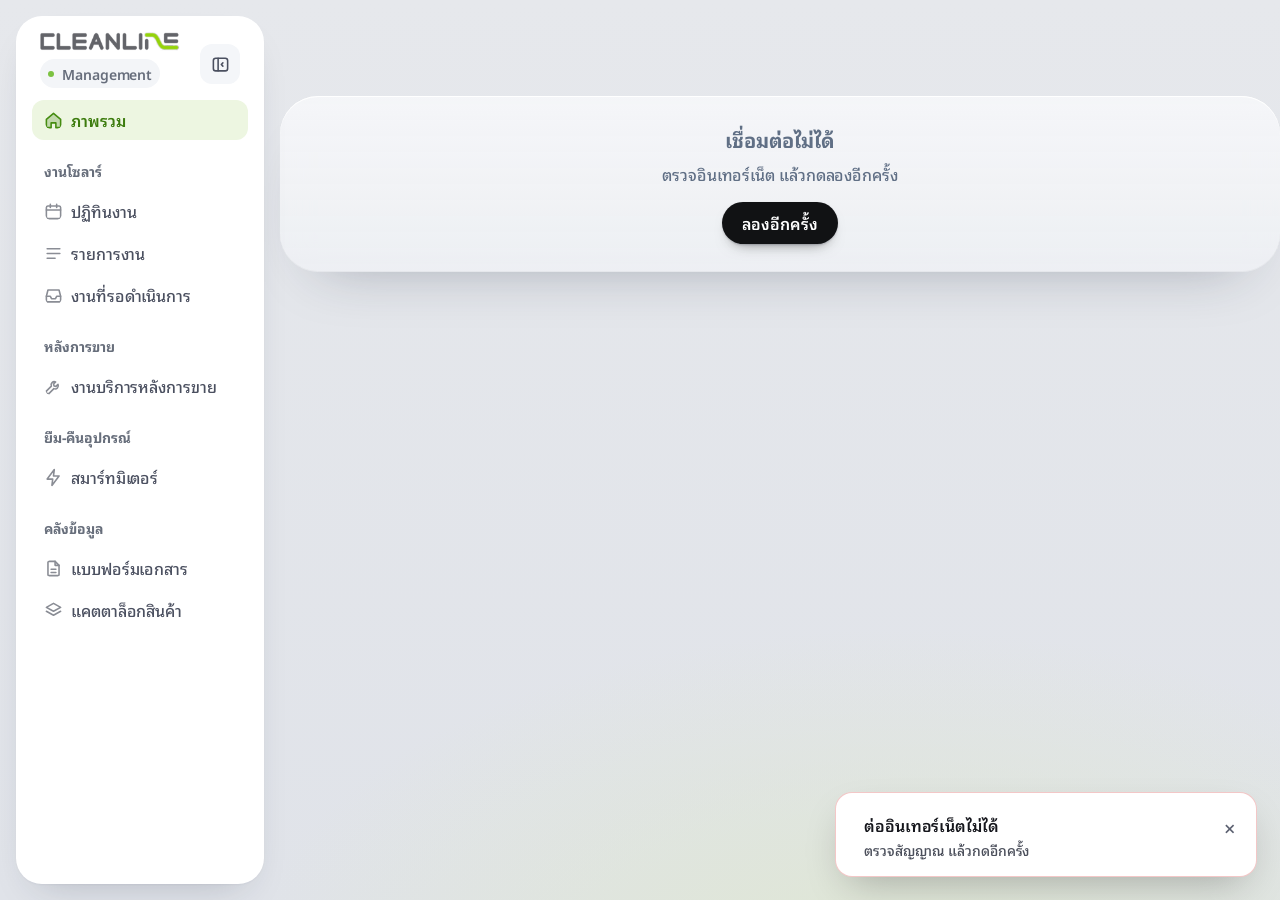
<file: index.html>
<!DOCTYPE html>
<html lang="th">
<head>
<meta charset="utf-8">
<meta name="viewport" content="width=device-width, initial-scale=1">
<title>CLEANLINE Management</title>
<link rel="manifest" href="manifest-management.webmanifest">
<meta name="theme-color" content="#e6e8ec">
<link rel="apple-touch-icon" href="apple-touch-icon-mg.png">
<meta name="mobile-web-app-capable" content="yes">
<meta name="apple-mobile-web-app-capable" content="yes">
<meta name="apple-mobile-web-app-title" content="Management">
<meta name="apple-mobile-web-app-status-bar-style" content="default">
<link rel="icon" href="data:image/svg+xml,%3Csvg xmlns='http://www.w3.org/2000/svg' viewBox='0 0 48 48'%3E%3Crect width='48' height='48' rx='11' fill='%23636469'/%3E%3Cpath d='M12 34V21a6 6 0 0 1 6-6h3a6 6 0 0 1 6 6v6a6 6 0 0 0 6 6h4' fill='none' stroke='%2394d30a' stroke-width='5.5' stroke-linecap='round'/%3E%3C/svg%3E">
<link rel="stylesheet" href="https://fonts.googleapis.com/css2?family=Noto+Sans+Thai+Looped:wght@400;500;600;700&display=swap">
<link rel="stylesheet" href="mg.css?v=317ed982">
</head>
<body>
<div class="shell">
  <aside class="side" aria-label="เมนู">
    <a class="logo" href="#today"><img src="[data-uri]" alt="CLEANLINE"></a>
    <div class="ws" id="ws"></div>
    <nav class="nav" id="nav1" aria-label="เมนูหลัก"></nav>
    <nav class="nav nav2" id="nav2" aria-label="ระบบ"></nav>
    <div class="me" id="me"></div>
    <img class="pmlogo" src="[data-uri]" alt="PowerMatic">
  </aside>
  <main id="app"><div class="card empty">กำลังเชื่อมต่อฐานข้อมูล…</div></main>
</div>
<div id="toast" class="toast" hidden></div>
<div id="modal"></div>
<script src="config.js"></script>
<script src="gdb.js"></script>
<script src="shared.js"></script>
<script src="mg.js?v=a6bddc95"></script>
</body>
</html>
</file>
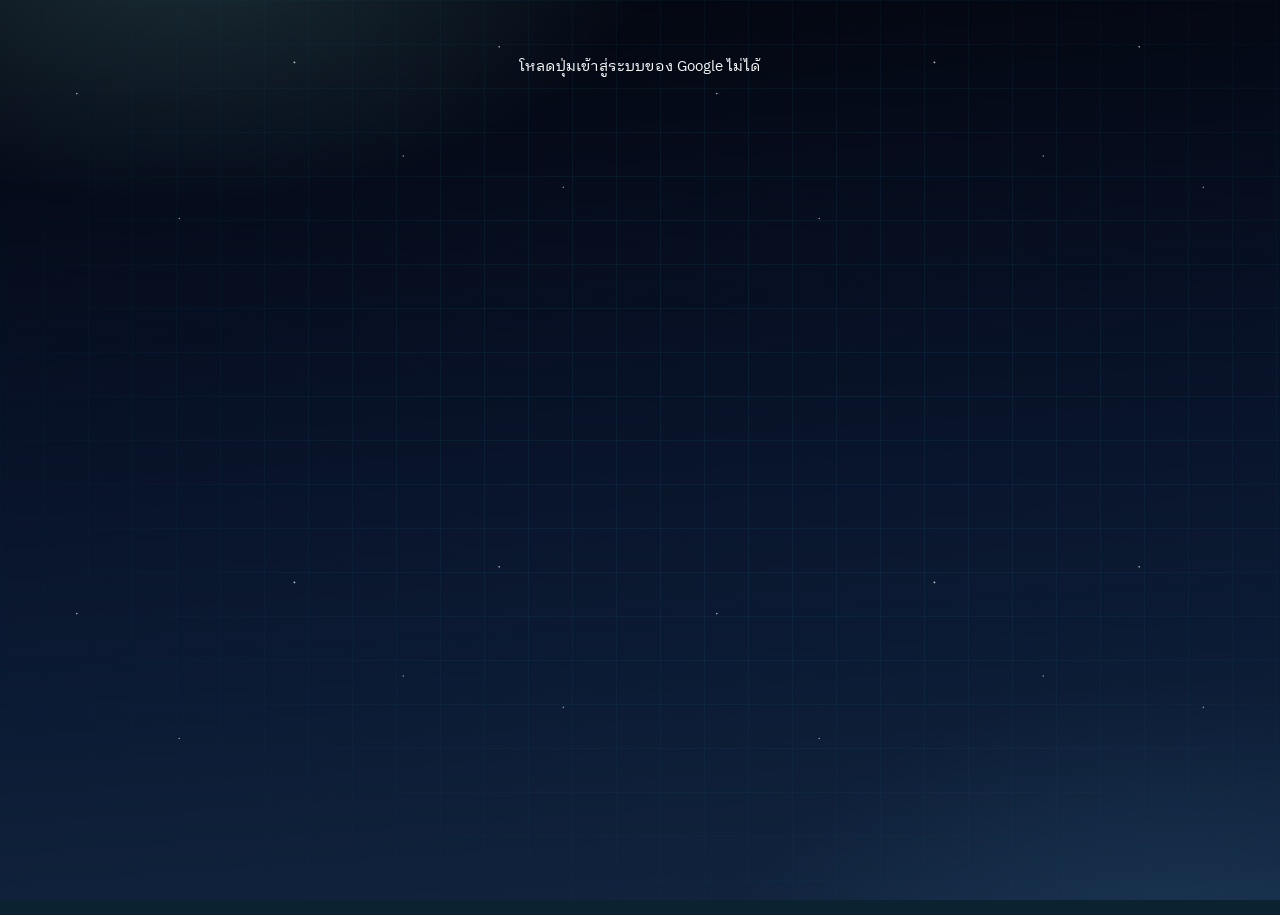
<file: console.html>
<!doctype html>
<html lang="th">
<head>
<link rel="preconnect" href="https://fonts.gstatic.com" crossorigin>
<link rel="stylesheet" href="https://fonts.googleapis.com/css2?family=IBM+Plex+Sans+Thai+Looped:wght@400;500;600;700&family=Chakra+Petch:wght@500;600;700&family=Noto+Sans+Thai+Looped:wght@400;600&display=swap">
<meta charset="utf-8">
<meta name="viewport" content="width=device-width,initial-scale=1">
<title>CLEANLINE Console</title>
<meta name="robots" content="noindex">
<style>
/* Console โฉมกระจก (27 พ.ย. 69) — แผงกระจกฝ้าบนฟ้ารุ่งสาง · ตัวหนังสือขั้นต่ำ 14px
   ชื่อคลาสเดิมคงไว้ทั้งหมด (card pill btn row …) หน้าเดิมเปลี่ยนแค่หน้าตา */
:root{--t:#f4f7f6;--m:rgba(244,247,246,.76);--m2:rgba(244,247,246,.6);--g:rgba(10,32,42,.36);--gl:rgba(255,255,255,.08);--b:rgba(255,255,255,.2);--sun:#ffc46b;--leaf:#b6e35a;--warnc:#ff9a7a;--sky:#bdf0f2;
 --ink:#f4f7f6;--sub:rgba(244,247,246,.76);--line:rgba(255,255,255,.12);--card:var(--g);--acc:#b6e35a;--accS:rgba(182,227,90,.18);--bad:#ff8a73;--badS:rgba(255,138,115,.2);--warn:#ffc46b;--warnS:rgba(255,196,107,.18);--r:24px}
*{box-sizing:border-box;min-width:0}html,body{margin:0}
body{font-family:"IBM Plex Sans Thai Looped","Noto Sans Thai Looped","Noto Sans Thai",system-ui,sans-serif;color:var(--t);font-size:15px;line-height:1.6;font-variant-numeric:tabular-nums;min-height:100vh;background:#0b2230}
body:before{content:"";position:fixed;inset:0;z-index:-1;pointer-events:none;background:radial-gradient(900px 600px at 92% 108%,rgba(255,200,120,.55),transparent 60%),radial-gradient(700px 420px at 18% -8%,rgba(127,211,216,.35),transparent 70%),linear-gradient(172deg,#0b2230 0%,#103a4c 36%,#1f6468 66%,#5f7d68 86%,#b98a5a 100%)}
::selection{background:rgba(255,196,107,.4)}
.glass,.card,aside,.prbar,#modal .bx{background:var(--g);border:1px solid var(--b);backdrop-filter:blur(22px) saturate(160%);-webkit-backdrop-filter:blur(22px) saturate(160%);box-shadow:inset 0 1px 0 rgba(255,255,255,.16),0 18px 40px -24px rgba(0,0,0,.55)}
.app{display:grid;grid-template-columns:260px minmax(0,1fr);min-height:100vh}
aside{margin:16px 0 16px 16px;border-radius:26px;padding:20px 14px;display:flex;flex-direction:column;position:sticky;top:16px;height:calc(100vh - 32px);overflow:auto}
.brand{font-weight:700;font-size:20px;letter-spacing:.06em;padding:0 10px}.brand i{font-style:normal;color:var(--leaf)}.brand small{display:none}
nav{margin-top:14px;display:flex;flex-direction:column;gap:2px}
nav .grp{font-size:14px;color:var(--m2);padding:14px 12px 4px}
nav button{all:unset;cursor:pointer;padding:9px 12px;border-radius:13px;display:flex;align-items:center;gap:11px;color:var(--m);font-size:15px}
nav button svg,.ic{width:18px;height:18px;flex:none;stroke:currentColor;fill:none;stroke-width:1.7;stroke-linecap:round;stroke-linejoin:round}
nav button:hover{background:rgba(255,255,255,.08);color:var(--t)}nav button.on{background:rgba(255,255,255,.93);color:#0b2230;font-weight:600}
nav button:focus-visible{outline:3px solid var(--sun);outline-offset:2px}
nav .n{margin-left:auto;background:var(--warnc);color:#2a0d05;border-radius:999px;font-size:14px;min-width:22px;text-align:center;padding:0 6px;line-height:22px;font-weight:600}
nav .n.s{background:var(--sun)}
.kbd{margin:14px 6px 0;display:flex;align-items:center;gap:8px;padding:9px 12px;border-radius:13px;background:rgba(255,255,255,.07);border:1px solid var(--b);color:var(--m);font-size:14px;cursor:pointer;font:inherit;font-size:14px;text-align:left}
.kbd:hover{color:var(--t)}.kbd kbd{margin-left:auto;font:inherit;font-size:14px;padding:0 6px;border-radius:6px;background:rgba(255,255,255,.12)}
.me{margin-top:auto;padding:14px 10px 0;border-top:1px solid var(--line);font-size:14px;color:var(--m2)}
.me b{display:block;color:var(--t);font-size:15px;font-weight:600}.me a,.me button{color:var(--t);background:none;border:0;padding:0;font:inherit;cursor:pointer;text-decoration:none;margin-right:14px;opacity:.85}.me a:hover,.me button:hover{opacity:1;text-decoration:underline}
main{padding:28px 32px 60px;max-width:1520px;width:100%}
h1{font-size:32px;line-height:1.2;margin:0 0 4px;font-weight:600;letter-spacing:-.01em}.lead{color:var(--m);margin:0 0 22px}
.card{border-radius:var(--r);padding:20px 22px;margin-bottom:16px}
.card h2{font-size:18px;margin:0 0 14px;display:flex;align-items:center;gap:10px;font-weight:600;flex-wrap:wrap}
.pill{display:inline-block;border-radius:999px;padding:1px 10px;font-size:14px;font-weight:500;background:var(--accS);color:#dcf6ab;white-space:nowrap}
.pill.bad{background:var(--badS);color:#ffd0c5}.pill.warn{background:var(--warnS);color:#ffe2b0}.pill.gray{background:rgba(255,255,255,.12);color:var(--t)}
table{width:100%;border-collapse:collapse}th{text-align:left;font-size:14px;color:var(--m2);font-weight:500;padding:8px 10px;border-bottom:1px solid var(--line)}
td{padding:10px;border-bottom:1px solid rgba(255,255,255,.08);vertical-align:middle}tr:last-child td{border-bottom:0}
tbody tr:hover td{background:rgba(255,255,255,.03)}
.who{display:flex;align-items:center;gap:10px}.who img,.av{width:34px;height:34px;border-radius:50%;background:var(--accS);flex:none;object-fit:cover;display:flex;align-items:center;justify-content:center;font-weight:600;color:#dcf6ab}
.who small{display:block;color:var(--m2);font-size:14px}
select,input[type=text],input[type=search],input[type=tel],input[type=number],textarea{font:inherit;font-size:15px;border:1px solid var(--b);border-radius:12px;padding:8px 11px;background:rgba(4,18,26,.38);color:var(--t);min-width:0}
select option{color:#0a1a24;background:#fff}
input::placeholder,textarea::placeholder{color:rgba(244,247,246,.5)}
input:focus-visible,select:focus-visible,textarea:focus-visible,.btn:focus-visible,a:focus-visible{outline:3px solid var(--sun);outline-offset:2px}
input[type=text],input[type=tel]{width:150px}
.btn{font:inherit;font-size:14px;font-weight:600;border:1px solid #fff;border-radius:999px;padding:8px 16px;cursor:pointer;background:#fff;color:#0b2230;white-space:nowrap;min-height:38px;transition:background .15s}

.btn.l{background:rgba(255,255,255,.1);border-color:var(--b);color:var(--t)}.btn.l:hover{background:rgba(255,255,255,.18)}
.btn.g{background:var(--leaf);border-color:var(--leaf);color:#14260a}.btn.bad{background:var(--bad);border-color:var(--bad);color:#2a0d05}.btn.sm{padding:5px 13px;min-height:34px}
.btn:disabled{opacity:.45;cursor:default}
.row{display:flex;gap:10px;align-items:center;flex-wrap:wrap}.sp{flex:1}
.empty{color:var(--m);text-align:center;padding:26px}
.grid{display:grid;grid-template-columns:repeat(4,minmax(0,1fr));gap:14px}
.stat{background:var(--gl);border-radius:16px;padding:14px}.stat b{display:block;font-size:24px;font-weight:600}.stat span{color:var(--m);font-size:14px}
.log td{font-size:15px;padding:8px 10px}.log .t{white-space:nowrap;color:var(--m2);font-size:14px}
.note{background:var(--warnS);border:1px solid rgba(255,196,107,.35);border-radius:14px;padding:10px 14px;font-size:14px;color:#ffe7bf}
.ok{background:var(--accS);border-radius:14px;padding:10px 14px;font-size:14px;color:#e2f7bc}
.switch{display:flex;align-items:center;gap:12px;cursor:pointer}.switch input{display:none}
.switch i{width:48px;height:28px;border-radius:999px;background:rgba(255,255,255,.22);position:relative;transition:.2s}.switch i:after{content:"";position:absolute;left:3px;top:3px;width:22px;height:22px;border-radius:50%;background:#fff;transition:.2s}
.switch input:checked+i{background:var(--warnc)}.switch input:checked+i:after{left:23px}
#toast{position:fixed;left:50%;bottom:24px;transform:translateX(-50%);background:#fff;color:#0b2230;font-weight:600;border-radius:999px;padding:10px 20px;font-size:15px;z-index:70;display:none;box-shadow:0 10px 30px rgba(0,0,0,.3)}
#toast.bad{background:var(--bad);color:#2a0d05}
#modal{position:fixed;inset:0;background:rgba(3,10,14,.55);backdrop-filter:blur(4px);display:none;align-items:center;justify-content:center;z-index:60}
#modal .bx{background:rgba(14,40,52,.94);border-radius:24px;padding:24px;max-width:440px;width:92%;max-height:90vh;overflow:auto}#modal .bx.wide{max-width:680px}
.prc table input,.prc table select{width:100%;padding:6px 8px}.prc td{padding:4px 6px}.prg{display:grid;grid-template-columns:1fr 1fr;gap:16px}.prg .fg{grid-template-columns:1fr 1fr}
.prbar{position:sticky;bottom:12px;display:flex;gap:10px;align-items:center;border-radius:20px;padding:12px 16px;background:rgba(6,22,30,.72)}.prbar.on{border-color:var(--sun);box-shadow:0 0 0 1px var(--sun),0 18px 40px -20px rgba(0,0,0,.6)}.prerr{color:#ffc1b3;font-size:14px}
.prwarn{background:rgba(255,196,107,.16);border:1px solid rgba(255,196,107,.45);color:#ffe7bf;border-radius:16px;padding:12px 14px;margin-bottom:16px;font-size:15px}
@media(max-width:900px){.prg{grid-template-columns:1fr}}
.fg{display:grid;grid-template-columns:1fr 1fr;gap:12px}.fg label{display:flex;flex-direction:column;gap:4px;font-size:14px;color:var(--m)}.fg input,.fg select,.fg textarea{width:100%}#modal h3{margin:0 0 8px;font-size:18px}#modal p{color:var(--m);margin:0 0 14px}
.mut{color:var(--m2);font-size:14px}a{color:var(--sky)}
/* ---------- ภาพรวม ---------- */
.hd{display:flex;align-items:flex-end;gap:14px;flex-wrap:wrap;margin-bottom:18px}.hd .lead{margin:0}
.live{display:inline-flex;align-items:center;gap:8px;font-size:14px;color:var(--m);padding:6px 12px;border-radius:999px;background:var(--g);border:1px solid var(--b)}
.live i{width:8px;height:8px;border-radius:50%;background:var(--leaf);animation:pulse 2.4s infinite}
@keyframes pulse{0%{box-shadow:0 0 0 0 rgba(182,227,90,.6)}70%{box-shadow:0 0 0 9px rgba(182,227,90,0)}100%{box-shadow:0 0 0 0 rgba(182,227,90,0)}}
.dg{display:grid;grid-template-columns:repeat(12,minmax(0,1fr));gap:16px}
.dg>.card{margin:0}
.c8{grid-column:span 8}.c4{grid-column:span 4}.c7{grid-column:span 7}.c5{grid-column:span 5}.c6{grid-column:span 6}.c12{grid-column:span 12}
@media(max-width:1200px){.c8,.c4,.c7,.c5,.c6{grid-column:span 12}}
.card .hx{display:flex;align-items:center;gap:10px;flex-wrap:wrap;margin-bottom:14px}.card .hx h2{margin:0}.card .hx .mut{font-size:14px}
.arcw{position:relative;height:270px}.arcw svg{position:absolute;inset:0;width:100%;height:100%;overflow:visible}
.arcw .dot{cursor:pointer;transition:r .15s}.arcw .dot:hover,.arcw .dot:focus{r:8}
.arcw .dot.new{animation:pop .9s cubic-bezier(.2,1.6,.4,1)}
@keyframes pop{0%{r:0;opacity:0}60%{r:11}100%{r:5.5;opacity:1}}
.arcw .sunr{animation:glow 4s ease-in-out infinite}
@keyframes glow{50%{opacity:.5}}
.tip{position:absolute;pointer-events:none;background:rgba(6,18,26,.94);border:1px solid var(--b);border-radius:12px;padding:8px 12px;font-size:14px;white-space:nowrap;transform:translate(-50%,-115%);z-index:5}
.leg{display:flex;gap:6px 14px;flex-wrap:wrap;font-size:14px;color:var(--m)}.leg span{display:inline-flex;align-items:center;gap:6px}.leg i{width:10px;height:10px;border-radius:50%}
.kp{display:grid;grid-template-columns:repeat(4,minmax(0,1fr));gap:10px;margin-top:12px}
.kp div{padding:10px 12px;border-radius:16px;background:var(--gl)}
.kp b{display:block;font-size:26px;font-weight:600;line-height:1.25}.kp b span{font-size:inherit;color:inherit}.kp span{font-size:14px;color:var(--m)}.kp em{font-style:normal;font-size:14px;margin-left:4px}.kp em.up{color:var(--leaf)}.kp em.dn{color:var(--warnc)}
.att{display:flex;gap:12px;align-items:flex-start;padding:12px;border-radius:16px;background:var(--gl);margin-bottom:8px;border:1px solid transparent;cursor:pointer;text-align:left;width:100%;color:inherit;font:inherit}
.att:hover{border-color:var(--b)}.att .ic{margin-top:3px}.att b{display:block;font-size:15px;font-weight:600}.att span{font-size:14px;color:var(--m)}
.att.w .ic{color:var(--warnc)}.att.ok .ic{color:var(--leaf)}.att.s .ic{color:var(--sun)}.att.i .ic{color:var(--sky)}
.pipe{display:grid;gap:9px}
.st{display:grid;grid-template-columns:150px minmax(0,1fr) 40px 92px;gap:12px;align-items:center;font-size:14px}
.st .bar{height:22px;border-radius:8px;background:rgba(255,255,255,.07);position:relative;overflow:hidden}
.st .bar i{position:absolute;left:0;top:0;bottom:0;border-radius:8px;background:linear-gradient(90deg,rgba(127,211,216,.5),rgba(127,211,216,.92));transform-origin:left}.fx .st .bar i,.fx .bx2 .bar i{animation:grow .9s cubic-bezier(.2,.8,.2,1) both}.fx .dg>.card{animation:rise .6s cubic-bezier(.2,.8,.2,1) both}.fx .dg>.card:nth-child(2){animation-delay:.06s}.fx .dg>.card:nth-child(3){animation-delay:.12s}.fx .dg>.card:nth-child(4){animation-delay:.18s}.fx .dg>.card:nth-child(n+5){animation-delay:.24s}@keyframes rise{from{opacity:0;transform:translateY(10px)}}
.st .bar em{position:absolute;top:0;bottom:0;border-radius:0 8px 8px 0;background:repeating-linear-gradient(135deg,rgba(255,154,122,.9) 0 5px,rgba(255,154,122,.55) 5px 10px)}
@keyframes grow{from{transform:scaleX(0)}}
.st.off .bar i{background:rgba(255,255,255,.24)}.st b{text-align:right;font-size:15px;font-weight:600}.st .nm{color:var(--m)}
.tm{display:grid;grid-template-columns:36px minmax(0,1fr) 120px 44px;gap:12px;align-items:center;padding:9px 0;border-top:1px solid rgba(255,255,255,.08)}
.tm:first-of-type{border-top:0}.tm b{font-weight:600;display:block;font-size:15px}.tm span{font-size:14px;color:var(--m)}.tm .on{color:var(--leaf)}
.tm .av,.fd .av{color:#0a1a24!important;font-size:14px}
.spk{display:flex;gap:2px;align-items:flex-end;height:26px}.spk i{flex:1;background:rgba(127,211,216,.75);border-radius:2px}
.tm .cnt{text-align:right;font-weight:600;font-size:16px}
.hm{display:grid;grid-template-columns:44px repeat(14,minmax(0,1fr));gap:4px;font-size:14px}
.hm i{aspect-ratio:1;border-radius:5px;background:rgba(255,255,255,.06)}.hm .l{color:var(--m2);align-self:center}.hm .h{color:var(--m2);text-align:center}
.trend{position:relative;height:170px}.trend svg{position:absolute;inset:0;width:100%;height:100%}
.hl{display:grid;grid-template-columns:repeat(2,minmax(0,1fr));gap:10px}
.hl>div{padding:12px 14px;border-radius:16px;background:var(--gl)}.hl span{font-size:14px;color:var(--m)}.hl b{display:block;font-size:18px;font-weight:600}
.meter{height:8px;border-radius:99px;background:rgba(255,255,255,.12);margin-top:8px;overflow:hidden}.meter i{display:block;height:100%;background:var(--leaf);border-radius:99px;min-width:3px}
.bx2{display:grid;gap:8px}.bx2 div{display:grid;grid-template-columns:110px minmax(0,1fr) 40px;gap:10px;align-items:center;font-size:14px}.bx2 .bar{height:10px;border-radius:99px;background:rgba(255,255,255,.08);overflow:hidden}.bx2 .bar i{display:block;height:100%;border-radius:99px;background:var(--sun);transform-origin:left}.bx2 b{text-align:right;font-weight:600}
.fd{display:flex;gap:12px;padding:10px 0;border-top:1px solid rgba(255,255,255,.08);align-items:flex-start}.fd:first-of-type{border-top:0}
.fd .t{flex:0 0 52px;color:var(--m2);font-size:14px;padding-top:4px}.fd .x b{font-weight:600}.fd .x span{color:var(--m);font-size:14px;display:block}
.fd.new{animation:slidein .6s ease-out}@keyframes slidein{from{opacity:0;transform:translateY(-8px)}}
/* ค้นหาด่วน Ctrl+K */
#pal{position:fixed;inset:0;background:rgba(3,10,14,.5);backdrop-filter:blur(6px);display:none;align-items:flex-start;justify-content:center;z-index:65;padding:12vh 16px 16px}
#pal .bx{width:100%;max-width:560px;border-radius:22px;background:rgba(14,40,52,.95);border:1px solid var(--b);overflow:hidden;box-shadow:0 30px 80px rgba(0,0,0,.5)}
#pal input{width:100%;border:0;border-bottom:1px solid var(--line);border-radius:0;padding:16px 18px;font-size:16px;background:transparent}
#pal ul{list-style:none;margin:0;padding:6px;max-height:50vh;overflow:auto}#pal li{padding:10px 12px;border-radius:12px;cursor:pointer;display:flex;gap:10px;align-items:center}
#pal li.on{background:rgba(255,255,255,.12)}#pal li small{margin-left:auto;color:var(--m2);font-size:14px}
/* มือถือ */
@media(max-width:900px){
 .app{grid-template-columns:1fr}
 aside{position:sticky;top:0;z-index:20;margin:0;border-radius:0 0 22px 22px;height:auto;padding:12px 12px 8px;flex-direction:row;flex-wrap:wrap;align-items:center;overflow:visible}
 .brand{padding:0 4px;flex:1}.kbd{display:none}
 nav{order:3;flex:1 1 100%;flex-direction:row;overflow-x:auto;margin-top:8px;scrollbar-width:none;gap:6px}nav .grp{display:none}
 nav button{flex:none;padding:6px 12px;border:1px solid var(--b);border-radius:999px;font-size:14px}nav button svg{display:none}
 .me{margin:0;border:0;padding:0;font-size:14px}.me b,.me .em{display:none}.me div{margin:0!important}
 main{padding:18px 12px 60px}
 .kp{grid-template-columns:repeat(2,minmax(0,1fr))}.arcw{height:210px}
 .st{grid-template-columns:104px minmax(0,1fr) 30px}.st .avg{display:none}
 .tm{grid-template-columns:36px minmax(0,1fr) 44px}.tm .spk{display:none}
 .hm .h:nth-child(odd){visibility:hidden}
 .grid{grid-template-columns:repeat(2,minmax(0,1fr))}
 table{font-size:14px}
}
@media(prefers-reduced-motion:reduce){*{animation:none!important;transition:none!important}}

/* ===== ยกระดับ 28 พ.ย.: ฟ้าตามเวลาจริง · กระจกขอบแสง · แสงสะท้อนตามเมาส์ · แถบเมนูเลื่อน · เปลี่ยนหน้าแบบจาง · แจ้งสด ===== */
@property --s1{syntax:'<color>';inherits:true;initial-value:#0b2230}
@property --s2{syntax:'<color>';inherits:true;initial-value:#103a4c}
@property --s3{syntax:'<color>';inherits:true;initial-value:#1f6468}
@property --s4{syntax:'<color>';inherits:true;initial-value:#b98a5a}
@property --glow{syntax:'<color>';inherits:true;initial-value:rgba(255,200,120,.55)}
@property --stars{syntax:'<number>';inherits:true;initial-value:0}
:root{--sx:88%;--sy:104%;transition:--s1 3s,--s2 3s,--s3 3s,--s4 3s,--glow 3s,--stars 3s}
body:before{background:radial-gradient(760px 520px at var(--sx) var(--sy),var(--glow),transparent 62%),radial-gradient(700px 420px at 14% -10%,rgba(127,211,216,.22),transparent 70%),linear-gradient(176deg,var(--s1) 0%,var(--s2) 38%,var(--s3) 70%,var(--s4) 100%)}
body:after{content:"";position:fixed;inset:0;z-index:-1;pointer-events:none;opacity:var(--stars);
 background-image:radial-gradient(1.2px 1.2px at 12% 18%,#fff,transparent),radial-gradient(1px 1px at 28% 42%,#fff,transparent),radial-gradient(1.4px 1.4px at 46% 12%,#fff,transparent),radial-gradient(1px 1px at 63% 30%,#fff,transparent),radial-gradient(1.2px 1.2px at 78% 9%,#fff,transparent),radial-gradient(1px 1px at 88% 36%,#fff,transparent),radial-gradient(1px 1px at 36% 64%,rgba(255,255,255,.7),transparent),radial-gradient(1.3px 1.3px at 70% 58%,rgba(255,255,255,.8),transparent),radial-gradient(1px 1px at 8% 72%,rgba(255,255,255,.6),transparent),radial-gradient(1px 1px at 54% 82%,rgba(255,255,255,.5),transparent);
 background-size:640px 520px;animation:twinkle 6s ease-in-out infinite alternate}
@keyframes twinkle{to{filter:brightness(1.6)}}
h1{font-family:"Chakra Petch","IBM Plex Sans Thai Looped",sans-serif;font-size:36px;font-weight:600;letter-spacing:-.005em}
.kp b,.hl b,.stat b,.tm .cnt,.st b{font-family:"Chakra Petch","IBM Plex Sans Thai Looped",sans-serif}
.brand{font-family:"Chakra Petch",sans-serif}
.card,aside{position:relative;background:linear-gradient(155deg,rgba(255,255,255,.13),rgba(255,255,255,.02) 42%),var(--g);border-color:transparent}
.card:before,aside:before{content:"";position:absolute;inset:0;border-radius:inherit;padding:1px;pointer-events:none;
 background:linear-gradient(140deg,rgba(255,255,255,.55),rgba(255,255,255,.07) 32%,rgba(255,255,255,.04) 66%,rgba(255,214,160,.38));
 -webkit-mask:linear-gradient(#000 0 0) content-box,linear-gradient(#000 0 0);-webkit-mask-composite:xor;mask-composite:exclude}
.card:after{content:"";position:absolute;inset:0;border-radius:inherit;pointer-events:none;opacity:0;transition:opacity .35s;
 background:radial-gradient(460px circle at var(--mx,50%) var(--my,0%),rgba(255,255,255,.085),transparent 46%)}
.card:hover:after{opacity:1}
.card>*{position:relative;z-index:1}
#navpill{position:absolute;left:14px;right:14px;top:0;height:40px;border-radius:13px;background:rgba(255,255,255,.93);box-shadow:0 6px 18px -6px rgba(0,0,0,.35),inset 0 1px 0 #fff;transition:transform .45s cubic-bezier(.3,1.3,.5,1),height .3s;z-index:0;pointer-events:none;opacity:0}
nav button{position:relative;z-index:1}
aside.pill-on nav button.on{background:transparent}
.arcw .dot{filter:drop-shadow(0 0 4px currentColor)}
#pulse{position:fixed;top:16px;right:16px;z-index:55;display:flex;flex-direction:column;gap:8px;pointer-events:none;width:min(340px,calc(100vw - 32px))}
.pz{pointer-events:auto;display:flex;gap:10px;align-items:center;padding:10px 14px;border-radius:18px;background:rgba(10,30,40,.72);border:1px solid var(--b);backdrop-filter:blur(18px) saturate(160%);-webkit-backdrop-filter:blur(18px) saturate(160%);box-shadow:0 14px 34px -14px rgba(0,0,0,.6);font-size:14px;animation:pzin .5s cubic-bezier(.2,1.2,.4,1);cursor:pointer}
.pz .av{width:30px;height:30px;color:#0a1a24!important;font-size:14px}.pz b{font-weight:600}.pz div span{color:var(--m);display:block}
.pz.out{animation:pzout .35s ease-in forwards}
@keyframes pzin{from{opacity:0;transform:translateX(24px) scale(.96)}}@keyframes pzout{to{opacity:0;transform:translateX(24px)}}
::view-transition-old(root){animation:.22s ease-out both vtout}::view-transition-new(root){animation:.34s cubic-bezier(.2,.8,.2,1) both vtin}
@keyframes vtout{to{opacity:0}}@keyframes vtin{from{opacity:0;transform:translateY(8px)}}
@media(max-width:900px){#navpill{display:none}aside.pill-on nav button.on{background:rgba(255,255,255,.93)}#pulse{top:auto;bottom:16px}}
@media(prefers-reduced-motion:reduce){:root{transition:none}body:after{animation:none}}


.st .avg{color:var(--m2);font-size:14px;text-align:right;white-space:nowrap}
.fw{display:grid;grid-template-columns:minmax(0,1.1fr) minmax(0,1fr);gap:20px}
.fw-hd{font-size:14px;color:var(--m);margin-bottom:8px}.fw-hd b{font-family:"Chakra Petch",sans-serif;font-size:22px;color:var(--t);margin:0 4px}
.fw-it{display:grid;gap:0;padding:9px 12px 9px 14px;border-radius:14px;background:var(--gl);margin-bottom:6px;border-left:3px solid var(--leaf)}.fw-it.i{border-left-color:var(--sun)}
.fw-it b{font-weight:600}.fw-it .fw-k{font-size:14px;color:var(--leaf)}.fw-it.i .fw-k{color:var(--sun)}
.fw-week{display:grid;grid-template-columns:repeat(7,minmax(0,1fr));gap:8px;align-items:stretch}
.fw-d{display:flex;flex-direction:column;justify-content:flex-end;align-items:center;gap:4px;padding:10px 4px;border-radius:16px;background:var(--gl);border:1px solid transparent}.fw-d.on{border-color:rgba(255,255,255,.35);background:rgba(255,255,255,.12)}
.fw-bars{flex:1;min-height:120px;width:100%;display:flex;gap:4px;justify-content:center;align-items:flex-end}.fw-bars i{width:12px;border-radius:6px 6px 3px 3px;min-height:3px}.fw-bars .s{background:var(--leaf)}.fw-bars .i{background:var(--sun)}
.fw-d b{font-family:"Chakra Petch",sans-serif;font-size:18px}.fw-d span{font-size:14px;color:var(--m);white-space:nowrap}
.km{display:grid;grid-template-columns:repeat(6,minmax(0,1fr));gap:10px;align-items:end}
.km-c{display:flex;flex-direction:column;align-items:center;gap:4px}.km-c b{font-family:"Chakra Petch",sans-serif;font-size:18px}.km-c span{font-size:14px;color:var(--m)}.km-c small{font-size:14px;color:var(--m2)}
.km-b{height:130px;width:100%;max-width:46px;border-radius:12px;background:rgba(255,255,255,.07);display:flex;align-items:flex-end;overflow:hidden}.km-b i{display:block;width:100%;border-radius:12px;background:linear-gradient(180deg,#ffd98a,#e59a4f);min-height:3px}
.km-c.on .km-b{box-shadow:0 0 0 1px rgba(255,217,138,.6)}
.fx .km-b i,.fx .fw-bars i{animation:growy .9s cubic-bezier(.2,.8,.2,1) both;transform-origin:bottom}@keyframes growy{from{transform:scaleY(0)}}
.bx2.inv div{grid-template-columns:minmax(0,170px) minmax(0,1fr) 34px}.bx2.inv span{overflow:hidden;text-overflow:ellipsis;white-space:nowrap}
@media(max-width:900px){.fw{grid-template-columns:1fr}.fw-week{gap:4px}.fw-bars{min-height:80px}.fw-bars i{width:8px}.fw-d span{font-size:14px}.km-b{height:90px}.bx2.inv div{grid-template-columns:minmax(0,110px) minmax(0,1fr) 30px}}

/* แถบสด · สถานะภาคสนาม · ตัวเลขหมุน · วงกระเพื่อม */
.card.lv{display:flex;align-items:center;gap:18px;padding:12px 18px;margin-bottom:16px;border-radius:22px;flex-wrap:wrap}
.lv-tag{display:inline-flex;align-items:center;gap:8px;font-family:"Chakra Petch",sans-serif;font-weight:700;letter-spacing:.12em;font-size:14px;color:#dcf6ab}
.lv-tag i{width:10px;height:10px;border-radius:50%;background:#ff6b5a;box-shadow:0 0 0 0 rgba(255,107,90,.7);animation:rec 1.6s infinite}
@keyframes rec{0%{box-shadow:0 0 0 0 rgba(255,107,90,.7)}70%{box-shadow:0 0 0 10px rgba(255,107,90,0)}100%{box-shadow:0 0 0 0 rgba(255,107,90,0)}}
#ecg{flex:1 1 220px;height:46px;min-width:160px}
.lv-last{display:flex;align-items:center;gap:10px;flex:0 1 320px;font-size:14px}.lv-last b{font-weight:600}.lv-last>div>span{display:block;color:var(--m)}
.lv-last .av,.lv-on .av{width:32px;height:32px;color:#0a1a24!important;font-size:14px}
.lv-on{display:flex;align-items:center}.lv-on .av{margin-left:-8px;border:2px solid rgba(10,30,42,.9);position:relative}.lv-on .av:first-child{margin-left:0}
.lv-on .av.on:after{content:"";position:absolute;right:-2px;bottom:-2px;width:10px;height:10px;border-radius:50%;background:var(--leaf);border:2px solid rgba(10,30,42,.9)}
.lv-on .av.more{background:rgba(255,255,255,.2);color:var(--t)!important}
.lv-n{margin-left:10px;font-size:14px;color:var(--m)}.lv-n b{font-family:"Chakra Petch",sans-serif;color:var(--t);font-size:18px}
.lv-net{display:flex;flex-direction:column;align-items:flex-end;font-size:14px}.lv-net span{font-family:"Chakra Petch",sans-serif;font-weight:600}.lv-net small{color:var(--m2);font-size:14px}
.av.ping{animation:ping 1.2s ease-out 2}
@keyframes ping{0%{box-shadow:0 0 0 0 rgba(182,227,90,.8)}100%{box-shadow:0 0 0 14px rgba(182,227,90,0)}}
.cu.roll{animation:roll .9s ease-out}@keyframes roll{0%{color:#fff;text-shadow:0 0 18px rgba(182,227,90,.9)}100%{text-shadow:none}}
.fw-row{display:flex;justify-content:space-between;gap:10px;flex-wrap:wrap}
.fw-st{display:inline-flex;align-items:center;gap:6px;font-size:14px;color:var(--m)}.fw-st i{width:8px;height:8px;border-radius:50%;background:rgba(255,255,255,.4)}
.fw-it.go .fw-st{color:#dcf6ab}.fw-it.go .fw-st i{background:var(--leaf);animation:rec 1.6s infinite;box-shadow:0 0 0 0 rgba(182,227,90,.7)}
.fw-it.ok .fw-st{color:var(--sky)}.fw-it.ok .fw-st i{background:var(--sky)}
.fw-it.late .fw-st{color:#ffc1b3}.fw-it.late .fw-st i{background:var(--warnc)}
.fw-it [data-since]{font-family:"Chakra Petch",sans-serif;font-variant-numeric:tabular-nums}
@media(max-width:900px){.card.lv{gap:10px}.lv-last{flex:1 1 100%}.lv-net{display:none}}

/* ลูกเล่น 28 พ.ย. */
::view-transition-old(root){animation:.45s ease both vtout2}::view-transition-new(root){animation:.62s cubic-bezier(.2,.8,.2,1) both vtrev}
@keyframes vtout2{to{opacity:.35;filter:blur(6px);transform:scale(.985)}}
@keyframes vtrev{from{clip-path:circle(0 at var(--vx,50%) var(--vy,50%));filter:brightness(1.4) blur(4px)}to{clip-path:circle(160vmax at var(--vx,50%) var(--vy,50%));filter:none}}
.replay{margin-left:auto;display:inline-flex;align-items:center;gap:6px}.replay .ic{width:14px;height:14px;fill:currentColor;stroke:none}
.btn,nav button,.att,.kp>div,.st,.tm,.kbd,.pz,.fw-d,.km-c{position:relative;overflow:hidden}
.rip{position:absolute;border-radius:50%;pointer-events:none;background:radial-gradient(circle,rgba(255,255,255,.35),rgba(255,255,255,0) 60%);transform:scale(0);animation:rip .65s ease-out forwards;z-index:0}
@keyframes rip{to{transform:scale(1);opacity:0}}
.kp>div,.att,.fw-d,.km-c{transition:transform .25s ease-out,border-color .2s,background .2s;will-change:transform}
.st,.tm{cursor:pointer;border-radius:12px;transition:background .2s}.st:hover,.tm:hover{background:rgba(255,255,255,.06)}.st{padding:2px 0}
.st:focus-visible,.tm:focus-visible{outline:3px solid var(--sun);outline-offset:2px}
#sheet .sh-bg{position:fixed;inset:0;background:rgba(3,10,14,.45);backdrop-filter:blur(3px);opacity:0;transition:opacity .35s;z-index:66;pointer-events:none}
#sheet .sh-p{position:fixed;top:12px;right:12px;bottom:12px;width:min(440px,calc(100vw - 24px));z-index:67;border-radius:26px;display:flex;flex-direction:column;background:linear-gradient(155deg,rgba(255,255,255,.14),rgba(255,255,255,.03) 45%),rgba(10,30,42,.82);border:1px solid var(--b);backdrop-filter:blur(26px) saturate(170%);-webkit-backdrop-filter:blur(26px) saturate(170%);box-shadow:0 30px 80px -20px rgba(0,0,0,.6);transform:translateX(110%) rotateY(-12deg);transform-origin:right center;transition:transform .5s cubic-bezier(.2,1,.3,1)}
#sheet.on .sh-bg{opacity:1;pointer-events:auto}#sheet.on .sh-p{transform:none}
.sh-h{display:flex;gap:12px;align-items:flex-start;padding:20px 20px 12px;border-bottom:1px solid var(--line)}.sh-h>div{flex:1}.sh-h h3{margin:0;font-family:"Chakra Petch","IBM Plex Sans Thai Looped",sans-serif;font-size:22px;font-weight:600}.sh-h p{margin:2px 0 0;color:var(--m);font-size:14px}
.sh-b{overflow:auto;padding:8px 12px 16px}
.sh-r{display:flex;align-items:center;gap:12px;padding:11px 10px;border-radius:14px;color:var(--t);text-decoration:none;animation:shin .4s both}.sh-r:hover{background:rgba(255,255,255,.07)}
.sh-r>div{flex:1}.sh-r b{display:block;font-weight:600}.sh-r span{color:var(--m);font-size:14px}.sh-t{flex:0 0 46px;color:var(--m2)}
.sh-d{font-family:"Chakra Petch",sans-serif;font-weight:600;color:var(--t)!important;font-size:15px!important;padding:2px 10px;border-radius:999px;background:rgba(255,255,255,.1)}.sh-d.w{background:rgba(255,154,122,.22);color:#ffd0c5!important}
.sh-r:nth-child(2){animation-delay:.03s}.sh-r:nth-child(3){animation-delay:.06s}.sh-r:nth-child(4){animation-delay:.09s}.sh-r:nth-child(n+5){animation-delay:.12s}
@keyframes shin{from{opacity:0;transform:translateX(18px)}}
/* ออกจากหน้าเข้าสู่ระบบ */
#clg.cs.out{pointer-events:none;animation:csfade .7s .35s forwards}#clg.cs.out .cs-card{animation:csup .7s cubic-bezier(.6,0,.3,1) forwards}#clg.cs.out .cs-field{animation-duration:.5s}#clg.cs.out .cs-sun{transition:transform .9s;transform:translateY(-60px) scale(1.4)}
@keyframes csup{to{opacity:0;transform:translateY(-40px) scale(1.06);filter:blur(12px)}}@keyframes csfade{to{opacity:0}}
@media(prefers-reduced-motion:reduce){::view-transition-old(root),::view-transition-new(root){animation:none}#sheet .sh-p{transition:none}}

/* ===== สายเทคโนโลยี (28 พ.ย.): ตาราง HUD · เส้นสแกน · มุมกรอบ · ถอดรหัสหัวข้อ · กวาดหน้าแบบสแกน ===== */
:root{--cy:#5ef0ff;--cyS:rgba(94,240,255,.14)}
html body:after{background-image:radial-gradient(1.2px 1.2px at 12% 18%,#fff,transparent),radial-gradient(1px 1px at 28% 42%,#fff,transparent),radial-gradient(1.4px 1.4px at 46% 12%,#fff,transparent),radial-gradient(1px 1px at 63% 30%,#fff,transparent),radial-gradient(1.2px 1.2px at 78% 9%,#fff,transparent),radial-gradient(1px 1px at 88% 36%,#fff,transparent)}
.hudgrid{position:fixed;inset:0;z-index:-1;pointer-events:none;background-image:linear-gradient(rgba(94,240,255,.05) 1px,transparent 1px),linear-gradient(90deg,rgba(94,240,255,.05) 1px,transparent 1px);background-size:44px 44px;-webkit-mask-image:radial-gradient(ellipse at 60% 40%,#000 30%,transparent 85%);mask-image:radial-gradient(ellipse at 60% 40%,#000 30%,transparent 85%)}
.hudgrid:after{content:"";position:absolute;left:0;right:0;height:140px;top:-140px;background:linear-gradient(180deg,transparent,rgba(94,240,255,.06) 70%,rgba(94,240,255,.18) 98%,transparent);animation:scan 9s linear infinite}
@keyframes scan{to{top:100%}}
.card,aside{border-radius:16px}
.card{background:
 linear-gradient(var(--cy),var(--cy)) 9px 9px/16px 1.5px no-repeat,linear-gradient(var(--cy),var(--cy)) 9px 9px/1.5px 16px no-repeat,
 linear-gradient(var(--cy),var(--cy)) calc(100% - 9px) 9px/16px 1.5px no-repeat,linear-gradient(var(--cy),var(--cy)) calc(100% - 9px) 9px/1.5px 16px no-repeat,
 linear-gradient(var(--cy),var(--cy)) 9px calc(100% - 9px)/16px 1.5px no-repeat,linear-gradient(var(--cy),var(--cy)) 9px calc(100% - 9px)/1.5px 16px no-repeat,
 linear-gradient(var(--cy),var(--cy)) calc(100% - 9px) calc(100% - 9px)/16px 1.5px no-repeat,linear-gradient(var(--cy),var(--cy)) calc(100% - 9px) calc(100% - 9px)/1.5px 16px no-repeat,
 linear-gradient(155deg,rgba(94,240,255,.08),rgba(255,255,255,.02) 42%),rgba(6,20,32,.5)}
.card:before,aside:before{background:linear-gradient(140deg,rgba(94,240,255,.55),rgba(94,240,255,.08) 30%,rgba(255,255,255,.03) 65%,rgba(94,240,255,.3))}
.card:hover:before{background:linear-gradient(140deg,rgba(94,240,255,.85),rgba(94,240,255,.15) 30%,rgba(255,255,255,.05) 65%,rgba(94,240,255,.5))}
.card:after{background:radial-gradient(460px circle at var(--mx,50%) var(--my,0%),rgba(94,240,255,.08),transparent 46%)}
#navpill{background:linear-gradient(90deg,rgba(94,240,255,.22),rgba(94,240,255,.06));box-shadow:inset 2px 0 0 var(--cy),0 0 24px -6px rgba(94,240,255,.6);border-radius:10px}
aside.pill-on nav button.on{background:transparent;color:#eafcff}
nav button.on svg{color:var(--cy)}
h1{letter-spacing:.01em}
.kp b,.fw-hd b,.lv-n b,.km-c b,.fw-d b,.cs-clock{text-shadow:0 0 18px rgba(94,240,255,.35)}
.kp>div,.hl>div,.att,.fw-it,.fw-d{border-radius:12px;border:1px solid rgba(94,240,255,.12)}
.kp>div:hover,.att:hover,.fw-d:hover{border-color:rgba(94,240,255,.5)}
.lv-tag{color:var(--cy)}
.pill{border-radius:6px}.btn{border-radius:10px}.btn.l{border-color:rgba(94,240,255,.28)}
.decode{color:inherit}
.scanbar{position:fixed;left:0;right:0;height:3px;top:0;z-index:70;pointer-events:none;background:linear-gradient(90deg,transparent,var(--cy) 20%,#fff 50%,var(--cy) 80%,transparent);box-shadow:0 0 22px 4px rgba(94,240,255,.6);animation:scanbar .6s cubic-bezier(.4,0,.2,1) forwards}
@keyframes scanbar{from{top:0;opacity:1}to{top:100vh;opacity:.2}}
::view-transition-old(root){animation:.5s ease both vtout3}::view-transition-new(root){animation:.6s cubic-bezier(.4,0,.2,1) both vtscan}
@keyframes vtout3{to{opacity:.25;filter:blur(3px) saturate(.6)}}
@keyframes vtscan{from{clip-path:inset(0 0 100% 0)}to{clip-path:inset(0 0 0 0)}}
/* หน้าเข้าสู่ระบบสายเทค */
#clg.cs .cs-card{border-radius:20px}
#clg.cs .cs-hud{position:relative;width:230px;height:230px;margin:14px auto 0;display:grid;place-items:center}
#clg.cs .cs-hud svg{position:absolute;inset:0;width:100%;height:100%;overflow:visible}
#clg.cs .cs-hud .r1{animation:spin 18s linear infinite;transform-origin:center}#clg.cs .cs-hud .r2{animation:spin 9s linear infinite reverse;transform-origin:center}
@keyframes spin{to{transform:rotate(360deg)}}
#clg.cs .cs-hud .cs-clock{margin:0;font-size:62px}
#clg.cs .cs-hud .cs-date{position:absolute;bottom:44px;left:0;right:0;font-size:14px}
#clg.cs .cs-card .cs-scan{position:absolute;left:0;right:0;height:36px;top:-36px;background:linear-gradient(180deg,transparent,rgba(94,240,255,.06));border-bottom:1px solid rgba(94,240,255,.35);animation:scan 4.5s linear infinite;pointer-events:none;border-radius:inherit}
#clg.cs .cs-boot{font-size:14px;color:var(--cy);min-height:22px;letter-spacing:.02em}
#clg.cs .cs-wm i{color:var(--cy)}
@media(prefers-reduced-motion:reduce){.hudgrid:after,#clg.cs .cs-hud .r1,#clg.cs .cs-hud .r2,#clg.cs .cs-card .cs-scan{animation:none}}

/* ===== เมนูข้างสายเทค (28 พ.ย. 11:20) · ติดจอเต็มความสูง ===== */
aside{position:sticky;top:16px;height:calc(100vh - 32px);padding:20px 14px 16px;background:linear-gradient(180deg,rgba(94,240,255,.07),rgba(6,20,32,.2) 30%),rgba(6,18,30,.62)}
aside:after{content:"";position:absolute;top:24px;bottom:24px;right:-1px;width:1px;background:linear-gradient(180deg,transparent,rgba(94,240,255,.6),transparent);pointer-events:none}
.brand{font-family:"Chakra Petch",sans-serif;font-size:22px;letter-spacing:.1em;padding:0 8px}
.sb-st{display:flex;align-items:center;gap:8px;margin:6px 8px 0;font-size:14px;color:var(--m)}
.sb-st i{width:8px;height:8px;border-radius:50%;background:var(--leaf);box-shadow:0 0 10px var(--leaf);animation:rec 2s infinite}
.sb-st b{margin-left:auto;font-family:"Chakra Petch",sans-serif;font-weight:600;color:var(--cy);font-variant-numeric:tabular-nums;letter-spacing:.04em}
.kbd{margin:14px 2px 4px;border-radius:10px;border-color:rgba(94,240,255,.25);background:rgba(94,240,255,.05)}
nav .grp{display:flex;align-items:center;gap:8px;font-size:14px;color:var(--m2);padding:16px 10px 6px}
nav .grp:before{content:"";width:12px;height:1.5px;background:var(--cy);opacity:.7}
nav .grp:after{content:"";flex:1;height:1px;background:linear-gradient(90deg,rgba(94,240,255,.25),transparent)}
nav button{padding:7px 10px;gap:12px;border-radius:10px}
nav button svg{width:30px;height:30px;padding:6px;border-radius:9px;background:rgba(255,255,255,.05);border:1px solid rgba(94,240,255,.14);box-sizing:border-box;transition:background .2s,border-color .2s,box-shadow .2s}
nav button:hover svg{border-color:rgba(94,240,255,.45)}
nav button.on svg{background:rgba(94,240,255,.2);border-color:var(--cy);box-shadow:0 0 14px -2px rgba(94,240,255,.7);color:#eafcff}
#navpill{left:10px;right:10px}
.me{border-top:0;padding:12px 2px 0;font-size:14px}
.sb-sys{display:grid;gap:6px;padding:12px;border-radius:12px;background:rgba(94,240,255,.05);border:1px solid rgba(94,240,255,.14);margin-bottom:10px}
.sb-sys div{display:flex;justify-content:space-between;gap:8px}.sb-sys span{color:var(--m2)}.sb-sys b{font-family:"Chakra Petch",sans-serif;font-weight:600;color:var(--t);display:inline}
.sb-me{display:flex;align-items:center;gap:10px;padding:4px 4px 10px}
.sb-av{width:38px;height:38px;border-radius:12px;object-fit:cover;flex:none;display:grid;place-items:center;font-weight:600;color:#0a1a24;background:linear-gradient(135deg,var(--cy),var(--leaf));box-shadow:0 0 0 2px rgba(94,240,255,.35)}
.sb-me b{display:block;color:var(--t);font-size:15px;font-weight:600}.sb-me .em{color:var(--cy);font-size:14px}
.sb-act{display:grid;grid-template-columns:1fr 1fr;gap:6px}
.me .sb-b{display:flex;align-items:center;justify-content:center;gap:6px;margin:0;padding:8px 6px;border-radius:10px;border:1px solid rgba(94,240,255,.22);background:rgba(255,255,255,.05);color:var(--t);font:inherit;font-size:14px;text-decoration:none;cursor:pointer;opacity:1;white-space:nowrap}
.me .sb-b:hover{border-color:var(--cy);background:rgba(94,240,255,.12);text-decoration:none}
.me .sb-b svg{width:16px;height:16px;stroke:currentColor;fill:none;stroke-width:1.8;stroke-linecap:round;stroke-linejoin:round;flex:none}
@media(max-height:760px){.sb-sys{display:none}}
@media(max-width:900px){aside{position:sticky;top:0;height:auto}aside:after,.sb-st,.sb-sys,.sb-me{display:none}.sb-act{display:flex}.me .sb-b{padding:6px 10px}nav button svg{display:none}nav .grp{display:none}}

aside{overflow:hidden;display:flex;flex-direction:column}
aside nav{flex:1 1 auto;min-height:0;overflow-y:auto;overflow-x:hidden;scrollbar-width:none;position:relative;margin-top:6px}
aside nav::-webkit-scrollbar{display:none}
nav button{padding:5px 10px;min-height:40px}nav button svg{width:28px;height:28px;padding:5px}
nav .grp{padding:12px 10px 4px}
.kbd{min-height:40px;padding:8px 12px}
.me{flex:none}
@media(max-height:900px){.sb-sys{display:none}}

.sb-act{grid-template-columns:minmax(0,1fr) 42px}
.me .sb-out{padding:8px 0}.me .sb-out:hover{border-color:var(--warnc);color:#ffd0c5;background:rgba(255,138,115,.12)}
aside nav{-webkit-mask-image:linear-gradient(180deg,#000 calc(100% - 28px),transparent);mask-image:linear-gradient(180deg,#000 calc(100% - 28px),transparent);padding-bottom:18px}
@media(max-width:900px){aside{flex-direction:row;flex-wrap:wrap;align-items:center;overflow:visible;padding:12px 12px 8px}aside nav{flex:1 1 100%;order:3;margin-top:8px;overflow-x:auto;overflow-y:hidden}.brand{font-size:18px;letter-spacing:.06em;flex:1;padding:0 4px}.me{order:2;padding:0}.sb-act{display:flex;gap:6px}.me .sb-b{width:38px;height:38px;padding:0}.me .sb-b .tx{display:none}aside nav{-webkit-mask-image:none;mask-image:none;padding-bottom:0}}

.lg-dt{gap:6px}.lg-rg{display:inline-flex;gap:10px;margin-left:8px;flex-wrap:wrap}.lg-rg label{display:inline-flex;align-items:center;gap:6px;font-size:14px;color:var(--m)}
.lg-rg input[type=date]{font:inherit;font-size:15px;border:1px solid var(--b);border-radius:10px;padding:6px 10px;background:rgba(4,18,26,.38);color:var(--t);color-scheme:dark}
.lg-pg{margin-top:14px;padding-top:12px;border-top:1px solid var(--line);gap:8px}.lg-pg select{width:auto}.lg-no{font-size:14px;color:var(--m);padding:0 4px}.lg-no b{font-family:"Chakra Petch",sans-serif;color:var(--t)}
@media(max-width:900px){.lg-rg{margin-left:0}.lg-pg .sp{display:none}table.log{display:block;overflow-x:auto;white-space:nowrap}table.log td,table.log th{white-space:nowrap}}
/* ===== หน้าเข้าสู่ระบบ Console (28 พ.ย.) · ฟ้าเดียวกับในแอป + ทุ่งแผงโซลาร์บินผ่าน + การ์ดกระจกเอียงตามเมาส์ ===== */
[hidden]{display:none!important}
#clg.cs{display:flex;align-items:center;justify-content:center;background:transparent;color:var(--t);font-family:"IBM Plex Sans Thai Looped","Noto Sans Thai",system-ui,sans-serif;overflow:auto;padding:24px;perspective:1400px}
#clg.cs .cs-sky{position:fixed;inset:0;overflow:hidden;pointer-events:none}
#clg.cs .cs-sun{position:absolute;left:var(--lx,70%);top:var(--ly,30%);width:86px;height:86px;margin:-43px 0 0 -43px;border-radius:50%;background:radial-gradient(circle,#fffbe8 0 32%,#ffd98a 46%,rgba(255,196,107,0) 70%);filter:blur(.3px);box-shadow:0 0 120px 60px rgba(255,200,120,.35);animation:csrise 1.8s cubic-bezier(.2,.8,.2,1) both}
#clg.cs .cs-sun.moon{width:54px;height:54px;margin:-27px 0 0 -27px;background:radial-gradient(circle at 38% 40%,#f4f6ff 0 46%,rgba(220,230,255,0) 72%);box-shadow:0 0 90px 30px rgba(170,190,255,.2)}
@keyframes csrise{from{transform:translateY(140px);opacity:0}}
#clg.cs .cs-field{position:absolute;left:-60%;right:-60%;top:61%;height:84%;transform-origin:top center;transform:perspective(520px) rotateX(67deg);
 background:
  repeating-linear-gradient(0deg,transparent 0 6px,rgba(205,228,240,.55) 6px 8px,transparent 8px 74px,rgba(205,228,240,.55) 74px 76px,transparent 76px 112px),
  repeating-linear-gradient(90deg,rgba(205,228,240,.5) 0 2px,transparent 2px 64px),
  repeating-linear-gradient(0deg,transparent 0 8px,rgba(140,190,235,.16) 8px 9px,transparent 9px 25px),
  repeating-linear-gradient(0deg,transparent 0 76px,rgba(16,28,22,.92) 76px 112px),
  linear-gradient(180deg,color-mix(in srgb,var(--s4) 45%,#173a66),#10284d 45%,#081631);
 -webkit-mask-image:linear-gradient(180deg,transparent,#000 24%);mask-image:linear-gradient(180deg,transparent,#000 24%);animation:csfly 4s linear infinite}
@keyframes csfly{to{background-position:0 112px,0 0,0 112px,0 112px,0 0}}
#clg.cs .cs-glint{position:absolute;top:0;bottom:0;width:22%;left:-30%;background:linear-gradient(90deg,transparent,rgba(255,240,200,.28),transparent);transform:skewX(-24deg);animation:csglint 7s ease-in-out infinite 1.2s}
@keyframes csglint{0%{left:-30%}55%,100%{left:120%}}
#clg.cs .cs-card{position:relative;width:min(440px,100%);padding:38px 36px 30px;border-radius:34px;text-align:center;
 background:linear-gradient(155deg,rgba(255,255,255,.16),rgba(255,255,255,.03) 45%),rgba(10,30,42,.42);backdrop-filter:blur(26px) saturate(170%);-webkit-backdrop-filter:blur(26px) saturate(170%);
 box-shadow:inset 0 1px 0 rgba(255,255,255,.25),0 40px 90px -30px rgba(0,0,0,.7);transform:rotateX(var(--rx,0deg)) rotateY(var(--ry,0deg));transition:transform .25s ease-out;animation:csin 1s cubic-bezier(.2,.9,.25,1) both .15s}
#clg.cs .cs-card:before{content:"";position:absolute;inset:0;border-radius:inherit;padding:1.2px;pointer-events:none;background:linear-gradient(140deg,rgba(255,255,255,.7),rgba(255,255,255,.08) 34%,rgba(255,255,255,.04) 64%,rgba(255,214,160,.5));-webkit-mask:linear-gradient(#000 0 0) content-box,linear-gradient(#000 0 0);-webkit-mask-composite:xor;mask-composite:exclude}
#clg.cs .cs-card:after{content:"";position:absolute;inset:0;border-radius:inherit;pointer-events:none;background:radial-gradient(380px circle at var(--gx,50%) var(--gy,0%),rgba(255,255,255,.12),transparent 50%)}
@keyframes csin{from{opacity:0;transform:translateY(26px) scale(.95);filter:blur(8px)}}
#clg.cs .cs-wm{font-family:"Chakra Petch",sans-serif;font-weight:700;font-size:20px;letter-spacing:.08em;display:inline-block}#clg.cs .cs-wm i{font-style:normal;color:var(--leaf)}
#clg.cs .cs-wm span{font-family:"IBM Plex Sans Thai Looped",sans-serif;letter-spacing:0;font-weight:500;font-size:14px;padding:2px 10px;border-radius:999px;background:rgba(255,255,255,.12);border:1px solid rgba(255,255,255,.2);margin-left:10px;vertical-align:3px}
#clg.cs .cs-clock{font-family:"Chakra Petch",sans-serif;font-size:78px;font-weight:600;line-height:1.05;margin:22px 0 2px;letter-spacing:-.02em;background:linear-gradient(180deg,#fff 30%,#bfe9ec);-webkit-background-clip:text;background-clip:text;color:transparent;font-variant-numeric:tabular-nums}
#clg.cs .cs-clock s{text-decoration:none;color:rgba(207,239,241,.7);-webkit-text-fill-color:rgba(207,239,241,.7)}
#clg.cs .cs-date{color:var(--m);font-size:15px}
#clg.cs .cs-h{font-family:"Chakra Petch","IBM Plex Sans Thai Looped",sans-serif;font-size:24px;font-weight:600;margin:26px 0 2px}
#clg.cs .cs-s{color:var(--m);margin:0 0 18px;font-size:15px}
#clg.cs #clg-btn{justify-content:center;margin:0 0 6px;min-height:44px}
#clg.cs .cg-m{color:var(--m);font-size:14px;min-height:20px}#clg.cs .cg-m.bad{color:#ffc1b3}
#clg.cs .cg-who{display:flex;align-items:center;gap:10px;justify-content:center;margin:0 0 12px;color:var(--t)}#clg.cs .cg-who span{display:block;color:var(--m);font-size:14px}
#clg.cs .cg-p{color:var(--m)}#clg.cs .b{background:#fff;color:#0b2230}#clg.cs .b.l{background:rgba(255,255,255,.12);color:var(--t);border:1px solid rgba(255,255,255,.22)}
#clg.cs .cs-ft{display:flex;align-items:center;justify-content:center;gap:8px;margin-top:22px;padding-top:16px;border-top:1px solid rgba(255,255,255,.12);color:var(--m2);font-size:14px}
#clg.cs .cs-ft svg{width:16px;height:16px;stroke:currentColor;fill:none;stroke-width:1.8}
@media(max-width:520px){#clg.cs .cs-card{padding:30px 22px 24px;border-radius:28px}#clg.cs .cs-clock{font-size:62px}}
@media(prefers-reduced-motion:reduce){#clg.cs .cs-field,#clg.cs .cs-glint,#clg.cs .cs-sun,#clg.cs .cs-card{animation:none}}
</style>
</head>
<body>
<div class="app" id="app" hidden>
  <aside>
    <div class="brand">CLEANL<i>I</i>NE<small>Console</small></div>
    <div class="sb-st"><i></i><span>ระบบออนไลน์</span><b data-clock></b></div>
    <button class="kbd" id="kbd" type="button"><svg class="ic" viewBox="0 0 24 24"><circle cx="11" cy="11" r="7"/><path d="M20 20l-4-4"/></svg>ค้นหาด่วน<kbd>Ctrl K</kbd></button>
    <nav id="nav"></nav>
    <div class="me" id="me"></div>
  </aside>
  <main id="main"></main>
</div>
<div class="hudgrid" aria-hidden="true"></div>
<div id="toast"></div>
<div id="pulse" aria-live="polite"></div>
<div id="modal"><div class="bx" id="mbx"></div></div>
<div id="pal"><div class="bx"><input type="search" id="palq" placeholder="ไปที่เมนู ค้นหาคน หรือสั่งงาน" autocomplete="off"><ul id="pall"></ul></div></div>
<script src="config.js"></script>
<script src="gdb.js"></script>
<script src="shared.js"></script>
<script>
'use strict';
const ROLE = {admin:'แอดมิน',dispatch:'หัวหน้าจัดงาน',lead:'หัวหน้าตรวจแบบ',eng:'วิศวกร',sales:'เซลส์'};
const ROLE_PAGE = {admin:'Management · ดูโฟลเดอร์',dispatch:'Management · ดูโฟลเดอร์',lead:'Man · แก้ไขโฟลเดอร์',eng:'Man · แก้ไขโฟลเดอร์',sales:'Management · เฉพาะงานที่ตัวเองแจ้ง'};
const SALES_TEAMS = ['EN','SA-D1','SA-D2','SA-D3','SA-D4','SA-D5','SA-DD','SA-DP'];
const QUEUE = [['regular','ประจำ'],['approval','ต้องขออนุมัติ'],['none','ไม่ลงคิว']];
const COLN = {jobs:'งาน',customers:'ลูกค้า',sites:'ไซต์',products:'สินค้า',members:'ผู้ใช้',services:'งานบริการ',messages:'ข้อความ',photos:'รูป',meters:'มิเตอร์',config:'ตั้งค่า',jobnos:'เลขใบงาน',forms:'แบบฟอร์ม',articles:'บทความ'};
const FN = {name:'ชื่อ',phone:'เบอร์',role:'บทบาท',team:'ทีม',status:'สถานะ',title:'ชื่องาน',stage:'ขั้นงาน',history:'ประวัติ',surveyTeam:'ทีมสำรวจ',surveyor:'ผู้สำรวจ',supervisor:'ผู้คุมงาน',installTeam:'ทีมติดตั้ง',jobNo:'เลขใบงาน',queueDate:'วันนัด',queueTime:'เวลานัด',installDate:'วันติดตั้ง',sv:'ขั้นย่อยสำรวจ',request:'ความต้องการลูกค้า',proposals:'ที่เสนอ',equipment:'อุปกรณ์ที่ติด',checkins:'เช็กอิน',file:'ไฟล์',text:'ข้อความ',kind:'ประเภท',folderId:'โฟลเดอร์',folderUrl:'โฟลเดอร์'};
const ACT = {new:'เพิ่ม',edit:'แก้ไข',del:'ลบ',login:'เข้าสู่ระบบ',import:'บันทึกรวด'};
const TABS = [['home','ภาพรวม'],['users','ผู้ใช้และสิทธิ์'],['staff','รวมรายชื่อพนักงาน'],['docs','เอกสาร'],['cat','แคตตาล็อกสินค้า'],['price','ราคาวิเคราะห์โหลด'],['gdup','จับคู่นัด Google'],['logs','บันทึกการใช้งาน'],['backup','สำรอง / กู้ข้อมูล'],['system','ระบบ']];
const TGRP = {users:'คนในระบบ',docs:'ข้อมูล',logs:'ระบบ'};
const TIC = {staff:'<circle cx="12" cy="7" r="3"/><path d="M6 20c.5-3.5 3-5.5 6-5.5s5.5 2 6 5.5"/><path d="M4.5 11.5a2.3 2.3 0 1 1 1-4.4M19.5 11.5a2.3 2.3 0 1 0-1-4.4"/>',gdup:'<path d="M10 14a4 4 0 0 0 5.7 0l3-3a4 4 0 0 0-5.7-5.7l-1 1"/><path d="M14 10a4 4 0 0 0-5.7 0l-3 3a4 4 0 0 0 5.7 5.7l1-1"/>',home:'<path d="M3 11l9-7 9 7v9a1 1 0 0 1-1 1h-5v-6H9v6H4a1 1 0 0 1-1-1z"/>',users:'<circle cx="9" cy="8" r="3.5"/><path d="M2.5 20c.6-3.6 3.2-5.5 6.5-5.5s5.9 1.9 6.5 5.5M16 4.5a3.5 3.5 0 0 1 0 7M18 14.8c2 .7 3.2 2.5 3.5 5.2"/>',docs:'<path d="M6 3h8l4 4v14H6z"/><path d="M14 3v4h4M9 12h6M9 16h6"/>',cat:'<path d="M12 3l9 5-9 5-9-5z"/><path d="M3 13l9 5 9-5"/>',price:'<path d="M3 12V4h8l10 10-8 8z"/><circle cx="7.5" cy="8.5" r="1.5"/>',logs:'<path d="M4 6h16M4 12h16M4 18h10"/>',backup:'<path d="M12 3v12M7 10l5 5 5-5M4 17v3h16v-3"/>',system:'<path d="M4 6h10M18 6h2M4 12h4M12 12h8M4 18h12"/><circle cx="16" cy="6" r="2"/><circle cx="10" cy="12" r="2"/><circle cx="18" cy="18" r="2"/>',
 warn:'<path d="M12 3l10 18H2z"/><path d="M12 10v5M12 18v.01"/>',ok:'<circle cx="12" cy="12" r="9"/><path d="M8 12l3 3 5-6"/>',clock:'<circle cx="12" cy="12" r="9"/><path d="M12 7v5l3 2"/>',user:'<circle cx="12" cy="8" r="4"/><path d="M4 21c1-4 4-6 8-6s7 2 8 6"/>',trash:'<path d="M4 7h16M9 7V4h6v3M6 7l1 13h10l1-13"/>',moon:'<path d="M20 14A8 8 0 1 1 10 4a6 6 0 0 0 10 10z"/>',info:'<circle cx="12" cy="12" r="9"/><path d="M12 11v6M12 7.5v.01"/>'};
const ic = k => `<svg class="ic" viewBox="0 0 24 24">${TIC[k]||''}</svg>`;
/* เอกสาร (แบบฟอร์ม) และแคตตาล็อก — ช่องเหมือนเว็บแอดมินเดิม */
const FMC=['งานสำรวจ','งานติดตั้ง','เอกสารขนานไฟฟ้า','ตรวจเช็ก / แจ้งซ่อม','อื่น ๆ'];
const FMF=[['code','รหัสแบบฟอร์ม','text',{ph:'เช่น FM-EN-028-A'}],['rev','ฉบับที่ / Rev.','text',{ph:'เช่น Rev.03'}],['name','ชื่อเอกสาร','text',{req:1,full:1}],['cat','หมวด','sel',FMC],['used','ใช้ตอนไหน','text',{ph:'เช่น ตอนเซลส์แจ้งงานสำรวจ'}],
  ['file','ลิงก์ไฟล์ หรือที่อยู่ไฟล์','text',{full:1,ph:'https://...  หรือ  \\\\192.168.200.249\\...'}],['note','หมายเหตุ','area',{full:1}]];
const LNK=[['img','ลิงก์รูปสินค้า','url',{full:1,ph:'https://... (ไม่ใส่ก็ได้)'}],['note','รายละเอียด','area',{full:1}],['datasheet','ลิงก์ Datasheet','url',{full:1,ph:'https://...'}],['manual','ลิงก์คู่มือ','url',{full:1}],['other','ลิงก์เอกสารอื่น','url',{full:1}]];
const EQT=[['INVERTER','อินเวอร์เตอร์'],['BATTERY','แบตเตอรี่'],['SOLAR PANEL','แผงโซลาร์']];
const EQF={
 'INVERTER':[['model','รุ่น','text',{req:1}],['brand','ยี่ห้อ','text'],['kw','กำลัง (kW)','number'],['phase','ประเภทไฟฟ้า (เฟส)','sel',['1','3']],['type','ประเภทระบบ','sel',['On Grid','Hybrid']],...LNK,
   ['meters','Smart meter ที่ใช้คู่ (คั่นด้วย ,)','text',{full:1,ph:'DDSU666, SDM120CT'}],['cts','CT ที่ใช้คู่ (คั่นด้วย ,)','text',{full:1,ph:'100/40mA, 100/5A'}]],
 'BATTERY':[['model','รุ่น','text',{req:1}],['brand','ยี่ห้อ','text'],['kwh','ความจุ (kWh)','number'],['volt','แรงดัน','sel',['LV','HV']],...LNK],
 'SOLAR PANEL':[['model','รุ่น','text',{req:1}],['brand','ยี่ห้อ','text'],['watt','กำลัง (W)','number'],['cell','ชนิดเซลล์','text'],...LNK]};
const eqSpec=p=>p.category==='INVERTER'?[p.kw?p.kw+' kW':'',p.phase?p.phase+' เฟส':'',p.type].filter(Boolean).join(' · '):p.category==='BATTERY'?[p.kwh?p.kwh+' kWh':'',p.volt].filter(Boolean).join(' · '):[p.watt?p.watt+' W':'',p.cell].filter(Boolean).join(' · ');
const S = {tab:'home', ld:'', lfrom:'', lto:'', lps:50, lpg:0, jobs:{}, appts:{}, customers:{}, sites:{}, gm:'', gcal:{}, gpick:{}, fx:true, seenAt:0, lat:null, members:{}, joinreq:{}, logs:{}, forms:{}, products:{}, config:{}, pricing:{}, pd:null, eqc:'INVERTER', dq:'', eqq:'', me:null, db:null, health:null, backups:null, sys:{}, lq:'', lcol:'', lby:'', llim:150, edit:{}, busy:false, shares:null};
const fdt = ms => { if(!ms) return '-'; const d=new Date(ms); return d.toLocaleDateString('th-TH',{day:'numeric',month:'short',year:'2-digit'})+' '+d.toLocaleTimeString('th-TH',{hour:'2-digit',minute:'2-digit'}); };
const ini = n => (String(n||'?').trim()[0]||'?');
function toast(t,bad){const e=$('#toast');e.textContent=t;e.className=bad?'bad':'';e.style.display='block';clearTimeout(toast.t);toast.t=setTimeout(()=>e.style.display='none',3500)}
function ask(title,body,okText,danger,typed){
  return new Promise(res=>{
    $('#mbx').innerHTML=`<h3>${esc(title)}</h3><p>${body}</p>${typed?`<p style="margin:0 0 6px">พิมพ์ <b>${esc(typed)}</b> เพื่อยืนยัน</p><input type="text" id="mty" style="width:100%;margin-bottom:14px">`:''}
      <div class="row" style="justify-content:flex-end"><button class="btn l" id="mno">ยกเลิก</button><button class="btn ${danger?'bad':'g'}" id="mok" ${typed?'disabled':''}>${esc(okText)}</button></div>`;
    $('#modal').style.display='flex';
    const done=v=>{$('#modal').style.display='none';res(v)};
    $('#mno').onclick=()=>done(false);$('#mok').onclick=()=>done(true);
    if(typed){const i=$('#mty');i.focus();i.oninput=()=>$('#mok').disabled=i.value.trim()!==typed}
  });
}
async function run(fn,okMsg){
  if(S.busy) return; S.busy=true; render();
  try{const r=await fn(); if(okMsg) toast(okMsg); return r}
  catch(e){toast(e.message||'ทำไม่สำเร็จ',true)}
  finally{S.busy=false; render()}
}

/* ---------- จับคู่นัด Google กับงาน (27 พ.ย.) ----------
   นัดที่ทีมพิมพ์เองใน Google (Tasks EN Team) ที่น่าจะเป็นงานเดียวกับงานในระบบ (เช่นงานนำเข้าจาก Excel)
   ลิงก์ = กล่อง appts {link:true,gid,jobId,gd,gend} · ไม่ใช่ = {nolink:true,gid} · Management จะแสดงนัดของ Team EN แทนนัดที่ระบบสร้าง */
const GSTG=['','จองคิวสำรวจ','รอจัดคนสำรวจ','สำรวจ ออกแบบ','เสนอลูกค้า','จองคิวติดตั้ง','มอบงานติดตั้ง','กำลังติดตั้ง','เอกสารขนานไฟฟ้า'];
const gHash=t=>{let h=5381;for(const ch of String(t))h=((h<<5)+h+ch.charCodeAt(0))>>>0;return h.toString(36)};
const gDiff=(a,b)=>Math.round((new Date(b+'T00:00:00')-new Date(a+'T00:00:00'))/864e5);
const GSTOP=new Set(['survey','solar','installation','install','ติดตั้ง','สำรวจ','เซอร์เวย์','คุณ','บ้าน','ทีม','ที่อยู่','เลขที่','หมู่บ้าน','แผน','ลูกค้า','งาน','และ','ระบบ','kw','kwp']);
const gToks=t=>String(t||'').toLowerCase().replace(/[*()\[\]:;,.+\/|"'“”]/g,' ').split(/\s+/).map(x=>x.replace(/^คุณ/,'')).filter(x=>x.length>=2&&!GSTOP.has(x));
function gJobEv(j){const L=[];if(!j||['lost','cancelled'].includes(j.status)||j.trashedAt)return L;const sd=j.surveyDate||j.queueDate;if(sd)L.push({k:'s',d:sd,end:sd});
  if(j.installDate)L.push({k:'i',d:j.installDate,end:j.installEnd&&j.installEnd>j.installDate?j.installEnd:j.installDate});return L}
function gHay(j){const c=S.customers[j.customerId]||{},s=S.sites[j.siteId]||{};return [j.title,c.name,c.firstName,c.lastName,s.label,s.area,s.address,j.jobNo].filter(Boolean).join(' ').toLowerCase()}
function gCands(e){const T=gToks(e.n),end=e.end||e.d;
  return Object.entries(S.jobs).map(([id,j])=>{const ev=gJobEv(j);if(!ev.length)return null;const ov=ev.some(x=>x.d<=end&&x.end>=e.d);const near=Math.min(...ev.map(x=>Math.abs(gDiff(x.d,e.d))));if(!ov&&near>3)return null;
    const hay=gHay(j);let sc=0,hit=0;T.forEach(t=>{if(hay.includes(t)){sc+=t.length>=4?2:1;hit++}});if(!hit)return null;return {id,j,sc:sc+(ov?3:1),ov,ev}}).filter(Boolean).sort((a,b)=>b.sc-a.sc).slice(0,6)}
const gSure=c=>c.length&&c[0].ov&&c[0].sc>=6&&(!c[1]||c[0].sc-c[1].sc>=2);
function gMonth(){if(!S.gm)S.gm=today().slice(0,8)+'01';return S.gm}
function gRange(m){const d=new Date(m+'T00:00:00');return [m,isoOf(new Date(d.getFullYear(),d.getMonth()+1,0))]}
async function gLoad(force){const m=gMonth();if(!force&&S.gcal[m]&&S.gcal[m]!=='err')return;S.gcal[m]='busy';render();const [a,b]=gRange(m);
  try{S.gcal[m]=await S.db.call('gcalList',{from:a,to:b})}catch(e){S.gcal[m]='err';S.gerr=e.message||'อ่านปฏิทินไม่ได้'}render()}
function gState(){const lk={},no={};Object.entries(S.appts).forEach(([id,a])=>{if(a&&a.link&&a.gid)lk[a.gid]={id,...a};if(a&&a.nolink&&a.gid)no[a.gid]={id,...a}});return {lk,no}}
function gJobLab(j,ev){return `${esc(j.title||'ไม่มีชื่อ')} · ${GSTG[j.stage]||''}${ev&&ev.length?' · '+ev.map(x=>(x.k==='i'?'ติดตั้ง ':'สำรวจ ')+fd(x.d)+(x.end!==x.d?'–'+fd(x.end):'')).join(', '):''}`}
function gRows(){const m=gMonth(),D=S.gcal[m];if(!D||typeof D!=='object')return null;const {lk,no}=gState();
  return {all:D.ev,rows:D.ev.filter(g=>!lk[g.id]&&!no[g.id]).map(g=>({g,c:gCands(g)})).filter(r=>r.c.length).sort((a,b)=>a.g.d.localeCompare(b.g.d)),lk:D.ev.filter(g=>lk[g.id]).map(g=>({g,L:lk[g.id]})),no:D.ev.filter(g=>no[g.id]).map(g=>({g,N:no[g.id]}))}}
function vGdup(){const m=gMonth(),D=S.gcal[m];if(!D)setTimeout(gLoad,0);const R2=gRows(),dt=new Date(m+'T00:00:00');
  const head=`<h1>จับคู่นัด Google</h1><p class="lead">นัดที่ทีมพิมพ์เองใน Google (Tasks EN Team) ที่น่าจะเป็นงานเดียวกับงานในระบบ เช่น งานที่นำเข้าจาก Excel · ลิงก์แล้วปฏิทินใน Management จะแสดงนัดของ Team EN และซ่อนนัดที่ระบบสร้างจากข้อมูลเดิม</p>`;
  const nav=`<span class="row" style="gap:6px"><button class="btn l sm" data-gm="-1" aria-label="เดือนก่อน">‹</button><b style="min-width:150px;text-align:center">${TMF[dt.getMonth()]} ${dt.getFullYear()+543}</b><button class="btn l sm" data-gm="1" aria-label="เดือนถัดไป">›</button></span>`;
  if(D==='busy'||!D)return head+`<section class="card"><h2>${nav}</h2><div class="empty">กำลังอ่านปฏิทิน Google…</div></section>`;
  if(D==='err')return head+`<section class="card"><h2>${nav}</h2><div class="empty">อ่านปฏิทิน Google ไม่ได้: ${esc(S.gerr||'')}<br><button class="btn g sm" data-greload style="margin-top:10px">ลองอีกครั้ง</button></div></section>`;
  const sure=R2.rows.filter(r=>gSure(r.c));
  const row=r=>{const pick=S.gpick[r.g.id]||r.c[0].id;return `<tr><td class="mut" style="white-space:nowrap">${fd(r.g.d)}${r.g.end?'–'+fd(r.g.end):''}${r.g.tm?'<br>'+esc(r.g.tm):''}</td>
    <td><b>${esc(r.g.n)}</b>${r.g.by?`<br><small class="mut">${esc(r.g.by)}</small>`:''}</td>
    <td><select data-gsel="${esc(r.g.id)}" aria-label="งานในระบบ">${r.c.map(c=>`<option value="${esc(c.id)}" ${c.id===pick?'selected':''}>${gJobLab(c.j,c.ev)}</option>`).join('')}</select>${gSure(r.c)?' <span class="pill">มั่นใจ</span>':''}</td>
    <td style="text-align:right;white-space:nowrap"><button class="btn l sm" data-gno="${esc(r.g.id)}" ${S.busy?'disabled':''}>ไม่ใช่</button> <button class="btn g sm" data-glink="${esc(r.g.id)}" ${S.busy?'disabled':''}>ลิงก์</button></td></tr>`};
  return head+`<section class="card"><h2>${nav}<span class="sp"></span><span class="mut" style="font-size:14px;font-weight:500">นัดใน Google ${R2.all.length} · น่าจะซ้ำ ${R2.rows.length} · ลิงก์แล้ว ${R2.lk.length}</span>
     <button class="btn g sm" data-gsure ${!sure.length||S.busy?'disabled':''}>ลิงก์คู่ที่มั่นใจ (${sure.length})</button><button class="btn l sm" data-greload ${S.busy?'disabled':''}>โหลดใหม่</button></h2>
   ${R2.rows.length?`<table><thead><tr><th>วันที่</th><th>นัดใน Google</th><th>งานในระบบที่น่าจะใช่</th><th></th></tr></thead><tbody>${R2.rows.map(row).join('')}</tbody></table>`:'<div class="empty">เดือนนี้ไม่มีนัดที่น่าจะซ้ำแล้ว</div>'}
   <p class="note" style="margin:14px 0 0">ระบบหาคู่จากวันที่ทับกันกับชื่อลูกค้า ชื่อไซต์ หรือเลขที่ที่ตรงกัน · “มั่นใจ” = วันทับกันและชื่อตรงชัดเจน · ถ้าเปิดส่งนัดขึ้น Google อยู่ หลังลิงก์ทีละมาก ๆ ให้กด “ซิงก์ทั้งหมดตอนนี้” ใน Management เพื่อลบนัดซ้ำที่ระบบเคยส่งขึ้นไป</p></section>
   ${R2.lk.length?`<section class="card"><details><summary><b>ลิงก์แล้วเดือนนี้ (${R2.lk.length})</b></summary><table><tbody>${R2.lk.map(({g,L})=>`<tr><td class="mut" style="white-space:nowrap">${fd(g.d)}</td><td>${esc(g.n)}</td><td>${S.jobs[L.jobId]?gJobLab(S.jobs[L.jobId],gJobEv(S.jobs[L.jobId])):'<span class="mut">ไม่พบงาน</span>'}</td><td style="text-align:right"><button class="btn l sm" data-gundo="${esc(L.id)}">ยกเลิกลิงก์</button></td></tr>`).join('')}</tbody></table></details></section>`:''}
   ${R2.no.length?`<section class="card"><details><summary><b>ตอบว่า “ไม่ใช่” แล้ว (${R2.no.length})</b></summary><table><tbody>${R2.no.map(({g,N})=>`<tr><td class="mut" style="white-space:nowrap">${fd(g.d)}</td><td>${esc(g.n)}</td><td style="text-align:right"><button class="btn l sm" data-gundo="${esc(N.id)}">เอากลับมาจับคู่</button></td></tr>`).join('')}</tbody></table></details></section>`:''}`}
async function gLink(g,jobId){await S.db.doc('appts/gl'+gHash(g.id)).set({link:true,gid:g.id,jobId,gn:String(g.n||'').slice(0,200),gd:g.d,gend:g.end||g.d,createdAt:Date.now(),createdBy:S.me.id||null})}
const gFind=gid=>{const D=S.gcal[gMonth()];return D&&D.ev?D.ev.find(x=>x.id===gid):null};

/* ---------- หน้าจอ ---------- */
function render(){
  const pend=Object.keys(S.joinreq).length;
  $('#nav').innerHTML=TABS.map(([k,l])=>`${TGRP[k]?`<div class="grp">${TGRP[k]}</div>`:''}<button data-tab="${k}" class="${S.tab===k?'on':''}"><svg viewBox="0 0 24 24">${TIC[k]}</svg>${l}${k==='users'&&pend?`<span class="n">${pend}</span>`:''}${k==='price'&&prDirty()?'<span class="n s" title="มีราคาที่ยังไม่ได้บันทึก">!</span>':''}</button>`).join('');
  const bk0=S.backups&&S.backups[0],onl=new Set(Object.values(S.logs).filter(l=>l&&l.at>Date.now()-15*6e4&&l.by!==S.me.id).map(l=>l.by)).size;
  $('#me').innerHTML=`<div class="sb-sys"><div><span>ตัวกลาง</span><b>${S.health?esc(S.health.version):'—'}</b></div><div><span>สำรองล่าสุด</span><b>${bk0?hm(bk0.at):'—'}</b></div><div><span>ออนไลน์</span><b>${onl} คน</b></div></div>
   <div class="sb-me">${S.me.picture?`<img class="sb-av" src="${esc(S.me.picture)}" alt="" onerror="this.outerHTML='<span class=sb-av>${esc(ini(S.me.name))}</span>'">`:`<span class="sb-av">${esc(ini(S.me.name))}</span>`}<div><b>${esc(S.me.name)}</b><span class="em">ผู้ดูแลระบบ</span></div></div>
   <div class="sb-act"><a href="index.html" class="sb-b" title="เปิด Management"><svg viewBox="0 0 24 24"><path d="M14 4h6v6M20 4l-9 9M18 14v5a1 1 0 0 1-1 1H5a1 1 0 0 1-1-1V7a1 1 0 0 1 1-1h5"/></svg><span class="tx">เปิด Management</span></a><button id="out" class="sb-b sb-out" title="ออกจากระบบ" aria-label="ออกจากระบบ"><svg viewBox="0 0 24 24"><path d="M12 3v9M6.3 6.3a8 8 0 1 0 11.4 0"/></svg></button></div>`;
  const M=$('#main');M.classList.toggle('fx',!!S.fx);
  M.innerHTML=({staff:vStaff,gdup:vGdup,home:vHome,users:vUsers,docs:vDocs,cat:vCat,price:vPrice,logs:vLogs,backup:vBackup,system:vSystem})[S.tab]();
  if(S.tab==='home')homeAfter();
  if(S.fx)setTimeout(techIn,30);
  S.fx=false;navPill();
}
function memberRows(){return Object.entries(S.members).filter(([id])=>id!==S.me.id).map(([id,m])=>({id,...m})).sort((a,b)=>(a.status==='suspended')-(b.status==='suspended')||Object.keys(ROLE).indexOf(a.role)-Object.keys(ROLE).indexOf(b.role)||String(a.name).localeCompare(String(b.name),'th'))}
function who(m){return `<div class="who">${m.picture?`<img src="${esc(m.picture)}" alt="" onerror="this.outerHTML='<div class=av>${esc(ini(m.name))}</div>'">`:`<div class="av">${esc(ini(m.name||m.email))}</div>`}<div>${esc(m.name||'-')}<small>${esc(m.email||'')}</small></div></div>`}
function roleSel(id,v,attr){return `<select ${attr}="${id}"><option value="">— เลือกบทบาท —</option>${Object.entries(ROLE).map(([k,l])=>`<option value="${k}" ${v===k?'selected':''}>${l}</option>`).join('')}</select>`}
function teamSel(id,v,attr,role,team){if(role==='sales')return `<select ${attr.replace('team','steam')}="${id}" aria-label="ทีมขาย"><option value="">— ทีมขาย —</option>${SALES_TEAMS.map(t=>`<option ${team===t?'selected':''}>${t}</option>`).join('')}</select>`;const need=role==='eng'||role==='lead';const cur=v||(role==='eng'?'regular':role==='lead'?'approval':'none');return `<select ${attr}="${id}" ${need?'':'disabled'}>${QUEUE.map(([k,l])=>`<option value="${k}" ${cur===k?'selected':''}>${l}</option>`).join('')}</select>`}
function vUsers(){
  const pend=Object.entries(S.joinreq).map(([id,r])=>({id,...r})).sort((a,b)=>b.at-a.at);
  const mem=memberRows();
  const P=S.edit;
  return `<h1>ผู้ใช้และสิทธิ์</h1><p class="lead">อนุมัติ ตั้งบทบาท ระงับบัญชี · สิทธิ์โฟลเดอร์ Drive ปรับตามบทบาทอัตโนมัติ</p>
  <section class="card"><h2>รออนุมัติ ${pend.length?`<span class="pill bad">${pend.length}</span>`:''}</h2>
  ${pend.length?`<table><thead><tr><th>บัญชี Google</th><th>ขอเมื่อ</th><th>ชื่อที่แสดง</th><th>บทบาท</th><th>ลงคิวสำรวจ / ทีมขาย</th><th></th></tr></thead><tbody>
  ${pend.map(r=>{const e=P[r.id]||{};const role=e.role||'';return `<tr><td>${who(r)}</td><td class="mut">${fdt(r.at)}</td>
    <td><input type="text" data-pname="${r.id}" value="${esc(e.name??r.name??'')}"></td><td>${roleSel(r.id,role,'data-prole')}</td><td>${teamSel(r.id,e.queue||'','data-pteam',role,e.team||'')}</td>
    <td class="row" style="flex-wrap:nowrap"><button class="btn g sm" data-approve="${r.id}" ${role&&!S.busy?'':'disabled'}>อนุมัติ</button><button class="btn l sm" data-reject="${r.id}" ${S.busy?'disabled':''}>ไม่อนุมัติ</button></td></tr>`}).join('')}
  </tbody></table>`:`<div class="empty">ไม่มีคำขอใหม่</div>`}</section>
  <section class="card"><h2>ผู้ใช้ทั้งหมด <span class="pill gray">${mem.length} คน</span><span class="sp"></span><button class="btn l sm" data-shares ${S.busy?'disabled':''}>ตรวจสิทธิ์โฟลเดอร์ Drive</button></h2>
  ${S.shares?`<div class="ok" style="margin-bottom:12px">ตรวจแล้ว · เพิ่ม ${S.shares.added.length} · เปลี่ยน ${S.shares.changed.length} · ถอน ${S.shares.removed.length}${S.shares.removed.length?' ('+esc(S.shares.removed.join(', '))+')':''}</div>`:''}
  ${mem.length?`<table><thead><tr><th>ผู้ใช้</th><th>ชื่อที่แสดง</th><th>เบอร์</th><th>บทบาท</th><th>ลงคิวสำรวจ / ทีมขาย</th><th>ใช้หน้า / โฟลเดอร์</th><th></th></tr></thead><tbody>
  ${mem.map(m=>{const e=P[m.id]||{};const role=e.role??m.role;const sus=m.status==='suspended';const dirty=['name','phone','role','queue','team'].some(k=>k in e&&e[k]!==(m[k]||''));
    return `<tr style="${sus?'opacity:.55':''}"><td>${who(m)}</td>
    <td><input type="text" data-mname="${m.id}" value="${esc(e.name??m.name??'')}"></td><td><input type="tel" data-mphone="${m.id}" value="${esc(e.phone??m.phone??'')}" style="width:120px"></td>
    <td>${roleSel(m.id,role,'data-mrole')}</td><td>${teamSel(m.id,e.queue??m.queue??'','data-mteam',role,e.team??m.team??'')}</td>
    <td class="mut">${sus?'<span class="pill bad">ระงับอยู่</span>':esc(ROLE_PAGE[role]||'-')}</td>
    <td class="row" style="flex-wrap:nowrap;justify-content:flex-end">${dirty?`<button class="btn g sm" data-save="${m.id}" ${S.busy?'disabled':''}>บันทึก</button>`:''}
      <button class="btn l sm" data-sus="${m.id}" ${S.busy?'disabled':''}>${sus?'เปิดใช้':'ระงับ'}</button><button class="btn l sm" data-del="${m.id}" title="ลบผู้ใช้" ${S.busy?'disabled':''}>ลบ</button></td></tr>`}).join('')}
  </tbody></table>`:'<div class="empty">ยังไม่มีผู้ใช้</div>'}
  <p class="mut" style="margin:12px 0 0">ลงคิวสำรวจ: ประจำ = เลือกได้ตอนจองคิว · ต้องขออนุมัติ = แสดงสีเทา ขอใช้ได้ทีละงาน</p></section>`;
}
/* รวมรายชื่อพนักงาน (ผู้ใช้ 28 พ.ย. 00:26): คนที่ใช้แอป (members · แก้ที่ผู้ใช้และสิทธิ์) + คนที่ไม่ใช้แอป config/staff {list:[{id,n,team}]} (แก้ที่นี่) · Management อ่านไปใช้ในตัวเลือกคนและคิวรายคน */
const stList=()=>{const c=S.config&&S.config.staff;return c&&Array.isArray(c.list)?c.list.filter(x=>x&&x.id):[]};
const stTeamOf=m=>m.role==='sales'?('ทีมขาย'+(m.team?' '+m.team:'')):m.role==='eng'?'วิศวกร':'ออฟฟิศ';
const stSave=L=>run(()=>S.db.doc('config/staff').set({list:L,updatedAt:Date.now()}),'บันทึกแล้ว');
function vStaff(){
  const mem=Object.entries(S.members).map(([id,m])=>({id,...m})).filter(m=>m.role!=='sysadmin');
  const st=stList();const rows=[...mem.map(m=>({k:'m',n:m.name||m.email||'',team:stTeamOf(m),m})),...st.map(x=>({k:'s',n:x.n,team:x.team||'ทีมงาน',x}))];
  const teams=[...new Set(rows.map(r=>r.team))].sort((a,b)=>(a==='ออฟฟิศ')-(b==='ออฟฟิศ')||a.localeCompare(b,'th'));
  const tl=[...new Set(st.map(x=>x.team).filter(Boolean))];
  const row=r=>r.k==='m'?`<tr style="${r.m.status==='suspended'?'opacity:.55':''}"><td><div class="who"><span class="av">${esc((r.n||'?').slice(0,1))}</span><span>${esc(r.n)}<small>${esc(r.m.email||'')}</small></span></div></td><td class="mut">${esc(r.team)}</td><td><span class="pill">ใช้แอป · ${esc(ROLE[r.m.role]||'-')}</span>${r.m.status==='suspended'?' <span class="pill bad">ระงับอยู่</span>':''}</td><td style="text-align:right"><button class="btn l sm" data-tab="users">แก้ในผู้ใช้และสิทธิ์</button></td></tr>`
   :`<tr><td><div class="who"><span class="av" style="background:rgba(255,255,255,.14)">${esc((r.n||'?').slice(0,1))}</span><input type="text" data-stn="${esc(r.x.id)}" value="${esc(r.x.n)}" aria-label="ชื่อ"></div></td><td><input type="text" data-stt="${esc(r.x.id)}" value="${esc(r.x.team||'')}" list="sttl" placeholder="ทีม" aria-label="ทีม" style="width:120px"></td><td><span class="pill gray">ไม่ใช้แอป</span></td><td style="text-align:right"><button class="btn l sm" data-stdel="${esc(r.x.id)}" ${S.busy?'disabled':''}>ลบ</button></td></tr>`;
  return `<h1>รวมรายชื่อพนักงาน</h1><p class="lead">ทุกคนในทีม ทั้งคนที่ใช้แอปและไม่ใช้ · ชื่อจะขึ้นให้เลือกตอนสร้างนัดและในคิวรายคนของ Management</p>
  <section class="card"><h2>ทั้งหมด <span class="pill gray">${rows.length} คน</span><span class="pill gray">ใช้แอป ${mem.length}</span><span class="pill gray">ไม่ใช้แอป ${st.length}</span></h2>
  <datalist id="sttl">${tl.map(x=>`<option value="${esc(x)}">`).join('')}</datalist>
  ${rows.length?`<table><thead><tr><th>ชื่อ</th><th>ทีม</th><th>บัญชี</th><th></th></tr></thead>${teams.map(tm=>`<tbody><tr><th colspan="4" style="color:var(--t);font-weight:600;padding-top:16px">${esc(tm)} <span class="mut" style="font-weight:400">${rows.filter(r=>r.team===tm).length}</span></th></tr>${rows.filter(r=>r.team===tm).sort((a,b)=>(a.k>b.k)-(a.k<b.k)||String(a.n).localeCompare(String(b.n),'th')).map(row).join('')}</tbody>`).join('')}</table>`:'<div class="empty">ยังไม่มีรายชื่อ</div>'}</section>
  <section class="card"><h2>เพิ่มคนที่ไม่ใช้แอป</h2><p class="mut" style="margin:-6px 0 12px">เช่น ช่างทีม EV ใส่แค่ชื่อกับทีม ระบบไม่ส่งอะไรไปหาคนในรายชื่อ · คนที่จะใช้แอป ให้ลงชื่อเข้าใช้เองแล้วอนุมัติที่ผู้ใช้และสิทธิ์</p>
  <div class="row"><input type="text" id="stnn" placeholder="ชื่อ" aria-label="ชื่อ"><input type="text" id="sttn" placeholder="ทีม เช่น EV" list="sttl" aria-label="ทีม" style="width:140px"><button class="btn g sm" data-stadd ${S.busy?'disabled':''}>เพิ่ม</button></div></section>`}
function vDocs(){
  const q=S.dq.trim().toLowerCase();
  const L=Object.entries(S.forms).map(([id,x])=>({id,...x})).filter(x=>!q||[x.code,x.name,x.cat,x.used,x.note].join(' ').toLowerCase().includes(q))
    .sort((a,b)=>FMC.indexOf(a.cat)-FMC.indexOf(b.cat)||String(a.code||a.name).localeCompare(String(b.code||b.name),'th',{numeric:true}));
  return `<h1>เอกสาร</h1><p class="lead">แบบฟอร์มฉบับล่าสุด · Management ดูได้อย่างเดียว</p>
  <section class="card"><div class="row" style="margin-bottom:12px"><input type="search" id="dq" placeholder="ค้นหา: รหัส ชื่อเอกสาร" value="${esc(S.dq)}" style="width:280px"><span class="sp"></span><span class="mut">${L.length} รายการ</span><button class="btn g sm" data-dnew>+ เพิ่มเอกสาร</button></div>
  ${L.length?`<table><thead><tr><th>รหัส</th><th>ชื่อเอกสาร</th><th>หมวด</th><th>ใช้ตอนไหน</th><th>ไฟล์</th><th></th></tr></thead><tbody>
  ${L.map(x=>`<tr><td style="white-space:nowrap"><b>${esc(x.code||'—')}</b> <span class="mut">${esc(x.rev||'')}</span></td><td>${esc(x.name||'')}</td><td class="mut">${esc(x.cat||'')}</td><td class="mut">${esc(x.used||'')}</td>
    <td>${/^https?:\/\//i.test(x.file||'')?`<a href="${esc(x.file)}" target="_blank" rel="noopener">เปิด</a>`:`<span class="mut" style="font-size:12.5px">${esc(x.file||'—')}</span>`}</td>
    <td class="row" style="flex-wrap:nowrap;justify-content:flex-end"><button class="btn l sm" data-dedit="${esc(x.id)}">แก้ไข</button><button class="btn l sm" data-ddel="${esc(x.id)}">ลบ</button></td></tr>`).join('')}
  </tbody></table>`:'<div class="empty">ยังไม่มีเอกสาร กด "เพิ่มเอกสาร"</div>'}</section>`;
}
function vCat(){
  const cat=S.eqc,q=S.eqq.trim().toLowerCase(),all=Object.entries(S.products).map(([id,p])=>({id,...p}));
  const L=all.filter(p=>p.category===cat&&(!q||[p.model,p.brand,p.type,p.note].join(' ').toLowerCase().includes(q))).sort((a,b)=>String(a.model).localeCompare(String(b.model),'en',{numeric:true}));
  return `<h1>แคตตาล็อกสินค้า</h1><p class="lead">รุ่นที่เลือกได้ในใบสำรวจและใบงาน · อินเวอร์เตอร์ต้องระบุเฟสและประเภทระบบ</p>
  <section class="card"><div class="row" style="margin-bottom:12px">
    ${EQT.map(([k,t])=>`<button class="btn ${cat===k?'':'l'} sm" data-eqc="${k}">${t} <span style="opacity:.7">${all.filter(p=>p.category===k).length}</span></button>`).join('')}
    <input type="search" id="eqq" placeholder="รุ่น หรือยี่ห้อ" value="${esc(S.eqq)}" style="width:200px"><span class="sp"></span>
    <label class="btn l sm" style="cursor:pointer">นำเข้าจาก Excel<input type="file" id="eqx" accept=".xlsx" hidden></label><button class="btn g sm" data-pnew>+ เพิ่มรุ่น</button></div>
  ${L.length?`<table><thead><tr><th>รุ่น</th><th>ยี่ห้อ</th><th>สเปก</th><th>Datasheet</th><th></th></tr></thead><tbody>
  ${L.map(p=>{const miss=cat==='INVERTER'&&(!p.phase||!p.type);return `<tr><td><b>${esc(p.model)}</b>${miss?' <span class="pill warn">ขาดเฟส/ระบบ</span>':''}</td><td class="mut">${esc(p.brand||'')}</td><td>${esc(eqSpec(p))}</td>
    <td>${/^https?:\/\//i.test(p.datasheet||'')?`<a href="${esc(p.datasheet)}" target="_blank" rel="noopener">เปิด</a>`:'<span class="mut">—</span>'}</td>
    <td class="row" style="flex-wrap:nowrap;justify-content:flex-end"><button class="btn l sm" data-pedit="${esc(p.id)}">แก้ไข</button><button class="btn l sm" data-pdel="${esc(p.id)}">ลบ</button></td></tr>`}).join('')}
  </tbody></table>`:'<div class="empty">ยังไม่มีรุ่นในหมวดนี้</div>'}</section>`;
}

/* ---------- ราคาวิเคราะห์โหลด (pricing/load · 1.2.14) ----------
 * ใช้กับเครื่องมือวิเคราะห์โหลดในแอป Man เท่านั้น · ราคาก่อน VAT · ผู้ดูแลระบบแก้ได้คนเดียว · เซลส์ยังไม่เห็น
 * ชุดคู่แบตผูกด้วย id → แก้ชื่อ Package/รุ่นแบตได้โดยไม่ทำชุดหลุด */
const PRID=p=>p+Date.now().toString(36)+Math.random().toString(36).slice(2,5);
const prDoc=()=>S.pricing.load||{};
const prDraft=()=>S.pd||(S.pd=JSON.parse(JSON.stringify({packages:[],batteries:[],panel:{},rates:{},sets:[],...prDoc()})));
const prDirty=()=>!!S.pd&&JSON.stringify(S.pd)!==JSON.stringify({packages:[],batteries:[],panel:{},rates:{},sets:[],...prDoc()});
const baht=n=>n===''||n==null||!isFinite(+n)?'':(+n).toLocaleString('th-TH');
function prCheck(D){
  const e=[];const nm=new Set();
  D.packages.forEach((p,i)=>{if(!String(p.name||'').trim())e.push('Package แถว '+(i+1)+' ยังไม่มีชื่อ');else if(nm.has(p.name))e.push('ชื่อ Package ซ้ำ: '+p.name);nm.add(p.name);
    if(!(+p.panels>0))e.push((p.name||'Package แถว '+(i+1))+': ใส่จำนวนแผง');if(!(+p.kw>0))e.push((p.name||'Package แถว '+(i+1))+': ใส่ขนาดอินเวอร์เตอร์ (kW)')});
  const bm=new Set();D.batteries.forEach((b,i)=>{if(!String(b.model||'').trim())e.push('แบตแถว '+(i+1)+' ยังไม่มีรุ่น');else if(bm.has(b.model))e.push('รุ่นแบตซ้ำ: '+b.model);bm.add(b.model);if(!(+b.kwh>0))e.push((b.model||'แบตแถว '+(i+1))+': ใส่ความจุ kWh')});
  if(!(+D.panel.watt>0))e.push('แผง: ใส่กำลังวัตต์');
  if(!(+D.rates.normal>0)||!(+D.rates.onPeak>0)||!(+D.rates.offPeak>0))e.push('ค่าไฟ: ใส่ให้ครบ 3 ช่อง');
  D.sets.forEach((x,i)=>{const p=D.packages.find(q=>q.id===x.pkgId);if(!p||!D.batteries.find(b=>b.id===x.batId))e.push('ชุดคู่แบตแถว '+(i+1)+': เลือก Package และแบต');else if(!p.hybrid)e.push('ชุดคู่แบตแถว '+(i+1)+': '+p.name+' ไม่ใช่ Hybrid')});
  return e;
}
function vPrice(){
  const D=prDraft(),doc=prDoc(),cat=Object.values(S.products),inv=cat.filter(p=>p.category==='INVERTER'),bat=cat.filter(p=>p.category==='BATTERY'),pan=cat.filter(p=>p.category==='SOLAR PANEL');
  const inp=(path,v,o)=>{o=o||{};return `<input ${o.num?'type="number" step="any" inputmode="decimal"':'type="text"'} data-pr="${path}" value="${esc(v??'')}" ${o.list?`list="${o.list}"`:''} placeholder="${esc(o.ph||'')}" style="width:${o.w||'100%'}${o.num?';text-align:right':''}">`};
  const del=(k,i)=>`<button class="btn l sm" data-prdel="${k}:${i}" aria-label="ลบแถว">ลบ</button>`;
  const err=S.pd?prCheck(D):[];
  const pk=D.packages.map((p,i)=>`<tr><td>${inp(`packages.${i}.name`,p.name,{ph:'เช่น 10 kWp Pro'})}</td><td>${inp(`packages.${i}.inverter`,p.inverter,{list:'pr-inv',ph:'รุ่นอินเวอร์เตอร์'})}</td>
    <td><select data-pr="packages.${i}.hybrid"><option value="" ${p.hybrid?'':'selected'}>On-grid</option><option value="1" ${p.hybrid?'selected':''}>Hybrid</option></select></td>
    <td><select data-pr="packages.${i}.phase">${['1 เฟส','3 เฟส'].map(x=>`<option ${p.phase===x?'selected':''}>${x}</option>`).join('')}</select></td>
    <td>${inp(`packages.${i}.kw`,p.kw,{num:1})}</td><td>${inp(`packages.${i}.panels`,p.panels,{num:1})}</td><td>${inp(`packages.${i}.price`,p.price,{num:1})}</td><td>${del('packages',i)}</td></tr>`).join('');
  const bt=D.batteries.map((b,i)=>`<tr><td>${inp(`batteries.${i}.model`,b.model,{list:'pr-bat',ph:'รุ่นแบต'})}</td><td>${inp(`batteries.${i}.kwh`,b.kwh,{num:1})}</td><td>${inp(`batteries.${i}.price`,b.price,{num:1})}</td><td>${del('batteries',i)}</td></tr>`).join('');
  const hy=D.packages.filter(p=>p.hybrid);
  const st=D.sets.map((x,i)=>`<tr><td><select data-pr="sets.${i}.pkgId"><option value="">— เลือก —</option>${hy.map(p=>`<option value="${esc(p.id)}" ${x.pkgId===p.id?'selected':''}>${esc(p.name||'(ไม่มีชื่อ)')}</option>`).join('')}</select></td>
    <td><select data-pr="sets.${i}.batId"><option value="">— เลือก —</option>${D.batteries.map(b=>`<option value="${esc(b.id)}" ${x.batId===b.id?'selected':''}>${esc(b.model||'(ไม่มีรุ่น)')}</option>`).join('')}</select></td><td>${inp(`sets.${i}.price`,x.price,{num:1})}</td><td>${del('sets',i)}</td></tr>`).join('');
  const P=D.panel||{},Rt=D.rates||{};
  const when=doc.updatedAt?`แก้ล่าสุด ${new Date(doc.updatedAt).toLocaleString('th-TH',{dateStyle:'medium',timeStyle:'short'})}${doc.updatedBy?' · '+esc((S.members[doc.updatedBy]||{}).name||''):''}`:'ยังไม่ได้ตั้ง';
  return `<h1>ราคาวิเคราะห์โหลด</h1>${prDirty()?'<div class="prwarn"><b>มีราคาที่ยังไม่ได้บันทึก</b> · ถ้าปิดหน้านี้หรือไปเมนูอื่น ราคาที่แก้จะไม่ถูกเก็บ กด "บันทึกราคา" ด้านล่าง</div>':''}<p class="lead">ใช้กับเครื่องมือ "วิเคราะห์โหลด" ในแอป Man · ราคาก่อน VAT (ระบบบวก VAT 7% ให้) · แก้ได้เฉพาะผู้ดูแลระบบ · เซลส์ยังไม่เห็น · ${when}</p>
  <datalist id="pr-inv">${inv.map(p=>`<option value="${esc(p.model)}">`).join('')}</datalist><datalist id="pr-bat">${bat.map(p=>`<option value="${esc(p.model)}">`).join('')}</datalist><datalist id="pr-pan">${pan.map(p=>`<option value="${esc(p.model)}">`).join('')}</datalist>
  <section class="card prc"><div class="row" style="margin-bottom:8px"><b>Package Solar Roof</b><span class="mut">Pro = Hybrid ใส่แบตได้</span><span class="sp"></span>
    <label class="btn l sm" style="cursor:pointer">นำเข้าจาก Excel 7.x<input type="file" id="prx" accept=".xlsx,.xlsm" hidden></label><button class="btn l sm" data-pradd="packages">+ เพิ่ม Package</button></div>
    ${D.packages.length?`<table><thead><tr><th style="width:17%">ชื่อชุด</th><th style="width:19%">อินเวอร์เตอร์</th><th>ระบบ</th><th>เฟส</th><th style="width:9%">kW</th><th style="width:9%">แผง</th><th style="width:14%">ราคาชุด</th><th></th></tr></thead><tbody>${pk}</tbody></table>`:'<div class="empty">ยังไม่มี Package · กดนำเข้าจาก Excel หรือเพิ่มเอง</div>'}</section>
  <section class="card prc"><div class="row" style="margin-bottom:8px"><b>แบตเตอรี่</b><span class="mut">ราคาต่อลูก (ใช้กับแบตที่เกินจากชุด)</span><span class="sp"></span><button class="btn l sm" data-pradd="batteries">+ เพิ่มแบต</button></div>
    ${D.batteries.length?`<table><thead><tr><th>รุ่น</th><th style="width:18%">ความจุ (kWh)</th><th style="width:20%">ราคา</th><th></th></tr></thead><tbody>${bt}</tbody></table>`:'<div class="empty">ยังไม่มีแบต</div>'}</section>
  <section class="card prc"><div class="row" style="margin-bottom:8px"><b>ชุด Inverter + แบต</b><span class="mut">ราคาชุดต่อ 1 แบต · ชุดที่ไม่มีในตาราง = ราคา Package + แบตแยก</span><span class="sp"></span><button class="btn l sm" data-pradd="sets">+ เพิ่มชุด</button></div>
    ${D.sets.length?`<table><thead><tr><th>Package (Hybrid)</th><th>แบต</th><th style="width:20%">ราคาชุด</th><th></th></tr></thead><tbody>${st}</tbody></table>`:'<div class="empty">ยังไม่มีชุดคู่แบต</div>'}</section>
  <div class="prg"><section class="card prc"><b>แผงโซลาร์ (ใช้ตอนเพิ่มแผง)</b><div class="fg" style="margin-top:10px">
    <label><span>รุ่น</span>${inp('panel.model',P.model,{list:'pr-pan'})}</label><label><span>ยี่ห้อ</span>${inp('panel.brand',P.brand)}</label>
    <label><span>กำลัง (W)</span>${inp('panel.watt',P.watt,{num:1})}</label><label><span>ราคา/แผง</span>${inp('panel.price',P.price,{num:1})}</label><label><span>ค่าติดตั้ง/แผง</span>${inp('panel.install',P.install,{num:1})}</label></div></section>
  <section class="card prc"><b>ค่าไฟต่อหน่วย (ก่อน VAT)</b><div class="fg" style="margin-top:10px">
    <label><span>มิเตอร์ทั่วไป</span>${inp('rates.normal',Rt.normal,{num:1})}</label><label><span>TOU On-Peak</span>${inp('rates.onPeak',Rt.onPeak,{num:1})}</label><label><span>TOU Off-Peak</span>${inp('rates.offPeak',Rt.offPeak,{num:1})}</label></div></section></div>
  <div class="prbar ${prDirty()?'on':''}">${err.length?`<span class="prerr">${esc(err[0])}${err.length>1?` (อีก ${err.length-1} ข้อ)`:''}</span>`:`<span class="mut">${prDirty()?'มีการแก้ไขที่ยังไม่บันทึก':'บันทึกแล้ว'}</span>`}<span class="sp"></span>
    <button class="btn l" data-prreset ${prDirty()?'':'disabled'}>ยกเลิกการแก้</button><button class="btn g" data-prsave ${prDirty()&&!err.length&&!S.busy?'':'disabled'}>บันทึกราคา</button></div>`;
}
function prSet(path,val){const D=prDraft(),k=path.split('.');let o=D;for(let i=0;i<k.length-1;i++){o=o[k[i]]=o[k[i]]??{}}const last=k[k.length-1];
  if(last==='hybrid')val=!!val;else if(['kw','panels','price','kwh','watt','install','normal','onPeak','offPeak'].includes(last))val=val===''?'':+val;
  o[last]=val;
  if(last==='inverter'){const c=Object.values(S.products).find(p=>p.category==='INVERTER'&&p.model===val);if(c){if(c.kw)o.kw=+c.kw;if(c.phase)o.phase=c.phase+' เฟส';if(c.type)o.hybrid=/hybrid/i.test(c.type)}}
  if(path.startsWith('batteries.')&&last==='model'){const c=Object.values(S.products).find(p=>p.category==='BATTERY'&&p.model===val);if(c&&c.kwh)o.kwh=+c.kwh}
  if(path==='panel.model'){const c=Object.values(S.products).find(p=>p.category==='SOLAR PANEL'&&p.model===val);if(c){if(c.watt)D.panel.watt=+c.watt;if(c.brand)D.panel.brand=c.brand}}
}
/* นำเข้าจากไฟล์รายงานการตรวจวัดโหลด 7.x: ชีต "ตั้งราคาสินค้า" (ราคา) + "ฐานข้อมูล" (Hybrid/เฟส/kW ของ Package) */
async function prImport(file){
  let wb;try{await loadXLSX();wb=XLSX.read(await file.arrayBuffer())}catch(e){return toast('อ่านไฟล์ไม่ได้: '+(e.message||e),true)}
  const sh=n=>wb.Sheets[n]?XLSX.utils.sheet_to_json(wb.Sheets[n],{header:1,raw:true,defval:null}):null;
  const T=sh('ตั้งราคาสินค้า');if(!T)return toast('ไม่พบชีต "ตั้งราคาสินค้า" (ต้องเป็นไฟล์รายงานการตรวจวัดโหลด 7.x)',true);
  const DB=sh('ฐานข้อมูล')||[],tech={};DB.slice(1).forEach(r=>{if(r&&r[0])tech[String(r[0]).trim()]={hybrid:/hybrid/i.test(r[2]||''),phase:/1/.test(r[4]||'')?'1 เฟส':'3 เฟส',kw:+r[10]||parseFloat(r[3])||0,panels:+r[12]||0}});
  const H=T[1]||[],hx=t=>H.findIndex((h,i)=>String(h||'').trim()===t);
  const n=v=>{const x=parseFloat(String(v??'').replace(/,/g,''));return isFinite(x)?x:''};
  const cur=prDraft(),idOf=(L,k,v,pre)=>((L.find(x=>x[k]===v)||{}).id)||PRID(pre);
  const pkgs=[],bats=[],sets=[];let panel=null;const rates={};
  T.slice(2).forEach(r=>{r=r||[];
    if(r[1]&&r[4]!=null){const name=String(r[1]).trim(),t=tech[name]||{},m=String(r[3]||'').match(/\*\s*(\d+)/);
      pkgs.push({id:idOf(cur.packages,'name',name,'p'),name,inverter:String(r[2]||'').trim(),hybrid:t.hybrid??/pro/i.test(name),phase:t.phase||(/3P|3 เฟส/i.test(name)?'3 เฟส':'1 เฟส'),kw:t.kw||'',panels:m?+m[1]:(t.panels||''),price:n(r[4])})}
    if(r[7]&&r[9]!=null){const model=String(r[7]).trim();bats.push({id:idOf(cur.batteries,'model',model,'b'),model,kwh:n(String(r[8]||'').replace(/kwh/i,'')),price:n(r[9])})}
    if(!panel&&r[13]&&r[14]!=null)panel={brand:String(r[12]||'').trim(),model:String(r[13]).trim(),watt:n(r[14]),price:n(r[15]),install:n(r[16])};
    const lab=String(r[20]||'');if(/TOU/i.test(lab)){rates.onPeak=n(r[21]);rates.offPeak=n(r[22])}else if(/ทั่วไป|ปกติ/.test(lab))rates.normal=n(r[21]);
  });
  T.slice(2).forEach(r=>{r=r||[];if(r[24]&&r[25]&&r[26]!=null){const p=pkgs.find(x=>x.name===String(r[24]).trim()),b=bats.find(x=>x.model===String(r[25]).trim());if(p&&b)sets.push({pkgId:p.id,batId:b.id,price:n(r[26])})}});
  if(!pkgs.length)return toast('ไม่พบ Package ในชีต "ตั้งราคาสินค้า"',true);
  if(!await ask('นำเข้าราคาจาก '+file.name,`Package <b>${pkgs.length}</b> · แบต <b>${bats.length}</b> · ชุดคู่แบต <b>${sets.length}</b>${panel?' · แผง '+esc(panel.model):''}<br>จะแทนตารางที่แก้อยู่ ตรวจแล้วค่อยกด "บันทึกราคา"`,'นำเข้า'))return;
  S.pd={packages:pkgs,batteries:bats,panel:panel||cur.panel||{},rates:{...cur.rates,...rates},sets,source:file.name};render();toast('นำเข้าแล้ว · ตรวจแล้วกดบันทึกราคา');
}
async function prSave(){const D=prDraft(),err=prCheck(D);if(err.length)return toast(err[0],true);
  const doc={...D,updatedAt:Date.now(),updatedBy:S.me&&S.me.id||''};
  await run(()=>S.db.doc('pricing/load').set(doc),'บันทึกราคาแล้ว');S.pd=null;render()}
/* ฟอร์มในหน้าต่าง: คืนค่าที่กรอก หรือ null ถ้ายกเลิก */
function formBox(title,F,v){
  return new Promise(res=>{
    const fld=([k,l,t,o])=>{o=o||{};const val=v[k]??'';const st=o.full?'grid-column:1/-1':'';
      if(t==='sel')return `<label style="${st}"><span>${esc(l)}</span><select data-f="${k}"><option value="">—</option>${(Array.isArray(o)?o:[]).map(x=>`<option ${String(val)===x?'selected':''}>${esc(x)}</option>`).join('')}</select></label>`;
      if(t==='area')return `<label style="${st}"><span>${esc(l)}</span><textarea data-f="${k}" rows="3">${esc(val)}</textarea></label>`;
      return `<label style="${st}"><span>${esc(l)}${o.req?' *':''}</span><input type="${t==='number'?'number':'text'}" step="any" data-f="${k}" value="${esc(val)}" placeholder="${esc(o.ph||'')}"></label>`};
    $('#mbx').innerHTML=`<h3>${esc(title)}</h3><div class="fg">${F.map(fld).join('')}</div><p class="mut" id="ferr" style="color:var(--bad);min-height:18px;margin:8px 0 0"></p>
      <div class="row" style="justify-content:flex-end;margin-top:8px"><button class="btn l" id="mno">ยกเลิก</button><button class="btn g" id="mok">บันทึก</button></div>`;
    $('#mbx').classList.add('wide');$('#modal').style.display='flex';
    const done=x=>{$('#modal').style.display='none';$('#mbx').classList.remove('wide');res(x)};
    $('#mno').onclick=()=>done(null);
    $('#mok').onclick=()=>{const o={};F.forEach(([k,,t])=>{const el=document.querySelector(`#mbx [data-f="${k}"]`);if(!el)return;let x=el.value.trim();if(t==='number'&&x!=='')x=Number(x);o[k]=x});
      const miss=F.find(([k,,,op])=>op&&op.req&&!o[k]);if(miss){$('#ferr').textContent='ใส่ '+miss[1]+' ก่อน';return}
      const badUrl=F.find(([k,,t])=>t==='url'&&o[k]&&!/^(https?:\/\/|\\\\)/i.test(o[k]));if(badUrl){$('#ferr').textContent=badUrl[1]+' ต้องขึ้นต้นด้วย https://';return}
      done(o)};
  });
}
/* นำเข้าแคตตาล็อกจาก Excel (Catalog.xlsx: สินค้า ยี่ห้อ รุ่น เฟส กำลังผลิต Smart Meter CT หมายเหตุ) */
function catParse(rows){
  const hi=rows.findIndex(r=>(r||[]).some(c=>String(c??'').trim()==='สินค้า'));if(hi<0)throw new Error('ไม่พบหัวตาราง "สินค้า" ในไฟล์');
  const H=rows[hi].map(c=>String(c??'').trim());const col=t=>H.findIndex(x=>x===t);
  const C={cat:col('สินค้า'),brand:col('ยี่ห้อ'),model:col('รุ่น'),phase:col('เฟส'),pow:col('กำลังผลิต'),sm:H.findIndex(x=>/smart\s*meter/i.test(x)),ct:col('CT'),note:col('หมายเหตุ')};
  if(C.model<0)throw new Error('ไม่พบคอลัมน์ "รุ่น"');
  const v=(r,k)=>C[k]<0?'':String(r[C[k]]??'').trim();const out=[],bad=[];
  rows.slice(hi+1).forEach((r,i)=>{r=r||[];const t=v(r,'cat'),model=v(r,'model');if(!t||!model)return;
    const cat=/แผง|panel/i.test(t)?'SOLAR PANEL':/อินเวอร์เตอร์|inverter/i.test(t)?'INVERTER':/แบต|battery/i.test(t)?'BATTERY':'';
    if(!cat){bad.push(`แถว ${hi+i+2}: ไม่รู้จักประเภท "${t}"`);return}
    const d={category:cat,model,brand:v(r,'brand')};const pw=catNum(v(r,'pow'));
    if(cat==='INVERTER'){Object.assign(d,{kw:pw,phase:String(catNum(v(r,'phase'))||''),type:/hybrid/i.test(v(r,'note'))?'Hybrid':/on.?grid/i.test(v(r,'note'))?'On Grid':''});
      const smB=C.sm<0?'':String(r[C.sm]??'').trim(),smM=C.sm<0?'':String(r[C.sm+1]??'').trim();if(smM)d.meters=smM;if(v(r,'ct'))d.cts=v(r,'ct');if(smM)d.note=`Smart meter ${[smB,smM].filter(Boolean).join(' ')}${d.cts?' · CT '+d.cts:''}`}
    else if(cat==='BATTERY')d.kwh=pw;else d.watt=pw;
    Object.keys(d).forEach(k=>{if(d[k]===''||d[k]==null)delete d[k]});out.push(d)});
  return {out,bad};
}
async function catImport(file){
  let r;try{await loadXLSX();const wb=XLSX.read(await file.arrayBuffer());const ws=wb.Sheets[wb.SheetNames[0]];r=catParse(XLSX.utils.sheet_to_json(ws,{header:1,raw:false,defval:null}))}catch(e){return toast('อ่านไฟล์ไม่ได้: '+(e.message||e),true)}
  const have=S.products,seen=new Set(),L=[];r.out.forEach(d=>{const id=pid(d.category,d.model);if(seen.has(id))return;seen.add(id);L.push({id,d,upd:!!have[id]})});
  if(!L.length)return toast('ไม่พบรุ่นในไฟล์',true);
  const nN=L.filter(x=>!x.upd).length,nU=L.length-nN;
  if(!await ask('นำเข้าแคตตาล็อก: '+file.name,`เพิ่มใหม่ <b>${nN}</b> รุ่น · อัปเดต <b>${nU}</b> รุ่น${r.bad.length?'<br><span style="color:var(--bad)">ข้าม '+r.bad.length+' แถว: '+esc(r.bad.slice(0,3).join(' · '))+'</span>':''}<br>รุ่นเดิมที่ไม่อยู่ในไฟล์จะไม่ถูกลบ`,'นำเข้า'))return;
  await run(async()=>{
    const one=x=>{const ref=S.db.doc('products/'+x.id),d={...x.d,updatedAt:Date.now()};return x.upd?ref.update(d):ref.set(d)};
    for(let i=0;i<L.length;i+=40){const part=L.slice(i,i+40);const b=S.db.batch();part.forEach(x=>{const ref=S.db.doc('products/'+x.id),d={...x.d,updatedAt:Date.now()};if(x.upd)b.update(ref,d);else b.set(ref,d)});
      try{await b.commit()}catch(e){if(e.code==='bad'&&/batch/.test(e.message||'')){for(const x of part)await one(x)}else throw e}} /* ตัวกลางรุ่นเก่า → ทีละรุ่น */
  },`นำเข้าแล้ว ${L.length} รุ่น`);
}
function vLogs(){
  const all=Object.entries(S.logs).map(([id,l])=>({id,...l})).sort((a,b)=>b.at-a.at);
  const people=[...new Map(all.map(l=>[l.by,l.byName])).entries()];
  const q=S.lq.trim().toLowerCase(),t0=d0(Date.now());
  // ช่วงวัน: ปุ่มลัด (S.ld) หรือเลือกเอง (S.lfrom/S.lto)
  const rng=S.ld==='today'?[t0,t0+DAY]:S.ld==='yday'?[t0-DAY,t0]:S.ld==='7'?[t0-6*DAY,t0+DAY]:S.ld==='30'?[t0-29*DAY,t0+DAY]:
    [S.lfrom?+new Date(S.lfrom+'T00:00:00'):0,S.lto?+new Date(S.lto+'T00:00:00')+DAY:Infinity];
  const rows=all.filter(l=>l.at>=rng[0]&&l.at<rng[1]&&(!S.lcol||l.col===S.lcol||(S.lcol==='login'&&l.act==='login'))&&(!S.lby||l.by===S.lby)&&(!q||[l.byName,l.ttl,l.id,COLN[l.col],(l.fields||[]).join(' ')].join(' ').toLowerCase().includes(q)));
  const ps=S.lps||50,pages=Math.max(1,Math.ceil(rows.length/ps)),pg=Math.min(S.lpg||0,pages-1),from=pg*ps,show=rows.slice(from,from+ps);
  const chip=(k,t)=>`<button class="btn sm ${S.ld===k?'':'l'}" data-ld="${k}">${t}</button>`;
  return `<h1>บันทึกการใช้งาน</h1><p class="lead">การบันทึก แก้ไข ลบ และการเข้าสู่ระบบทั้งหมด · แก้ไขหรือลบไม่ได้</p>
  <section class="card"><div class="row" style="margin-bottom:10px"><input type="search" id="lq" placeholder="ค้นหา: ชื่อคน ชื่องาน ช่องที่แก้" value="${esc(S.lq)}" style="width:280px">
    <select id="lby"><option value="">ทุกคน</option>${people.map(([id,n])=>`<option value="${esc(id)}" ${S.lby===id?'selected':''}>${esc(n||id)}</option>`).join('')}</select>
    <select id="lcol"><option value="">ทุกเรื่อง</option><option value="login" ${S.lcol==='login'?'selected':''}>เข้าสู่ระบบ</option>${Object.entries(COLN).map(([k,v])=>`<option value="${k}" ${S.lcol===k?'selected':''}>${v}</option>`).join('')}</select>
    <span class="sp"></span><span class="mut"><b style="color:var(--t)">${nf(rows.length)}</b> รายการ</span></div>
   <div class="row lg-dt" style="margin-bottom:12px">${chip('','ทั้งหมด')}${chip('today','วันนี้')}${chip('yday','เมื่อวาน')}${chip('7','7 วัน')}${chip('30','30 วัน')}
    <span class="lg-rg"><label>ตั้งแต่ <input type="date" id="lfrom" value="${esc(S.ld==='c'?S.lfrom||'':'')}" max="${isoL(Date.now())}"></label><label>ถึง <input type="date" id="lto" value="${esc(S.ld==='c'?S.lto||'':'')}" max="${isoL(Date.now())}"></label></span></div>
  ${rows.length?`<table class="log"><thead><tr><th>เวลา</th><th>ใคร</th><th>ทำอะไร</th><th>เรื่อง</th><th>ช่องที่เปลี่ยน</th></tr></thead><tbody>
  ${show.map(l=>`<tr><td class="t">${fdt(l.at)}</td><td>${esc(l.byName||'-')} <span class="mut">${esc(ROLE[l.role]||(l.role==='sysadmin'?'ผู้ดูแลระบบ':''))}</span></td>
    <td><span class="pill ${l.act==='del'?'bad':l.act==='login'?'gray':''}">${esc(ACT[l.act]||l.act)}</span></td>
    <td>${l.col?esc(COLN[l.col]||l.col)+' · ':''}${esc(l.ttl||l.id||'')}</td><td class="mut">${esc([...new Set((l.fields||[]).map(f=>FN[f]||f))].join(', '))}</td></tr>`).join('')}
  </tbody></table>
  <div class="row lg-pg"><span class="mut">แสดงทีละ</span><select id="lps" aria-label="แสดงทีละ">${[10,50,100].map(n=>`<option ${ps===n?'selected':''}>${n}</option>`).join('')}</select>
   <span class="mut">${nf(from+1)}–${nf(Math.min(from+ps,rows.length))} จาก ${nf(rows.length)}</span><span class="sp"></span>
   <button class="btn l sm" data-lpg="0" ${pg===0?'disabled':''} aria-label="หน้าแรก">«</button><button class="btn l sm" data-lpg="${pg-1}" ${pg===0?'disabled':''}>ก่อนหน้า</button>
   <span class="lg-no">หน้า <b>${pg+1}</b> / ${nf(pages)}</span>
   <button class="btn l sm" data-lpg="${pg+1}" ${pg>=pages-1?'disabled':''}>ถัดไป</button><button class="btn l sm" data-lpg="${pages-1}" ${pg>=pages-1?'disabled':''} aria-label="หน้าสุดท้าย">»</button></div>`
  :'<div class="empty">ไม่มีรายการในช่วงที่เลือก</div>'}</section>`;
}
function vBackup(){
  const L=S.backups;
  return `<h1>สำรอง / กู้ข้อมูล</h1><p class="lead">สำรองอัตโนมัติทุกวัน 02:00 · เก็บ 30 ชุดล่าสุด</p>
  <section class="card"><h2>ชุดสำรอง<span class="sp"></span><button class="btn g sm" data-bknow ${S.busy?'disabled':''}>สำรองตอนนี้</button></h2>
  ${L==null?'<div class="empty">กำลังโหลด…</div>':L.length?`<table><thead><tr><th>ชื่อ</th><th>เมื่อ</th><th></th></tr></thead><tbody>
  ${L.map(b=>`<tr><td>${esc(b.name)}</td><td class="mut">${fdt(b.at)}</td><td style="text-align:right"><button class="btn l sm" data-restore="${esc(b.id)}" data-rname="${esc(b.name)}" ${S.busy?'disabled':''}>กู้จากชุดนี้</button></td></tr>`).join('')}
  </tbody></table>`:'<div class="empty">ยังไม่มีชุดสำรอง กด "สำรองตอนนี้" ได้เลย</div>'}
  <p class="note" style="margin:14px 0 0">ก่อนกู้ ระบบสำรองข้อมูลปัจจุบันให้อัตโนมัติ · ไฟล์ใน Drive ไม่ถูกย้อน</p></section>`;
}
function vSystem(){
  const h=S.health, m=!!S.sys.maintenance;
  return `<h1>ระบบ</h1><p class="lead">ปิดปรับปรุง · สถานะระบบ</p>
  <section class="card"><h2>ปิดปรับปรุงชั่วคราว ${m?'<span class="pill bad">ปิดอยู่</span>':'<span class="pill">เปิดใช้งานปกติ</span>'}</h2>
  <p class="mut" style="margin:0 0 12px">ระหว่างปิด ทุกคนดูข้อมูลได้แต่บันทึกไม่ได้</p>
  <div class="row"><label class="switch"><input type="checkbox" id="mt" ${m?'checked':''} ${S.busy?'disabled':''}><i></i><span>${m?'ปิดปรับปรุงอยู่':'ปิดปรับปรุง'}</span></label>
  <input type="text" id="mmsg" placeholder="ข้อความแจ้ง เช่น ถึง 20:00" value="${esc(S.mmsg??S.sys.msg??'')}" style="width:260px"><button class="btn l sm" data-mmsg ${S.busy?'disabled':''}>บันทึกข้อความ</button></div></section>
  <section class="card"><h2>คิวสำรวจ</h2><div class="row"><span>หยุดรับงานใหม่เมื่อค้างวาดแบบถึง</span><input type="number" id="dlim" min="1" max="20" value="${esc((S.config.queue||{}).drawLimit||3)}" style="width:70px;font:inherit;border:1px solid var(--line);border-radius:10px;padding:6px 8px"><span>งาน</span><button class="btn l sm" data-dlim ${S.busy?'disabled':''}>บันทึก</button></div>
  <p class="mut" style="margin:10px 0 0">คนละไม่เกิน 2 งานต่อวัน (เช้า 1 บ่าย 1) · ออกสำรวจติดกันไม่เกิน 2 วัน</p></section>
  <section class="card"><h2>สถานะ<span class="sp"></span><button class="btn l sm" data-health ${S.busy?'disabled':''}>รีเฟรช</button></h2>
  ${h?`<div class="grid">${[['jobs','งาน'],['customers','ลูกค้า'],['photos','รูป'],['logs','บันทึกการใช้งาน']].map(([k,l])=>`<div class="stat"><b>${(h.rows[k]||0).toLocaleString('th-TH')}</b><span>${l}</span></div>`).join('')}</div>
  <p style="margin:16px 0 0" class="row"><a href="${esc(h.dataUrl)}" target="_blank" rel="noopener">เปิดตาราง Google Sheets (ข้อมูลหลัก)</a><a href="${esc(h.rootUrl)}" target="_blank" rel="noopener">เปิดโฟลเดอร์งานใน Drive</a><span class="sp"></span><span class="mut">ตัวกลางรุ่น ${esc(h.version)}</span></p>
  <p class="note" style="margin:12px 0 0">ไม่ควรแก้ข้อมูลใน Sheets โดยตรง</p>`:'<div class="empty">กำลังโหลด…</div>'}</section>`;
}

/* ---------- ภาพรวม (แดชบอร์ดเจ้าของ · 27 พ.ย. 69) ----------
 * ทุกตัวเลขคำนวณจากข้อมูลจริงในเครื่อง: logs (บันทึกการใช้งาน) · jobs · members · joinreq · pricing · health/backups จากตัวกลาง
 * ไม่มีราคา/เงินในหน้านี้ (กติกา "ระบบไม่ยุ่งกับราคา") */
const STG=['','จองคิวสำรวจ','รอจัดคนสำรวจ','สำรวจ ออกแบบ','เสนอลูกค้า','จองคิวติดตั้ง','มอบงานติดตั้ง','กำลังติดตั้ง','เอกสารขนานไฟฟ้า'];
const PAL=['#7fd3d8','#b6e35a','#ffc46b','#f7a6c9','#a9b8ff','#ff9a7a','#8ee6b5','#e9c3ff','#ffe08a','#9fd4ff'];
const DAY=864e5,H0=6,H1=19;
const d0=t=>{const d=new Date(t);d.setHours(0,0,0,0);return +d};
const hm=t=>{const d=new Date(t);return String(d.getHours()).padStart(2,'0')+':'+String(d.getMinutes()).padStart(2,'0')};
const ago=t=>{const m=Math.round((Date.now()-t)/6e4);if(m<1)return 'เมื่อสักครู่';if(m<60)return m+' นาทีที่แล้ว';const h=Math.round(m/60);if(h<24)return h+' ชม.ที่แล้ว';const d=Math.round(h/24);return d===1?'เมื่อวาน':d+' วันที่แล้ว'};
const nf=n=>Number(n||0).toLocaleString('th-TH');
function colorOf(id){const ids=Object.keys(S.members).sort();let i=ids.indexOf(id);if(i<0){i=0;for(const c of String(id))i=(i*31+c.charCodeAt(0))>>>0}return PAL[i%PAL.length]}
function nameOf(l){const m=S.members[l.by];return (m&&m.name)||l.byName||'ไม่ทราบชื่อ'}
function allLogs(){return Object.entries(S.logs).map(([id,l])=>({id,...l})).filter(l=>l.at&&!(l.act==='login'&&S.me&&l.by===S.me.id)).sort((a,b)=>a.at-b.at)}
function lastMove(j){let t=Math.max(+j.updatedAt||0,+j.stageSince||0,+j.createdAt||0);(j.history||[]).forEach(h=>{t=Math.max(t,+(h&&h.at)||0)});return t}
function openJobs(){return Object.entries(S.jobs).map(([id,j])=>({id,...j})).filter(j=>!j.trashedAt&&(j.status||'active')==='active')}
function actTxt(l){const c=COLN[l.col]||l.col||'';return l.act==='login'?'เข้าสู่ระบบ':(ACT[l.act]||l.act)+(c?' '+c:'')}

const isoL=t=>{const d=new Date(t);return d.getFullYear()+'-'+String(d.getMonth()+1).padStart(2,'0')+'-'+String(d.getDate()).padStart(2,'0')};
const DWS=['อา','จ','อ','พ','พฤ','ศ','ส'],MOS=['ม.ค.','ก.พ.','มี.ค.','เม.ย.','พ.ค.','มิ.ย.','ก.ค.','ส.ค.','ก.ย.','ต.ค.','พ.ย.','ธ.ค.'];
function fieldOn(day){const L=[];Object.entries(S.jobs).forEach(([id,j])=>{if(j.trashedAt||['lost','cancelled'].includes(j.status))return;const st=+(j.stage||1);
  const sd=j.surveyDate||j.queueDate;if(sd===day&&st<=3)L.push({k:'s',id,j,t:j.queueTime||'',who:[j.surveyor,j.surveyHelpers].filter(Boolean).join(', ')});
  if(j.installDate&&j.installDate<=day&&(j.installEnd&&j.installEnd>j.installDate?j.installEnd:j.installDate)>=day&&st>=5&&st<=8)L.push({k:'i',id,j,t:'',who:[j.installTeam,j.supervisor].filter(Boolean).join(' · ')})});
  return L.sort((a,b)=>(a.k>b.k?-1:a.k<b.k?1:0)||String(a.t).localeCompare(String(b.t)))}
const kwOf=j=>parseFloat((j.equipment||{}).kw||j.proposedKw)||0;
const doneJob=j=>j.installDate&&(+j.stage>=8||j.status==='done')&&j.status!=='cancelled'&&!j.trashedAt;

const hms=ms=>{const t=Math.max(0,Math.floor(ms/1000)),h=Math.floor(t/3600),m=Math.floor(t/60)%60,x=t%60;return (h?h+':'+String(m).padStart(2,'0'):m)+':'+String(x).padStart(2,'0')};
/* สถานะงานภาคสนามแบบสด: เช็กอินหน้างาน (checkins onsite) · สำรวจเสร็จ (surveyDoneAt) · ติดตั้ง = ขั้น 7 */
function fStat(x){const j=x.j,t0=d0(Date.now()),now=Date.now();
  if(x.k==='s'){if(+j.surveyDoneAt>=t0)return {c:'ok',h:'สำรวจเสร็จ '+hm(j.surveyDoneAt)};
    const ci=(j.checkins||[]).filter(c=>c&&c.kind==='onsite'&&+c.at>=t0).pop();
    if(ci)return {c:'go',h:`ถึงหน้างาน ${hm(ci.at)} · อยู่มา <span data-since="${ci.at}">${hms(now-ci.at)}</span>`,map:ci.lat!=null&&ci.lng!=null?`https://www.google.com/maps?q=${ci.lat},${ci.lng}`:''};
    if(x.t&&/^\d{1,2}:\d{2}/.test(x.t)){const [H,M]=x.t.split(':').map(Number),due=t0+H*36e5+M*6e4;if(now>due+15*6e4)return {c:'late',h:`ยังไม่เช็กอิน · เลยนัด <span data-since="${due}">${hms(now-due)}</span>`};return {c:'wait',h:'รอออก · อีก '+Math.max(0,Math.round((due-now)/6e4))+' นาที'}}
    return {c:'wait',h:'รอออก'}}
  const st=+(j.stage||1);if(st>=8)return {c:'ok',h:'ติดตั้งเสร็จ'};if(st===7)return {c:'go',h:`กำลังติดตั้ง · <span data-since="${+j.stageSince||now}">${hms(now-(+j.stageSince||now))}</span>`};return {c:'wait',h:'รอเริ่มติดตั้ง'}}
/* ทุกวินาที: เวลาที่ผ่านไป · "กี่นาทีที่แล้ว" · โดยไม่วาดหน้าใหม่ */
setInterval(()=>{if(document.hidden)return;const n=Date.now();const ck=document.querySelector('[data-clock]');if(ck){const d=new Date(n);ck.textContent=[d.getHours(),d.getMinutes(),d.getSeconds()].map(x=>String(x).padStart(2,'0')).join(':')}document.querySelectorAll('[data-since]').forEach(e=>{e.textContent=hms(n-(+e.dataset.since))});document.querySelectorAll('[data-ago]').forEach(e=>{e.textContent=ago(+e.dataset.ago)})},1000);
/* กราฟชีพจรระบบ (ECG): การบันทึกใน 10 นาทีล่าสุด เลื่อนไปเรื่อย ๆ · มีบันทึกใหม่ = ยอดพุ่ง */
let ecgRaf=0;
function ecgRun(){cancelAnimationFrame(ecgRaf);const c=$('#ecg');if(!c)return;const ctx=c.getContext('2d'),dpr=window.devicePixelRatio||1;
  const step=()=>{if(!document.body.contains(c))return;const W=c.clientWidth,H=c.clientHeight;if(c.width!==W*dpr){c.width=W*dpr;c.height=H*dpr}ctx.setTransform(dpr,0,0,dpr,0,0);ctx.clearRect(0,0,W,H);
    const now=Date.now(),span=10*6e4,ev=Object.values(S.logs).filter(l=>l&&l.at>now-span&&l.act!=='login').map(l=>l.at);const mid=H*.62;
    ctx.strokeStyle='rgba(255,255,255,.08)';ctx.beginPath();ctx.moveTo(0,mid);ctx.lineTo(W,mid);ctx.stroke();
    const g=ctx.createLinearGradient(0,0,W,0);g.addColorStop(0,'rgba(127,211,216,0)');g.addColorStop(.7,'rgba(127,211,216,.85)');g.addColorStop(1,'#b6e35a');ctx.strokeStyle=g;ctx.lineWidth=2;ctx.shadowColor='rgba(182,227,90,.6)';ctx.shadowBlur=8;ctx.lineJoin='round';ctx.beginPath();
    for(let x=0;x<=W;x+=2){const t=now-span+(x/W)*span;let y=Math.sin(t/380)*1.2;ev.forEach(a=>{const d=(t-a)/9000;if(d>-1&&d<3){y-=Math.exp(-((d-.15)**2)*40)*H*.55;y+=Math.exp(-((d-.5)**2)*60)*H*.22}});x?ctx.lineTo(x,mid+y):ctx.moveTo(x,mid+y)}
    ctx.stroke();ctx.fillStyle='#b6e35a';ctx.beginPath();ctx.arc(W-3,mid+Math.sin(now/380)*1.2,3,0,7);ctx.fill();
    ecgRaf=matchMedia('(prefers-reduced-motion: reduce)').matches?0:requestAnimationFrame(step)};step()}
function homeData(){
  const now=Date.now(),t0=d0(now),L=allLogs(),today=L.filter(l=>l.at>=t0),yday=L.filter(l=>l.at>=t0-DAY&&l.at<now-DAY);
  const wr=x=>x.filter(l=>l.act!=='login');
  const mem=Object.entries(S.members).map(([id,m])=>({id,...m})).filter(m=>m.status!=='suspended'&&m.id!==S.me.id);
  const last={};L.forEach(l=>{last[l.by]=l.at});
  const activeNow=new Set(L.filter(l=>l.at>now-15*6e4&&l.by!==S.me.id).map(l=>l.by));
  const usedToday=new Set(today.filter(l=>l.by!==S.me.id).map(l=>l.by));
  const J=Object.entries(S.jobs).map(([id,j])=>({id,...j})).filter(j=>!j.trashedAt);
  const newW=J.filter(j=>+j.createdAt>=now-7*DAY).length,newPW=J.filter(j=>+j.createdAt>=now-14*DAY&&+j.createdAt<now-7*DAY).length;
  const ym=new Date(now).toISOString().slice(0,7);
  const doneM=J.filter(j=>j.installDate&&String(j.installDate).startsWith(ym)&&(+j.stage>=8||j.status==='done')&&j.status!=='cancelled');
  const kwM=Math.round(doneM.reduce((a,j)=>a+(parseFloat((j.equipment||{}).kw||j.proposedKw)||0),0)*10)/10;
  const O=openJobs(),stuckCut=now-14*DAY;
  const stages=STG.map((n,i)=>{if(!i)return null;const L2=O.filter(j=>+(j.stage||1)===i);const ag=L2.map(j=>(now-(+j.stageSince||lastMove(j)||now))/DAY);return {i,n,all:L2.length,stuck:i===4?0:L2.filter(j=>(+j.stageSince||lastMove(j))<stuckCut).length,avg:ag.length?Math.round(ag.reduce((a,b)=>a+b,0)/ag.length):0}}).filter(Boolean);
  const stale=O.filter(j=>+(j.stage||1)<=3&&lastMove(j)>0&&lastMove(j)<now-50*DAY);
  const dels=today.filter(l=>l.act==='del');
  const night=L.filter(l=>l.act==='login'&&l.at>=now-7*DAY&&((h=>h>=22||h<5)(new Date(l.at).getHours())));
  return {now,t0,L,today,yday,wr,mem,last,activeNow,usedToday,newW,newPW,doneM,kwM,O,stages,stale,dels,night};
}
function delta(a,b){if(!b)return a?'<em class="up">ใหม่</em>':'';const p=Math.round((a-b)/b*100);return p===0?'':`<em class="${p>0?'up':'dn'}">${p>0?'+':''}${p}%</em>`}
function vHome(){
  const D=homeData(),pend=Object.keys(S.joinreq).length,bk=S.backups&&S.backups[0],bkAge=bk?Date.now()-bk.at:null,pr=S.pricing.load;
  const stuckAll=D.stages.reduce((a,s)=>a+s.stuck,0);
  const att=[];
  if(pend)att.push(['w','user','users',`รออนุมัติเข้าระบบ ${pend} คน`,Object.values(S.joinreq).map(r=>r.name||r.email).slice(0,3).join(', ')]);
  if(S.sys.maintenance)att.push(['w','warn','system','ระบบปิดปรับปรุงอยู่','ทุกคนบันทึกไม่ได้จนกว่าจะเปิดกลับ']);
  if(D.stale.length)att.push(['w','clock','logs',`${D.stale.length} งานใกล้ถูกยกเลิกอัตโนมัติ`,'ไม่มีความเคลื่อนไหวเกิน 50 วัน · ครบ 60 วันระบบยกเลิกให้']);
  if(stuckAll)att.push(['s','warn','home',`งานค้างในขั้นเดิมเกิน 14 วัน ${stuckAll} งาน`,D.stages.filter(s=>s.stuck).map(s=>s.n+' '+s.stuck).join(' · ')]);
  if(D.dels.length)att.push(['s','trash','logs',`วันนี้มีการลบข้อมูล ${D.dels.length} ครั้ง`,[...new Set(D.dels.map(nameOf))].slice(0,3).join(', ')]);
  if(D.night.length)att.push(['i','moon','logs',`เข้าระบบนอกเวลา ${D.night.length} ครั้งใน 7 วัน`,'ช่วง 22:00–05:00 · '+[...new Set(D.night.map(nameOf))].slice(0,3).join(', ')]);
  if(!pr||!(pr.packages||[]).length)att.push(['w','info','price','ยังไม่ได้ตั้งราคาวิเคราะห์โหลด','แอป Man ยังคำนวณราคาไม่ได้']);
  if(bk&&bkAge>26*36e5)att.push(['w','warn','backup','ไม่ได้สำรองข้อมูลเกิน 1 วัน','ล่าสุด '+fdt(bk.at)]);
  if(bk&&bkAge<=26*36e5)att.push(['ok','ok','backup','สำรองข้อมูลปกติ','ล่าสุด '+fdt(bk.at)+' · '+S.backups.length+' ชุด']);
  const wT=D.wr(D.today).length,wY=D.wr(D.yday).length,mx=Math.max(1,...D.stages.map(s=>s.all));
  const people=D.mem.map(m=>({m,last:D.last[m.id]||0,n:D.today.filter(l=>l.by===m.id&&l.act!=='login').length})).sort((a,b)=>b.last-a.last).slice(0,8);
  const byCol={};D.wr(D.L.filter(l=>l.at>=D.now-7*DAY)).forEach(l=>{const k=COLN[l.col]||l.col||'อื่น ๆ';byCol[k]=(byCol[k]||0)+1});
  const cols=Object.entries(byCol).sort((a,b)=>b[1]-a[1]).slice(0,7),cmx=Math.max(1,...cols.map(c=>c[1]));
  const feed=D.L.slice(-8).reverse();
  const h=S.health,rowsAll=h?Object.values(h.rows||{}).reduce((a,b)=>a+b,0):0,cells=rowsAll*6,cellPct=Math.min(100,cells/1e7*100);
  const hrs=[7,8,9,10,11,12,13,14,15,16,17,18,19,20],dn=['อา','จ','อ','พ','พฤ','ศ','ส'];
  const grid=[];for(let k=6;k>=0;k--){const s=D.t0-k*DAY;const day=D.L.filter(l=>l.at>=s&&l.at<s+DAY&&l.act!=='login');grid.push({lab:k===0?'วันนี้':dn[new Date(s).getDay()],v:hrs.map(hh=>day.filter(l=>new Date(l.at).getHours()===hh).length)})}
  const gmx=Math.max(1,...grid.flatMap(g=>g.v));
  const peak=(()=>{const t=hrs.map((hh,i)=>[hh,grid.reduce((a,g)=>a+g.v[i],0)]).sort((a,b)=>b[1]-a[1]);return t[0]&&t[0][1]?t:null})();
  const quiet=peak?hrs.map((hh,i)=>[hh,grid.reduce((a,g)=>a+g.v[i],0)]).filter(x=>x[0]>=17).sort((a,b)=>a[1]-b[1])[0]:null;

  const LAST=D.L.length?D.L[D.L.length-1]:null,ONL=D.mem.filter(m=>D.activeNow.has(m.id));
  const tdy=isoL(Date.now()),FT=fieldOn(tdy);
  const WK=[...Array(7)].map((_,k)=>{const t=d0(Date.now())+k*DAY,day=isoL(t),L=fieldOn(day);return {lab:k===0?'วันนี้':DWS[new Date(t).getDay()]+' '+new Date(t).getDate(),today:k===0,s:L.filter(x=>x.k==='s').length,i:L.filter(x=>x.k==='i').length}});
  const WM=Math.max(1,...WK.map(w=>Math.max(w.s,w.i)));
  const DJ=Object.values(S.jobs).filter(doneJob);
  const KM=[...Array(6)].map((_,k)=>{const d=new Date();d.setDate(1);d.setMonth(d.getMonth()-5+k);const ym=d.getFullYear()+'-'+String(d.getMonth()+1).padStart(2,'0');const L=DJ.filter(j=>String(j.installDate).startsWith(ym));return {lab:MOS[d.getMonth()],cur:k===5,n:L.length,kw:Math.round(L.reduce((a,j)=>a+kwOf(j),0)*10)/10}});
  const KMX=Math.max(1,...KM.map(m=>m.kw));
  const invC={};DJ.forEach(j=>{const m=String((j.equipment||{}).model||j.proposedModel||'').trim();if(m)invC[m]=(invC[m]||0)+1});const INV=Object.entries(invC).sort((a,b)=>b[1]-a[1]).slice(0,5);
  const dt=new Date().toLocaleDateString('th-TH',{weekday:'long',day:'numeric',month:'long'});
  return `<div class="hd"><div><h1>ภาพรวม</h1><p class="lead">${esc(dt)} · ทุกความเคลื่อนไหวในระบบ</p></div></div>
  <section class="card lv" aria-label="สด"><span class="lv-tag"><i></i>LIVE</span><canvas id="ecg" aria-hidden="true"></canvas>
   <div class="lv-last" id="lvlast">${LAST?`<span class="av" style="background:${colorOf(LAST.by)}">${esc(ini(nameOf(LAST)))}</span><div><b>${esc(nameOf(LAST))}</b> ${esc(actTxt(LAST))}<span><span data-ago="${LAST.at}">${ago(LAST.at)}</span>${LAST.ttl?' · '+esc(LAST.ttl):''}</span></div>`:'<div class="mut">ยังไม่มีความเคลื่อนไหววันนี้</div>'}</div>
   <div class="lv-on" title="ใช้อยู่ตอนนี้ (15 นาที)">${ONL.length?ONL.slice(0,6).map(m=>`<span class="av on ${S.pingBy&&Date.now()-(S.pingBy[m.id]||0)<3000?'ping':''}" data-by="${esc(m.id)}" style="background:${colorOf(m.id)}" title="${esc(m.name||'')}">${esc(ini(m.name))}</span>`).join('')+(ONL.length>6?`<span class="av more">+${ONL.length-6}</span>`:''):''}<span class="lv-n"><b>${ONL.length}</b> ออนไลน์</span></div>
   <div class="lv-net"><span>${S.lat!=null?S.lat+' ms':'—'}</span><small>เชื่อมต่อ</small></div></section>
  <div class="dg">
  <section class="card c8"><div class="hx"><h2>วันนี้ในระบบ</h2><button class="btn l sm replay" data-replay type="button" title="เล่นวันนี้ซ้ำ"><svg class="ic" viewBox="0 0 24 24"><path d="M7 5v14l11-7z"/></svg>เล่นวันนี้ซ้ำ</button><span class="mut">ทุกจุดคือการบันทึก 1 ครั้ง วางตามเวลาที่เกิด · ชี้ที่จุดเพื่อดูรายละเอียด</span></div>
   <div class="arcw" id="arcw"><svg id="arcsvg" role="img" aria-label="การบันทึกวันนี้ตามเวลา"></svg></div>
   <div class="leg">${[...new Set(D.today.map(l=>l.by))].slice(0,10).map(id=>{const l=D.today.find(x=>x.by===id);return `<span><i style="background:${colorOf(id)}"></i>${esc(nameOf(l))}</span>`}).join('')||'<span>วันนี้ยังไม่มีใครบันทึก</span>'}</div>
   <div class="kp"><div><b class="cu" data-n="${wT}">${nf(wT)}</b><span>บันทึกวันนี้</span>${delta(wT,wY)}</div><div><b><span class="cu" data-n="${D.activeNow.size}">${D.activeNow.size}</span> / ${D.usedToday.size}</b><span>ใช้อยู่ตอนนี้ / ใช้วันนี้</span></div><div><b class="cu" data-n="${D.newW}">${D.newW}</b><span>งานใหม่ 7 วัน</span>${delta(D.newW,D.newPW)}</div><div><b><span class="cu" data-n="${D.kwM}">${D.kwM}</span> kW</b><span>ติดตั้งเสร็จเดือนนี้ · ${D.doneM.length} งาน</span></div></div></section>
  <section class="card c4"><div class="hx"><h2>ต้องดู</h2>${att.filter(a=>a[0]!=='ok').length?`<span class="pill warn">${att.filter(a=>a[0]!=='ok').length} เรื่อง</span>`:'<span class="pill">เรียบร้อย</span>'}</div>
   ${att.map(a=>`<button class="att ${a[0]}" data-tab="${a[2]}">${ic(a[1])}<div><b>${esc(a[3])}</b><span>${esc(a[4]||'')}</span></div></button>`).join('')||'<div class="empty">ไม่มีเรื่องต้องดู</div>'}</section>

  <section class="card c12"><div class="hx"><h2>งานภาคสนาม</h2><span class="mut">สำรวจและติดตั้งจากวันนัดในงาน</span><span class="sp"></span><span class="leg"><span><i style="background:var(--leaf)"></i>สำรวจ</span><span><i style="background:var(--sun)"></i>ติดตั้ง</span></span></div>
   <div class="fw"><div class="fw-today"><div class="fw-hd">วันนี้ <b>${FT.length}</b> งาน · หน้างานอยู่ <b>${FT.filter(x=>fStat(x).c==='go').length}</b> ทีม</div>${FT.length?FT.slice(0,7).map(x=>{const f=fStat(x);return `<div class="fw-it ${x.k} ${f.c}"><div class="fw-row"><span class="fw-k">${x.k==='s'?'สำรวจ':'ติดตั้ง'}${x.t?' · '+esc(x.t):''}</span><span class="fw-st"><i></i>${f.h}</span></div><b>${esc(x.j.title||'ไม่มีชื่อ')}</b><span class="mut">${esc(x.who||'ยังไม่ได้ใส่คน')}${f.map?` · <a href="${f.map}" target="_blank" rel="noopener">ดูจุดเช็กอิน</a>`:''}</span></div>`}).join('')+(FT.length>6?`<div class="mut" style="padding:6px 2px">และอีก ${FT.length-6} งาน</div>`:''):'<div class="empty" style="padding:18px 0">วันนี้ไม่มีงานภาคสนาม</div>'}</div>
   <div class="fw-week">${WK.map(w=>`<div class="fw-d ${w.today?'on':''}" title="${w.lab} · สำรวจ ${w.s} · ติดตั้ง ${w.i}"><div class="fw-bars"><i class="s" style="height:${w.s/WM*100}%"></i><i class="i" style="height:${w.i/WM*100}%"></i></div><b>${w.s+w.i||'–'}</b><span>${w.lab}</span></div>`).join('')}</div></div></section>
  <section class="card c7"><div class="hx"><h2>งานในแต่ละขั้น</h2><span class="mut">ลายทาง = ค้างในขั้นนี้เกิน 14 วัน</span><span class="sp"></span><span class="pill gray">${D.O.length} งานที่เปิดอยู่</span></div>
   <div class="pipe">${D.stages.map(s=>`<div class="st ${s.i===4?'off':''}" data-stage="${s.i}" role="button" tabindex="0" title="${esc(s.n)} ${s.all} งาน${s.stuck?' · ค้าง '+s.stuck:''}"><span class="nm">${esc(s.n)}</span><div class="bar"><i style="width:${s.all/mx*100}%"></i>${s.stuck?`<em style="left:${(s.all-s.stuck)/mx*100}%;width:${s.stuck/mx*100}%"></em>`:''}</div><b>${s.all}</b><small class="avg">${s.all?'เฉลี่ย '+s.avg+' วัน':''}</small></div>`).join('')}</div>
   <p class="mut" style="margin:12px 0 0">ขั้นเสนอลูกค้ารอลูกค้าตอบ ไม่นับเป็นงานค้างของทีม</p></section>
  <section class="card c5"><div class="hx"><h2>ทีม</h2><span class="sp"></span><span class="mut">บันทึกวันนี้ราย ชม. 07–18</span></div>
   ${people.length?people.map(p=>{const mine=D.today.filter(l=>l.by===p.m.id&&l.act!=='login');const bars=[7,8,9,10,11,12,13,14,15,16,17,18].map(x=>mine.filter(l=>new Date(l.at).getHours()===x).length);const bm=Math.max(1,...bars);const on=D.activeNow.has(p.m.id);
    return `<div class="tm" data-person="${esc(p.m.id)}" role="button" tabindex="0"><span class="av ${S.pingBy&&Date.now()-(S.pingBy[p.m.id]||0)<3000?'ping':''}" style="background:${colorOf(p.m.id)}">${esc(ini(p.m.name))}</span><div><b>${esc(p.m.name||p.m.email)}</b><span class="${on?'on':''}">${on?'● ใช้อยู่ตอนนี้':p.last?'ใช้ล่าสุด '+ago(p.last):'ยังไม่เคยใช้'} · ${esc(ROLE[p.m.role]||'')}</span></div><div class="spk" aria-hidden="true">${bars.map(v=>`<i style="height:${v?25+v/bm*75:6}%;opacity:${v?1:.25}"></i>`).join('')}</div><span class="cnt">${p.n}</span></div>`}).join(''):'<div class="empty">ยังไม่มีผู้ใช้</div>'}</section>
  <section class="card c7"><div class="hx"><h2>30 วันที่ผ่านมา</h2><span class="sp"></span><span class="leg"><span><i style="background:rgba(127,211,216,.8)"></i>การบันทึกต่อวัน</span><span><i style="background:var(--sun)"></i>งานใหม่ต่อวัน</span></span></div>
   <div class="trend" id="trend"><svg id="trsvg" role="img" aria-label="การบันทึกและงานใหม่ 30 วัน"></svg></div></section>
  <section class="card c5"><div class="hx"><h2>ทำอะไรกันบ้าง 7 วัน</h2><span class="sp"></span><span class="mut">จำนวนการบันทึก</span></div>
   ${cols.length?`<div class="bx2">${cols.map(c=>`<div><span>${esc(c[0])}</span><div class="bar"><i style="width:${c[1]/cmx*100}%"></i></div><b>${nf(c[1])}</b></div>`).join('')}</div>`:'<div class="empty">ยังไม่มีการบันทึก</div>'}</section>

  <section class="card c6"><div class="hx"><h2>kW ติดตั้งเสร็จ 6 เดือน</h2><span class="sp"></span><span class="pill gray">รวม ${nf(Math.round(KM.reduce((a,m)=>a+m.kw,0)))} kW</span></div>
   <div class="km">${KM.map(m=>`<div class="km-c ${m.cur?'on':''}" title="${m.lab} · ${m.n} งาน · ${m.kw} kW"><b>${m.kw?nf(Math.round(m.kw)):'–'}</b><div class="km-b"><i style="height:${m.kw/KMX*100}%"></i></div><span>${m.lab}</span><small>${m.n} งาน</small></div>`).join('')}</div></section>
  <section class="card c6"><div class="hx"><h2>อินเวอร์เตอร์ที่ติดบ่อย</h2><span class="sp"></span><span class="mut">งานที่ติดตั้งเสร็จทั้งหมด</span></div>
   ${INV.length?`<div class="bx2 inv">${INV.map(([m,n],i)=>`<div><span title="${esc(m)}">${esc(m)}</span><div class="bar"><i style="width:${n/INV[0][1]*100}%;background:${['#7fd3d8','#b6e35a','#ffc46b','#f7a6c9','#a9b8ff'][i]}"></i></div><b>${n}</b></div>`).join('')}</div>`:'<div class="empty">ยังไม่มีงานที่ติดตั้งเสร็จ</div>'}</section>
  <section class="card c7"><div class="hx"><h2>ช่วงเวลาที่ใช้งาน 7 วัน</h2><span class="sp"></span><span class="mut">เข้ม = บันทึกเยอะ</span></div>
   <div class="hm"><span></span>${hrs.map(x=>`<span class="h">${x}</span>`).join('')}${grid.map(g=>`<span class="l">${g.lab}</span>`+g.v.map((v,i)=>`<i title="${g.lab} ${hrs[i]}:00 · ${v} ครั้ง" style="background:rgba(182,227,90,${v?Math.min(.95,.14+v/gmx*.8):.05})"></i>`).join('')).join('')}</div>
   ${peak?`<p class="mut" style="margin:12px 0 0">ใช้หนักสุดช่วง ${peak[0][0]}–${peak[0][0]+1} น.${peak[1]&&peak[1][1]?` และ ${peak[1][0]}–${peak[1][0]+1} น.`:''}${quiet?` · ถ้าจะปิดปรับปรุง ช่วง ${quiet[0]}:00 กระทบน้อยสุด`:''}</p>`:''}</section>
  <section class="card c5"><div class="hx"><h2>สุขภาพระบบ</h2><span class="sp"></span>${h?`<span class="pill">${S.sys.maintenance?'ปิดปรับปรุง':'ปกติ'}</span>`:'<span class="mut">กำลังตรวจ…</span>'}</div>
   <div class="hl"><div><span>ตัวกลาง</span><b>${h?esc(h.version):'—'}</b></div><div><span>ตอบสนอง</span><b>${S.lat!=null?(S.lat/1000).toFixed(1)+' วินาที':'—'}</b></div>
   <div><span>พื้นที่ Google Sheets (ประมาณ)</span><b>${h?cellPct.toFixed(cellPct<1?2:1)+'%':'—'}</b><div class="meter"><i style="width:${cellPct}%"></i></div></div><div><span>งาน · ลูกค้า · รูป</span><b>${h?[h.rows.jobs,h.rows.customers,h.rows.photos].map(nf).join(' · '):'—'}</b></div>
   <div><span>บันทึกการใช้งานทั้งหมด</span><b>${h?nf(h.rows.logs):nf(D.L.length)}</b></div><div><span>ราคาวิเคราะห์โหลด</span><b>${pr&&pr.updatedAt?'ตั้งแล้ว':'ยังไม่ตั้ง'}</b></div></div>
   ${h?`<p class="row" style="margin:12px 0 0"><a href="${esc(h.dataUrl)}" target="_blank" rel="noopener">เปิดตาราง Google Sheets</a><a href="${esc(h.rootUrl)}" target="_blank" rel="noopener">เปิดโฟลเดอร์งาน</a></p>`:''}</section>
  <section class="card c12"><div class="hx"><h2>ความเคลื่อนไหวล่าสุด</h2><span class="sp"></span><button class="btn l sm" data-tab="logs">ดูบันทึกทั้งหมด</button></div>
   ${feed.length?feed.map(l=>`<div class="fd ${l.at>S.seenAt&&S.seenAt?'new':''}"><span class="t">${hm(l.at)}</span><span class="av" style="background:${colorOf(l.by)};width:30px;height:30px">${esc(ini(nameOf(l)))}</span><div class="x"><b>${esc(nameOf(l))}</b> ${esc(actTxt(l))}<span>${esc(l.ttl||'')}${l.at<D.t0?' · '+esc(fdt(l.at)):''}</span></div></div>`).join(''):'<div class="empty">ยังไม่มีความเคลื่อนไหว</div>'}</section>
  </div>`;
}
let arcRO=null,trRO=null;
function homeAfter(){
  const a=$('#arcw'),t=$('#trend');
  if(arcRO)arcRO.disconnect();if(trRO)trRO.disconnect();
  if(a){arcRO=new ResizeObserver(()=>drawArc());arcRO.observe(a);drawArc()}
  if(t){trRO=new ResizeObserver(()=>drawTrend());trRO.observe(t);drawTrend()}
  ecgRun();S.kprev=S.kprev||{};const fx=$('#main').classList.contains('fx');if(fx&&!S.arcDone){S.arcDone=1;setTimeout(replayArc,350)}
  if(!matchMedia('(prefers-reduced-motion: reduce)').matches)document.querySelectorAll('.cu').forEach((el,ki)=>{const n=+el.dataset.n,dec=String(el.dataset.n).includes('.')?1:0,t1=performance.now(),from=fx?0:S.kprev[ki];S.kprev[ki]=n;if(!n||from===n||from==null&&!fx)return;el.classList.add('roll');setTimeout(()=>el.classList.remove('roll'),1200);const step=t=>{const k=Math.min(1,(t-t1)/900),e=1-Math.pow(1-k,3);el.textContent=(from+(n-from)*e).toLocaleString('th-TH',{maximumFractionDigits:dec});if(k<1)requestAnimationFrame(step)};el.textContent=String(from);requestAnimationFrame(step)});
  const L=allLogs();S.seenAt=L.length?L[L.length-1].at:Date.now();
}
function drawArc(vh){
  const box=$('#arcw'),s=$('#arcsvg');if(!box||!s)return;if(vh==null&&S.arcPlay)return;
  const W=box.clientWidth,H=box.clientHeight;if(!W)return;
  const small=W<520,cx=W/2,r=Math.max(60,Math.min(W/2-30,H-40)),cy=H-22,now=new Date(),realH=now.getHours()+now.getMinutes()/60,nowH=vh!=null?vh:realH;
  const pt=(h,rr)=>{const a=Math.PI*(1-(Math.max(H0,Math.min(H1,h))-H0)/(H1-H0));return [cx+rr*Math.cos(a),cy-rr*Math.sin(a)]};
  const [sx,sy]=pt(nowH,r),t0=d0(Date.now()),hOf=l=>new Date(l.at).getHours()+new Date(l.at).getMinutes()/60,ev=allLogs().filter(l=>l.at>=t0&&(vh==null||hOf(l)<=vh));
  let o=`<defs><radialGradient id="sg"><stop offset="0" stop-color="#fff3c9"/><stop offset=".45" stop-color="#ffc46b"/><stop offset="1" stop-color="#ffc46b" stop-opacity="0"/></radialGradient><linearGradient id="past" x1="0" x2="1"><stop offset="0" stop-color="#7fd3d8" stop-opacity=".25"/><stop offset="1" stop-color="#ffc46b"/></linearGradient></defs>`;
  o+=`<path d="M${cx-r} ${cy} A${r} ${r} 0 0 1 ${cx+r} ${cy}" fill="none" stroke="rgba(255,255,255,.2)" stroke-width="2" stroke-dasharray="2 7" stroke-linecap="round"/>`;
  if(nowH>H0)o+=`<path d="M${cx-r} ${cy} A${r} ${r} 0 0 1 ${sx} ${sy}" fill="none" stroke="url(#past)" stroke-width="3" stroke-linecap="round"/>`;
  o+=`<line x1="${cx-r-16}" x2="${cx+r+16}" y1="${cy}" y2="${cy}" stroke="rgba(255,255,255,.25)"/>`;
  [6,8,10,12,14,16,18].forEach(h=>{if(small&&h%4)return;const [x,y]=pt(h,r+17);o+=`<text x="${x}" y="${Math.min(y,cy+14)}" fill="rgba(244,247,246,.62)" font-size="14" text-anchor="middle" dominant-baseline="middle">${String(h).padStart(2,'0')}</text>`});
  const lane={};ev.forEach((l,i)=>{const h=new Date(l.at).getHours()+new Date(l.at).getMinutes()/60;const slot=Math.round(h*12);lane[slot]=(lane[slot]||0)+1;const k=lane[slot]-1;const [x,y]=pt(h,r-20-k*12);
    o+=`<circle class="dot ${(vh!=null?h>(S.arcPrev||0):l.at>S.seenAt&&S.seenAt)?'new':''}" tabindex="0" data-li="${esc(l.id)}" cx="${x.toFixed(1)}" cy="${y.toFixed(1)}" r="5.5" fill="${colorOf(l.by)}" stroke="rgba(6,18,26,.65)" stroke-width="1.5"><title>${esc(hm(l.at)+' '+nameOf(l)+' · '+actTxt(l)+(l.ttl?' · '+l.ttl:''))}</title></circle>`});
  if(nowH<H0-.5||nowH>H1+.5){const [mx,my]=pt(nowH<H0?H0+.6:H1-.6,r);o+=`<circle cx="${mx}" cy="${my}" r="34" fill="rgba(200,215,255,.14)"/><circle cx="${mx}" cy="${my}" r="10" fill="#e9eeff"/><circle cx="${mx+5}" cy="${my-3}" r="9" fill="#13213f"/>`}
  if(nowH>=H0-.5&&nowH<=H1+.5)o+=`<circle class="sunr" cx="${sx}" cy="${sy}" r="48" fill="url(#sg)" opacity=".8"/><circle cx="${sx}" cy="${sy}" r="11" fill="#ffe3a3"/>`;
  const pct=Math.round(Math.max(0,Math.min(1,(nowH-8)/(17-8)))*100);
  o+=`<text x="${cx}" y="${cy-32}" text-anchor="middle" fill="#f4f7f6" font-size="${small?32:44}" font-weight="600" font-family="Chakra Petch,IBM Plex Sans Thai Looped,sans-serif">${vh!=null?String(Math.floor(nowH)).padStart(2,'0')+':'+String(Math.floor((nowH%1)*60)).padStart(2,'0'):hm(Date.now())}</text><text x="${cx}" y="${cy-8}" text-anchor="middle" fill="rgba(244,247,246,.76)" font-size="14">${nowH<8?'ยังไม่ถึงเวลาทำงาน':nowH>=17?'เลยเวลาทำงานแล้ว':'ผ่านไป '+pct+'% ของวันทำงาน'} · ${ev.length} บันทึก</text>`;
  s.innerHTML=o;if(vh!=null)S.arcPrev=vh;
}
function drawTrend(){
  const box=$('#trend'),s=$('#trsvg');if(!box||!s)return;
  const W=box.clientWidth,H=box.clientHeight;if(!W)return;
  const t0=d0(Date.now()),L=allLogs(),J=Object.values(S.jobs),N=30,pad={l:30,r:8,t:10,b:24};
  const days=[...Array(N)].map((_,i)=>{const s0=t0-(N-1-i)*DAY;return {s0,w:L.filter(l=>l.at>=s0&&l.at<s0+DAY&&l.act!=='login').length,j:J.filter(j=>+j.createdAt>=s0&&+j.createdAt<s0+DAY).length}});
  const mw=Math.max(4,...days.map(d=>d.w)),mj=Math.max(2,...days.map(d=>d.j)),iw=W-pad.l-pad.r,ih=H-pad.t-pad.b,bw=iw/N;
  let o='';[0,.5,1].forEach(f=>{const y=pad.t+ih*(1-f);o+=`<line x1="${pad.l}" x2="${W-pad.r}" y1="${y}" y2="${y}" stroke="rgba(255,255,255,.08)"/><text x="${pad.l-6}" y="${y}" fill="rgba(244,247,246,.6)" font-size="14" text-anchor="end" dominant-baseline="middle">${Math.round(mw*f)}</text>`});
  days.forEach((d,i)=>{const h=d.w/mw*ih,x=pad.l+i*bw+bw*.18;o+=`<rect x="${x}" y="${pad.t+ih-h}" width="${bw*.64}" height="${Math.max(h,d.w?2:0)}" rx="3" fill="rgba(127,211,216,${i===N-1?.95:.6})"><title>${new Date(d.s0).toLocaleDateString('th-TH',{day:'numeric',month:'short'})} · บันทึก ${d.w} · งานใหม่ ${d.j}</title></rect>`});
  const pts=days.map((d,i)=>[pad.l+i*bw+bw/2,pad.t+ih-d.j/mj*ih*.9]);
  o+=`<polyline points="${pts.map(p=>p.map(v=>v.toFixed(1)).join(',')).join(' ')}" fill="none" stroke="#ffc46b" stroke-width="2" stroke-linejoin="round"/>`+pts.map((p,i)=>days[i].j?`<circle cx="${p[0]}" cy="${p[1]}" r="3" fill="#ffc46b"/>`:'').join('');
  [0,Math.floor(N/2),N-1].forEach(i=>{const x=pad.l+i*bw+bw/2;o+=`<text x="${x}" y="${H-6}" fill="rgba(244,247,246,.6)" font-size="14" text-anchor="${i===0?'start':i===N-1?'end':'middle'}">${i===N-1?'วันนี้':new Date(days[i].s0).toLocaleDateString('th-TH',{day:'numeric',month:'short'})}</text>`});
  s.innerHTML=o;
}
/* ชี้/แตะจุดบนเส้นโค้ง → กล่องรายละเอียด */
let tipEl=null;
function showTip(el){hideTip();const l=S.logs[el.dataset.li];if(!l)return;const box=$('#arcw'),r=el.getBoundingClientRect(),br=box.getBoundingClientRect();
  tipEl=document.createElement('div');tipEl.className='tip';tipEl.innerHTML=`<b>${esc(hm(l.at))} ${esc(nameOf(l))}</b><br>${esc(actTxt(l))}${l.ttl?' · '+esc(l.ttl):''}`;
  tipEl.style.left=Math.max(80,Math.min(br.width-80,r.left-br.left+r.width/2))+'px';tipEl.style.top=(r.top-br.top)+'px';box.appendChild(tipEl)}
function hideTip(){if(tipEl){tipEl.remove();tipEl=null}}
document.addEventListener('mouseover',e=>{const d=e.target.closest&&e.target.closest('.dot');if(d)showTip(d);else hideTip()});
document.addEventListener('focusin',e=>{const d=e.target.closest&&e.target.closest('.dot');if(d)showTip(d)});
document.addEventListener('click',e=>{const d=e.target.closest&&e.target.closest('.dot');if(d)showTip(d)},true);
/* ค้นหาด่วน (Ctrl+K / ⌘K) */
const PAL_ACT=[['สำรองข้อมูลตอนนี้','backup'],['ปิดปรับปรุงระบบ','system'],['ตรวจสิทธิ์โฟลเดอร์ Drive','users'],['นำเข้าราคาจาก Excel','price']];
function palItems(q){q=q.trim().toLowerCase();const it=[...TABS.map(([k,l])=>({t:l,k,sub:'เมนู'})),...PAL_ACT.map(([t,k])=>({t,k,sub:'คำสั่ง'})),
  ...Object.values(S.members).map(m=>({t:m.name||m.email,k:'users',sub:(ROLE[m.role]||'ผู้ดูแลระบบ')})),...Object.values(S.joinreq).map(r=>({t:(r.name||r.email)+' (รออนุมัติ)',k:'users',sub:'คำขอ'}))];
  return (q?it.filter(x=>(x.t+' '+x.sub).toLowerCase().includes(q)):it).slice(0,12)}
let palI=0;
function palDraw(){const L=palItems($('#palq').value);palI=Math.min(palI,Math.max(0,L.length-1));$('#pall').innerHTML=L.map((x,i)=>`<li class="${i===palI?'on':''}" data-pk="${x.k}" data-pi="${i}">${esc(x.t)}<small>${esc(x.sub)}</small></li>`).join('')||'<li>ไม่พบ</li>'}
function palOpen(){$('#pal').style.display='flex';$('#palq').value='';palI=0;palDraw();$('#palq').focus()}
function palClose(){$('#pal').style.display='none'}
function palGo(k){palClose();goTab(k)}
document.addEventListener('keydown',e=>{if((e.ctrlKey||e.metaKey)&&e.key.toLowerCase()==='k'){e.preventDefault();$('#pal').style.display==='flex'?palClose():palOpen();return}
  if($('#pal').style.display!=='flex')return;const L=palItems($('#palq').value);
  if(e.key==='Escape')palClose();else if(e.key==='ArrowDown'){palI=Math.min(L.length-1,palI+1);palDraw();e.preventDefault()}else if(e.key==='ArrowUp'){palI=Math.max(0,palI-1);palDraw();e.preventDefault()}else if(e.key==='Enter'&&L[palI])palGo(L[palI].k)});
document.addEventListener('input',e=>{if(e.target.id==='palq'){palI=0;palDraw()}});
document.addEventListener('click',e=>{if(e.target.id==='pal')return palClose();const li=e.target.closest&&e.target.closest('#pall li[data-pk]');if(li)palGo(li.dataset.pk);if(e.target.closest&&e.target.closest('#kbd'))palOpen()});
/* เปลี่ยนเมนู · กันราคาที่ยังไม่บันทึกหาย */
async function goTab(k){
  if(S.tab==='price'&&k!=='price'&&prDirty()&&!await ask('ราคายังไม่ได้บันทึก','มีราคาที่แก้แล้วยังไม่ได้กด "บันทึกราคา" ถ้าออกจากหน้านี้ ราคาที่แก้จะหาย','ออกโดยไม่บันทึก',true))return;
  if(S.tab==='price'&&k!=='price')S.pd=null;
  S.tab=k;S.fx=true;if(k==='backup'&&S.backups==null)loadBackups();if(k==='system'||k==='home')loadHealth(true);
  const go=()=>{render();window.scrollTo(0,0)};const R=document.documentElement.style;if(S.clk){R.setProperty('--vx',S.clk.x+'px');R.setProperty('--vy',S.clk.y+'px')}if(!navigator.webdriver)scanBar();if(document.startViewTransition&&!navigator.webdriver&&!matchMedia('(prefers-reduced-motion: reduce)').matches)document.startViewTransition(go);else go()}
window.addEventListener('beforeunload',e=>{if(prDirty()){e.preventDefault();e.returnValue=''}});
setInterval(()=>{if(S.tab!=='home'||document.hidden)return;const a=document.activeElement;if(a&&/INPUT|SELECT|TEXTAREA/.test(a.tagName))return;drawArc()},60000);
setInterval(()=>{if(S.tab==='home'&&!document.hidden&&S.db)loadHealth(true)},30000);

/* ---------- ฟ้าตามเวลาจริง (28 พ.ย.) · สีฟ้า/แสงแดด/ดาว เปลี่ยนตามชั่วโมง ---------- */
const SKY=[[0,['#03070f','#060f22','#0a1a34','#10233f'],'rgba(94,200,255,.14)',.9],[5,['#060e1f','#0f2346','#3b3f63','#a7704f'],'rgba(255,170,110,.45)',.35],[7,['#04121f','#072a3f','#0d4458','#1c6670'],'rgba(120,230,255,.3)',.12],
 [15.5,['#05131f','#0b2c40','#1f4a55','#9b7048'],'rgba(255,180,100,.42)',.1],[17.6,['#060a1c','#141a3a','#3a2f4c','#a35a3c'],'rgba(255,130,80,.4)',.4],[19.6,['#03060f','#071024','#0b1a33','#12243e'],'rgba(94,200,255,.12)',.85]];
function sky(){const d=new Date(),h=d.getHours()+d.getMinutes()/60;let p=SKY[0];SKY.forEach(x=>{if(h>=x[0])p=x});const R=document.documentElement.style;
  p[1].forEach((c,i)=>R.setProperty('--s'+(i+1),c));R.setProperty('--glow',p[2]);R.setProperty('--stars',p[3]);
  const k=Math.max(0,Math.min(1,(h-6)/(19-6)));R.setProperty('--sx',(8+k*84).toFixed(1)+'%');R.setProperty('--sy',(h<6||h>19?112:104-Math.sin(k*Math.PI)*36).toFixed(1)+'%')}
sky();setInterval(sky,5*60e3);
/* แสงสะท้อนบนกระจกตามเมาส์ */
let mxRaf=0;document.addEventListener('pointermove',e=>{if(e.pointerType!=='mouse'||mxRaf)return;mxRaf=requestAnimationFrame(()=>{mxRaf=0;const c=e.target.closest&&e.target.closest('.card');if(!c)return;const r=c.getBoundingClientRect();c.style.setProperty('--mx',(e.clientX-r.left)+'px');c.style.setProperty('--my',(e.clientY-r.top)+'px')})},{passive:true});
/* แถบเมนูเลื่อนตามเมนูที่เลือก */
function navPill(){const a=document.querySelector('aside'),nv=$('#nav'),on=document.querySelector('nav button.on');if(!a||!on)return;let p=$('#navpill');if(!p){p=document.createElement('span');p.id='navpill';a.prepend(p);a.classList.add('pill-on');nv&&nv.addEventListener('scroll',()=>navPill(),{passive:true})}
  const ar=a.getBoundingClientRect(),r=on.getBoundingClientRect(),nr=nv?nv.getBoundingClientRect():ar,vis=r.bottom>nr.top+4&&r.top<nr.bottom-4;p.style.transform=`translateY(${(r.top-ar.top).toFixed(1)}px)`;p.style.height=r.height+'px';p.style.opacity=vis?1:0}
window.addEventListener('resize',()=>navPill());
/* แจ้งสดเมื่อคนในทีมบันทึก */
S.pulseAt=null;
function pulseNew(){const L=Object.values(S.logs).filter(l=>l&&l.at);const mx=L.reduce((a,l)=>Math.max(a,l.at),0);if(S.pulseAt==null){S.pulseAt=mx||Date.now();return}
  const nw=L.filter(l=>l.at>S.pulseAt&&l.by!==(S.me&&S.me.id)).sort((a,b)=>a.at-b.at).slice(-3);S.pingBy=S.pingBy||{};nw.forEach(l=>{S.pingBy[l.by]=Date.now()});S.pulseAt=Math.max(S.pulseAt,mx);
  nw.forEach(l=>{const box=$('#pulse');if(!box)return;const el=document.createElement('div');el.className='pz';el.dataset.tab='logs';
    el.innerHTML=`<span class="av" style="background:${colorOf(l.by)}">${esc(ini(nameOf(l)))}</span><div><b>${esc(nameOf(l))}</b> ${esc(actTxt(l))}<span>${esc(l.ttl||'')}</span></div>`;
    box.appendChild(el);while(box.children.length>3)box.firstChild.remove();setTimeout(()=>{el.classList.add('out');setTimeout(()=>el.remove(),400)},6000)})}

/* หน้าเข้าสู่ระบบ: นาฬิกาเดิน · ตำแหน่งดวงอาทิตย์ · การ์ดเอียงตามเมาส์ */
(function(){const p2=x=>String(x).padStart(2,'0');
  const tick=()=>{const c=document.getElementById('cs-clock');const d=new Date(),h=d.getHours()+d.getMinutes()/60,R=document.documentElement.style;
    const k=Math.max(0,Math.min(1,(h-6)/13));R.setProperty('--lx',(h<6||h>19?78:10+k*80).toFixed(1)+'%');R.setProperty('--ly',(h<6||h>19?12:40-Math.sin(k*Math.PI)*32).toFixed(1)+'%');
    if(c)c.innerHTML=p2(d.getHours())+'<s>'+(d.getSeconds()%2?':':' ')+'</s>'+p2(d.getMinutes())};
  tick();setInterval(tick,500);
  const boot=['เชื่อมต่อตัวกลาง','ตรวจความปลอดภัยการเชื่อมต่อ','พร้อมให้เข้าสู่ระบบ'];let bi=0;const bt=setInterval(()=>{const e=document.querySelector('#clg.cs .cs-boot');if(!e){if(bi>0)clearInterval(bt);return}const w=boot[Math.min(bi,boot.length-1)];e.textContent='> '+w+(bi<boot.length-1?' …':'');bi++;if(bi>=boot.length)clearInterval(bt)},700);
  document.addEventListener('pointermove',e=>{const c=document.getElementById('cs-card');if(!c||e.pointerType!=='mouse')return;const r=c.getBoundingClientRect(),x=(e.clientX-r.left)/r.width,y=(e.clientY-r.top)/r.height;
    c.style.setProperty('--ry',((x-.5)*8).toFixed(2)+'deg');c.style.setProperty('--rx',((.5-y)*6).toFixed(2)+'deg');c.style.setProperty('--gx',(x*100).toFixed(1)+'%');c.style.setProperty('--gy',(y*100).toFixed(1)+'%')},{passive:true});
})();

/* ===== ลูกเล่น 28 พ.ย.: เล่นวันนี้ซ้ำ · แผ่นรายละเอียด · ระลอกแสง · การ์ดเอียง · เปลี่ยนหน้าแบบวงแสง · ฉลองติดตั้งเสร็จ ===== */
function replayArc(){if(!$('#arcw')||matchMedia('(prefers-reduced-motion: reduce)').matches)return;const d=new Date(),end=Math.max(H0+.2,Math.min(H1+.4,d.getHours()+d.getMinutes()/60)),dur=2600,t1=performance.now();S.arcPlay=1;S.arcPrev=H0-1;
  const step=t=>{if(!$('#arcw')){S.arcPlay=0;return}const k=Math.min(1,(t-t1)/dur),e=1-Math.pow(1-k,3);drawArc(H0-.3+(end-H0+.3)*e);if(k<1)requestAnimationFrame(step);else{S.arcPlay=0;S.arcPrev=0;drawArc()}};requestAnimationFrame(step)}
function sheet(title,sub,html){let el=$('#sheet');if(!el){el=document.createElement('div');el.id='sheet';document.body.appendChild(el)}
  el.innerHTML=`<div class="sh-bg" data-shx></div><aside class="sh-p" role="dialog" aria-label="${esc(title)}"><div class="sh-h"><div><h3>${esc(title)}</h3><p>${sub}</p></div><button class="btn l sm" data-shx aria-label="ปิด">ปิด</button></div><div class="sh-b">${html}</div></aside>`;
  requestAnimationFrame(()=>el.classList.add('on'));const b=el.querySelector('[data-shx].btn');b&&b.focus()}
function sheetClose(){const el=$('#sheet');if(!el)return;el.classList.remove('on');setTimeout(()=>{if(!el.classList.contains('on'))el.innerHTML=''},380)}
function stageSheet(i){const now=Date.now(),L=openJobs().filter(j=>+(j.stage||1)===i).map(j=>({j,d:Math.floor((now-(+j.stageSince||lastMove(j)||now))/DAY)})).sort((a,b)=>b.d-a.d);
  sheet(STG[i],`${L.length} งานที่อยู่ขั้นนี้ · เรียงจากค้างนานสุด`,L.length?L.map(({j,d})=>`<a class="sh-r" href="index.html#job-${encodeURIComponent(j.id)}" target="_blank" rel="noopener"><div><b>${esc(j.title||'ไม่มีชื่อ')}</b>${[j.jobNo,j.surveyor||j.installTeam].filter(Boolean).length?`<span>${esc([j.jobNo,j.surveyor||j.installTeam].filter(Boolean).join(' · '))}</span>`:''}</div><span class="sh-d ${d>14&&i!==4?'w':''}">${d} วัน</span></a>`).join(''):'<div class="empty">ไม่มีงานในขั้นนี้</div>')}
function personSheet(id){const m=S.members[id]||{},t0=d0(Date.now()),L=allLogs().filter(l=>l.by===id),T=L.filter(l=>l.at>=t0).reverse(),w=L.filter(l=>l.at>=t0-6*DAY&&l.act!=='login').length;
  sheet(m.name||m.email||'ผู้ใช้',`${esc(ROLE[m.role]||'')} · วันนี้ ${T.filter(l=>l.act!=='login').length} บันทึก · 7 วัน ${w} บันทึก`,T.length?T.map(l=>`<div class="sh-r"><span class="sh-t">${hm(l.at)}</span><div><b>${esc(actTxt(l))}</b><span>${esc(l.ttl||'')}</span></div></div>`).join(''):'<div class="empty">วันนี้ยังไม่ได้ใช้งาน</div>')}
document.addEventListener('click',e=>{const t=e.target.closest&&e.target.closest('[data-stage],[data-person],[data-replay],[data-shx]');if(!t)return;
  if(t.dataset.stage)stageSheet(+t.dataset.stage);else if(t.dataset.person)personSheet(t.dataset.person);else if('replay' in t.dataset)replayArc();else sheetClose()});
document.addEventListener('keydown',e=>{if(e.key==='Escape')sheetClose();if(e.key==='Enter'&&e.target.matches&&e.target.matches('[data-stage],[data-person]'))e.target.click()});
/* ระลอกแสงตอนกด */
document.addEventListener('pointerdown',e=>{S.clk={x:e.clientX,y:e.clientY};const b=e.target.closest&&e.target.closest('.btn,nav button,.att,.kp>div,.st,.tm,.kbd,.pz');if(!b||matchMedia('(prefers-reduced-motion: reduce)').matches)return;
  const r=b.getBoundingClientRect(),z=Math.max(r.width,r.height)*2.2,sp=document.createElement('span');sp.className='rip';sp.style.cssText=`width:${z}px;height:${z}px;left:${e.clientX-r.left-z/2}px;top:${e.clientY-r.top-z/2}px`;b.appendChild(sp);setTimeout(()=>sp.remove(),650)},{passive:true});
/* การ์ดตัวเลขเอียงตามเมาส์ */
document.addEventListener('pointermove',e=>{if(e.pointerType!=='mouse')return;const c=e.target.closest&&e.target.closest('.kp>div,.att,.fw-d,.km-c');if(!c)return;const r=c.getBoundingClientRect(),x=(e.clientX-r.left)/r.width-.5,y=(e.clientY-r.top)/r.height-.5;c.style.transform=`perspective(700px) rotateX(${(-y*7).toFixed(2)}deg) rotateY(${(x*9).toFixed(2)}deg) translateZ(4px)`},{passive:true});
document.addEventListener('pointerout',e=>{const c=e.target.closest&&e.target.closest('.kp>div,.att,.fw-d,.km-c');if(c&&!c.contains(e.relatedTarget))c.style.transform=''},{passive:true});

/* ถอดรหัสหัวข้อ (ตัวอักษรสุ่มแล้วค่อยเป็นข้อความจริง) · เส้นสแกนตอนเปลี่ยนหน้า */
const DCH='01<>/#*+=ABCDEF';
function decode(el){if(!el||el.dataset.dc)return;const tx=el.textContent;if(!tx.trim())return;el.dataset.dc=1;const t1=performance.now(),dur=520;
  const f=t=>{const k=Math.min(1,(t-t1)/dur),n=Math.floor(tx.length*k);el.textContent=tx.slice(0,n)+[...tx.slice(n)].map(c=>c===' '?' ':DCH[Math.floor(Math.random()*DCH.length)]).join('');if(k<1)requestAnimationFrame(f);else el.textContent=tx};requestAnimationFrame(f)}
function techIn(){if(navigator.webdriver||matchMedia('(prefers-reduced-motion: reduce)').matches)return;document.querySelectorAll('main h1, main .card h2').forEach((h,i)=>{if(h.children.length)return;setTimeout(()=>decode(h),i*45)})}
function scanBar(){if(matchMedia('(prefers-reduced-motion: reduce)').matches)return;const b=document.createElement('div');b.className='scanbar';document.body.appendChild(b);setTimeout(()=>b.remove(),700)}

/* ---------- การกด ---------- */
document.addEventListener('click',async e=>{
  const t=e.target.closest('button,[data-tab]'); if(!t) return;
  const d=t.dataset;
  if(d.tab){goTab(d.tab);return}
  if(d.gm){const x=new Date(gMonth()+'T00:00:00');x.setMonth(x.getMonth()+ +d.gm);S.gm=isoOf(x);gLoad();return}
  if(d.greload!==undefined){gLoad(true);return}
  if(d.glink){const g=gFind(d.glink);if(!g)return;const r=gRows().rows.find(x=>x.g.id===g.id);const jid=S.gpick[g.id]||(r&&r.c[0].id);if(!jid)return;await run(()=>gLink(g,jid),'ลิงก์แล้ว');return}
  if(d.gno){const g=gFind(d.gno);if(!g)return;await run(()=>S.db.doc('appts/gn'+gHash(g.id)).set({nolink:true,gid:g.id,gn:String(g.n||'').slice(0,200),gd:g.d,createdAt:Date.now(),createdBy:S.me.id||null}),'ตอบว่าไม่ใช่แล้ว');return}
  if(d.gundo){await run(()=>S.db.doc('appts/'+d.gundo).delete(),'ยกเลิกแล้ว');return}
  if(d.gsure!==undefined){const L=gRows().rows.filter(r=>gSure(r.c));if(!L.length)return;
    if(!await ask(`ลิงก์ ${L.length} คู่ที่มั่นใจ?`,L.slice(0,8).map(r=>`${esc(r.g.n.slice(0,50))} → <b>${esc(r.c[0].j.title||'')}</b>`).join('<br>')+(L.length>8?`<br>…และอีก ${L.length-8} คู่`:''),'ลิงก์ทั้งหมด'))return;
    await run(async()=>{for(const r of L)await gLink(r.g,S.gpick[r.g.id]||r.c[0].id)},`ลิงก์แล้ว ${L.length} คู่`);return}
  if(d.stadd!==undefined){const n=$('#stnn').value.trim().slice(0,40),tm=$('#sttn').value.trim().slice(0,20);if(!n)return toast('ใส่ชื่อก่อน',true);if(stList().some(x=>x.n===n))return toast('มีชื่อนี้แล้ว',true);await stSave([...stList(),{id:'p'+Date.now().toString(36),n,team:tm}]);return}
  if(d.stdel){const x=stList().find(y=>y.id===d.stdel);if(!x||!await ask('ลบออกจากรายชื่อ?',`${esc(x.n)} จะไม่ขึ้นให้เลือกตอนสร้างนัดอีก นัดเดิมที่มีชื่อนี้ยังอยู่เหมือนเดิม`,'ลบ',true))return;await stSave(stList().filter(y=>y.id!==d.stdel));return}
  if(t.id==='out'){CLGDB.user.signOut();return}
  if(d.approve){const e2=S.edit[d.approve]||{};const r=S.joinreq[d.approve]||{};
    await run(()=>S.db.call('approve',{uid:d.approve,member:{name:(e2.name??r.name??'').trim(),role:e2.role,queue:(e2.role==='eng'||e2.role==='lead')?(e2.queue||(e2.role==='eng'?'regular':'approval')):'none',phone:'',...(e2.role==='sales'?{team:e2.team||''}:{})}}).then(x=>{delete S.edit[d.approve];S.db.refresh();return x}),'อนุมัติแล้ว · แชร์โฟลเดอร์งานให้แล้ว');return}
  if(d.reject){if(!await ask('ไม่อนุมัติคำขอนี้?','คนนี้จะเข้าไม่ได้ ถ้าลงชื่อเข้าใช้อีกครั้งจะขึ้นคำขอใหม่','ไม่อนุมัติ',true))return;
    await run(()=>S.db.call('approve',{uid:d.reject,member:null}).then(()=>S.db.refresh()),'ลบคำขอแล้ว');return}
  if(d.save){const m=S.members[d.save],e2=S.edit[d.save]||{};const role=e2.role??m.role;
    if(!role) return toast('เลือกบทบาทก่อน',true);
    if(role!==m.role&&!await ask('เปลี่ยนบทบาท?',`${esc(m.name)}: ${esc(ROLE[m.role]||'-')} → <b>${esc(ROLE[role])}</b><br>หน้าที่ใช้ได้และสิทธิ์โฟลเดอร์จะเปลี่ยนทันที`,'เปลี่ยน'))return;
    const mm={};['name','phone','role','queue','team'].forEach(k=>{if(k in e2)mm[k]=String(e2[k]).trim()});if(!(role==='eng'||role==='lead'))mm.queue='none';
    await run(()=>S.db.call('approve',{uid:d.save,member:mm}).then(()=>{delete S.edit[d.save];S.db.refresh()}),'บันทึกแล้ว');return}
  if(d.sus){const m=S.members[d.sus];const sus=m.status==='suspended';
    if(!sus&&!await ask('ระงับบัญชีนี้?',`${esc(m.name)} จะใช้ระบบไม่ได้ทันที และถูกถอนสิทธิ์โฟลเดอร์งาน (ข้อมูลที่เคยทำยังอยู่)`,'ระงับ',true))return;
    await run(()=>S.db.call('approve',{uid:d.sus,member:{status:sus?'':'suspended'}}).then(()=>S.db.refresh()),sus?'เปิดใช้แล้ว':'ระงับแล้ว');return}
  if(d.del){const m=S.members[d.del];
    if(!await ask('ลบผู้ใช้?',`${esc(m.name)} (${esc(m.email)}) จะถูกลบจากรายชื่อและถอนสิทธิ์โฟลเดอร์ · ถ้าลงชื่อเข้าใช้อีกจะขึ้นเป็นคำขอใหม่`,'ลบ',true,'ลบ'))return;
    await run(()=>S.db.call('approve',{uid:d.del,member:null}).then(()=>S.db.refresh()),'ลบแล้ว');return}
  if(d.shares!==undefined){S.shares=await run(()=>S.db.call('syncShares').then(r=>r.report),'ตรวจสิทธิ์โฟลเดอร์แล้ว')||S.shares;render();return}
  if(d.lmore!==undefined){S.llim+=150;render();return}
  if(d.ld!==undefined){S.ld=d.ld;S.lfrom='';S.lto='';S.lpg=0;render();return}
  if(d.lpg!==undefined){S.lpg=Math.max(0,+d.lpg);render();window.scrollTo({top:0,behavior:'smooth'});return}
  if(d.dnew!==undefined||d.dedit){const id=d.dedit,cur=id?S.forms[id]:{cat:FMC[0]};const v=await formBox(id?'แก้ไขเอกสาร':'เพิ่มเอกสาร',FMF,cur);if(!v)return;
    await run(()=>S.db.doc('forms/'+(id||('fm'+Date.now().toString(36)))).set({...(id?cur:{}),...v,updatedAt:Date.now()}),'บันทึกแล้ว');return}
  if(d.ddel){const x=S.forms[d.ddel];if(!await ask('ลบเอกสารนี้?',`"${esc(x.name||x.code)}" จะหายจากรายการในเว็บแอดมิน (ไฟล์จริงไม่ถูกลบ)`,'ลบ',true))return;
    await run(()=>S.db.doc('forms/'+d.ddel).delete(),'ลบแล้ว');return}
  if(d.pradd){const D=prDraft(),k=d.pradd;D[k].push(k==='packages'?{id:PRID('p'),name:'',inverter:'',hybrid:false,phase:'3 เฟส',kw:'',panels:'',price:''}:k==='batteries'?{id:PRID('b'),model:'',kwh:'',price:''}:{pkgId:'',batId:'',price:''});render();return}
  if(d.prdel){const [k,i]=d.prdel.split(':'),D=prDraft(),x=D[k][+i];if(k!=='sets'&&D.sets.some(s=>s.pkgId===x.id||s.batId===x.id)&&!await ask('ลบแถวนี้?','ชุดคู่แบตที่ใช้แถวนี้จะถูกลบด้วย','ลบ',true))return;
    D[k].splice(+i,1);if(k!=='sets')D.sets=D.sets.filter(s=>s.pkgId!==x.id&&s.batId!==x.id);render();return}
  if(d.prreset!==undefined){S.pd=null;render();return}
  if(d.prsave!==undefined){prSave();return}
  if(d.eqc){S.eqc=d.eqc;render();return}
  if(d.pnew!==undefined||d.pedit){const id=d.pedit,cur=id?S.products[id]:{},cat=id?cur.category:S.eqc;const v=await formBox((id?'แก้ไขรุ่น · ':'เพิ่มรุ่น · ')+(EQT.find(x=>x[0]===cat)||[,cat])[1],EQF[cat]||EQF.INVERTER,cur);if(!v)return;
    const nid=id||pid(cat,v.model);if(!id&&S.products[nid])return toast('มีรุ่นนี้อยู่แล้ว',true);
    await run(()=>S.db.doc('products/'+nid).set({...(id?cur:{}),...v,category:cat,updatedAt:Date.now()}),'บันทึกแล้ว');return}
  if(d.pdel){const p=S.products[d.pdel];if(!await ask('ลบรุ่นนี้?',`"${esc(p.model)}" จะหายจากตัวเลือกในใบสำรวจ งานที่เคยเลือกรุ่นนี้ไว้ไม่ได้รับผลกระทบ`,'ลบ',true))return;
    await run(()=>S.db.doc('products/'+d.pdel).delete(),'ลบแล้ว');return}
  if(d.bknow!==undefined){await run(()=>S.db.call('backup').then(loadBackups),'สำรองแล้ว');return}
  if(d.restore){if(!await ask('กู้ข้อมูลจากชุดนี้?',`<b>${esc(d.rname)}</b><br>ข้อมูลที่บันทึกหลังจากเวลานั้นจะหายจากระบบ (ระบบสำรองข้อมูลปัจจุบันให้ก่อน 1 ชุด เผื่อเปลี่ยนใจ) · แนะนำเปิด "ปิดปรับปรุง" ก่อน`,'กู้ข้อมูล',true,'กู้'))return;
    await run(()=>S.db.call('restore',{fileId:d.restore}).then(()=>{loadBackups();S.db.refresh()}),'กู้ข้อมูลแล้ว ทุกเครื่องจะโหลดใหม่');return}
  if(d.mmsg!==undefined){const msg=$('#mmsg').value;await run(()=>S.db.call('setSys',{flags:{maintenance:!!S.sys.maintenance,msg}}).then(r=>S.sys=r.sys),'บันทึกข้อความแล้ว');return}
  if(d.health!==undefined){loadHealth();return}
  if(d.dlim!==undefined){const n=Math.max(1,Math.min(20,+$('#dlim').value||3));await run(()=>S.db.doc('config/queue').set({...(S.config.queue||{}),drawLimit:n,updatedAt:Date.now()}),'บันทึกแล้ว');return}
});
document.addEventListener('change',async e=>{
  const t=e.target,d=t.dataset;
  const set=(id,k,v)=>{S.edit[id]={...(S.edit[id]||{}),[k]:v};render()};
  if(d.gsel){S.gpick[d.gsel]=t.value;return}
  if(d.stn||d.stt){const L=stList().map(x=>({...x})),x=L.find(y=>y.id===(d.stn||d.stt));if(!x)return;const v=t.value.trim();if(d.stn){if(!v)return render();x.n=v.slice(0,40)}else x.team=v.slice(0,20);await stSave(L);return}
  if(d.prole)return set(d.prole,'role',t.value);
  if(d.pteam)return set(d.pteam,'queue',t.value);
  if(d.psteam)return set(d.psteam,'team',t.value);
  if(d.mrole)return set(d.mrole,'role',t.value);
  if(d.mteam)return set(d.mteam,'queue',t.value);
  if(d.msteam)return set(d.msteam,'team',t.value);
  if(t.id==='lby'){S.lby=t.value;S.llim=150;S.lpg=0;render();return}
  if(t.id==='lps'){S.lps=+t.value;S.lpg=0;render();return}
  if(t.id==='lfrom'||t.id==='lto'){S.ld='c';S[t.id]=t.value;if(S.lfrom&&S.lto&&S.lfrom>S.lto){const x=S.lfrom;S.lfrom=S.lto;S.lto=x}S.lpg=0;render();return}
  if(t.id==='lcol'){S.lcol=t.value;S.llim=150;S.lpg=0;render();return}
  if(t.id==='eqx'){const f=t.files[0];t.value='';if(f)catImport(f);return}
  if(t.id==='prx'){const f=t.files[0];t.value='';if(f)prImport(f);return}
  if(d.pr){prSet(d.pr,t.value);render();return}
  if(t.id==='mt'){const on=t.checked,msg=$('#mmsg').value;
    if(on&&!await ask('ปิดปรับปรุงระบบ?','ทุกคนจะบันทึกอะไรไม่ได้จนกว่าคุณจะเปิดกลับ','ปิดปรับปรุง',true)){t.checked=false;return}
    await run(()=>S.db.call('setSys',{flags:{maintenance:on,msg}}).then(r=>S.sys=r.sys),on?'ปิดปรับปรุงแล้ว':'เปิดใช้งานปกติแล้ว');return}
});
document.addEventListener('input',e=>{
  const t=e.target,d=t.dataset;
  if(d.pr&&t.tagName==='INPUT'){prSet(d.pr,t.value);const b=document.querySelector('.prbar');if(b){const on=prDirty(),err=prCheck(prDraft());b.classList.toggle('on',on);b.querySelector('[data-prsave]').disabled=!on||!!err.length||S.busy;b.querySelector('[data-prreset]').disabled=!on;const m=b.querySelector('.prerr,.mut');if(m){m.className=err.length?'prerr':'mut';m.textContent=err.length?err[0]+(err.length>1?` (อีก ${err.length-1} ข้อ)`:''):(on?'มีการแก้ไขที่ยังไม่บันทึก':'บันทึกแล้ว')}}return}
  const keep=(id,k)=>{S.edit[id]={...(S.edit[id]||{}),[k]:t.value}};
  if(d.pname)return keep(d.pname,'name');
  if(d.mname){keep(d.mname,'name');return softRender(t)}
  if(d.mphone){keep(d.mphone,'phone');return softRender(t)}
  if(t.id==='lq'){S.lq=t.value;S.llim=150;S.lpg=0;softRender(t)}
  if(t.id==='mmsg')S.mmsg=t.value;
  if(t.id==='dq'){S.dq=t.value;softRender(t)}
  if(t.id==='eqq'){S.eqq=t.value;softRender(t)}
});
// วาดใหม่โดยไม่เสียตำแหน่งเคอร์เซอร์
function softRender(el){const sel=el.selectionStart,key=[...el.attributes].filter(a=>a.name.startsWith('data-')||a.name==='id').map(a=>`[${a.name}="${a.value}"]`).join('');render();const n=document.querySelector(key);if(n){n.focus();try{n.setSelectionRange(sel,sel)}catch(x){}}}
async function loadBackups(){try{S.backups=(await S.db.call('backups')).list}catch(e){S.backups=[];toast(e.message,true)}render()}
async function loadHealth(quiet){const t1=performance.now();try{const h=await S.db.call('health');S.lat=Math.round(performance.now()-t1);S.health=h;S.sys=h.sys||{}}catch(e){if(!quiet)toast(e.message,true)}const a=document.activeElement;if(quiet&&a&&/INPUT|SELECT|TEXTAREA/.test(a.tagName)&&a.closest('main'))return;render()}

/* ---------- เริ่ม ---------- */
CLGDB.connect('console').then(({db,me})=>{
  S.db=db;S.me=me;$('#app').hidden=false;
  const live=(col)=>db.collection(col).onSnapshot(s=>{const o={};s.docs.forEach(x=>o[x.id]=x.data());S[col]=o;if(col==='logs')pulseNew();
    const a=document.activeElement;if(a&&/INPUT|SELECT/.test(a.tagName)&&a.closest('main'))return; render()},e=>toast(e.message,true));
  live('members');live('joinreq');live('logs');live('forms');live('products');live('config');live('pricing');live('jobs');live('appts');live('customers');live('sites');
  render();loadHealth(true);loadBackups();
}).catch(e=>{document.body.insertAdjacentHTML('beforeend',`<p style="padding:40px;text-align:center">${esc(e.message)}</p>`)});
</script>
</body>
</html>
</file>
<file: mg.css>
/* Layout: fixed left sidebar + one scrolling work column (max 1240px). Pages: วันนี้ (dark summary card, to-do, notifications, department, tools) · งานทั้งหมด · หน้างาน · เปิดงาน · ลูกค้า · ตั้งค่า. Single light theme by choice: the brand's dark card sits on a light ground. */
:root{color-scheme:light}
*{box-sizing:border-box}
html,body{margin:0;height:100%}
body{font:400 15.5px/1.5 var(--f);font-feature-settings:"tnum" 1}
button,input,select,textarea{font:inherit;color:inherit}
.logo{display:flex;flex-direction:column;gap:8px;text-decoration:none}
.logo img{height:auto;display:block}
.logo span{font-size:14px;letter-spacing:.16em;font-weight:600}
.nav{display:flex;flex-direction:column}
.nav a{display:flex;align-items:center;padding:0 8px;text-decoration:none}
.nav a svg{flex:none}
.nav .c{margin-left:auto;font-size:14px;color:var(--mut2)}
.nav .b{margin-left:auto;min-width:20px;height:20px;padding:0 8px;border-radius:10px;color:#fff;font-size:14px;font-weight:600;display:flex;align-items:center;justify-content:center}
.me{display:flex;align-items:center;gap:8px;border-radius:12px}


.me b{display:block;font-weight:600}
.me small{font-size:14px;color:var(--mut)}
.pmlogo{margin:2px 8px 0}
main{flex:1;min-width:0;display:flex;flex-direction:column}
.top{display:flex;align-items:center;gap:12px;flex-wrap:wrap}
.search{flex:1;max-width:520px;display:flex;align-items:center;gap:8px;height:42px;padding:0 12px;border-radius:12px;background:var(--sf);box-shadow:var(--shBtn)}
.search input{flex:1;border:0;outline:0;background:transparent;min-width:0}
.btn{display:inline-flex;align-items:center;justify-content:center;gap:8px;text-decoration:none;cursor:pointer;}
.btn.dk{font-weight:600;}

.btn.lime{font-weight:600;}

.btn.bad{color:var(--crit)}
.btn:focus-visible,.nav a:focus-visible,input:focus-visible,select:focus-visible,textarea:focus-visible,.row:focus-visible,.seg button:focus-visible{outline:2px solid var(--lime);outline-offset:2px}

.pad{padding:24px 24px}
.hd{display:flex;align-items:center;gap:8px}
.hd h2{margin:0}
.hd .r{margin-left:auto;font-size:14px;text-decoration:none;cursor:pointer;background:none;border:0}
h1{margin:0;font-weight:600;letter-spacing:-.02em}
.muted{color:var(--mut)}
.sub{font-size:14px;color:var(--mut)}
/* dark summary card */
.hro{color:#f4f5f7;padding:28px 32px;flex-direction:column;gap:24px;}
.tile{min-width:128px;padding:16px 16px;border-radius:16px;background:#25262b;box-shadow:inset 0 0 0 1px rgba(255,255,255,.09),inset 0 1px 0 rgba(255,255,255,.08);display:flex;flex-direction:column;gap:8px;text-decoration:none;color:inherit}
.tile b{font-size:30px;font-weight:600;letter-spacing:-.02em;line-height:1}
.tile span{font-size:14px;color:#6b6e79}
.slot{position:absolute;top:7px;bottom:7px;background:#2a2c31;padding:8px 8px;overflow:hidden;text-decoration:none;color:inherit}
.slot.ins{background:#33401a;box-shadow:inset 0 0 0 1px rgba(201,242,90,.3)}
.slot b{font-size:14px;font-weight:600;white-space:nowrap;overflow:hidden;text-overflow:ellipsis}
.slot span{font-size:14px;color:#6b6e77;white-space:nowrap}
.now{position:absolute;top:-4px;bottom:-4px;width:2px;background:var(--limeL);border-radius:1px;box-shadow:0 0 10px rgba(201,242,90,.7)}
.prog{height:4px;border-radius:2px;background:rgba(255,255,255,.1);flex:1 1 220px}
.prog i{display:block;height:100%;border-radius:2px;background:var(--limeL);box-shadow:0 0 10px rgba(201,242,90,.5)}
/* lists */
.box{width:18px;height:18px;border-radius:6px;box-shadow:inset 0 0 0 1.5px #c2c4ca}
.tag{display:inline-flex;align-items:center;gap:4px;height:24px;padding:0 8px;font-size:14px;font-weight:600;}

.team{font-size:14px;font-weight:600;padding:1px 8px;border-radius:5px;}

.note{display:grid;grid-template-columns:34px 1fr;gap:12px;padding:12px 20px;border-top:1px solid var(--ln);text-decoration:none}
.note .i{width:34px;height:34px;border-radius:10px;background:#eef0f3;display:flex;align-items:center;justify-content:center;font-weight:700;font-size:14px}
.note .i.w{background:#f5f4fa;color:#3d7c0e}
.note .i.g{background:var(--okBg);color:var(--ok)}
.empty{padding:28px 20px;text-align:center;color:var(--mut)}
.phase{all:unset;cursor:pointer;background:var(--sf);border-radius:16px;padding:16px 16px;display:flex;flex-direction:column;gap:8px;box-shadow:var(--sh)}
.phase.on{box-shadow:0 0 0 2px var(--ink),var(--sh)}
.phase .t{display:flex;align-items:center;gap:8px;font-size:14px;color:#55575e;font-weight:500}
.phase .n{font-size:30px;font-weight:600;letter-spacing:-.02em;line-height:1}
.seg{display:inline-flex;gap:2px}
.seg button{height:32px;padding:0 12px;border:0;background:transparent;cursor:pointer}
.seg button.on{font-weight:600}
.seg button .n{color:var(--mut2);margin-left:4px}

.jobs{display:flex;flex-direction:column}
.row{display:grid;grid-template-columns:minmax(0,1.6fr) minmax(0,1.1fr) 120px 90px;gap:16px;align-items:center;padding:16px 20px;border-top:1px solid var(--ln);text-decoration:none;cursor:pointer}
.row:hover{background:#f0f7e6}
.row .st{display:flex;flex-direction:column;gap:2px;min-width:0}
.row .st b{font-weight:500;white-space:nowrap;overflow:hidden;text-overflow:ellipsis}
.row .r{justify-self:end}
@media (max-width:820px){
  .row{grid-template-columns:1fr auto}
  .row .st,.row .kw{display:none}
}
/* job page */
.crumb a{color:var(--mut);text-decoration:none}
.crumb b{color:var(--ink);font-weight:500}
.cols{display:flex;flex-wrap:wrap;gap:20px}
.colL{flex:999 1 540px;min-width:0;display:flex;flex-direction:column;gap:16px}
.colR{flex:1 1 320px;max-width:390px;display:flex;flex-direction:column;gap:16px}
.act{background:var(--sf);padding:24px;display:flex;flex-direction:column;gap:16px}
.act h2{margin:0;font-size:16px;font-weight:600}
.pbar{height:6px;border-radius:3px;background:#eef0f2;overflow:hidden}
.pbar i{display:block;height:100%;background:var(--lime)}
.need{list-style:none;margin:0;padding:0;display:flex;flex-direction:column;gap:4px}
.need li{display:flex;align-items:center;gap:8px;min-height:34px;padding:0 8px;border-radius:9px;background:#fff8f2}
.need li .k{width:18px;height:18px;border-radius:6px;box-shadow:inset 0 0 0 1.5px #c2c4ca;flex:none;display:flex;align-items:center;justify-content:center;font-size:14px;font-weight:700}
.need li.ok{background:transparent;color:var(--mut)}
.need li.ok .k{background:var(--lime);box-shadow:none;color:var(--limeInk)}
.btns{display:flex;flex-direction:column;gap:8px}
.sec{background:var(--sf);padding:24px 24px;box-shadow:var(--sh)}
.sec h2{margin:0 0 16px;font-size:16px;font-weight:600}
.sec h2 .tg{font-size:12px;font-weight:600}
.fgrid{display:grid;grid-template-columns:repeat(2,minmax(0,1fr));gap:12px 16px}
.fld{display:flex;flex-direction:column;gap:8px;font-size:14px;color:var(--mut);min-width:0}
.fld.full{grid-column:1/-1}
.fld input,.fld select,.fld textarea{height:40px;padding:0 12px;border:0;color:var(--ink);font-size:16px;width:100%}
.fld textarea{height:auto;min-height:72px;padding:8px 12px;resize:vertical}
.fld input:focus,.fld select:focus,.fld textarea:focus{background:#fff;outline:0}
.fld.chk{flex-direction:row;align-items:center;gap:8px;font-size:16px;color:var(--ink);grid-column:1/-1}
.fld.chk input{width:18px;height:18px;accent-color:#458c10}
.formh{grid-column:1/-1;font-size:14px;font-weight:600;color:var(--mut2);padding-top:8px;border-top:1px solid var(--ln);margin-top:4px}
.save{display:none;margin-top:16px;gap:8px}
.sec.dirty .save{display:flex}
details.sec>summary{list-style:none;cursor:pointer;display:flex;align-items:center;gap:8px;font-size:16px;font-weight:600}
details.sec>summary::-webkit-details-marker{display:none}
details.sec>summary::after{content:"";margin-left:auto;width:8px;height:8px;border-right:2px solid #8a8d95;border-bottom:2px solid #8a8d95;transform:rotate(45deg);transition:transform .15s}
details.sec[open]>summary{margin-bottom:16px}
details.sec[open]>summary::after{transform:rotate(-135deg)}
details.sec>summary .sm{font-size:14px;font-weight:400;color:var(--mut)}
.tl{display:flex;flex-direction:column;gap:12px}
.tl div{display:grid;grid-template-columns:12px 1fr;gap:12px}
.tl i{width:8px;height:8px;margin-top:8px;border-radius:50%;background:#c2c4ca}
.tl div:first-child i{background:var(--lime)}
.tl small{display:block;font-size:14px;color:var(--mut2)}
.tbl{font-size:16px}
.tbl td{vertical-align:middle}
.tbl tr:last-child td{border-bottom:0}
.toast{position:fixed;left:50%;bottom:24px;transform:translateX(-50%);background:var(--ink);color:#fff;padding:8px 16px;border-radius:12px;box-shadow:0 12px 30px rgba(0,0,0,.25);z-index:50;max-width:90vw}
.banner{padding:12px 16px;border-radius:12px;background:var(--okBg);color:var(--ok)}
.modalbg{position:fixed;inset:0;background:rgba(16,17,20,.45);display:flex;align-items:center;justify-content:center;padding:16px}
.modal{background:var(--sf);padding:24px;max-width:440px;width:100%;box-shadow:0 24px 60px rgba(0,0,0,.3);display:flex;flex-direction:column;gap:16px}
.xbar{height:6px;border-radius:3px;background:#eef0f2;overflow:hidden}
.xbar i{display:block;height:100%;background:var(--lime);width:0}
@media (max-width:900px){
  .side{position:static;height:auto;flex-basis:100%}
  .shell{flex-wrap:wrap}
  main{padding:8px 16px 40px}
}
@media (prefers-reduced-motion:reduce){
  *{transition:none !important}
}
.qd{background:#fff;padding:8px;display:flex;flex-direction:column;gap:4px;min-width:0}
.qd.out{background:#fafbfb}
.qd.sun{background:#f7f8f9}
.qd.today{box-shadow:inset 0 0 0 2px #458c10}
.qf{margin-left:auto;font-size:14px;color:#2f6b0a;background:#fde8e8;border-radius:6px;padding:2px 8px}
.lg{display:inline-block;width:10px;height:10px;border-radius:3px;margin-right:8px;vertical-align:-1px}
.lg.s{background:#16171a}
.lg.p{background:#fff;box-shadow:inset 0 0 0 1px #c3c5ca}
.lg.i{background:#e4e4e8}
.sumcard{display:flex;flex-direction:column;gap:0}
.sblk{padding:16px 0;border-top:1px solid #eef0f2;display:flex;flex-direction:column;gap:12px}
.sumcard h2+.sblk{border-top:0;padding-top:16px}
.sblk .sh{display:flex;align-items:center;gap:8px}
.sblk h3{margin:0;font-size:16px;font-weight:600}
.lnk{all:unset;cursor:pointer;margin-left:auto;font-size:14px;color:#3d7c0e;padding:4px 8px;border-radius:8px}
.lnk:hover{background:#ebf5dd}
.lnk:focus-visible{outline:2px solid #458c10}
.kvg{display:grid;grid-template-columns:repeat(3,minmax(0,1fr));gap:12px 20px}
.kv{display:flex;flex-direction:column;gap:4px;min-width:0}
.kv.full{grid-column:1/-1}
.kv span{font-size:14px;color:var(--mut)}
.kv b{font-size:16px;font-weight:500;color:var(--ink);overflow-wrap:anywhere}
.sumcard .sec.editing{box-shadow:none;outline:1px solid #e3e5e8;margin:8px 0}
.tag.dk{background:#16171a;color:#fff}
@media (max-width:900px){
  .kvg{grid-template-columns:repeat(2,minmax(0,1fr))}
}
.mh{display:flex;align-items:baseline;gap:8px;padding:8px 4px 0}
.mh h2{margin:0;font-size:16px;font-weight:600}
.appw{position:relative;flex:0 0 auto}
.appbtn{all:unset;cursor:pointer;display:grid;grid-template-columns:repeat(3,4px);gap:4px;place-content:center}
.appbtn i{width:4px;height:4px;border-radius:50%;background:#55575e}
.appbtn:hover,.appbtn[aria-expanded="true"]{background:#e6e8eb}
.appbtn:focus-visible{outline:2px solid #458c10;outline-offset:2px}
.apppan{position:absolute;right:0;top:48px;z-index:50;width:320px;background:#fff;border-radius:20px;padding:16px;box-shadow:0 1px 2px rgba(0,0,0,.06),0 12px 40px rgba(20,22,26,.16);display:flex;flex-direction:column;gap:8px}
.apph{font-size:14px;color:var(--mut);padding:2px 8px}
.appg{display:grid;grid-template-columns:repeat(3,1fr);gap:4px}
.appi{display:flex;flex-direction:column;align-items:center;gap:8px;padding:12px 8px;border-radius:14px;text-decoration:none;color:var(--ink);text-align:center}
.appi:hover,.appi:focus-visible{background:var(--hv);outline:none}
.appi .ic{width:44px;height:44px;border-radius:12px;display:grid;place-items:center}
.appi .ic svg{width:22px;height:22px}
.appi b{font-size:14px;font-weight:600}
.appi small{font-size:14px;color:var(--mut);line-height:1.3}
.appi.soon{opacity:.7;cursor:default}
.appi.soon:hover{background:none}
.hh{display:grid;grid-template-columns:minmax(0,1fr) minmax(0,560px);gap:32px;align-items:center}
.hkpi{display:grid;grid-template-columns:repeat(4,minmax(0,1fr));gap:16px}
.hempty{padding:28px 20px;display:flex;flex-direction:column;gap:4px;align-items:center}
@media (max-width:1100px){
  .hh{grid-template-columns:1fr}
  .hkpi{grid-template-columns:repeat(2,1fr)}
}
.hsb{position:absolute;left:0;right:0;top:10px;display:flex;align-items:center;gap:16px;padding:8px 12px 8px 16px;border-radius:16px;background:rgba(27,28,32,.94);backdrop-filter:blur(10px);-webkit-backdrop-filter:blur(10px);color:#f4f5f7;box-shadow:0 12px 30px -12px rgba(0,0,0,.45),inset 0 0 0 1px rgba(255,255,255,.08);opacity:0;transform:translateY(-12px);pointer-events:none;transition:opacity .18s,transform .18s}
.hsb.on{opacity:1;transform:none;pointer-events:auto}
.hsb .btn.sm{flex:none}
@media (prefers-reduced-motion:reduce){
  .hsb{transition:none}
}
.nform{display:flex;flex-direction:column;gap:24px}
.ngrp{display:flex;flex-direction:column;gap:12px}
.ngrp h2{margin:0;font-size:16px}
.ngrp>textarea{width:100%;box-sizing:border-box;border:0;border-radius:12px;padding:8px 12px;font:inherit;font-size:16px;resize:vertical}
.ngrp>textarea:focus{outline:0;background:#fff;box-shadow:inset 0 0 0 1.5px var(--lime)}
.opt{font-size:14px;color:var(--mut2);font-weight:400;margin-left:4px}
.maphelp{display:flex;flex-direction:column;gap:8px;align-items:flex-start}
.cgrid{display:grid;grid-template-columns:repeat(7,minmax(0,1fr));gap:4px}
.cd{all:unset;box-sizing:border-box;height:58px;border-radius:12px;display:flex;flex-direction:column;align-items:center;justify-content:center;gap:2px;cursor:pointer;font-size:16px;transition:transform .08s}
.cd b{font-weight:600}
.cd span{font-size:14px;white-space:nowrap;overflow:hidden;max-width:92%;text-overflow:ellipsis}
.cd.free{background:#ebf5dd;color:#2f4d00}
.cd.free span{color:#3d7c0e}
.cd.one{background:#f5f4fa;color:#3d7c0e}
.cd.full{background:#f3f4f6;color:#5f6470}
.cd.off{background:repeating-linear-gradient(135deg,#f3f4f6 0 6px,#eceef1 6px 12px);color:#a3a6ad}
.cd.past,.cd.out{color:#c3c5ca;cursor:default}
.cd[disabled]{cursor:default}
.cd:not([disabled]):hover{transform:translateY(-1px);box-shadow:0 0 0 1.5px #458c10}
.cd.sel{background:#16171a !important;color:#fff !important}
.cd.sel span{color:#dcfce7 !important}
.cd:focus-visible{outline:2px solid #458c10;outline-offset:2px}
.clg{display:flex;flex-wrap:wrap;gap:16px;font-size:14px;color:var(--mut)}
.clg i{display:inline-block;width:11px;height:11px;border-radius:3px;margin-right:4px;vertical-align:-1px}
.clg .free{background:#cdeb8f}
.clg .one{background:#ffd9a0}
.clg .full{background:#e3e5e8}
.clg .off{background:repeating-linear-gradient(135deg,#e3e5e8 0 3px,#f3f4f6 3px 6px)}
.cslot{display:flex;flex-direction:column;gap:8px;padding-top:12px;border-top:1px solid var(--ln)}
.slots{display:grid;grid-template-columns:repeat(3,1fr);gap:8px}
.slot{all:unset;box-sizing:border-box;height:46px;border-radius:12px;display:flex;flex-direction:column;align-items:center;justify-content:center;font-weight:600;cursor:pointer;box-shadow:inset 0 0 0 1px #dfe1e5}
.slot small{font-size:14px;font-weight:400}
.slot:hover:not([disabled]){box-shadow:inset 0 0 0 1.5px #458c10}
.slot.on{background:#2f6b0a;color:#fff;box-shadow:none}
.slot[disabled]{color:#b3b5bb;background:#f6f7f8;cursor:default;box-shadow:none}
.slot:focus-visible{outline:2px solid #458c10;outline-offset:2px}
.nsub{display:flex;align-items:center;gap:12px;padding-top:12px;border-top:1px solid var(--ln)}
.nsum{margin-right:auto}
.nsum b{font-size:16px}
.nsub .btn[aria-disabled="true"]{opacity:.5}
.nmiss{color:#a34b08}
.qreq{display:flex;align-items:baseline;gap:8px;background:#16171a;color:#fff;border-radius:12px;padding:12px 16px}
.qreq b{font-size:16px}
.qreq span{color:#dcfce7;font-weight:600}
.svl{list-style:none;margin:0;padding:0;display:flex;flex-direction:column;gap:2px}
.svl li{display:grid;grid-template-columns:26px minmax(0,1fr);gap:8px;padding:8px 0;position:relative}
.svl li:not(:last-child)::before{content:"";position:absolute;left:12px;top:34px;bottom:-6px;width:2px;background:#eceef1}
.svl li.ok:not(:last-child)::before{background:#458c10}
.svl .k{width:26px;height:26px;border-radius:50%;display:grid;place-items:center;font-size:14px;font-weight:700;background:#f3f4f6;color:var(--mut)}
.svl li.ok .k{background:#458c10;color:#17202b}
.svl li.nx .k{background:#16171a;color:#dcfce7}
.svl li>div{display:flex;flex-direction:column;gap:4px;min-width:0}
.svl b{font-size:16px;font-weight:600}
.svl li:not(.ok):not(.nx) b{color:var(--mut)}
.svc{display:flex;flex-wrap:wrap;gap:8px;align-items:center;margin-top:8px;width:100%}
.svc>.sub{flex:1 1 100%}
.svin{display:flex;gap:8px;width:100%}
.svin input{flex:1;min-width:0;height:34px;border-radius:9px;border:0;background:var(--hv);padding:0 8px;font:inherit;font-size:14px}
.sigimg{width:180px;height:65px;object-fit:contain;background:#fafbfb;border-radius:8px;outline:1px solid #eceef1;margin-top:4px}
.qd.closed{background:repeating-linear-gradient(135deg,#fff 0 8px,#f6f7f8 8px 16px)}
.hd .cnt{font-size:14px;font-weight:700;border-radius:7px;padding:2px 8px}
.bk{display:grid;grid-template-columns:minmax(0,1.3fr) minmax(0,1fr) 112px auto;gap:8px;align-items:center;border-top:1px solid var(--ln)}
.bkn{display:flex;flex-direction:column;gap:2px;min-width:0;text-decoration:none;color:inherit}
.bkn b{font-size:16px;font-weight:600;white-space:nowrap;overflow:hidden;text-overflow:ellipsis}
.bkn span{font-size:14px;color:var(--mut);white-space:nowrap;overflow:hidden;text-overflow:ellipsis}
.bkn:hover b{text-decoration:underline}
.bki{padding:0 8px;font:inherit;font-size:14px;min-width:0;width:100%;box-sizing:border-box}
.bki:focus{outline:0;background:#fff;box-shadow:inset 0 0 0 1.5px var(--lime)}
.bkb{display:flex;gap:8px}
/* ===== CLEANLINE workspace theme (TDesk-style) ===== */
.side{flex-basis:256px}
.logo{padding:2px 8px 0}
.logo img{width:138px}
.logo span{display:none}
.ws{display:flex;align-items:center;gap:8px;padding:8px;border-radius:12px;box-shadow:var(--shBtn);background:#fff}
.ws b{display:block;font-size:16px;font-weight:700}
.ws small{font-size:14px;color:var(--mut)}
.nav{gap:1px}
.nav .h{display:block;padding:16px 8px 8px;font-size:14px;font-weight:600;color:#6b6e76}
.nav a{height:40px;gap:12px;color:#44464d;font-weight:500;border-radius:10px}
.nav a span:first-of-type{flex:0 1 auto}
.nav a svg{width:18px;height:18px;stroke:#8a8d95}
.nav a:hover{background:var(--hv)}
.nav a.on{box-shadow:none;font-weight:700}

.nav .b{background:var(--pri)}
.nav2{margin-top:auto;border-top:1px solid var(--ln);padding-top:8px}
.me{margin-top:0;box-shadow:none;padding:8px 8px;background:none}

.pmlogo{width:84px;opacity:.7}
main{padding:0;gap:0;max-width:none}
.tb{position:sticky;top:0;z-index:30;display:flex;align-items:center;gap:16px;height:68px;padding:0 32px;background:rgba(255,255,255,.92);backdrop-filter:blur(8px);border-bottom:1px solid var(--ln)}
.tic{position:relative;width:38px;height:38px;border-radius:10px;display:grid;place-items:center}
.tic:hover{background:var(--hv)}
.tic svg{width:19px;height:19px}
.tic i{position:absolute;top:8px;right:9px;width:8px;height:8px;border-radius:50%;background:#458c10;box-shadow:0 0 0 2px #fff}
.tav{display:grid;place-items:center;font-weight:700}
.appbtn{width:38px;height:38px;border-radius:10px}
.pg{display:flex;flex-direction:column}
.pg>.top:has(.crumb){display:none}
.ph{display:flex;align-items:flex-end;justify-content:space-between;gap:20px;flex-wrap:wrap}
.ph p{margin:8px 0 0}
.ph p b{color:var(--ink)}
.pha{display:flex;gap:8px;align-items:center}



.btn.sm.on{background:var(--pri);color:#fff}


.hd{padding:20px 24px 12px}
/* overview */
/* status pills */
.pill{display:inline-flex;align-items:center;gap:8px;}
.pill::before{content:"";width:6px;height:6px;border-radius:50%}
.pill.big{height:30px;font-size:14px;padding:0 12px;width:max-content}
/* queue table */
.mnav{display:flex;align-items:center;gap:2px;padding:4px;background:#fff}
.mnav button{all:unset;cursor:pointer;height:36px;min-width:36px;display:grid;place-items:center;border-radius:9px;font-weight:600;font-size:16px}
.mnav button:hover{background:var(--hv)}
.mnav button svg{width:16px;height:16px}
.mnav button:first-child svg{transform:rotate(180deg)}
.scards{display:grid;grid-template-columns:repeat(4,1fr)}
.scd{all:unset;cursor:pointer;display:flex;gap:16px;}
.scd:hover{box-shadow:0 0 0 1px rgba(16,24,40,.14),0 6px 16px -8px rgba(16,24,40,.2)}
.scd:focus-visible{outline:2px solid var(--acc);outline-offset:2px}
.sci{width:44px;height:44px;display:grid;place-items:center}
.sci svg{width:20px;height:20px}




.scd small{display:block}
.tq{padding:0}
.tqb{display:flex;align-items:center;gap:8px;flex-wrap:wrap;padding:16px 20px}
/* job page */
.jmeta{display:flex;align-items:center;gap:8px;margin-bottom:8px}
/* เปิดงานคลิกเดียว + ย้อนกลับ (แบบ Gmail) */
.jhd{display:flex;align-items:flex-start;gap:10px}.jback{all:unset;box-sizing:border-box;flex:none;width:40px;height:40px;margin:-6px 0 0 -8px;border-radius:50%;display:grid;place-items:center;cursor:pointer;color:var(--ink,#16171a)}.jback:hover{background:rgba(22,23,26,.06)}.jback:focus-visible{outline:2px solid var(--focus,#2f6b0a);outline-offset:2px}.jback svg{width:22px;height:22px}
tr[data-sel],tr[data-fmrow],tr[data-mtedit]{cursor:pointer}tr[data-sel].lastop td{background:#eef6e6!important;transition:background .8s}
.colR{min-width:0}.rtw{display:flex;flex-direction:column;min-width:0}.rtl span{min-width:0;overflow-wrap:anywhere}.rtabs button{padding:0 18px}.rtabs button i{font-style:normal;font-size:12px;margin-left:6px;min-width:20px;height:20px;border-radius:10px;background:rgba(0,0,0,.08);display:inline-grid;place-items:center;padding:0 6px}
.rbody{background:var(--sf,#fff);border-radius:0 16px 16px 16px;box-shadow:0 0 0 1px rgba(16,24,40,.08),0 12px 30px -16px rgba(16,24,40,.25);padding:24px;display:flex;flex-direction:column;min-width:0}
.rbody>section.act,.rbody>.act{background:none!important;box-shadow:none!important;border-top:0!important;border-radius:0!important;padding:0!important}
.rbody>section.act+section.act{border-top:1px solid var(--line,#eceef1)!important;padding-top:20px!important;margin-top:20px}
.rbody .sjl .sjn{min-width:0;overflow:hidden;text-overflow:ellipsis;white-space:nowrap}
.rtl>div{display:grid;grid-template-columns:82px minmax(0,1fr);gap:12px;padding:11px 0;border-top:1px solid var(--line,#eceef1);font-size:14px;line-height:1.45}.rtl>div:first-child{border-top:0;padding-top:0}.rtl time{color:var(--mute,#6b7078);font-size:14px}.rtl b{font-weight:600}
.rnote{display:flex;gap:8px;margin-top:14px}.rnote .search{height:40px;box-shadow:none;background:var(--hv);flex:1 1 auto;min-width:0;width:auto!important;max-width:none!important}.rnote .btn{flex:none}
.trc{padding:6px 24px}.trr{display:grid;grid-template-columns:auto minmax(0,1fr) auto auto auto;align-items:center;gap:14px;min-height:64px;border-top:1px solid var(--line,#eceef1)}.trr:first-child{border-top:0}
.trn{display:flex;flex-direction:column;min-width:0}.trn b{font-weight:600;overflow:hidden;text-overflow:ellipsis;white-space:nowrap}.trn small{font-size:14px;color:var(--mut,#606f85)}.trc .trx{all:unset;box-sizing:border-box;width:40px;height:40px;border-radius:50%;display:grid;place-items:center;cursor:pointer;color:#b42318}.trc .trx:hover{background:#fdecec}.trc .trx:focus-visible{outline:2px solid var(--focus,#2f6b0a);outline-offset:2px}.trc .trx svg{width:20px;height:20px}
.trem{padding:40px 16px}
@media (max-width:640px){.trr{grid-template-columns:minmax(0,1fr) auto auto auto;padding:10px 0}.trr .pill{grid-column:1/-1;justify-self:start}}
.stc{display:flex;flex-direction:column;gap:12px}.sth{display:flex;align-items:center;justify-content:space-between;gap:12px;min-height:32px}.sth h2{margin:0;font-size:16px}
.stv{display:flex;gap:16px;align-items:center}.stv>div{display:flex;flex-direction:column;gap:2px;min-width:0}.stv b{font-weight:600}
.stc .save{display:flex;justify-content:flex-end;gap:8px}
/* 1ข: ท้ายแถวเหลือปุ่ม ⋯ ปุ่มเดียว → คอลัมน์จัดการแคบลง ตารางไม่ล้นการ์ด */
@media (min-width:641px){table.jt2 th.c-act,table.jt2 td.c-act{width:88px!important;text-align:center}.jtw>table.jt2{min-width:860px!important}.jt2.jt2s th.c-sn{width:150px}.jt2.jt2s th.c-site{width:auto}}
.need-hint{font-size:13px;color:var(--mute,#6b7078);margin:2px 0 4px}
.jno{font-size:14px;font-weight:700;color:var(--mut)}
.jst{display:flex;align-items:center;gap:28px;padding:16px 24px;flex-wrap:wrap}
.jsc{display:flex;flex-direction:column;gap:4px}
.jsc b{font-size:16px;font-weight:700}
.jsc.grow{flex:1;min-width:240px}
.twarn{color:#3d7c0e}
.tcrit{color:#3d7c0e}
.jprog{display:grid;grid-template-columns:repeat(8,1fr);gap:4px}
.jprog i{height:6px;border-radius:3px;background:#eceef2}
.jprog i.d{background:var(--acc)}
.jprog i.c{background:var(--pri)}
/* ===== ข้อ 17–21 ===== */
.pnlst{display:grid;gap:8px;padding-bottom:8px}
.pnr{display:flex;align-items:center;gap:12px;min-height:56px;padding:8px 12px;border-radius:14px;background:#f8f9fa;text-decoration:none;color:var(--ink)}
.pnr:hover{background:#f1f2f4}.pnr b{display:block;font-size:15px;font-weight:600}.pnr span{font-size:14px;color:var(--mut)}.pnr>div{flex:1;min-width:0}
.pnr .pnx{flex:none;width:36px;height:36px;border:0;border-radius:10px;background:none;color:#c58a00;display:grid;place-items:center;cursor:pointer}.pnr .pnx svg{width:18px;height:18px}
.pnbtn.on{color:#a86f00}.pnbtn.on svg{fill:#f5b301;stroke:#a86f00}.pnr .pnx svg{fill:#f5b301}
button.phc{all:unset;cursor:copy;border-radius:6px;text-decoration:underline dotted 1px;text-underline-offset:3px}
button.phc:hover{background:#f1f2f4}button.phc:focus-visible{outline:2px solid var(--pri);outline-offset:1px}
/* กระดิ่ง */
.ntp .nttab{display:flex;gap:4px;padding:0 12px 8px}
.ntp .nttab button{flex:1;min-height:36px;border:0;border-radius:10px;background:none;font:inherit;font-size:14px;color:var(--mut);cursor:pointer}
.ntp .nttab button.on{background:#f1f2f4;color:var(--ink);font-weight:600}
.ntp .nttab i{font-style:normal;margin-left:4px;font-size:14px;color:#fff;background:var(--red,#d52222);border-radius:9px;padding:0 6px}
.ntact{display:flex;justify-content:space-between;align-items:center;padding:6px 16px 2px}
.ntact h6{margin:0;font-size:14px;font-weight:600;color:var(--mut)}
.ntact button{border:0;background:none;color:var(--accI);font:600 14px inherit;font-family:inherit;min-height:32px;cursor:pointer}
a.nta{display:flex;gap:10px;align-items:flex-start;padding:10px 16px;text-decoration:none;color:var(--ink);position:relative}
a.nta:hover{background:#f6f7f9}
a.nta .av{flex:none;width:32px;height:32px;border-radius:50%;background:linear-gradient(135deg,#b6e36b,#458c10);color:#fff;display:grid;place-items:center;font-weight:700;font-size:14px;overflow:hidden}
a.nta .av img{width:100%;height:100%;object-fit:cover}
a.nta div{min-width:0;flex:1;font-size:14px;line-height:1.4}a.nta small{display:block;color:var(--mut);font-size:14px}
a.nta.new::after{content:"";position:absolute;right:16px;top:16px;width:8px;height:8px;border-radius:50%;background:#2f7de1}
/* พาทัวร์ */
#tour{position:fixed;inset:0;z-index:95;pointer-events:none}
#tour .tsp{position:fixed;border-radius:16px;box-shadow:0 0 0 9999px rgba(22,23,29,.55),0 0 0 3px #93d209}
#tour .tcd{position:fixed;width:min(340px,calc(100% - 32px));background:#fff;border-radius:20px;padding:16px 16px 12px 16px;box-shadow:0 24px 48px -20px rgba(0,0,0,.45);pointer-events:auto;top:0;left:0;transition:transform .35s cubic-bezier(.23,1,.32,1)}
#tour #tour .tcd b{display:block;font-size:16px;margin-bottom:4px}#tour .tcd p{margin:0 0 12px;font-size:14px;color:#3a3d47;line-height:1.5}
#tour .tcf{display:flex;align-items:center;gap:8px}#tour .tcf small{color:var(--mut);font-size:14px;margin-right:auto}
#tour .tcf button{min-height:40px;padding:0 16px;border-radius:99px;border:0;font:600 14px inherit;font-family:inherit;cursor:pointer;background:#eeefea;color:var(--ink)}#tour .tcf button.tnx{background:var(--ink);color:#fff}
@media(prefers-reduced-motion:reduce){#tour .tsp,#tour .tcd{transition:none}}

/* กล่องจองคิวหน้าแรกบนมือถือ: แถวเป็นการ์ด ไม่มีหัวตาราง ปุ่มเต็มแถว */
@media(max-width:640px){
.bkc .bkh{flex-wrap:wrap}.bkc .bkh .tabs{display:flex !important;width:100%;margin:12px 0 0 !important}
.bkc .bkh .tabs button{flex:1 1 0;min-width:0;padding:0 6px !important;white-space:nowrap;font-size:14px;gap:4px}
@media(max-width:360px){.bkc .bkh .tabs button{font-size:14px !important;padding:0 4px !important}.bkc .bkh .tabs button span{padding:0 6px}}
.bkc .bt.hdr{display:none !important}
.bkc .bt.sv,.bkc .bt.in{grid-template-columns:minmax(0,1fr) minmax(0,1fr) !important;gap:8px 12px;padding:16px !important}
.bkc .bt>.bkn,.bkc .bt>.insr,.bkc .bt>.bki,.bkc .bt>.bkb{grid-column:1/-1}
.bkc .bt .bkb{justify-self:stretch;margin:4px 0 0 !important;background:none !important;box-shadow:none !important;border-radius:0 !important;overflow:visible}
.bkc .bt .bkb .btn{flex:1 1 0;min-height:44px}
.bkc .bt .bki{min-height:44px}
}
/* ===== ดูดีขึ้นอีก ===== */
.cu .htl b,.cu .dst b{font-variant-numeric:tabular-nums}
.cu .htl{animation:cuIn .5s cubic-bezier(.23,1,.32,1) both}
.cu .htl:nth-child(2){animation-delay:60ms}.cu .htl:nth-child(3){animation-delay:120ms}.cu .htl:nth-child(4){animation-delay:180ms}
@keyframes cuIn{from{opacity:0;transform:translateY(10px)}to{opacity:1;transform:none}}
.cu .dbp i{transform-origin:50% 100%;animation:barUp .7s cubic-bezier(.23,1,.32,1) both}
@keyframes barUp{from{transform:scaleY(0)}to{transform:none}}
.cu .dbw:nth-child(1) .dbp i{animation-delay:0ms}.cu .dbw:nth-child(2) .dbp i{animation-delay:40ms}.cu .dbw:nth-child(3) .dbp i{animation-delay:80ms}.cu .dbw:nth-child(4) .dbp i{animation-delay:120ms}.cu .dbw:nth-child(5) .dbp i{animation-delay:160ms}.cu .dbw:nth-child(6) .dbp i{animation-delay:200ms}.cu .dbw:nth-child(7) .dbp i{animation-delay:240ms}.cu .dbw:nth-child(8) .dbp i{animation-delay:280ms}.cu .dbw:nth-child(9) .dbp i{animation-delay:320ms}.cu .dbw:nth-child(10) .dbp i{animation-delay:360ms}.cu .dbw:nth-child(11) .dbp i{animation-delay:400ms}.cu .dbw:nth-child(12) .dbp i{animation-delay:440ms}
.sk{background:linear-gradient(90deg,#eceef2 25%,#f6f7f9 37%,#eceef2 63%);background-size:400% 100%;animation:skS 1.4s ease infinite;border-radius:20px}
@keyframes skS{from{background-position:100% 50%}to{background-position:0 50%}}
.skw{display:grid;gap:16px}.skh{height:230px;border-radius:28px}.skt{display:grid;grid-template-columns:repeat(4,1fr);gap:16px}.skt i{height:88px;display:block}
.skr{display:grid;gap:10px;padding:16px}.skr i{display:block;height:44px;border-radius:12px}
@media(max-width:700px){.skt{grid-template-columns:1fr 1fr}.skh{height:160px}}
.hempty{text-align:center}
#jpv{position:fixed;z-index:75;width:300px;background:#fff;border-radius:18px;padding:14px 16px;box-shadow:0 20px 40px -18px rgba(0,0,0,.4),0 0 0 1px rgba(22,23,29,.06);pointer-events:none;animation:jpIn .16s cubic-bezier(.23,1,.32,1)}
#jpv b{display:block;font-size:16px;margin-bottom:6px}
#jpv .jprog{display:grid;grid-template-columns:repeat(8,1fr);gap:3px;margin:10px 0}
#jpv dl{display:grid;grid-template-columns:auto 1fr;gap:4px 12px;margin:0;font-size:14px}#jpv dt{color:var(--mut)}#jpv dd{margin:0;font-weight:500}
@keyframes jpIn{from{opacity:0;transform:translateY(4px)}to{opacity:1;transform:none}}
@media(prefers-reduced-motion:reduce){.cu .htl,.cu .dbp i,.sk,#jpv{animation:none}}

/* ===== ความเคลื่อนไหวจากหน้างาน ===== */
#feed{position:fixed;top:84px;right:24px;z-index:65;display:flex;flex-direction:column;gap:8px;width:min(340px,calc(100% - 32px));pointer-events:none}
.fd{pointer-events:auto;display:flex;gap:12px;align-items:flex-start;background:#fff;border-radius:16px;padding:12px 14px;box-shadow:0 14px 30px -14px rgba(0,0,0,.35),0 0 0 1px rgba(22,23,29,.05);cursor:pointer;text-align:left;border:0;font:inherit;color:var(--ink);animation:fdIn .35s cubic-bezier(.23,1,.32,1);transition:opacity .25s ease-out,transform .25s ease-out}
.fd.out{opacity:0;transform:translateX(16px)}
.fd .av{flex:none;width:36px;height:36px;border-radius:50%;background:var(--accT);color:var(--accI);display:grid;place-items:center;font-weight:700;font-size:15px;position:relative}
.fd .av::after{content:"";position:absolute;right:-1px;bottom:-1px;width:10px;height:10px;border-radius:50%;background:#3ccf4e;border:2px solid #fff}
.fd b{font-weight:600}.fd span{display:block;font-size:14px;line-height:1.4}.fd small{display:block;font-size:14px;color:var(--mut);margin-top:2px}
@keyframes fdIn{from{opacity:0;transform:translateX(24px)}to{opacity:1;transform:none}}
@media(max-width:700px){#feed{top:auto;bottom:84px;right:16px}}
/* ===== Ctrl+K ===== */
.gs kbd{flex:none;background:#f1f2f4;margin-right:4px}
@media(max-width:900px){.gs kbd{display:none}}
#cmdk{position:fixed;inset:0;z-index:90;background:rgba(22,23,29,.35);display:flex;justify-content:center;align-items:flex-start;padding:14vh 16px 16px;animation:ckF .15s ease-out}
#cmdk .ck{width:min(620px,100%);background:#fff;border-radius:20px;box-shadow:0 30px 60px -20px rgba(0,0,0,.45);overflow:hidden;animation:ckIn .2s cubic-bezier(.23,1,.32,1);transform-origin:50% 0}
#cmdk .cki{display:flex;align-items:center;gap:12px;padding:0 18px;border-bottom:1px solid #eceef2}
#cmdk .cki svg{width:20px;height:20px;flex:none;color:var(--mut)}
#cmdk input{flex:1;border:0;outline:0;height:60px;font:inherit;font-size:18px;background:none;color:var(--ink)}
#cmdk .ckl{max-height:min(420px,60vh);overflow:auto;padding:8px}
#cmdk h6{margin:8px 10px 4px;font-size:14px;font-weight:600;color:var(--mut)}
#cmdk .cko{display:flex;align-items:center;gap:12px;width:100%;min-height:48px;padding:6px 10px;border:0;background:none;border-radius:12px;font:inherit;color:var(--ink);text-align:left;cursor:pointer}
#cmdk .cko .ci{flex:none;width:32px;height:32px;border-radius:10px;background:#f1f2f4;display:grid;place-items:center}
#cmdk .cko .ci svg{width:16px;height:16px}
#cmdk .cko b{font-weight:500;display:block}#cmdk .cko small{display:block;font-size:14px;color:var(--mut)}
#cmdk .cko .cr{margin-left:auto;font-size:14px;color:var(--mut)}
#cmdk .cko.on{background:var(--accT)}#cmdk .cko.on .ci{background:#fff}
#cmdk .ckn{padding:24px;text-align:center;color:var(--mut)}
#cmdk .ckf{display:flex;gap:16px;padding:10px 18px;border-top:1px solid #eceef2;font-size:14px;color:var(--mut)}
#cmdk .ckf kbd{font:600 14px inherit;background:#f1f2f4;border-radius:5px;padding:2px 5px;margin-right:4px}
@keyframes ckF{from{opacity:0}to{opacity:1}}
@keyframes ckIn{from{opacity:0;transform:scale(.97)}to{opacity:1;transform:none}}
@media(prefers-reduced-motion:reduce){.fd,#cmdk,#cmdk .ck{animation:none}}

/* ===== ใช้แล้วรู้สึกดี: เลิกทำ · ฉลอง · งานรอคุณ ===== */
.toast:not([hidden]){display:flex;align-items:center;gap:14px;overflow:hidden}
.toast.in{animation:tIn .25s cubic-bezier(.23,1,.32,1)}
@keyframes tIn{from{opacity:0;transform:translate(-50%,10px)}to{opacity:1;transform:translateX(-50%)}}
.toast [data-undo]{background:none;border:0;color:var(--lime);font:inherit;font-weight:700;padding:6px 2px;min-height:32px;cursor:pointer}
.toast .tbar{position:absolute;left:0;bottom:0;height:3px;width:100%;background:var(--lime);transform-origin:left;animation:tBar 6s linear forwards}
@keyframes tBar{to{transform:scaleX(0)}}
.hchips{display:flex;flex-wrap:wrap;align-items:center;gap:8px;margin:14px 0 6px}
#cele{position:fixed;right:24px;bottom:24px;z-index:70;display:flex;align-items:center;gap:12px;background:#fff;border-radius:20px;padding:12px 20px 12px 12px;box-shadow:0 20px 40px -16px rgba(0,0,0,.35);animation:ceIn .5s cubic-bezier(.23,1,.32,1);cursor:pointer;max-width:calc(100vw - 32px);transition:opacity .25s ease-out,transform .25s ease-out}
#cele.out{opacity:0;transform:translateY(10px)}
#cele .ceok{flex:none;width:44px;height:44px;border-radius:50%;background:#458c10;color:#fff;display:grid;place-items:center;animation:ceM .7s cubic-bezier(.23,1,.32,1)}
#cele b{display:block;font-size:17px;line-height:1.3}
#cele span{display:block;font-size:14px;color:var(--mut)}
#cele .cf{position:absolute;left:34px;top:34px;pointer-events:none}
#cele .cf i{position:absolute;width:8px;height:12px;border-radius:2px;opacity:0;animation:cfB 1.2s cubic-bezier(.23,1,.32,1) forwards}
@keyframes cfB{0%{opacity:1;transform:none}45%{opacity:1;transform:translate(calc(var(--x)*.7),var(--y)) rotate(calc(var(--r)*.5))}100%{opacity:0;transform:translate(var(--x),calc(var(--y) + 170px)) rotate(var(--r))}}
@keyframes ceIn{from{opacity:0;transform:translateY(20px) scale(.96)}to{opacity:1;transform:none}}
@keyframes ceM{0%{transform:translateY(24px) scale(.8)}60%{transform:translateY(-6px) scale(1.05)}100%{transform:none}}
.jprog i.grow{transform-origin:left;animation:jGrow .6s cubic-bezier(.23,1,.32,1)}
@keyframes jGrow{from{transform:scaleX(0)}to{transform:none}}
.pill.pp{animation:pPop .5s cubic-bezier(.23,1,.32,1)}
@keyframes pPop{0%{transform:scale(.9)}60%{transform:scale(1.06)}100%{transform:none}}
@media(max-width:700px){#cele{right:16px;left:16px;bottom:84px}}
@media(prefers-reduced-motion:reduce){.toast.in,.toast .tbar,#cele,#cele .ceok,.jprog i.grow,.pill.pp{animation:none}#cele .cf{display:none}}

.act{border-radius:16px;box-shadow:0 0 0 1px rgba(16,24,40,.08),0 12px 30px -16px rgba(16,24,40,.25);border-top:4px solid var(--acc)}
.sec{border-radius:16px}
.sec.cur{box-shadow:0 0 0 1.5px var(--acc),0 0 0 5px var(--accT)}
.sec h2 .tg{background:var(--accT);color:var(--accI)}
/* misc */
.tag{border-radius:999px}
.bk{padding:16px 24px}
.hd .cnt{background:var(--accT);color:var(--accI)}
@media (max-width:1150px){
  .scards{grid-template-columns:repeat(2,1fr)}
}
.bkc{padding:0;overflow:hidden}
.bkh{display:flex;align-items:center;gap:16px;padding:16px 24px 0;border-bottom:1px solid var(--ln)}
.bkh h2{margin:0 8px 12px 0;}
.tabs{display:flex;gap:4px;align-self:flex-end}
.tabs button{all:unset;cursor:pointer;display:flex;align-items:center;gap:8px;padding:8px 12px 12px;font-weight:600;font-size:16px;color:var(--mut);border-bottom:2px solid transparent;margin-bottom:-1px}
.tabs button span{font-size:14px;background:#f1f2f4;color:#55575e;border-radius:6px;padding:1px 8px}
.tabs button.on{color:var(--ink);border-bottom-color:var(--acc)}
.tabs button.on span{background:var(--accT);color:var(--accI)}
.tabs button:focus-visible{outline:2px solid var(--acc)}
.bt{display:grid;gap:16px;align-items:center;padding:12px 24px;border-bottom:1px solid var(--ln)}
.bt.sv{grid-template-columns:minmax(0,2fr) minmax(0,.9fr) minmax(0,1.1fr) minmax(0,1fr) 150px 200px}
.bt.hdr{padding-top:8px;padding-bottom:8px;font-size:14px;font-weight:600;color:var(--mut)}
.bt:last-child{border-bottom:0}
.bt>span{display:flex;flex-direction:column;gap:2px;min-width:0;align-items:flex-start}
.bt>span b{font-weight:600;font-size:16px}
.bt small{font-size:14px;color:var(--mut)}
.bt .bkb{flex-direction:row;gap:8px;justify-content:flex-end;align-items:center;justify-self:end}
.dctl{position:relative;display:flex;align-items:center;justify-content:space-between;gap:8px;height:36px;padding:0 8px;border-radius:9px;background:#fff;box-shadow:var(--shBtn);font-size:16px;font-weight:600;cursor:pointer}
.dctl svg{width:15px;height:15px}
.dctl input{position:absolute;inset:0;opacity:0;cursor:pointer;width:100%}
.dctl:focus-within{box-shadow:0 0 0 2px var(--acc)}
.fld .dctl{margin-top:8px}
.bki{height:36px}
@media (max-width:1150px){
  .bt.sv,.bt.in{grid-template-columns:minmax(0,1fr) 150px auto}
  .bt>span:nth-child(2),.bt>span:nth-child(3),.bt>span:nth-child(4){display:none}
}
.mnav button[disabled]{opacity:.45;color:#8a8f99;cursor:not-allowed}
.btn,.pill,.tag,.team,.tabs button,.nav a,.scd small,.hd h2,.ph .pha>*{white-space:nowrap}
.tq .seg{background:#f1f2f4}
.tq select.sel,.tqb select.sel{height:38px;border-radius:9px}
.tq .mh{padding:16px 24px 8px;border-bottom:1px solid var(--ln)}
.lg.x{background:repeating-linear-gradient(135deg,#e3e5e8 0 3px,#f6f7f8 3px 6px);box-shadow:inset 0 0 0 1px #e3e5e8}
.qd{min-height:112px}
.filein{position:relative;display:flex;align-items:center;gap:8px;height:42px;padding:0 16px;border-radius:10px;box-shadow:var(--shBtn);background:#fff;font-weight:600;font-size:16px;cursor:pointer;max-width:360px}
.filein svg{width:16px;height:16px}
.filein span{white-space:nowrap;overflow:hidden;text-overflow:ellipsis}
.filein input{position:absolute;inset:0;opacity:0;cursor:pointer}
.tbl{width:100%;border-collapse:collapse}
.tbl th{background:#fafbfc;font-size:14px;font-weight:600;color:var(--mut);text-align:left;padding:8px 24px;border-top:1px solid var(--ln);border-bottom:1px solid var(--ln)}
.tbl td{padding:12px 24px;border-bottom:1px solid var(--ln)}
.mnav{position:relative}
.mnav .mlbl{display:flex;align-items:center;justify-content:center;gap:8px;width:176px;padding:0 8px;white-space:nowrap}
.mnav .mlbl svg{width:14px;height:14px;transform:rotate(90deg) !important}
.mnav .mlbl[aria-expanded="true"]{background:var(--hv)}
.mpop{position:absolute;top:calc(100% + 8px);left:50%;transform:translateX(-50%);z-index:60;width:300px;background:#fff;border-radius:14px;padding:12px;box-shadow:0 0 0 1px rgba(16,24,40,.08),0 16px 40px -12px rgba(16,24,40,.3)}
.mph{display:flex;align-items:center;justify-content:space-between;padding:0 2px 8px}
.mph b{font-size:16px;font-weight:700}
.mph button{all:unset;cursor:pointer;width:32px;height:32px;display:grid;place-items:center;border-radius:8px}
.mph button:hover{background:var(--hv)}
.mph button svg{width:15px;height:15px}
.mph button:first-child svg{transform:rotate(180deg)}
.mph button[disabled]{opacity:.45;color:#8a8f99;cursor:not-allowed}
.mpg{display:grid;grid-template-columns:repeat(3,1fr);gap:8px}
.mpg button{all:unset;cursor:pointer;box-sizing:border-box;height:52px;border-radius:10px;display:flex;flex-direction:column;align-items:center;justify-content:center;gap:1px;font-weight:600;font-size:16px}
.mpg button small{font-size:14px;font-weight:500;color:var(--mut)}
.mpg button:hover:not([disabled]){background:var(--hv)}
.mpg button.cur{box-shadow:inset 0 0 0 1.5px var(--acc)}

.mpg button.sel small{color:#dcfce7}
.mpg button[disabled]{color:#c3c5ca;cursor:default}
.mpg button:focus-visible,.mph button:focus-visible,.mpf button:focus-visible{outline:2px solid var(--acc)}
.mpf{display:flex;justify-content:center;padding-top:8px;margin-top:8px;border-top:1px solid var(--ln)}
.mpf button{all:unset;cursor:pointer;font-size:14px;font-weight:600;color:var(--accI);padding:4px 8px;border-radius:7px}
.mpf button:hover{background:var(--accT)}
/* jobs table (prototype) */
.jsrch{display:flex;align-items:center;gap:8px;padding:0 12px;width:300px;color:var(--mut2)}

.jsrch svg{width:16px;height:16px;flex:none}
.jsrch input{all:unset;flex:1;min-width:0;font-size:16px;color:var(--ink)}
.jsrch input::placeholder{color:var(--mut2)}
.jcount{margin-left:auto;white-space:nowrap}
.jtw{overflow-x:auto;overscroll-behavior-x:contain}
.jt{width:100%;min-width:940px;table-layout:fixed;border-collapse:separate;border-spacing:0;font-size:16px}
.jt th{position:sticky;top:0;height:42px;padding:0 8px;border-bottom:1px solid var(--ln);text-align:left;white-space:nowrap}
.jt td{height:62px;padding:8px 8px;border-bottom:1px solid var(--ln);vertical-align:middle;white-space:nowrap}
.jt tbody tr{cursor:pointer}
.jt tbody tr:focus-visible{outline:none}
.jt tbody tr:focus-visible td{background:#fafbfc;box-shadow:inset 0 2px 0 var(--acc),inset 0 -2px 0 var(--acc)}
.jt tbody tr:last-child td{border-bottom:0}
.jt .r{text-align:right}
.jt .cn{width:50px;color:var(--mut);text-align:center;padding:0 8px}
.jt .cst{width:164px}
.jt th:nth-child(3){width:11%}
.jt th:nth-child(4){width:76px}
.jt th:nth-child(5),.jt th:nth-child(6),.jt th:nth-child(7){width:14%}
.jt th:nth-child(8){width:86px}
.jt th,.jt td{overflow:hidden;text-overflow:ellipsis}
.jt thead th{height:48px}
.jt .el{display:block;overflow:hidden;text-overflow:ellipsis}
.jt .nil{color:#6a6e7b}
/* detail drawer */
body.dlock{overflow:clip}
.dov{position:fixed;inset:0;background:rgba(16,17,20,.32);z-index:80;animation:dfade .15s ease}
.drw{position:fixed;right:0;bottom:0;width:min(560px,100%);z-index:81;display:flex;flex-direction:column;animation:dslide .2s ease}
@keyframes dfade{from{opacity:0}}
@keyframes dslide{from{transform:translateX(24px);opacity:.4}}
@media (prefers-reduced-motion:reduce){
  .dov,.drw{animation:none}
}
.drt{flex:1;min-width:0}
.drt small{display:block;font-size:14px;color:var(--mut)}
.drt h2{margin:4px 0 8px;font-size:20px;font-weight:700;line-height:1.3;overflow-wrap:anywhere}
.drm{display:flex;align-items:center;gap:8px;flex-wrap:wrap}
.drx{flex:none}
.dra{display:flex;gap:8px;padding:0 24px 16px;border-bottom:1px solid var(--ln);align-items:center}
.dra .dgo{flex:1;justify-content:center}.dra .dic{width:40px;padding:0;justify-content:center}
.dmore{position:relative}.dmore summary{list-style:none;cursor:pointer;display:inline-flex;align-items:center;gap:4px}.dmore summary::-webkit-details-marker{display:none}.dmore summary svg{transform:rotate(90deg)}.dmore[open] summary svg{transform:rotate(-90deg)}
.dmm{position:absolute;right:0;top:calc(100% + 6px);z-index:5;min-width:200px;background:#fff;border-radius:14px;box-shadow:0 10px 30px rgba(16,24,40,.16),0 0 0 1px rgba(16,24,40,.06);padding:8px;display:grid}
.dmm button{display:flex;align-items:center;gap:8px;padding:8px 12px;border-radius:10px;font:inherit;font-size:16px;text-align:left;background:none;border:0;color:inherit;cursor:pointer}.dmm button:hover{background:var(--hv,#f3f4f6)}.dmm svg{width:16px;height:16px}
.drb{flex:1;overflow-y:auto;padding:8px 24px 28px;overscroll-behavior:contain}
.dg{margin-top:16px}
.dg h3{margin:0 0 4px;padding:8px 12px;border-radius:8px;font-size:14px;font-weight:700}
.dg dl{margin:0}
.dg dl>div{display:grid;grid-template-columns:170px minmax(0,1fr);gap:16px;padding:8px 12px;border-bottom:1px solid var(--ln)}
.dg dl>div:last-child{border-bottom:0}
.dg dt{color:var(--mut);font-size:14px}
.dg dd{margin:0;font-size:16px;font-weight:500;overflow-wrap:anywhere}
.dg dd a{font-weight:600}
.dg .nil{color:#6b6e78;font-weight:400}
.dg .dv.ok{color:#3d7c0e}
.dsteps{list-style:none;margin:0;padding:4px 12px;display:grid;grid-template-columns:1fr 1fr;gap:8px 16px}
.dsteps li{display:flex;align-items:center;gap:8px;font-size:14px;color:var(--mut)}
.dsteps i{flex:none;width:18px;height:18px;border-radius:50%;box-shadow:inset 0 0 0 1.5px #d5d7dc;font-style:normal;font-size:14px;display:grid;place-items:center}
.dsteps li.ok{color:var(--ink)}
.dsteps li.ok i{box-shadow:none;font-weight:700}
.dfold>summary{list-style:none;cursor:pointer}
.dfold>summary::-webkit-details-marker{display:none}
.dfold h3{display:flex;align-items:center;gap:8px}
.dfold h3 span{margin-left:auto;font-weight:600;color:var(--accI);opacity:.8}
.dfold h3::after{content:"";width:7px;height:7px;border-right:2px solid currentColor;border-bottom:2px solid currentColor;transform:rotate(45deg);margin:-4px 2px 0 4px;transition:transform .15s}
.dfold[open] h3::after{transform:rotate(-135deg);margin-top:4px}
.dfold>summary:focus-visible{outline:2px solid var(--acc);outline-offset:2px;border-radius:8px}
.dfold[open] .dsteps{padding-top:8px}
/* knowledge base */
.kqh{display:flex;align-items:center;gap:20px;padding:24px 24px;box-shadow:var(--sh)}
.kbhi{flex:none;width:58px;height:58px;border-radius:14px;display:grid;place-items:center}
.kbhi svg{width:26px;height:26px}
.kbht{flex:1;min-width:0}
.kbht b{display:block;font-size:20px;font-weight:700;letter-spacing:-.01em}
.kbht span{display:block;margin-top:4px;color:var(--mut);font-size:16px}
.kbst{display:flex;gap:28px;margin:0}
.kbst div{text-align:center;min-width:64px}
.kbst dd{margin:0;font-size:28px;font-weight:700;line-height:1.1;order:-1}
.kbst div{display:flex;flex-direction:column;gap:4px}
.kbst dt{font-size:14px;color:var(--mut);white-space:nowrap}
.kbg{display:grid;grid-template-columns:250px minmax(0,1fr);gap:20px;align-items:start}
.kbcl{padding:16px 12px;position:sticky;top:84px}
.kbcl h2{margin:0 8px 8px;font-size:16px;font-weight:700}
.kqc{all:unset;box-sizing:border-box;cursor:pointer;display:flex;align-items:center;gap:8px;width:100%;height:42px;padding:0 12px;border-radius:10px;color:var(--ink2);font-size:16px}
.kqc svg{width:17px;height:17px;flex:none;color:var(--mut2)}
.kqc span{flex:1;min-width:0;white-space:nowrap;overflow:hidden;text-overflow:ellipsis}
.kqc i{font-style:normal;font-size:14px;color:var(--mut2)}
.kqc:hover{background:var(--hv)}
.kqc.on{background:var(--accT);color:var(--accI);font-weight:600}
.kqc.on svg,.kqc.on i{color:var(--accI)}
.kqc:focus-visible{outline:2px solid var(--acc);outline-offset:-2px}
.kbl{padding:0;overflow:hidden}
.kbb{display:flex;align-items:center;gap:12px;padding:16px 20px;border-bottom:1px solid var(--ln)}
.kbsrch{flex:1;width:auto}
.kbr{display:flex;align-items:center;gap:16px;padding:0 20px;border-bottom:1px solid var(--ln)}
.kbr:last-child{border-bottom:0}
.kbr:hover{background:#fafbfc}
.kbra{flex:1;min-width:0;display:flex;align-items:center;gap:16px;padding:16px 0;text-decoration:none;color:inherit}
.kbra:focus-visible{outline:2px solid var(--acc);outline-offset:2px;border-radius:8px}
.kbri{flex:none;width:40px;height:40px;border-radius:10px;background:var(--hv);display:grid;place-items:center;color:var(--mut)}
.kbri svg{width:19px;height:19px}
.kbrt{min-width:0}
.kbrt b{display:block;font-weight:600;font-size:16px;white-space:nowrap;overflow:hidden;text-overflow:ellipsis}
.kbrt>span{display:flex;align-items:center;gap:8px;margin-top:4px;font-size:14px;color:var(--mut);white-space:nowrap}
.kbrt i{width:3px;height:3px;border-radius:50%;background:#c3c5cb}
.kqe{flex:none;width:36px;height:36px;border-radius:10px;display:grid;place-items:center;color:var(--ink2);box-shadow:var(--shBtn);background:#fff}
.kqe svg{width:16px;height:16px}
.kqe:hover{background:var(--hv)}
.kqe:focus-visible{outline:2px solid var(--acc);outline-offset:2px}
.kbrd{max-width:820px;width:100%;margin:0 auto;display:flex;flex-direction:column;gap:16px}
.kbback{display:inline-flex;align-items:center;gap:8px;align-self:flex-start;color:var(--mut);text-decoration:none;font-size:16px}
.kbback svg{width:15px;height:15px;transform:rotate(180deg)}
.kbback:hover{color:var(--ink)}
.kbart{padding:32px 40px 40px}
.kbart header{position:relative;padding-bottom:24px;margin-bottom:8px;border-bottom:1px solid var(--ln)}
.kbmeta{display:flex;align-items:center;gap:8px;color:var(--accI);font-size:14px;font-weight:600}
.kbmeta svg{width:16px;height:16px}
.kbmeta .pill{margin-left:8px}
.kbart h1{margin:12px 0 8px;font-size:28px;font-weight:700;letter-spacing:-.02em;line-height:1.3;padding-right:112px}
.kbart header p{margin:0;color:var(--mut);font-size:16px}
.kbedit{position:absolute;top:0;right:0}
.kbedit svg{width:15px;height:15px}
.kbbody{font-size:16px;line-height:1.85;color:var(--ink2)}
.kbbody h2{margin:28px 0 8px;font-size:20px;color:var(--ink);font-weight:700}
.kbbody h3{margin:24px 0 8px;font-size:16px;color:var(--ink)}
.kbbody p{margin:12px 0}
.kbbody ul,.kbbody ol{margin:8px 0;padding-left:24px}
.kbbody li{margin:4px 0}
.kbbody b{color:var(--ink)}
.kbbody blockquote{margin:16px 0;padding:12px 16px;border-radius:10px;background:var(--accT);color:var(--accI);font-size:16px}
.kbbody a{font-weight:600}
.kbform{padding:32px 32px;display:flex;flex-direction:column;gap:16px}
.kbform h1{margin:0;font-size:25px;font-weight:700}
.kbform .fld{font-size:14px}
.kbform #kbT{height:46px;font-size:16px;font-weight:600}
.kbform textarea{min-height:360px;font-size:16px;line-height:1.7;font-family:inherit}
.kbpick{display:flex;flex-wrap:wrap;gap:8px}
.kbpick label{display:inline-flex;align-items:center;gap:8px;height:38px;padding:0 16px;border-radius:10px;background:#fff;box-shadow:var(--shBtn);cursor:pointer;color:var(--ink2);font-size:16px;white-space:nowrap}
.kbpick label svg{width:16px;height:16px;color:var(--mut2)}
.kbpick input{position:absolute;opacity:0;width:1px;height:1px}
.kbpick label.on{box-shadow:0 0 0 1.5px var(--acc),0 0 0 4px var(--accT);color:var(--accI);font-weight:600}
.kbpick label.on svg{color:var(--accI)}
.kbpick label:has(input:focus-visible){outline:2px solid var(--acc);outline-offset:2px}
.kbhint{margin:-8px 0 0;font-size:14px;color:var(--mut)}
.kbhint code{padding:1px 8px;border-radius:5px;background:var(--hv);font-size:14px}
.kbfa{display:flex;align-items:center;gap:8px;border-top:1px solid var(--ln);padding-top:16px}




@media (max-width:1150px){
  .kbg{grid-template-columns:1fr}
  .kbcl{position:static}
  .kbst{gap:16px}
}
/* notifications */
.ntw{position:relative}
button.tic{all:unset;box-sizing:border-box;cursor:pointer;position:relative;width:38px;height:38px;border-radius:10px;display:grid;place-items:center}
button.tic:hover,button.tic[aria-expanded="true"]{background:var(--hv)}
button.tic:focus-visible{outline:2px solid var(--acc);outline-offset:2px}
.nb{position:absolute;top:1px;right:-3px;min-width:18px;height:18px;padding:0 4px;box-sizing:border-box;border-radius:9px;font-size:14px;font-weight:700;line-height:18px;text-align:center;box-shadow:0 0 0 2px #fff}

.ntp{position:absolute;right:-8px;top:48px;z-index:60;width:380px;max-height:min(560px,calc(100vh - 90px));display:flex;flex-direction:column;background:#fff;border-radius:16px;box-shadow:0 1px 2px rgba(0,0,0,.06),0 16px 44px rgba(20,22,26,.18);overflow:hidden}
.nth{display:flex;align-items:baseline;gap:8px;padding:16px 16px 12px;border-bottom:1px solid var(--ln)}
.nth b{font-size:16px}
.nth span{font-size:14px;color:var(--mut)}
.ntb{flex:1;overflow-y:auto;padding:4px 8px 8px}
.ntg{padding-top:8px}
.ntgh{display:flex;align-items:center;gap:8px;padding:8px 8px;font-size:14px;font-weight:600;color:var(--mut)}
.ntgh svg{width:14px;height:14px}
.ntgh i{margin-left:auto;font-style:normal;color:var(--mut2)}
.nti{display:grid;grid-template-columns:minmax(0,1fr) auto;column-gap:8px;row-gap:2px;padding:8px 8px 8px 20px;border-radius:10px;text-decoration:none;color:inherit;position:relative}
.nti:hover,.nti:focus-visible{background:var(--hv);outline:none}
.nti.new::before{content:"";position:absolute;left:8px;top:15px;width:6px;height:6px;border-radius:50%;background:#458c10}
.nti b{font-weight:600;font-size:16px;white-space:nowrap;overflow:hidden;text-overflow:ellipsis}
.nti span{grid-column:1;font-size:14px;color:var(--mut);white-space:nowrap;overflow:hidden;text-overflow:ellipsis}
.nti span.warn{color:#3d7c0e}
.nti small{grid-column:2;grid-row:1;font-size:14px;color:var(--mut2);white-space:nowrap}
.ntm{display:block;padding:4px 20px 8px;font-size:14px;color:var(--accI);font-weight:600;text-decoration:none}
.ntf{display:block;padding:12px;text-align:center;border-top:1px solid var(--ln);font-size:14px;font-weight:600;color:var(--ink);text-decoration:none}
.ntf:hover{background:var(--hv)}
.nte{display:flex;flex-direction:column;align-items:center;gap:4px;padding:32px 20px;text-align:center;color:var(--mut)}
.nte svg{width:26px;height:26px;color:var(--acc);margin-bottom:8px}
.nte b{color:var(--ink)}
.nte span{font-size:14px}
/* registry */
.mono{font-family:ui-monospace,SFMono-Regular,Menlo,monospace;font-size:.92em;letter-spacing:.01em}
.cpb{all:unset;cursor:pointer;display:inline-grid;place-items:center;width:26px;height:26px;border-radius:7px;color:var(--mut);vertical-align:middle;margin-left:4px}
.cpb:hover{background:#e6e8eb;color:var(--ink)}
.cpb:focus-visible{outline:2px solid var(--acc)}
.cpb svg{width:14px;height:14px}
.fmod{max-width:720px;padding:0;gap:0;max-height:calc(100vh - 32px);overflow:hidden}
.fmh{display:flex;align-items:center;justify-content:space-between;padding:16px 24px;border-bottom:1px solid var(--ln)}
.fmh h2{margin:0;font-size:20px}
.fmb{padding:16px 24px;overflow-y:auto}
.fmb .formh{grid-column:1/-1;margin-top:8px;font-size:14px;font-weight:700;color:var(--ink)}
.fmb .fgrid .full{grid-column:1/-1}
.fmb .fgrid>.formh:first-child{border-top:0;padding-top:0;margin-top:0}
.fmf{display:flex;align-items:center;gap:8px;padding:16px 24px;border-top:1px solid var(--ln)}
.fmerr{flex:1;color:#3d7c0e;font-size:14px}
.svdel{margin-top:16px}
/* jobs v3: richer cards, stage bar, drawer */
.scards.s5{grid-template-columns:repeat(4,minmax(0,1fr))}
.scards.s5.c3{grid-template-columns:repeat(3,minmax(0,1fr))}

.scd em{display:block;font-style:normal;font-size:14px;color:var(--mut2);margin-top:1px}
.scd .sci{transition:transform .15s}
.scd:hover .sci{transform:scale(1.06)}
.sbar{display:flex;margin-top:8px;width:132px}
.sbar i{flex:1}
.jt td.cst{white-space:normal}
.jt td.cst .pill{margin:2px 4px 2px 0}
.drh2{display:flex;align-items:flex-start;gap:16px;padding:24px 24px 16px;}
.drh2 .drm{display:flex;align-items:center;gap:8px;flex-wrap:wrap}
.dtrack .sbar{width:100%;gap:4px;margin-top:16px}
.dtrack .sbar i{height:6px;border-radius:3px}
.dnow{margin:8px 0 0;font-size:14px;color:var(--ink2);display:flex;align-items:center;gap:8px;flex-wrap:wrap}
.dnow b{font-weight:600}
.dkf{display:grid;grid-template-columns:repeat(3,minmax(0,1fr));gap:8px;padding:4px 24px 16px}
.dk{position:relative;padding:8px 12px;min-width:0}
.dk small{display:block;font-size:14px;color:var(--mut)}
.dk b{display:block;margin-top:4px;font-size:16px;font-weight:600;white-space:nowrap;overflow:hidden;text-overflow:ellipsis}
.dk em{display:block;font-style:normal;font-size:14px;color:var(--accI);margin-top:1px;white-space:nowrap;overflow:hidden;text-overflow:ellipsis}
.dk em.bad{color:#3d7c0e}
.dk .cpb{position:absolute;top:6px;right:6px}
.dk:has(.cpb) b{padding-right:24px}
.dkf.k4{grid-template-columns:repeat(4,minmax(0,1fr))}
.dk.w2{grid-column:span 2}
.dk.key{grid-column:span 2}
.dk.key b{font-size:20px}
.dk.key .cpb:hover{color:#fff}
.dk .nil{color:#6b6e78;font-weight:400}
.dra{flex-wrap:wrap}
.dra .btn svg{width:15px;height:15px}
.dtabs{margin:16px 24px 0;align-self:flex-start}
.dtl{list-style:none;margin:8px 0 0;padding:0;position:relative}
.dtl:before{content:"";position:absolute;left:5px;top:12px;bottom:12px;width:2px;background:#eceef1}
.dtl li{position:relative;display:grid;grid-template-columns:minmax(0,1fr) auto;gap:8px;padding:12px 0 12px 24px}
.dtl li>i{position:absolute;left:0;top:17px;width:12px;height:12px;border-radius:50%;box-shadow:0 0 0 3px #fff}



.dtl p{margin:0;font-size:16px;line-height:1.6}
.dtl p:first-child{display:flex;align-items:center;gap:8px;flex-wrap:wrap}
.dtl p b{font-weight:600}
.dtl p.tt{margin-top:4px;color:var(--ink)}
.dtl p.sub{font-size:14px;color:var(--mut);margin-top:2px}
.dtl p.sub:empty{display:none}
.modalbg{z-index:100}
@media (max-width:1300px){
  .scards.s5{grid-template-columns:repeat(3,minmax(0,1fr))}
}
.wb{padding-bottom:8px}
.wb .hd{flex-wrap:wrap}
.wbc{padding:12px;display:flex;flex-direction:column;gap:8px;min-width:0}
.cx{position:absolute;bottom:0;font-size:14px;color:var(--mut)}
/* calendar v2 */
.kw{padding:8px 12px;border-bottom:1px solid var(--ln);}
.kd{border-right:1px solid var(--ln);border-bottom:1px solid var(--ln);cursor:pointer;outline:none;transition:background .12s}
.kd:nth-child(7n){border-right:0}
.kd.ko{background:#fafbfc}
.kd.ks:not(.ko){background:#f7f8f9}
.kd:focus-visible{box-shadow:inset 0 0 0 2px #16171a}
.kdh{justify-content:space-between;height:28px;margin-bottom:4px}
.eqw{padding:0;overflow:hidden}
.eqc{padding:16px 16px;display:flex;flex-direction:column;gap:8px}
.eqc header{display:flex;align-items:flex-start;gap:8px}
.eqc header>div{flex:1;min-width:0}
.eqc header b{display:block;font-size:16px;font-weight:700}
.eqc header>div>span{display:block;margin-top:2px;font-size:14px;color:var(--mut)}
.eqc header .btn{width:32px;padding:0}
.eqc header .btn svg{width:15px;height:15px}
.eqc .nil{color:#6b6e78;font-size:14px}
.eqc footer{margin-top:auto;font-size:14px}
.eqc footer a{color:var(--accI);font-weight:600;text-decoration:none}
.eqchk>span{font-size:14px;color:var(--mut)}
.eqchk>div{display:flex;flex-wrap:wrap;gap:8px;margin-top:8px}
.eqchk label{display:inline-flex;align-items:center;gap:8px;height:32px;padding:0 8px;border-radius:8px;box-shadow:var(--shBtn);font-size:14px;color:var(--ink);cursor:pointer}
.eqchk input{width:15px;height:15px;accent-color:#dcfce7}
.eqc footer{display:flex;flex-wrap:wrap;gap:8px;border-top:1px solid var(--ln);padding-top:8px}
.eqc footer .btn svg{width:14px;height:14px}
/* ===== skin v3: แนว NextNode — น้ำเงินอินดิโก + เขียวมะนาวแบรนด์, เมนูเม็ดยาตรงกลาง, การ์ดโค้ง 16px ===== */
:root{--sf:#fff;--limeL:#dcfce7;--dark:#292b3a;--sh:0 0 0 1px #efedf5;--shBtn:0 0 0 1px #e6e5ef}
body{-webkit-font-smoothing:antialiased;}
#app,main#app{max-width:none;padding:0;display:block}
/* top bar */
.tbr{flex:1 1 0;display:flex;align-items:center;justify-content:flex-end;gap:8px}
.tbr .ntw{position:relative}
/* page */
.pg{gap:20px}



select.sel,.tqb select.sel{padding:0 32px 0 16px}

.fld input,.fld select,.fld textarea{background:#fff}
.fld input:focus,.fld select:focus,.fld textarea:focus{box-shadow:inset 0 0 0 1.5px var(--acc),0 0 0 4px var(--accT)}
/* KPI cards */
/* week */
/* sections */

.drh2,.kqh{background:#fff}
.drh2{border-bottom:1px solid var(--ln)}
.dk.key small{color:rgba(255,255,255,.75)}
.dk.key .cpb:hover{background:rgba(255,255,255,.18)}

.sci{border-radius:50%}
.wbc{background:var(--hv);box-shadow:none;}

.jt td{background:#fff}
.dg h3{background:var(--hv);color:var(--ink2)}
.kd:hover{background:#fafaff}


/* ===== 2 สี: ดำ #458c10 + เขียวมะนาวแบรนด์ #dcfce7 (ที่เหลือเป็นเทา) ===== */

.btn.pri,.btn.dk,.btn.lime{box-shadow:none}


/* pills / tags / teams → เทา, เด่น = ดำ, เสร็จ = มะนาว */
.pill,.pill.b,.pill.g,.pill.o,.pill.v,.pill.gy{background:#f5f4fa;color:#454355}
.pill::before{background:currentColor !important}
.tag,.tag.warn{background:#f5f4fa;color:#454355}

.tag.ok{background:var(--neon);color:#3d7c0e}
.team,.team.pm{background:#f5f4fa;color:#454355}

.sci,.sci.n,.sci.b,.sci.o,.sci.g,.sci.r{background:#f5f4fa;color:#3d7c0e}
/* calendar */
/* drawer timeline + steps */
.dtl li>i,.dtl li>i.b,.dtl li>i.v,.dtl li>i.g{background:#e6e5ef}
.dtl li>i.rd{background:#458c10}
.cap i.f{background:#458c10}
/* charts */
.kbhi{background:#458c10}
a{color:inherit}
.hd .r,.dg dd a,.kbbody a{color:#3d7c0e}
.mpg .sel,.mpg button.sel{background:#458c10;color:#fff}
/* ===== ระบบเดียวกับเว็บบริษัท (PowerMatic): Sarabun · แบรนด์เบอร์กันดี #458c10 · โทนอุ่น ===== */
:root{--ink2:#454355;--mut2:#726f82;--hv:#f8faf8;--neon:#dcfce7;}
body{font-size:16px;font-weight:500;}


.btn.pri,.btn.dk,.btn.lime{background:#458c10;color:#fff}
.btn.pri:hover,.btn.dk:hover,.btn.lime:hover{background:#292b3a}

.card,.scd,.kqh,.wbc{border-radius:16px}

.jt th,.kw{background:#f5f4fa;color:var(--mut);font-size:14px;font-weight:700}
.jt tbody tr:hover td{background:#f8faf8}
.pill.rd,.tag.crit{background:#458c10;color:#fff}
.dtl li>i.ok{background:#dcfce7;box-shadow:0 0 0 3px #fff,0 0 0 4px #458c10}
a:focus-visible,button:focus-visible{outline-color:rgba(69,140,16,.45)}
::selection{background:rgba(69,140,16,.18)}
/* ===== โครงแบบเว็บบริษัท: แถบบน + เมนูซ้าย ===== */
.side{flex:none;gap:0 !important}
.side .logo,.side #ws,.side #me,.side .pmlogo,.side #nav2{display:none !important}
body.navoff .side{display:none !important}
#app,main#app{flex:1;min-width:0}
body.navoff #app{margin-left:0}
.pnl{position:relative;display:flex;align-items:center;gap:8px;min-height:38px;padding:8px 12px;color:#656373;text-decoration:none;font-size:16px;font-weight:550}
.pnl svg{width:18px;height:18px;color:#3d7c0e;flex:none}

.pnl.on{font-weight:700}
.pngi .pnl.on::before{content:"";position:absolute;left:4px;top:50%;width:5px;height:5px;margin-top:-4px;border-radius:50%}
.pnl i{margin-left:auto;font-style:normal;font-size:14px;font-weight:700;min-width:20px;height:20px;padding:0 8px;border-radius:10px;display:grid;place-items:center}
.pnl:focus-visible{outline:3px solid rgba(69,140,16,.25);outline-offset:-1px}
.png{margin-top:4px}
.pngh{display:flex;align-items:center;gap:8px;min-height:38px;padding:8px 12px;color:#454355;font-size:16px;font-weight:600}
.pngh svg{width:18px;height:18px;color:#3d7c0e}
.pngi{margin:0 0 8px 20px;padding-left:8px;border-left:1px solid var(--ln);display:flex;flex-direction:column;gap:2px}
.pngi .pnl{min-height:34px;padding:8px 8px 8px 16px;font-size:14px}

@media (max-width:960px){
  .side{width:240px}
  #app{margin-left:0}
  .side{box-shadow:0 18px 50px rgba(20,30,22,.16)}
}
/* ===== โทนสบายตา: ดำอมเขียว + เขียวมิ้นต์ ===== */
.pnl:hover{color:#292b3a}
.dk.key b,.dk.key .cpb{color:#c5e09c}
.dsteps li.ok i{background:#16a34a;color:#fff}

.sci{background:#f0f7e6 !important;color:#3d7c0e !important}
.kd.kon{background:#f3fbf1;box-shadow:inset 0 0 0 2px #16a34a}
.jt tbody tr.on td{background:#f0f7e6}
/* ===== ตารางงาน แบบบรรทัดเดียว + ปุ่มจัดการ ===== */
.jt2{min-width:1000px;font-size:16px}
.jt2 thead th{height:52px;padding:0 16px;letter-spacing:0 !important;text-transform:none}
.jt2 td{padding:0 16px;white-space:nowrap;overflow:hidden;text-overflow:ellipsis}
.jt2 td.m{color:#6d6c81}
.jt2 td.c-site b{display:block;font-weight:600;color:#292b3a;overflow:hidden;text-overflow:ellipsis}
.jt2 tbody tr:hover td.c-site b{color:#292b3a}
.jt2 th{width:auto}
.jt2 th.c-no{width:124px}
.jt2 th.c-st{width:270px}
.jt2.jt2s th.c-site{width:21%}
.jt2.jt2s th.c-sn{width:190px}
.jt2.jt2s th.c-st{width:190px}
.jt2 td.c-st{white-space:nowrap}
.jt2 td.c-st .pill{margin:0 4px 0 0;height:24px;padding:0 8px;border-radius:999px;font-size:14px}
.jt2 td.snm{font-family:ui-monospace,SFMono-Regular,Menlo,monospace;font-size:14px}
.jt2 td.c-st em{font-style:normal;font-size:14px;color:#6d6c81;margin-left:2px}
.jt2 .ibs{display:flex}
.jt2 .ib{position:relative;display:inline-grid;place-items:center;cursor:pointer;text-decoration:none}
.jt2 .ib svg{width:16px;height:16px}
.jt2 .ib:hover{background:#f0f7e6;border-color:#c5e09c}
.jt2 .ib:focus-visible{outline:2px solid #16a34a;outline-offset:1px}
.jt2 tbody tr:last-child td{border-bottom:0}
/* ===== ปรับจากงานอ้างอิง: ค้นหาบนแถบบน, หัวตารางสีอ่อน, แบ่งหน้า, เมนูที่เลือกเป็นแถบเข้ม ===== */
.gs{display:flex;align-items:center;gap:8px;color:#6d6c81}
.gs svg{width:17px;height:17px;flex:none}
.gs input{flex:1;min-width:0;border:0;background:none;outline:0;font:inherit;font-size:16px;color:#292b3a}
.gs input::-webkit-search-cancel-button{display:none}
.gs kbd{font:600 14px/1 inherit;padding:4px 8px;border:1px solid #e6e5ef;border-radius:6px;color:#989aaf}
.gs:focus-within kbd{display:none}
.gqr{position:absolute;top:calc(100% + 8px);padding:8px;border:1px solid #efedf5;border-radius:14px;background:#fff;box-shadow:0 18px 40px -12px rgba(41,43,58,.22);z-index:60}
.gqi{display:flex;align-items:center;justify-content:space-between;gap:12px;width:100%;padding:8px 8px;border:0;border-radius:10px;background:none;text-align:left;cursor:pointer;font:inherit}
.gqi>span{display:grid;min-width:0}
.gqi b{font-size:16px;font-weight:600;color:#292b3a;white-space:nowrap;overflow:hidden;text-overflow:ellipsis}
.gqi small{font-size:14px;color:#6d6c81;white-space:nowrap;overflow:hidden;text-overflow:ellipsis}
.gqi .pill{flex:none;display:inline-flex;align-items:center;gap:8px;white-space:nowrap;height:24px;padding:0 8px;border-radius:999px;font-size:14px;margin:0}
.gqi:hover,.gqi:focus{background:#f0f7e6;outline:0}
.gqa{display:flex;justify-content:space-between;align-items:center;width:100%;margin-top:4px;padding:8px;border:0;border-top:1px solid #f1eff5;border-radius:0 0 10px 10px;background:none;font:inherit;font-size:16px;font-weight:600;color:#292b3a;cursor:pointer}
.gqa span{font-size:14px;font-weight:600;color:#696c88;border:1px solid #e6e5ef;border-radius:6px;padding:4px 8px}
.gqa:hover,.gqa:focus{background:#f8f8fc;outline:0}
.gqn{margin:0;padding:16px 8px;font-size:16px;color:#6d6c81}
@media (max-width:1100px){
  .gsw{margin-left:16px}
  .gs kbd{display:none}
}
.pgf{display:flex;align-items:center;gap:16px;padding:12px 16px;font-size:14px;color:#6d6c81}
.pgper{display:flex;align-items:center;gap:8px}
.pgper select{height:32px;padding:0 8px;border:1px solid #e6e5ef;border-radius:8px;background:#fff;font:inherit;font-size:14px;color:#292b3a}
.pgc{margin-left:auto}
.pgn{display:flex;align-items:center;gap:4px}
.pgn em{font-style:normal;padding:0 4px}
.pgb{min-width:32px;height:32px;padding:0 8px;border:0;background:none;font:inherit;font-size:14px;font-weight:600;color:#292b3a;cursor:pointer}
.pgb:hover{background:#f0f7e6}
.pgn .ib{display:inline-grid;place-items:center;cursor:pointer}
.pgn .ib svg{width:15px;height:15px;transform:rotate(180deg)}
.pgn .ib.nx svg{transform:none}
.pgn .ib:disabled{opacity:.5;color:#8a8f99;cursor:not-allowed}
.pnl.on{color:#fff !important}
.pnl.on svg{color:#c5e09c !important;stroke:#c5e09c !important}
.pngi .pnl.on::before{background:#c5e09c !important}
/* แบบฟอร์มเอกสาร */
.jt2f th.c-cd{width:150px}
.jt2f th.c-ct{width:170px}
.jt2f th.c-us{width:24%}
.jt2f th.c-dt{width:110px}
.jt2f td.c-cd{line-height:1.25}
.jt2f .fmcd{display:block;font-weight:600;color:#292b3a;font-size:14px}
.jt2f td.c-cd small{display:block;font-size:14px;color:#696c88}
/* แคตตาล็อก: แยกโซนอินเวอร์เตอร์ */
/* ปุ่มจัดการ: ชุดเดียวกันทุกแถว ปุ่มที่ยังใช้ไม่ได้เป็นสีจาง */
.jt2f th.c-act{width:136px}
.jt2 .ib:disabled{background:#fff}
.jt2 .ib:disabled:hover{background:#fff;border-color:#e6e5ef}
/* ===== หน้าภาพรวม: เนื้อหาซ้าย + แถบนัดหมายขวา, บอร์ดงานรอแบบคอลัมน์ ===== */
.age{margin:0;font-size:14px;color:#696c88}
/* ================= ดีไซน์ v4: จากภาพอ้างอิงที่ชอบ =================
   พื้นเทาอ่อน การ์ดขาวไม่มีเส้นขอบ มุมโค้งมาก ตัวหัวข้อใหญ่บาง ปุ่ม/ช่องกรอกเป็นแคปซูล การ์ดที่เลือกเป็นสีเข้ม */
:root{--soft:#f5f4fa}

.pg{padding-top:8px}
/* การ์ด */

.card .hd{padding-top:24px}
.hd h2,.bkh h2{color:#292b3a}
/* หัวหน้า */
.ph h1{line-height:1.25 !important}
.ph p{margin-top:8px}
/* ปุ่ม */
/* ช่องกรอก ตัวเลือก แถบสลับ */
.jsrch input{background:transparent}
.gs{border-color:#fff !important}
/* เมนูซ้าย: แคปซูล */
.pnl{border-radius:999px !important}
.pnl:hover{background:#f0f7e6 !important}

/* การ์ดสรุปบนหน้ารายการ: ใบที่เลือกเป็นแคปซูลเข้ม */
.scards{gap:16px}
.scd{align-items:center}
.scd small{font-size:16px;color:#6d6c81}
.scd b{line-height:1.1}
.scd .sci{width:48px;height:48px;background:var(--soft) !important;color:#292b3a !important}
.scd.on b{color:#fff}
.scd:not(.on):hover{background:#fafcf6}
/* ตาราง */
.tq{overflow:hidden}
.jt2 .ib{border-color:#ecebf4}
/* จองคิว */

.bki{border-radius:999px !important;background:var(--soft);border:0 !important;box-shadow:none !important}
/* บอร์ดงานรอ: การ์ดขาวบนพื้นเทา */
/* แถบนัดหมาย */
/* แคตตาล็อก แบบฟอร์ม */
.eqc{border:0 !important;background:var(--soft) !important;border-radius:20px !important;box-shadow:none !important}
.eqc footer{border-top-color:#efedf5}
/* แผงรายละเอียด modal */
.modal,.fmod{border-radius:26px !important}
.fld input,.fld select,.fld textarea{border-radius:14px}
.drw{box-shadow:-24px 0 60px -30px rgba(41,43,58,.35) !important}
/* ลูกค้ากำลังรออะไร: แบบเรียบ 3 x 2 */
/* ================= ไล่เฉดสี: เขียวเข้ม → เขียวมิ้นต์ (ยังเป็นโทนเดียวกัน 2 สี) ================= */

/* สีเข้มทุกจุด = ไล่เฉด */
.btn.pri,.pnl.on,.scd.on,.seg button.on,.pgb.on,.dk.key{background:var(--gD) !important;border-color:transparent !important}
/* การ์ดสรุปที่ไม่ได้เลือก: ขาวมีแสงมิ้นต์มุมขวาล่างแบบ Velo */
/* กล่องลูกค้ารออะไร และการ์ดนัด */
/* การ์ดใหญ่: แสงจาง ๆ มุมบน */
.bkc{background:radial-gradient(420px 200px at 100% 0%,#f0f7e6 0%,rgba(238,250,234,0) 70%),#fff !important}
/* แถบความคืบหน้าในแผงรายละเอียด */
/* ตัวนับบนเมนู */
.pnl i{background:var(--gD) !important;color:#fff}
.pnl.on i{background:var(--gM) !important;color:#292b3a}
/* ================= สไตล์ Prodify: หน้าภาพรวม ================= */
/* panel ร่วม */

.phd{display:flex;align-items:center;justify-content:space-between;gap:8px;padding:16px 20px 12px}
.ptl{display:flex;align-items:center;gap:8px}
.ptl svg{width:18px;height:18px}
/* ลูกค้ากำลังรออะไร: แบบรายการแยกหมวด พับได้ */
.wn{font-size:16px;font-weight:600;color:#292b3a;white-space:nowrap;overflow:hidden;text-overflow:ellipsis}
/* ปฏิทินสัปดาห์ */
/* ================= Prodify: หน้าต่างแอปลอยบนพื้นไล่สีม่วงอ่อน ================= */
:root{--mint:#16a34a;--f:"Noto Sans Thai Looped","Noto Sans Thai",system-ui,sans-serif;--gM:linear-gradient(135deg,#ecfdf3 0%,#dcfce7 100%)}
html,body{font-family:var(--f);letter-spacing:-.005em}
.shell{padding-top:0 !important;overflow:clip;position:relative}
.side{align-self:flex-start}
.tb.pmbar{backdrop-filter:none !important}
.crumb{display:flex;align-items:center;gap:8px;color:#6e6c81;font-size:14px;font-weight:600;white-space:nowrap}
.crumb svg{width:12px;height:12px}
.crumb strong{color:#444250;font-weight:700}
.tav{color:#fff !important;border-radius:50% !important}
.drw,.dov{top:0 !important}
/* เมนูซ้าย */
.nav#nav1{height:100%}
.nvi{display:flex;align-items:center;gap:12px;padding:0 12px;text-decoration:none;font-size:16px;transition:background .15s,color .15s}
.nvi svg{width:17px;height:17px;flex:none}
.nvi i{margin-left:auto;font-style:normal;font-size:14px;font-weight:700;min-width:20px;height:20px;padding:0 8px;border-radius:10px;color:#fff;display:grid;place-items:center}
/* หน้า */

.ph p{font-size:14px;color:#6f6b85}
.jt2 th.c-dt{width:120px}
/* การ์ด */

.ptl{font-size:16px;font-weight:800;color:#302f3c}
.hd h2,.bkh h2{font-size:18px !important;font-weight:700 !important;letter-spacing:-.01em}
/* ปุ่ม */
/* ตัวกรอง */
select.sel,.tqb select.sel,.jsrch,.mnav{border-radius:8px !important;background-color:#fff !important;border:1px solid #ecebf4 !important;box-shadow:none !important}
/* การ์ดสรุป: แบบ stat-card */
.scd{padding:16px !important}
.scd b{font-size:29px !important;font-weight:800 !important;letter-spacing:-.05em}
.scd:not(.on){background:#fff !important}
.scd .sci{border-radius:10px !important}
/* ตาราง */
.jt2 thead th{font-size:14px !important;border-bottom:1px solid #f1eff5 !important}
.jt2 td{height:56px}
.jt2 tbody tr:hover td{background:#fafcf6}
/* ลูกค้ากำลังรออะไร: ป้ายแบบ tag ของ Prodify */
@media (max-width:960px){
  body{padding:0}
  .shell{border-radius:0}
}
/* ความเคลื่อนไหว: แบบ Reminders ของ Prodify */
/* แดชบอร์ด Prodify */
.dsg{display:grid;grid-template-columns:repeat(4,minmax(0,1fr));gap:12px}
.dst{display:grid;gap:4px;padding:16px 16px;background:#fff;border:1px solid #efedf5;border-radius:12px;text-decoration:none;color:#292b3a;transition:transform .16s,box-shadow .16s,border-color .16s}
.dst:hover{transform:translateY(-1px);border-color:#c5e09c;box-shadow:0 5px 14px #458c1018}
.dsl{font-size:14px;font-weight:700;color:#6f6b84}
.dst b{margin-top:8px;font-size:30px;font-weight:800;letter-spacing:-.05em;line-height:1.1}
.dsn{font-size:14px;font-weight:600}
.dcp{padding-bottom:16px}
.dlg2{display:flex;gap:16px;font-size:14px;color:#6e6c7e}
.dlg2 span{display:flex;align-items:center;gap:8px}
.dlg2 i{width:9px;height:9px;border-radius:3px}


.dbars{height:220px;display:flex;align-items:flex-end;gap:8px;margin:4px 20px 0;border-bottom:1px solid #eeeef4}
.dbw{flex:1;min-width:0;height:100%;display:flex;flex-direction:column;align-items:center}
.dbp{flex:1;width:100%;display:flex;align-items:flex-end;justify-content:center;gap:4px}
.dbp i{width:42%;max-width:16px;min-height:2px}
.dbw small{padding:8px 0 0;font-size:14px;color:#6f6b84;transform:translateY(100%);margin-bottom:-2px;position:relative;top:0}
.dbw.cur small{color:#3d7c0e;font-weight:700}
.dbars{margin-bottom:24px}
.dnote{margin:0 20px;font-size:14px;color:#706b86}
.dnut{width:176px;height:176px;margin:8px auto 16px;border-radius:50%;display:grid;place-items:center}
.dnut>div{width:120px;height:120px;border-radius:50%;background:#fff;display:flex;flex-direction:column;align-items:center;justify-content:center}
.dnut strong{font-size:30px;font-weight:800;letter-spacing:-.04em}
.dnut span{font-size:14px;color:#706b80}
.dlgd{display:grid;grid-template-columns:1fr 1fr;gap:8px 16px;padding:0 20px}
.dlgd a{display:flex;align-items:center;gap:8px;padding:8px 8px;border-radius:8px;font-size:14px;color:#565768;text-decoration:none}
.dlgd a:hover{background:#f0f7e6}
.dlgd i{width:9px;height:9px;border-radius:3px;flex:none}
.dlgd b{margin-left:auto;color:#292b3a}
@media (max-width:1180px){
  .dsg{grid-template-columns:repeat(2,1fr)}
}
.dsg{margin-bottom:16px}
/* ================= ดีไซน์ใหม่: กรมท่า + ฟ้า (ตามภาพที่เลือก) ================= */
:root{--navy:#1f2a16;--ink:#16171d;--mut:#606f85;--ln:#e6e8e4;--bg:#f4f5f2}

body{padding:0 !important}
.shell{max-width:none !important;margin:0 !important;min-height:100vh !important;border:0 !important;border-radius:0 !important;box-shadow:none !important;}
.side{border-right:0 !important}
#app,main#app{min-height:100vh}
.nvi{color:#cdd3c6 !important;height:42px !important;border-radius:10px !important;font-weight:600}
.nvi svg{color:#cdd3c6}
.nvi:hover{background:rgba(255,255,255,.08) !important;color:#fff !important}
.nvi.on{background:linear-gradient(90deg,#458c10,#6cb52a) !important;color:#fff !important}
.nvi.on svg{color:#fff}
.nvi i{background:#ff8a3d !important}
.gsw{margin-left:8px !important}

.ptl svg{color:#3d7c0e !important}


/* hero */
.hro{display:flex;align-items:stretch;}
.htl{display:flex;align-items:center;gap:16px;padding:16px 16px;text-decoration:none;color:#16171d;transition:transform .15s}
.htl:hover{transform:translateY(-2px)}
.hti{display:grid;place-items:center;width:46px;height:46px;flex:none}
.hti svg{width:22px;height:22px}
.hti.b{background:linear-gradient(135deg,#6cb52a,#458c10)}
.hti.g{background:linear-gradient(135deg,#34d399,#16a34a)}
.hti.o{background:linear-gradient(135deg,#fdba74,#f97316)}
.hti.v{background:linear-gradient(135deg,#a78bfa,#7c3aed)}
.htl small{display:block;font-size:14.5px;font-weight:600;color:#606f85}
.htl b{font-size:25px;font-weight:800;letter-spacing:-.02em}
.htl b em{font-style:normal;font-size:14.5px;font-weight:600;color:#606f85}
/* mini calendar */
u.b{background:#458c10}
u.g{background:#16a34a}
u.v{background:#7c3aed}
/* board */
/* pills multi-color */
.pill{border-radius:999px !important;font-weight:700}
.pill.b{background:#e5f2d3 !important;color:#2f6b0a !important}
.pill.g{background:#fff1e3 !important;color:#c2410c !important}
.pill.o{background:#e3f6ec !important;color:#147c3b !important}
.pill.v{background:#efe8ff !important;color:#6d28d9 !important}
.pill.ok{background:#dcfce7 !important;color:#147c3b !important}
.pill.gy{background:#eef2f7 !important;color:#475569 !important}
.dbp i.a,.dlg2 i.a{background:linear-gradient(180deg,#458c10,#a9d46e) !important}
.dbp i.b,.dlg2 i.b{background:linear-gradient(180deg,#16a34a,#86efac) !important}
.dst b{color:#16171d}
.dsn{color:#16a34a}
.hro{position:relative}
.hbk>.card{margin:0 0 16px !important}
.hro{max-height:none !important}
/* ================= ปุ่มและแถบ: มีมิติ ไล่สี เงานุ่ม ================= */
/* ปุ่มหลัก */
.btn{position:relative;}
.btn:hover{transform:translateY(-1px);}
.btn:active{transform:translateY(0);box-shadow:0 1px 2px rgba(24,32,18,.12) inset !important}

.btn.pri{height:42px !important;padding:0 20px !important}
.btn.pri:hover{box-shadow:0 1px 0 rgba(255,255,255,.25) inset,0 14px 26px -10px rgba(69,140,16,.85) !important}
.btn.sm{border-radius:10px !important}
.btn.sm.pri{height:34px !important}


/* ปุ่มไอคอนในตาราง: มีสีตามหน้าที่ */
.jt2 .ib{transition:transform .15s,box-shadow .15s,background .15s}
.jt2 .ibs .ib:nth-child(1){background:#ebf5dd !important}
.jt2 .ibs .ib:nth-child(2){background:#fff1e3 !important}
.jt2 .ibs .ib:nth-child(3){background:#e3f6ec !important}
.jt2 .ibs .ib:nth-child(4){background:#efe8ff !important}
.jt2 .ib:not(:disabled):hover{filter:saturate(1.2)}
.jt2 .ib:disabled{opacity:.45 !important;filter:grayscale(1);color:#8a8f99;cursor:not-allowed}
/* แถบแท็บ (จองคิว) */
.bkc .tabs{display:inline-flex !important;gap:4px;padding:4px !important;margin-left:16px;border:0 !important}
.bkc .tabs button{height:34px !important;padding:0 16px !important;border:0 !important;background:transparent !important;color:#475569 !important;font-weight:700 !important;box-shadow:none !important}

.bkc .tabs button::after{display:none !important}
.bkc .tabs .n,.bkc .tabs b,.bkc .tabs span{border-radius:999px}
/* แถบสลับ (seg) */
.seg{padding:4px !important;border:0 !important}
.seg button{font-weight:700 !important;color:#475569 !important}

/* แถบตัวกรอง */
.jsrch,select.sel,.tqb select.sel{height:40px !important;background-color:#fff !important;transition:border-color .15s,box-shadow .15s}
.jsrch:focus-within,select.sel:focus{border-color:#94c83d !important;box-shadow:0 0 0 4px #e7f3d6 !important;outline:0}
select.sel{font-weight:600;color:#26301c}
/* แถบบน */
.gs:focus-within{background:#fff !important;border-color:#94c83d !important;box-shadow:0 0 0 4px #e7f3d6 !important}
.gs kbd{background:#fff !important;border-color:#dfe3da !important;box-shadow:0 1px 0 #dfe3da}
/* แถบเลขหน้า */
.pgb{border-radius:10px !important;transition:background .15s}
.pgb.on{color:#fff !important;box-shadow:0 6px 14px -8px rgba(69,140,16,.8)}

/* แถบความคืบหน้า */
.sbar{gap:4px}
.sbar i{height:7px !important;border-radius:999px !important;background:#e6e8e4 !important}

.sbar i.c{background:linear-gradient(90deg,#fdba74,#f97316) !important;box-shadow:0 0 0 3px #fff1e3}
/* ป้ายสถานะ: จุดนำหน้า */
.pill{height:26px !important;padding:0 12px !important;font-size:14px !important}
/* แท่งกราฟ */
.dbp i{border-radius:8px 8px 3px 3px !important;box-shadow:0 6px 12px -8px rgba(69,140,16,.6)}
.dbw:hover .dbp i{filter:brightness(1.08)}
/* การ์ดตัวเลข */

.hti{box-shadow:0 10px 18px -10px rgba(24,32,18,.55),inset 0 1px 0 rgba(255,255,255,.35)}
/* เมนูซ้าย: แถบเรืองแสงตัวที่เลือก */
.nvi.on{position:relative;box-shadow:0 10px 22px -12px rgba(108,181,42,.95),inset 0 1px 0 rgba(255,255,255,.18) !important}
.nvi.on::before{content:"";position:absolute;left:-14px;top:9px;bottom:9px;width:4px;border-radius:0 4px 4px 0;background:#94c83d}
.scd.on .sci{background:rgba(255,255,255,.22) !important;color:#fff !important;box-shadow:inset 0 1px 0 rgba(255,255,255,.3)}
.drh2 .sbar i.d,.sbar i.d{background:linear-gradient(90deg,#94c83d,#458c10) !important}
/* ================= มิติ: พื้นนุ่ม + แผงกระจกฝ้า + การ์ดซ้อนชั้น + ปุ่มวงกลมลอย ================= */

/* ชั้นที่ 1: แผงกระจกฝ้า */

/* ชั้นที่ 2: พื้นที่ข้อมูลข้างใน เป็นการ์ดขาวซ้อนในแผง */
.tq .jtw{overflow:hidden}
.bkc .bkb{margin:0 16px 16px;overflow:hidden}
.dcp .dbars{padding:16px 16px 0;margin-left:16px !important;margin-right:16px !important}
.tqb{background:transparent !important;border-bottom:0 !important}
.pgf{background:transparent !important;border-top:0 !important}
.bt.hdr,.bkc .bt.hdr{background:#f7f8f5 !important}
/* การ์ดตัวเลข: ซ้อนบนแบนเนอร์ */

.scd.on{border-color:transparent !important}
/* ปุ่มวงกลมลอย (ไอคอน) */

.jt2 .ibs .ib:nth-child(1){color:#3d7c0e !important}
.jt2 .ibs .ib:nth-child(2){color:#ea6a0c !important}
.jt2 .ibs .ib:nth-child(3){color:#16a34a !important}
.jt2 .ibs .ib:nth-child(4){color:#7c3aed !important}
.jt2 .ib:not(:disabled):hover,.pgn .ib:hover{transform:translateY(-2px)}
.jt2 .ibs{gap:8px !important}
/* ปุ่ม: แคปซูล */
.btn.pri{border-radius:999px !important}
/* แถบสลับ/แท็บ: รางยุบลง ชิปลอยขึ้น */
.seg,.bkc .tabs{border-radius:999px !important}
.seg button,.bkc .tabs button{border-radius:999px !important}
.seg button.on,.bkc .tabs button.on{box-shadow:0 6px 14px -8px rgba(24,32,18,.45),0 1px 0 #fff inset !important}
/* ช่องกรอก: ยุบลงเล็กน้อย */
.jsrch,select.sel,.tqb select.sel,.gs{border-radius:999px !important;}
/* แถบบน: กระจกใส */
.tb.pmbar{border-bottom:1px solid rgba(255,255,255,.7) !important}
/* ป้ายสถานะ */
.pill{box-shadow:0 1px 0 rgba(255,255,255,.8) inset,0 3px 8px -5px rgba(24,32,18,.25)}
/* แผงรายละเอียด */
.drw{backdrop-filter:blur(20px);-webkit-backdrop-filter:blur(20px)}
.dk{box-shadow:0 8px 18px -14px rgba(24,32,18,.4),0 0 0 1px rgba(24,32,18,.05) !important}
/* ================= กรอบใหม่ตาม SugarCRM: พื้นเทา โลโก้บนซ้าย เมนูตัวหนังสือด้านบน แถบปุ่มวงกลมด้านซ้าย ================= */
:root{--cv:#e2e5ea}
html,body,.shell,#app,main#app{background:radial-gradient(1100px 600px at 70% 110%,#dfe7d2 0%,rgba(223,231,210,0) 60%),linear-gradient(180deg,#e6e8ec 0%,#e0e3e9 100%) !important;background-attachment:fixed !important;color:#1b1d22}
.shell{display:block !important}
/* แถบบน */
.tb.pmbar{position:fixed !important;top:0;right:0;z-index:40;height:84px !important;display:flex;align-items:center;gap:20px;backdrop-filter:blur(10px);-webkit-backdrop-filter:blur(10px);border:0 !important;box-shadow:none !important}
.tnv{display:flex;align-items:center;height:44px;padding:0 20px;border-radius:999px;color:#3c3f46;text-decoration:none;font-size:16px;font-weight:500;transition:background .15s,color .15s}
.tnv:hover{background:rgba(255,255,255,.6)}
.tnv.on{background:#111214;color:#fff;box-shadow:0 10px 20px -10px rgba(0,0,0,.6)}
.tb.pmbar .tbr{display:flex;align-items:center;gap:8px;margin-left:0 !important}
/* ค้นหา: วงกลม ขยายเมื่อกด */
.gsw{flex:none !important;margin:0 !important;position:relative}
.gs{width:46px !important;height:46px !important;padding:0 16px !important;border-radius:999px !important;background:#f3f4f6 !important;border:1px solid rgba(0,0,0,.08) !important;box-shadow:0 1px 0 #fff inset,0 8px 16px -10px rgba(0,0,0,.35) !important;overflow:hidden}
.gs input{opacity:0;width:0;transition:opacity .2s}
.gs:focus-within,.gs:hover{width:320px !important}
.gs:focus-within input,.gs:hover input{opacity:1;width:auto}
.gqr{left:auto !important;right:0;width:420px}
.tbr .ntw>button,.tbr .appw>button{width:46px !important;height:46px !important;border-radius:50% !important;background:#f3f4f6 !important;border:1px solid rgba(0,0,0,.08) !important;box-shadow:0 1px 0 #fff inset,0 8px 16px -10px rgba(0,0,0,.35) !important;color:#2a2c31 !important}
.tav{width:46px !important;height:46px !important;font-size:16px !important;background:linear-gradient(140deg,#4b5563,#111214) !important;box-shadow:0 0 0 3px #f3f4f6,0 8px 16px -8px rgba(0,0,0,.5) !important}
/* แถบปุ่มวงกลมซ้าย */
.side{border:0 !important}
.rli{position:relative;display:grid;place-items:center;width:48px;height:48px;border-radius:50%;background:#f3f4f6;border:1px solid rgba(0,0,0,.07);color:#2a2c31;text-decoration:none;box-shadow:0 1px 0 #fff inset,0 10px 18px -12px rgba(0,0,0,.4);transition:transform .15s}
.rli svg{width:19px;height:19px}
.rli:hover{transform:translateY(-2px)}
.rli.on{background:#111214;color:#fff;border-color:#111214}
.rli i{position:absolute;top:-3px;right:-3px;min-width:20px;height:20px;padding:0 4px;border-radius:999px;background:#e5484d;color:#fff;font-style:normal;font-size:14px;font-weight:700;display:grid;place-items:center;box-shadow:0 0 0 2px #e6e8ec}
/* หัวข้อหน้า */
.ph h1{font-size:38px !important;font-weight:600 !important;letter-spacing:-.035em !important;color:#16171a !important}
/* แผง: มุมโค้งมาก ไม่มีเส้นขอบ แยกด้วยความสว่าง */
.card,.hbk>.card,.hro,.htl,.scd{background:linear-gradient(180deg,rgba(246,247,249,.92),rgba(238,240,244,.88)) !important;backdrop-filter:blur(14px);-webkit-backdrop-filter:blur(14px);border:0 !important;border-radius:38px !important;box-shadow:0 1px 0 rgba(255,255,255,.95) inset,0 -1px 0 rgba(0,0,0,.03) inset,0 30px 60px -40px rgba(30,40,60,.38) !important}
.htl,.scd{border-radius:30px !important}
.hro{background:linear-gradient(120deg,rgba(248,249,251,.95),rgba(232,236,245,.9)) !important}
/* การ์ดชั้นใน: ขาวกว่า มุมโค้ง 28 */
.tq .jtw,.bkc .bkb,.dcp .dbars{background:#f9fafb !important;border-radius:28px !important;box-shadow:0 1px 0 #fff inset,0 16px 30px -22px rgba(30,40,60,.4) !important}
.tq .jtw{margin:0 16px 16px !important}
.jt2 thead th{background:#f9fafb !important;color:#6a6e78 !important;font-weight:500 !important}
.jt2 td{border-bottom:1px solid #eef0f3 !important}
/* ปุ่มวงกลมเส้นบาง (แบบปุ่มหัวแผง) */
.jt2 .ib,.pgn .ib{width:40px !important;height:40px !important;border-radius:50% !important;background:transparent !important;border:1px solid rgba(0,0,0,.14) !important;box-shadow:none !important;color:#2a2c31 !important}
.jt2 .ibs .ib:nth-child(n){background:transparent !important;color:#2a2c31 !important}
.jt2 .ib:not(:disabled):hover,.pgn .ib:hover{background:#fff !important;box-shadow:0 8px 16px -10px rgba(0,0,0,.4) !important}
/* ปุ่มหลัก: แคปซูลดำ */

.btn.pri{border:0 !important;}

/* แถบสลับ/แท็บ */
.seg,.bkc .tabs{background:rgba(0,0,0,.05) !important;box-shadow:inset 0 2px 4px rgba(0,0,0,.06) !important}
.seg button.on,.bkc .tabs button.on{background:#111214 !important;color:#fff !important}
.seg button.on .n{background:rgba(255,255,255,.2) !important;color:#fff !important}
/* ช่องกรอก */
.jsrch,select.sel,.tqb select.sel{background:#f9fafb !important;border:1px solid rgba(0,0,0,.07) !important;box-shadow:inset 0 2px 4px rgba(0,0,0,.05) !important}
/* การ์ดตัวเลข: ใบที่เลือกเป็นดำ */
.scd.on{background:#111214 !important;box-shadow:0 20px 34px -18px rgba(0,0,0,.65) !important}
.scd.on small{color:#a8acb4 !important}
.scd:not(.on) .sci{background:#fff !important;color:#2a2c31 !important;border:1px solid rgba(0,0,0,.08)}
.hti{border-radius:50% !important}
.pgb.on{background:#111214 !important}
/* แผงรายละเอียด */
.drw{background:rgba(246,247,249,.94) !important;border-radius:38px 0 0 38px !important;top:0 !important}
.dk{border-radius:22px !important;background:#fff !important}
.dk.key{background:#111214 !important}
@media (max-width:1200px){
  .tnv{padding:0 12px}
}
.side .rli{width:50px !important;height:50px !important;border-radius:50% !important;padding:0 !important;margin:0 !important}
.hro{min-height:230px !important}
.side .rli{display:grid !important;place-items:center !important;justify-content:center !important;align-items:center !important;gap:0 !important}
.side .rli svg{margin:0 !important;width:20px !important;height:20px !important}
.side .rli::after{content:attr(aria-label);position:absolute;left:60px;top:50%;transform:translateY(-50%);padding:8px 12px;border-radius:999px;background:#111214;color:#fff;font-size:14px;font-weight:600;white-space:nowrap;opacity:0;pointer-events:none;transition:opacity .15s}
.side .rli:hover::after{opacity:1}
.pfw{position:relative}
button.tav{border:0;cursor:pointer;display:grid;place-items:center;color:#fff;font:inherit;font-weight:700}
.pfm{position:absolute;top:calc(100% + 10px);right:0;width:250px;padding:8px;border-radius:24px;background:rgba(248,249,251,.97);backdrop-filter:blur(16px);box-shadow:0 1px 0 #fff inset,0 24px 48px -20px rgba(20,25,35,.45),0 0 0 1px rgba(0,0,0,.05);z-index:70}
.pfh{display:flex;align-items:center;gap:12px;padding:8px 8px 16px;border-bottom:1px solid #eceef1;margin-bottom:8px}
.pfh .tav{width:42px !important;height:42px !important;font-size:16px !important;box-shadow:none !important}
.pfh b{display:block;font-size:16px;font-weight:700;color:#16171a}
.pfh small{font-size:14px;color:#6a6e78}
.pfi{display:flex;align-items:center;gap:12px;width:100%;height:44px;padding:0 12px;border:0;border-radius:999px;background:none;font:inherit;font-size:16px;font-weight:600;color:#2a2c31;text-decoration:none;cursor:pointer;text-align:left}
.pfi svg{width:17px;height:17px}
.pfi:hover{background:#fff;box-shadow:0 6px 14px -10px rgba(0,0,0,.35)}
#pfout{color:#c2343a}
.hro{overflow:hidden !important}
/* ปฏิทินงาน: พอดีหน้าจอ ไม่ต้องเลื่อน */
.kd{min-height:0 !important;overflow:hidden}
/* ปฏิทิน: มุมมองสัปดาห์ / วัน */
/* ปฏิทินแบบตารางเวลา (สัปดาห์/วัน) */
.tg{flex:1;min-height:0;display:flex;flex-direction:column;padding:0 16px 16px}
.tgt{font-size:14px;font-weight:700;opacity:.9}
.tg.one .tgt{font-size:14px}
select.bki{appearance:auto;padding:0 8px;font:inherit;font-size:14px}
.tb.pmbar{background:linear-gradient(180deg,#e6e8ec 70%,rgba(230,232,236,0)) !important}
/* งานวันนี้ */
.tdn{min-width:26px;height:24px;padding:0 8px;display:grid;place-items:center;border-radius:999px;background:#111214;color:#fff;font-size:14px;font-weight:700}
.tde{flex:1;display:grid;place-items:center;align-content:center;gap:8px;padding:32px;text-align:center;color:#686f78}
.tde svg{width:28px;height:28px;padding:8px;box-sizing:content-box;border-radius:50%;background:#fff;color:#16a34a;box-shadow:0 8px 16px -10px rgba(0,0,0,.35)}
.tde b{font-size:16px;color:#3a3d44}
.tde span{font-size:14px}
/* แจ้งเตือนงานบริการ */
.sal{margin-bottom:16px}
.sall{display:flex;flex-direction:column;gap:8px;margin:0 16px 16px;padding:8px;border-radius:28px;background:#f9fafb;box-shadow:0 1px 0 #fff inset,0 16px 30px -22px rgba(30,40,60,.4);max-height:330px;overflow:auto}
.sar{display:grid;grid-template-columns:44px minmax(0,1fr) 170px auto;align-items:center;gap:16px;padding:8px 16px;border-radius:18px;background:#fff;box-shadow:0 0 0 1px rgba(0,0,0,.04),0 8px 16px -14px rgba(0,0,0,.4)}
.sai{display:grid;place-items:center;width:44px;height:44px;border-radius:50%}
.sai svg{width:19px;height:19px}
.sar.r .sai{background:#fde8e8;color:#c2343a}
.sar.v .sai{background:#efe8ff;color:#6d28d9}
.sab{display:grid;min-width:0;border:0;background:none;padding:0;text-align:left;font:inherit;cursor:pointer}
.sab b{font-size:16px;font-weight:700;white-space:nowrap;overflow:hidden;text-overflow:ellipsis}
.sab small{font-size:14px;color:#696e76;white-space:nowrap;overflow:hidden;text-overflow:ellipsis}
.sab:hover b{text-decoration:underline}
.saw{display:grid;justify-items:start;gap:2px}
.saw small{font-size:14px;color:#6a6e78}
.saw em{font-style:normal;font-size:14px;font-weight:700;color:#3a3d44}
.saw em.warn{color:#b45309}
.saw em.crit{color:#c2343a}
.saa{display:flex;justify-content:flex-end}
/* เอาแถบปุ่มซ้ายออก: เนื้อหาเต็มความกว้าง จัดกึ่งกลาง แนวเดียวกับแถบบน */
#app,main#app{padding-top:96px !important}
.pg{width:100%;box-sizing:border-box}
@media (max-width:960px){
  .pg{padding:8px 20px 40px !important}
}
@media (max-width:960px){
  .tb.pmbar{padding:0 20px !important}
}
/* สมาร์ทมิเตอร์ */
.mchk{display:flex;align-items:center;gap:8px;font-size:16px;font-weight:600;cursor:pointer;margin:4px 0 8px}
.mchk input{width:18px;height:18px;accent-color:#111214}
.mpk{display:flex;gap:8px;margin:8px 0}
.mpd{height:28px;padding:0 12px;display:inline-flex;align-items:center;border-radius:999px;font-size:14px;font-weight:700}
.mpd.ok{background:#dcf5e5;color:#147c3b}
.mpd.no{background:#f1f2f4;color:#696e79;text-decoration:line-through}
.mtcs{display:grid;grid-template-columns:repeat(3,minmax(0,1fr));gap:16px;margin-bottom:16px}
.mtc{display:flex;flex-direction:column;gap:4px;padding:20px 24px;border-radius:30px;background:linear-gradient(180deg,rgba(246,247,249,.92),rgba(238,240,244,.88));box-shadow:0 1px 0 #fff inset,0 24px 44px -32px rgba(30,40,60,.4)}
.mtc.busy{background:#111214;color:#fff;box-shadow:0 20px 34px -18px rgba(0,0,0,.65)}
.mth{display:flex;align-items:center;gap:8px;margin-bottom:8px}
.mth b{font-size:20px;font-weight:700}
.mti{display:grid;place-items:center;width:40px;height:40px;border-radius:50%;background:#fff;color:#16171a;box-shadow:0 6px 12px -8px rgba(0,0,0,.4)}
.mti svg{width:18px;height:18px}
.mtc.busy .mti{background:rgba(255,255,255,.14);color:#ffd166}
.mts{margin-left:auto;height:26px;padding:0 12px;display:inline-flex;align-items:center;border-radius:999px;font-size:14px;font-weight:700;background:#dcf5e5;color:#147c3b}
.mtc.busy .mts{background:rgba(255,255,255,.16);color:#fff}
.mtw{margin:0;font-size:16px;font-weight:700;white-space:nowrap;overflow:hidden;text-overflow:ellipsis}
.mtc .sub{margin:0}
.mtc.busy .sub{color:#b9bec7}
.mtc em.crit{font-style:normal;color:#ff8a8a;font-weight:700}
.mtn{margin-top:8px;padding-top:8px;border-top:1px solid rgba(0,0,0,.07);font-size:14px;color:#696e76;white-space:nowrap;overflow:hidden;text-overflow:ellipsis}
.mtc.busy .mtn{border-color:rgba(255,255,255,.12);color:#b9bec7}
.mlg{display:flex;gap:16px;font-size:14px;color:#696e76}
.mlg span{display:flex;align-items:center;gap:8px}
.mlg i{width:14px;height:10px;border-radius:999px}
.mlg i.booked,.mtb.booked{background:linear-gradient(180deg,#6cb52a,#458c10)}
.mlg i.out,.mtb.out{background:#111214}
.mlg i.returned,.mtb.returned{background:#d6d9de}
.mtl{margin:0 16px 16px;padding:16px 16px 16px;border-radius:28px;background:#f9fafb;box-shadow:0 1px 0 #fff inset,0 16px 30px -22px rgba(30,40,60,.4)}
.mtlh,.mtlr{display:grid;grid-template-columns:90px 1fr;align-items:center;gap:8px}
.mtlg{display:grid;grid-template-columns:repeat(42,1fr);position:relative}
.mtlh .mtlg span{display:grid;justify-items:center;font-size:14px;color:#686f78;padding:2px 0 8px;align-content:end;min-height:34px}
.mtlh .mtlg span small{font-size:14px;font-weight:700;color:#3a3d44;white-space:nowrap}
@media (max-width:900px){.mtlh .mtlg span{font-size:11px;letter-spacing:-.02em}.mtlh .mtlg span small{font-size:13px}}
.mtlh .mtlg span.t{background:#111214;color:#fff;font-weight:700;border-radius:8px}
.mtlh .mtlg span.t small{color:#fff}
.mtlh .mtlg span.sun{color:#c7cbd1}
.mtlr{height:48px;border-top:1px solid #eceef1}
.mtlr b{font-size:16px;font-weight:700}
.mtlg.bar{height:100%}
.mtlg.bar i{border-left:1px solid #f0f1f3}
.mtlg.bar i.t{background:rgba(69,140,16,.07)}
.mtb{position:absolute;top:9px;bottom:9px;margin-left:2px;border:0;border-radius:999px;color:#fff;font:inherit;font-size:14px;font-weight:700;padding:0 8px;text-align:left;white-space:nowrap;overflow:hidden;text-overflow:ellipsis;cursor:pointer;box-shadow:0 6px 12px -8px rgba(0,0,0,.5)}
.mtb.returned{color:#4b5058}
.jt2m th.c-dv{width:80px}
.jt2m th.c-dt2{width:220px}
.jt2m th.c-src{width:200px}
.jt2m th.c-st{width:140px}
.jt2m th.c-act{width:200px}
.mdv{display:inline-grid;place-items:center;width:34px;height:34px;border-radius:50%;background:#111214;color:#fff;font-size:16px}
.pill.rd{background:#fde8e8 !important;color:#b42318 !important}
@media (max-width:1100px){
  .mtcs{grid-template-columns:1fr}
}
.jt2 .ibs{align-items:center !important;flex-wrap:nowrap !important}
.jt2 .ibs .ib{flex:0 0 38px !important;width:38px !important;height:38px !important;min-height:38px !important;max-height:38px !important;aspect-ratio:1/1;padding:0 !important;box-sizing:border-box}
.jt2 td.c-act{white-space:nowrap}
.tqb .jst{margin-left:4px}
.tqb .jst button{height:34px;padding:0 16px}
.tqb .jst .n{margin-left:8px;min-width:20px;height:20px;padding:0 8px;display:inline-grid;place-items:center;border-radius:999px;background:rgba(0,0,0,.06);color:#676e7c;font-size:14px}
.tqb .jst button.on .n{background:rgba(255,255,255,.22) !important;color:#fff !important}
.jt2 th.c-act{width:210px !important}
/* ปฏิทินเดือน: นัดเป็นแถวเดียว ไม่ซ้อน */
.kel2{display:flex !important;flex-direction:column;margin-top:4px;overflow:hidden}
.kce2{display:flex;align-items:center;gap:8px;width:100%;flex:none;padding:0 8px;border:0;border-radius:8px;font:inherit;font-size:14px;text-align:left;cursor:pointer;white-space:nowrap;overflow:hidden;min-width:0}
.kce2 i{flex:none;width:7px;height:7px;border-radius:50%}
.kce2 b{flex:none;font-weight:700}
.kce2 span{min-width:0;overflow:hidden;text-overflow:ellipsis;font-weight:600}
.kce2.s{background:#e7f3d6;color:#24520a}
.kce2.s i{background:#458c10}
.kce2.p{background:#fff;color:#24520a;box-shadow:inset 0 0 0 1px #d2e8b4}
.kce2.p i{background:#a9d46e}
.kce2.i{background:#dcf5e5;color:#14532d}
.kce2.i i{background:#16a34a}
.kce2:hover{filter:brightness(.97)}
.kd{display:flex !important;flex-direction:column}
.kd .kel2{flex:1 1 0;min-height:0}
.kce2[hidden]{display:none !important}
.kel2{gap:2px !important}
.kmore3{margin-left:8px;height:20px;min-width:24px;padding:0 8px;display:inline-grid;place-items:center;border-radius:999px;background:#111214;color:#fff;font-size:14px;font-weight:700}
.kdh{display:flex;align-items:center}
.kd{padding:8px 8px 8px !important}
.kd .kdh{margin-bottom:2px !important;min-height:24px}
.kd .kel2{margin-top:2px !important}
.jt2 .ib[data-jdel]{color:#c2343a !important}
.jt2 .ib[data-jdel]:hover{background:#fff1f1 !important;border-color:#f1b4b4 !important}
.jt2 .ibs .ib[data-jdel]:nth-child(n){color:#c2343a !important}
.insr{align-items:center;gap:8px}
.insr em{font-style:normal;font-size:14px;color:#6a6e78}
.bt.in{grid-template-columns:minmax(0,1.6fr) 80px minmax(0,1fr) 100px 270px 130px !important}
.insr{flex-wrap:nowrap !important;display:flex !important;flex-direction:row !important}
.insr .dctl{flex:1 1 0;min-width:0;padding:0 8px !important}
.insr .dctl span{font-size:14px;white-space:nowrap}
/* ===== แถบเมนูด้านซ้ายแบบหมวดหมู่ + แถบค้นหาด้านบน ===== */
.side{position:fixed !important;overflow-y:auto !important;z-index:45}
.nav#nav1{display:flex !important;flex-direction:column;gap:4px !important;padding:0 !important}
.sbr{display:grid;gap:4px;padding:4px 8px 16px;text-decoration:none}
.sbr img{width:160px;height:auto}
.sbr small{font-size:14px;color:#6a6e78;padding-left:2px}
.snv{display:flex;align-items:center;gap:12px;height:44px;padding:0 16px;border-radius:999px;color:#3c3f46;text-decoration:none;font-size:16px;font-weight:600;transition:background .15s}
.snv svg{width:18px;height:18px;flex:none}
.snv:hover{background:rgba(255,255,255,.8)}
.snv.on{background:#111214;color:#fff;box-shadow:0 10px 20px -10px rgba(0,0,0,.6)}
.snv i{margin-left:auto;min-width:22px;height:22px;padding:0 8px;display:grid;place-items:center;border-radius:999px;background:#e5484d;color:#fff;font-style:normal;font-size:14px;font-weight:700}
.sgp{display:grid;gap:2px;margin-top:16px}
.sgt{padding:0 16px 8px;font-size:14px;font-weight:700;color:#686f78;letter-spacing:.02em}
.tb.pmbar{padding:0 40px 0 24px !important;justify-content:space-between}
.gsw.wide{flex:1 1 auto !important;max-width:620px}
.gsw.wide .gs{width:100% !important;height:48px !important;padding:0 16px !important;border-radius:999px !important;background:rgba(255,255,255,.85) !important}
.gsw.wide .gs input{opacity:1 !important;width:auto !important;font-size:16px}
.gsw.wide .gqr{left:0 !important;right:auto !important;width:100%}
.pg{max-width:1360px !important;padding:12px 40px 48px 24px !important;margin:0 !important}
@media (max-width:1100px){
  .snv span,.sgt,.sbr small{display:none}
  .snv{justify-content:center;padding:0}
  .sbr img{width:56px}
}
.side .snv,.side .snv:nth-child(n){opacity:1 !important;background:transparent !important;box-shadow:none !important;filter:none !important}
.side .snv::before,.side .snv::after{display:none !important}
.side .sbr{display:flex !important;flex-direction:column !important;align-items:flex-start !important}
@media (max-width:1100px){
  .side .sbr img{max-width:52px !important}
}
.tb.pmbar{position:fixed}
.tb.pmbar .gsw.wide{position:absolute !important;left:50% !important;transform:translateX(-50%);width:min(620px,calc(100% - 420px)) !important;margin:0 !important;flex:none !important}
/* sidebar v3: seamless with page */
.side .sbr small{display:inline-flex !important;align-items:center;gap:8px;font-size:14px !important;font-weight:600;color:#676e7c !important;padding:4px 8px !important;border-radius:999px}
.side .sbr small::before{content:"";width:6px;height:6px;border-radius:50%;background:#7cc242}
.side .sgt{font-size:14px !important;font-weight:700 !important;color:#676e7b !important;letter-spacing:0 !important}
.side .snv svg{box-sizing:border-box;border-radius:50%}
.side .snv.on svg{box-shadow:none !important}
@media (max-width:1100px){
  
  .side .sgp{margin-top:16px !important}
}
@media (max-width:1100px){
  
  
  .side .snv i{margin:0}
}
/* sidebar v4: white floating panel, full height, collapsible */
.side{left:16px !important;width:248px !important;padding:24px 16px 16px !important;border-radius:26px !important;background:#fff !important;box-shadow:0 1px 2px rgba(20,30,50,.04),0 18px 40px -22px rgba(30,40,60,.28) !important;display:flex !important;flex-direction:column;overflow:hidden !important}
.side #nav1{flex:1;display:flex !important;flex-direction:column;overflow-y:auto;overflow-x:hidden;min-height:0}
.side .sbr{padding:0 8px !important;margin-bottom:24px !important;gap:8px !important}
.side .sbr img{width:140px !important}
.side .sbr small{background:#f3f5f8 !important;box-shadow:none !important}
.side .sgp{margin-top:16px !important;gap:2px !important}
.side .sgt{padding:0 12px 8px !important;white-space:nowrap}
.side .snv{height:42px !important;padding:0 12px !important;gap:12px !important;border-radius:12px !important;font-size:16px !important;font-weight:500 !important;white-space:nowrap}
.side .snv svg{width:19px !important;height:19px !important;padding:0 !important;background:none !important;box-shadow:none !important;color:inherit}
.side .snv,.side .snv:nth-child(n){color:#4b5060 !important}
.side .snv:hover{background:#f4f6f9 !important}
.side .snv.on,.side .snv.on:nth-child(n){background:#edf6e1 !important;color:#3d7c0e !important;box-shadow:none !important;font-weight:600 !important}
.side .snv.on svg,.side .snv.on svg *{stroke:#458c10 !important;color:#3d7c0e !important;background:none !important}
.side .snv i{margin-right:0}
.side .sft{margin-top:auto;padding-top:12px}
.sbtog{display:flex;align-items:center;gap:12px;width:100%;height:42px;padding:0 12px;border:0;border-radius:12px;background:#f4f6f9;color:#4b5060;font:inherit;font-size:16px;font-weight:500;cursor:pointer;white-space:nowrap}
.sbtog:hover{background:#eceff4}
.sbtog svg{width:19px;height:19px;flex:none}
#app,main#app{margin-left:280px !important}
.tb.pmbar{left:280px !important}
/* collapsed */
body.sbmin .side{width:72px !important;padding:24px 8px 8px !important}
body.sbmin .side .sbr small,body.sbmin .side .snv span,body.sbmin .side .sbtog span{display:none !important}
body.sbmin .side .sbr{padding:0 !important;align-items:center !important}
body.sbmin .side .sbr img{width:48px !important;max-width:48px !important;height:auto}
body.sbmin .side .sgt{font-size:0 !important;padding:0 !important;height:1px;margin:8px 12px 8px;background:#eef0f4}
body.sbmin .side .snv,body.sbmin .sbtog{justify-content:center !important;padding:0 !important;width:48px !important;margin:0 auto !important;position:relative}
body.sbmin .side .snv i{position:absolute;top:3px;right:3px;min-width:17px;height:17px;padding:0 4px;font-size:14px}
body.sbmin .sbtog .sbar{transform:rotate(180deg);transform-origin:14px 12px}
body.sbmin #app,body.sbmin main#app{margin-left:104px !important}
body.sbmin .tb.pmbar{left:104px !important}
@media (max-width:1100px){
  .side{width:72px !important;padding:24px 8px 8px !important}
  .side .sbr small,.side .snv span,.sbtog span{display:none !important}
  .side .sbr{padding:0 !important;align-items:center !important}
  .side .sbr img{width:48px !important}
  .side .sgt{font-size:0 !important;padding:0 !important;height:1px;margin:8px 12px 8px;background:#eef0f4}
  .side .snv,.sbtog{justify-content:center !important;padding:0 !important;width:48px !important;margin:0 auto !important;position:relative}
  .side .snv i{position:absolute;top:3px;right:3px;min-width:17px;height:17px;padding:0 4px;font-size:14px}
  .side .sft{display:none}
  #app,main#app{margin-left:104px !important}
  .tb.pmbar{left:104px !important}
}
.side{min-height:0 !important;max-height:none !important;top:16px !important;bottom:16px !important}
.side .sbm{display:none}
body.sbmin .side .sbr img{display:none !important}
body.sbmin .side .sbm{display:grid;place-items:center;width:40px;height:40px;border-radius:12px;background:#111214;color:#fff;font-style:normal;font-weight:800;font-size:16px;letter-spacing:.02em;box-shadow:inset 0 -3px 0 #7cc242}
body.sbmin .side .sbr{margin-bottom:16px !important}
@media (max-width:1100px){
  .side .sbr img{display:none !important}
  .side .sbm{display:grid;place-items:center;width:40px;height:40px;border-radius:12px;background:#111214;color:#fff;font-style:normal;font-weight:800;font-size:16px;box-shadow:inset 0 -3px 0 #7cc242}
  .side{padding-top:16px !important}
}
.side{height:calc(100vh - 32px) !important;padding-top:16px !important}
body.sbmin .side{padding-top:16px !important}
/* center content on wide screens */
#app>.pg{margin-left:auto !important;margin-right:auto !important}
#app>.pg{max-width:1600px !important;padding-left:32px !important;padding-right:32px !important}
.tb.pmbar{--hp:max(32px,calc((100vw - 280px - 1600px)/2 + 32px));padding-left:var(--hp) !important;padding-right:var(--hp) !important}
body.sbmin .tb.pmbar{--hp:max(32px,calc((100vw - 104px - 1600px)/2 + 32px))}
@media (max-width:1100px){
  .tb.pmbar{--hp:32px}
}
.mtbw{display:block;font-size:14px;color:#6a6e78;font-weight:500;margin-top:2px}
/* catalog v2 */
.pdtb{display:flex;flex-wrap:wrap;align-items:center;gap:8px}
.pdtb .jsrch{flex:0 1 280px}
.pdcnt{margin-left:auto}
.pdg{display:grid;grid-template-columns:repeat(auto-fill,minmax(230px,1fr));gap:16px;padding:8px 20px 24px}
.pdc{all:unset;box-sizing:border-box;position:relative;display:flex;flex-direction:column;background:#fff;border-radius:22px;overflow:hidden;cursor:pointer;box-shadow:0 1px 2px rgba(20,30,50,.05),0 10px 24px -18px rgba(30,40,60,.35);transition:transform .15s,box-shadow .15s}
.pdc:hover{transform:translateY(-2px);box-shadow:0 2px 4px rgba(20,30,50,.06),0 18px 32px -18px rgba(30,40,60,.45)}
.pdc:focus-visible{outline:2px solid #458c10;outline-offset:2px}
.pdv{position:relative;height:150px;display:flex;align-items:center;justify-content:center;gap:16px;background:linear-gradient(145deg,#f2f4ef,#e4e8df);color:#3d7c0e}
.pdv.img{background:#f6f7f9}
.pdv img{max-width:86%;max-height:86%;object-fit:contain}
.pdvi{width:52px;height:52px;border-radius:16px;background:#fff;display:grid;place-items:center;box-shadow:0 8px 18px -12px rgba(69,140,16,.6)}
.pdvi svg{width:26px;height:26px}
.pdvn{display:flex;align-items:baseline;gap:4px;color:#16171a;font-size:14px;font-weight:600}
.pdvn b{font-size:34px;font-weight:800;letter-spacing:-.02em;line-height:1}
.pdv.big{height:190px;border-radius:20px}
.pdt{position:absolute;top:12px;left:12px;padding:4px 8px;border-radius:999px;background:rgba(255,255,255,.9);font-size:14px;font-weight:700;color:#3c3f46}
.pdb{display:flex;flex-direction:column;gap:4px;padding:16px 16px 8px}
.pdb b{font-size:16px;color:#16171a}
.pdb span{font-size:14px;color:#6a6e78}
.pdf{display:flex;align-items:center;justify-content:space-between;gap:8px;margin-top:auto;padding:8px 16px 16px;border-top:1px solid #f1f2f5}
.pdd{display:inline-flex;align-items:center;gap:4px;font-size:14px;font-weight:600;color:#676e7b}
.pdd svg{width:14px;height:14px}
.pdd.on{color:#16a34a}
.pdgo{display:inline-flex;align-items:center;gap:2px;font-size:14px;font-weight:600;color:#3d7c0e}
.pdgo svg{width:14px;height:14px}
.modal.pdm{max-width:none !important;width:min(1180px,96vw) !important;height:min(860px,92vh);padding:0 !important;display:grid !important;grid-template-columns:320px 1fr;gap:0 !important;overflow:hidden;border-radius:26px !important}
.pdl{display:flex;flex-direction:column;gap:16px;padding:20px;overflow-y:auto;background:#fafbfc}
.pdh small{font-size:14px;color:#6a6e78;font-weight:600}
.pdh h2{margin:2px 0 0;font-size:25px;letter-spacing:-.01em}
.pds{margin:0;display:grid;gap:0;background:#fff;border-radius:16px;padding:4px 16px}
.pds div{display:flex;justify-content:space-between;gap:8px;padding:8px 0;border-bottom:1px solid #f1f2f5}
.pds div:last-child{border:0}
.pds dt{color:#6a6e78;font-size:14px}
.pds dd{margin:0;font-weight:600;font-size:16px}
.pdn{margin:0;font-size:14px;color:#4b5060;background:#fff;border-radius:14px;padding:12px 16px;line-height:1.6}
.pdedit{margin-top:auto;justify-content:center}
.pdr{display:flex;flex-direction:column;min-width:0;min-height:0}
.pdrh{display:flex;align-items:center;gap:8px;padding:16px 16px 12px 20px;border-bottom:1px solid #f1f2f5}
.pdra{margin-left:auto;display:flex;align-items:center;gap:8px}
.pdx{all:unset;cursor:pointer;width:38px;height:38px;border-radius:50%;display:grid;place-items:center;background:#f3f4f6}
.pdx:hover{background:#e8eaee}
.pdx svg{width:18px;height:18px}
.pdvw{flex:1;position:relative;min-height:0;background:#eef0f3}
.pdvw iframe{position:absolute;inset:0;width:100%;height:100%;border:0;background:#fff}
.pdhint{position:absolute;left:50%;bottom:10px;transform:translateX(-50%);margin:0;font-size:14px;color:#6a6e78;background:rgba(255,255,255,.9);padding:4px 12px;border-radius:999px;pointer-events:none}
.pde{position:absolute;inset:0;display:flex;flex-direction:column;align-items:center;justify-content:center;gap:8px;text-align:center;padding:24px;color:#6a6e78}
.pde>svg{width:44px;height:44px;color:#c3c8d1}
.pde b{color:#16171a;font-size:16px}
.pde code{background:#fff;padding:8px 12px;border-radius:10px;color:#3c3f46;font-size:14px;word-break:break-all}
@media (max-width:860px){
  .modal.pdm{grid-template-columns:1fr;grid-template-rows:auto 1fr}
  .pdl{max-height:38vh}
}
.dsum{display:grid;grid-template-columns:1fr 1fr;gap:12px}
.dsc{background:#fff;border-radius:20px;padding:16px 16px;min-width:0}
.dsc h4{margin:0 0 8px;font-size:14px;font-weight:700;color:#6a6e78;letter-spacing:.02em}
.dsc dl{margin:0;display:grid;gap:8px}
.dsc dl div{display:flex;justify-content:space-between;gap:8px;font-size:14px}
.dsc dt{color:#6a6e78}
.dsc dd{margin:0;font-weight:600;text-align:right;min-width:0;overflow:hidden;text-overflow:ellipsis;white-space:nowrap}
.dsbig{margin:0;font-size:16px;font-weight:700;color:#16171a;line-height:1.5}
.dsnil{margin:0;font-size:14px;color:#676e7b}
.dsn{margin:0;padding:0;list-style:none;display:grid;gap:8px}
.dsn li{font-size:14px;color:#3c3f46;line-height:1.5}
.dsn small{display:block;font-size:14px;color:#6a6e78;font-weight:600}
.dsum{margin:4px 24px 8px !important;background:#f3f5f8;border-radius:24px;padding:12px}
.dsum .dsc:last-child{grid-column:1/-1}
.sec.editing .save{display:flex;justify-content:flex-end}
.sec h2 .tg{flex:none !important;width:auto !important;display:inline-flex;align-items:center;padding:4px 8px;border-radius:999px}
.sec h2{display:flex;align-items:center;gap:8px}
.cols{align-items:stretch !important}
.colL>:last-child,.colR>:last-child{flex:1 1 auto}
.colR>:last-child .tl{flex:1 1 auto}
.pg>.ph:has(+ .card.jst){z-index:25;transition:padding .18s,background .18s,box-shadow .18s;border-radius:24px}
body.pgsc .pg>.ph:has(+ .card.jst){padding:12px 24px !important;background:rgba(246,247,249,.94);backdrop-filter:blur(14px);-webkit-backdrop-filter:blur(14px);box-shadow:0 16px 30px -22px rgba(30,40,60,.45)}
body.pgsc .pg>.ph:has(+ .card.jst) p{display:none}
html,body{overflow-anchor:none}
/* ปุ่มลบ: สีแดงเตือน */
.btn.kbdel,.btn.svdel,.btn.kbdel:hover,.btn.svdel:hover{box-shadow:inset 0 0 0 1px #f5c2bd!important}

.btn.kbdel svg,.btn.svdel svg{width:15px;height:15px;margin-right:4px;vertical-align:-2px}
/* แจ้งเตือน: ตัวเลขสีแดง แสดงเฉพาะเรื่องใหม่ */
.nb,.nb.new{color:#fff!important}

/* ===== ระบบปุ่ม (รอบ 3a) =====
   หลัก .pri/.dk = ดำ (1 ปุ่มต่อจุด) · รอง .btn = ขาวขอบเทา · ข้อความ .ghost
   อันตรายแบบอ่อน .dangero (ปุ่มบนหน้า) · อันตรายแบบทึบ .danger (ปุ่มยืนยันในกล่อง) */
.btn{height:38px!important;padding:0 16px!important;border-radius:999px!important;font-size:16px!important;font-weight:600!important;background:#fff!important;color:#1b1d22!important;border:1px solid #d5d9e0!important;box-shadow:0 1px 2px rgba(16,24,40,.06)!important;transform:none!important;transition:background .15s,border-color .15s,box-shadow .15s,color .15s!important}
.btn svg{width:16px;height:16px;flex:none}
.btn:hover{background:#f3f4f6!important;border-color:#b8bec8!important;box-shadow:0 1px 2px rgba(16,24,40,.08)!important}
.btn:active{background:#eceef1!important}
.btn:focus-visible{outline:3px solid rgba(69,140,16,.35)!important;outline-offset:2px!important}
.btn.sm{height:34px!important;padding:0 12px!important;font-size:16px!important}
.btn.pri,.btn.dk{background:#111214!important;color:#fff!important;border-color:#111214!important;box-shadow:0 1px 2px rgba(16,24,40,.2),0 8px 16px -10px rgba(0,0,0,.6)!important}
.btn.pri:hover,.btn.dk:hover{background:#2c2e33!important;border-color:#2c2e33!important}
.btn.pri:active,.btn.dk:active{background:var(--ink-press)!important}
.btn.ghost{background:transparent!important;border-color:transparent!important;box-shadow:none!important;color:#4b5058!important}
.btn.ghost:hover{background:#f1f2f4!important;color:#1b1d22!important}
.btn.dangero,.btn.kbdel,.btn.svdel,.btn.ghost.kbdel{background:#fef3f2!important;color:#b42318!important;border-color:#fecdca!important;box-shadow:none!important}
.btn.dangero:hover,.btn.kbdel:hover,.btn.svdel:hover,.btn.ghost.kbdel:hover{background:#fee4e2!important;border-color:#fda29b!important;color:#912018!important}
.btn.danger{background:#d92d20!important;color:#fff!important;border-color:#d92d20!important;box-shadow:0 1px 2px rgba(16,24,40,.12),0 8px 16px -10px rgba(217,45,32,.8)!important}
.btn.danger:hover{background:#b42318!important;border-color:#b42318!important}
.btn.danger:focus-visible,.btn.dangero:focus-visible{outline-color:rgba(217,45,32,.35)!important}
.btn:disabled,.btn[disabled],.btn.pri:disabled,.btn.dk:disabled,.btn.danger:disabled{background:#f2f4f7!important;color:#98a2b3!important;border-color:#e4e7ec!important;box-shadow:none!important;cursor:not-allowed!important}
.pha{flex-wrap:wrap!important;justify-content:flex-end;row-gap:8px}
.mft{display:flex;gap:8px;justify-content:flex-end;margin-top:4px}
.cfi{width:44px;height:44px;border-radius:50%;display:grid;place-items:center;background:#fee4e2;color:#d92d20;box-shadow:0 0 0 7px #fef3f2;margin:4px 0 8px 8px}
.cfi svg{width:22px;height:22px}
.jt2 .ibs .ib{background:#fff!important;color:#344054!important;box-shadow:inset 0 0 0 1px #e4e7ec!important;filter:none!important}
.jt2 .ibs .ib:not(:disabled):hover{background:#f3f4f6!important;transform:none!important;box-shadow:inset 0 0 0 1px #c4cad3!important}
.jt2 .ibs .ib.del{color:#d92d20!important;margin-left:8px;box-shadow:inset 0 0 0 1px #fecdca!important}
.jt2 .ibs .ib.del:not(:disabled):hover{background:#fef3f2!important;box-shadow:inset 0 0 0 1px #fda29b!important}

/* ===== ธีม CLEANLINE (รอบ 3c) — เขียวโลโก้ #93d209 · เขียวเข้ม #458c10 · ดำ #16171d ===== */
:root{--acc:#458c10;--accT:#eef7e2;--accI:#2f6b0a;--pri:#16171d;--blue:#458c10;--lime:#93d209;--limeInk:#16171d;
 --warn:#b54708;--warnBg:#fef0c7;--crit:#fff;--critBg:#d92d20;--ok:#16a34a;--okBg:#dcfce7;--pm:#458c10;--pmBg:#eef7e2;--purple:#6941c6;
 --gD:linear-gradient(135deg,#2f6b0a 0%,#4f9a12 55%,#8dc63f 100%)}
.nav a.on{background:#eef7e2!important;color:#2f6b0a!important}.nav a.on svg{stroke:#2f6b0a!important}
.logo span,.logo .tag{color:#2f6b0a}

/* ===== เซลส์ (รอบ 4a) ===== */
.sltb{justify-content:space-between}
.slh{display:flex;align-items:flex-end;justify-content:space-between;gap:16px;margin:4px 0 16px;flex-wrap:wrap}
.slh h1{margin:4px 0;font-size:32px;font-weight:600;letter-spacing:-.01em}
.sltl{display:grid;grid-template-columns:repeat(4,1fr);gap:16px;margin-bottom:16px}
.slt{background:#fff;border-radius:18px;padding:16px 16px;display:flex;gap:16px;align-items:center}
.slt b{display:block;font-size:28px;line-height:1.1}.slt small{font-size:14px;color:#6a6e7a}
.slt .hti{width:44px;height:44px;border-radius:14px;display:grid;place-items:center;flex:none}
.slt .hti.o{background:#f79009}.slt .hti.g{background:#4f9a12}.slt .hti.b{background:#2e90fa}.slt .hti.k{background:#16171d}
.slt .hti svg{width:20px;height:20px}
.slc1{margin-bottom:16px}.slc1 h2,.sljob h2,.slq h2,.slrb h2{margin:0 0 8px;font-size:20px;display:flex;align-items:center;gap:8px}
.slc{font-style:normal;font-size:14px;font-weight:600;background:#f2f3f5;color:#4b4f59;border-radius:99px;padding:1px 8px}
.slr{display:grid;grid-template-columns:1.4fr 1.6fr 1fr auto;align-items:center;gap:16px;padding:16px 8px;border-top:1px solid #eef0f3;color:inherit;text-decoration:none;border-radius:12px}
.slr:first-of-type{border-top:0}.slr:hover{background:#f7f8fa}
.slr b{display:block;font-size:16px}.slr small{display:block;font-size:14px;color:#6a6e7a}
.slr4{display:inline-flex;align-items:center;gap:4px;font-size:16px;font-weight:600;color:#1b1d22;border:1px solid #d5d9e0;border-radius:99px;height:36px;padding:0 12px 0 16px}
.slr4 svg{width:15px;height:15px}
.slb{display:inline-flex;font-style:normal;font-size:14px;font-weight:600;border-radius:99px;padding:4px 8px;width:max-content}
.slb.o{background:#fef0c7;color:#b54708}.slb.g{background:#eef7e2;color:#2f6b0a}.slb.b{background:#e7f0ff;color:#1d4ed8}.slb.gy{background:#f2f3f5;color:#4b4f59}.slb.ok{background:#dcfce7;color:#147c3b}.slb.r{background:#fee4e2;color:#b42318}
.slp{display:flex;gap:4px;margin:8px 0 4px}.slp i{flex:1;height:6px;border-radius:9px;background:#e8eaee}.slp i.d{background:#4f9a12}.slp i.c{background:#16171d}
.slnew{display:grid;grid-template-columns:minmax(0,1.2fr) minmax(0,1fr);gap:16px;align-items:start}
.slds{display:grid;grid-template-columns:repeat(7,1fr);gap:8px}
.sld{border:0;border-radius:12px;background:#f6f7f9;padding:8px 4px;text-align:center;font:inherit;cursor:pointer;color:#16171d}
.sld small{display:block;font-size:14px;color:#6a6e7a}.sld b{display:block;font-size:20px}.sld i{display:block;font-style:normal;font-size:14px;margin-top:2px}
.sld.ok i{color:#147c3b}.sld.few i{color:#b54708}.sld.no{opacity:.45;cursor:not-allowed}.sld.no i{color:#b42318}
.sld.on{background:#16171d;color:#fff}.sld.on small{color:#c9ccd3}.sld.on i{color:#c5e09c}
.slq h3{margin:16px 0 8px;font-size:16px}
.slss{display:flex;flex-wrap:wrap;gap:8px;align-items:center}.slss small{flex-basis:100%;font-size:14px;color:#6a6e7a;margin-top:4px}
.sls{border:1px solid #d5d9e0;border-radius:12px;padding:8px 16px;font:inherit;font-size:16px;background:#fff;cursor:pointer}
.sls.on{border:2px solid #4f9a12;background:#f5faee;padding:8px 12px}.sls:disabled{opacity:.4;text-decoration:line-through;cursor:not-allowed}
.slgo{display:flex;align-items:center;justify-content:space-between;gap:12px;margin-top:16px;padding-top:16px;border-top:1px solid #eef0f3}.slgo small{color:#6a6e7a;font-size:14px}
.slro{display:inline-flex;align-items:center;gap:8px;font-size:14px;color:#4b4f59;background:#fff;border-radius:99px;padding:8px 12px}.slro svg{width:15px;height:15px}
.sljob{display:grid;grid-template-columns:minmax(0,1fr) 360px;gap:16px;align-items:start}
.slmain,.slaside{display:flex;flex-direction:column;gap:16px}
.slnow{display:flex;align-items:center;gap:12px;flex-wrap:wrap;margin-bottom:8px}.slnow small{color:#6a6e7a;font-size:16px}
.slkv{display:grid;grid-template-columns:140px 1fr;gap:12px;padding:8px 0;font-size:16px}.slkv small{color:#6a6e7a;font-size:16px}
.slst{list-style:none;margin:0;padding:0;display:flex;flex-direction:column;gap:16px}
.slst li{display:flex;gap:12px;align-items:flex-start}
.slst li>span{width:28px;height:28px;border-radius:50%;display:grid;place-items:center;font-size:14px;font-weight:600;background:#f2f3f5;color:#6a6e7a;flex:none}
.slst li.d>span{background:#4f9a12}.slst li.c>span{background:#16171d;color:#fff}.slst li>span svg{width:14px;height:14px}
.slst b{display:block;font-size:16px}.slst small{font-size:14px;color:#6a6e7a}.slst li:not(.d):not(.c) b{color:#6a6e7a;font-weight:500}
.slch{display:flex;flex-direction:column;gap:8px;max-height:340px;overflow:auto;margin-bottom:8px}
.slm{background:#f6f7f9;border-radius:14px;padding:8px 12px;max-width:92%}.slm.mine{background:#eef7e2;align-self:flex-end}.slm.rq{background:#fff4e5}
.slm small{display:block;font-size:14px;color:#6a6e7a;margin-bottom:2px}.slm span{font-size:16px;white-space:pre-wrap;word-break:break-word}
.slci{display:flex;gap:8px;align-items:flex-end}.slci textarea{flex:1;border:1px solid #d5d9e0;border-radius:12px;padding:8px 12px;font:inherit;font-size:16px;resize:vertical;min-height:42px}
.slreq{background:#fff7e6;border-radius:12px;padding:8px 12px;margin-bottom:12px}.slreq b{display:block;font-size:16px}.slreq small{font-size:14px;color:#8a5a00}
.slrb{margin:16px 0;border:1px solid #fde3b0}.slrb h2 svg{width:18px;height:18px;flex:none}
.slrr{display:flex;align-items:center;justify-content:space-between;gap:12px;padding:8px 0;border-top:1px solid #eef0f3}.slrr:first-of-type{border-top:0}
.slrr b{display:block;font-size:16px}.slrr small{font-size:14px;color:#6a6e7a}
@media (max-width:900px){.sltl{grid-template-columns:1fr 1fr}.slnew,.sljob{grid-template-columns:minmax(0,1fr)}.slkv{grid-template-columns:96px minmax(0,1fr)}.slkv span{word-break:break-word}.slds{gap:4px}.slr{grid-template-columns:1fr auto;gap:8px 12px}.slr2{grid-column:1/-1;order:3}.slr3{display:none}.slh h1{font-size:28px}}
@media (max-width:600px){.sltl{grid-template-columns:minmax(0,1fr) minmax(0,1fr);gap:8px}.slt{padding:12px;gap:8px}.slt .hti{width:34px;height:34px;border-radius:11px}.slt .hti svg{width:16px;height:16px}.slt b{font-size:20px}.slt small{font-size:14px;line-height:1.3}
.slr{grid-template-columns:minmax(0,1fr);padding:12px 4px}.slr4{display:none}.slc1.card.pad,.slq.card.pad,.sljob .card.pad,.slnew .card.pad{padding:16px}}

/* ===== รอบ 4b มอบงานติดตั้ง ===== */
.asgp{display:grid;grid-template-columns:repeat(auto-fill,minmax(120px,1fr));gap:8px;margin-top:8px}
.asgc{display:flex;flex-direction:column;align-items:flex-start;gap:2px;text-align:left;border:1px solid #d5d9e0;border-radius:12px;background:#fff;padding:8px 12px;font:inherit;cursor:pointer;color:#16171d}
.asgc b{font-size:16px;font-weight:600}.asgc small{font-size:14px;color:#147c3b}.asgc.busy small{color:#b54708}
.asgc.on{border:2px solid #4f9a12;background:#f5faee;padding:8px 12px}.asgc:disabled{cursor:not-allowed;opacity:.7;color:#6b7079}

/* รอบ 4t: ทีมขาย/ขนาด/สถานะ กว้างพอไม่ตัด (วัดจริง: 94/95/197px) */
.jt2 th.c-tm,.jt2 th.c-kw{width:96px}
/* รอบ 4c: จอเล็กกว่า 1500 ให้คอลัมน์ชื่อไซต์มีที่พอ */
@media (max-width:1500px){.jt2 th.c-st{width:200px}.jt2 th.c-tm{width:96px}.jt2 th.c-kw{width:96px}.jt2 th.c-no{width:122px}.jt2 th.c-dt{width:112px}.jt2 th.c-act{width:204px !important}
 .jt2 .ibs .ib{flex:0 0 34px !important;width:34px !important;height:34px !important;min-height:34px !important;max-height:34px !important}}
@media (max-width:600px){.hro h1{font-size:26px !important;line-height:1.25 !important}.ph h1{font-size:28px !important}}

/* ===== รอบแก้ audit 1 (UX + Hallmark) ===== */
:root{--focus:#2f6b0a;--focus-dk:#b8e07a;--field:#80858f;--ink-press:#0c0d12}
/* งานค้างจากเดือนก่อน */
.bt.bl{grid-template-columns:minmax(0,1fr) 200px 150px 110px 96px;color:inherit;text-decoration:none}
.bt.bl:hover{background:var(--hv)}
.bt.bl>span,.bt.hdr.bl>span{justify-self:start;text-align:left}
.bt.bl>span.bkb{justify-self:end}
.bt.bl .bkn b{display:block;overflow:hidden;text-overflow:ellipsis;white-space:nowrap}
.bt.bl .bkn>span{display:block;font-size:14px;color:var(--mut);overflow:hidden;text-overflow:ellipsis;white-space:nowrap}
.bt.bl>span>b{display:block}
.bt.bl small{display:block}
.bld.ag1{color:#b54708}.bld.ag2{color:#b42318}
.blc .bkh{align-items:baseline;flex-wrap:wrap;padding-bottom:12px}
.blc .bkh h2{margin:0}
.blc-n{font-size:14px;font-weight:700;color:var(--ink)}
.blc .bkh .sub{flex-basis:100%;font-size:14px;color:var(--mut)}
.blr{max-height:420px;overflow-y:auto}
.blr .bt:last-child{border-bottom:0}
/* การ์ดคิว: ปุ่มสูง 32 ไม่ทับกัน */
.kce2{height:32px !important}
.kd .kdh{flex-wrap:nowrap;gap:4px}
.kd{position:relative}
.kd>.kmore3{position:absolute;right:4px;bottom:4px;margin:0;padding:0 5px;min-width:0;pointer-events:none}
.kce2.kshort{width:calc(100% - 28px);padding:0 4px;gap:4px}
.kce2.kshort i{display:none}
.kce2.kshort b{flex:none}
.kce2.kshort b~span{display:none}
.jsrch input,label.search input{align-self:stretch;min-height:32px}
/* ช่องค้นหาที่มีกรอบครอบ: ใช้วงโฟกัสที่กรอบแทนตัว input */
button.phc{display:inline-flex;align-items:center;min-height:32px;padding:0 4px;margin:0 -4px}
/* จองคิวติดตั้ง จอแคบ: ช่องวันที่กับปุ่มไม่ทับกัน */
@media (max-width:1279px){
  .bt.in{grid-template-columns:minmax(0,1.4fr) minmax(0,1fr) minmax(230px,1.3fr) auto !important}
  .bt.in>span:nth-child(2),.bt.in>span:nth-child(4){display:none}
  .bt.bl{grid-template-columns:minmax(0,1fr) 180px 130px 90px 96px;gap:12px}
  .bt.bl>span:nth-child(n){display:block}
}
@media (max-width:1150px){.bt.in{grid-template-columns:minmax(0,1fr) minmax(230px,1.3fr) auto !important}}
/* กราฟแท่ง: ป้ายเดือนอยู่ในกล่อง */
.dbars{border-bottom:0 !important;padding-bottom:8px !important}
.dbw small{transform:none !important;margin-bottom:0 !important;padding:6px 0 0 !important}
/* หน้างาน 1000–1400: การ์ดขวาอยู่ข้างกัน ไม่ตกลงล่าง */
@media (min-width:1000px){
  .cols{flex-wrap:nowrap}
  .colL{flex:1 1 0 !important;min-width:0}
  .colR{flex:0 0 clamp(300px,32%,390px) !important;max-width:390px}
}
/* ความคมชัด */
#app :is(input,select,textarea):not([type=checkbox],[type=radio],[type=range],[type=hidden],[type=file]),
:is(.jsrch,select.sel,label.search,.gs):not(#_){border-color:var(--field) !important}
select.bki:not(#_),label.search:not(.jsrch):not(#_),.fld :is(input,select,textarea):not([type=checkbox],[type=radio]){box-shadow:inset 0 0 0 1px var(--field) !important}
html,body{overflow-x:clip}
html:has(body.dlock){overflow-y:hidden}
button.phc{white-space:nowrap}
/* เส้นโฟกัส ≥3:1 ทั้งพื้นอ่อนและพื้นเข้ม (:not(#_) ให้ชนะกฎเก่าทุกตัว) */
:focus-visible:not(#_){outline:2px solid var(--focus) !important;outline-offset:2px}
.jt tbody tr:focus-visible:not(#_),.nti:focus-visible:not(#_),.appi:focus-visible:not(#_),.mnu-p .mi:focus-visible:not(#_),.kqc:focus-visible:not(#_){outline-offset:-2px}
:is(.hsb,#tour,.btn.pri,.btn.dk) :focus-visible:not(#_){outline-color:var(--focus-dk) !important}
/* ปุ่มปิดใช้งาน: เคอร์เซอร์ + สี ไม่ใช่ความจางอย่างเดียว */
:is(button,.btn,.ib,input,select,textarea):disabled,[aria-disabled="true"]{cursor:not-allowed !important}
/* sticky / overflow / transition */
/* 56: หัวตาราง sticky อยู่ในกล่อง .jtw ที่เลื่อนเอง ไม่มุดใต้แถบบน (ตรวจแล้ว) จึงไม่ต้องเลื่อน top */
body.rocat [data-fmnew],body.rocat [data-fmedit],body.rocat [data-fmdel],body.rocat [data-eqnew],body.rocat [data-eqedit],body.rocat [data-eqdel],body.rocat label[for="eqxfile"]{display:none!important}
/* รอบ 4w: เมนู "อื่นๆ" */
details.mnu{position:relative;display:inline-flex}body.rocat .mnu-p hr.fmhr{display:none}
details.mnu>summary{list-style:none;cursor:pointer;user-select:none}
details.mnu>summary::-webkit-details-marker{display:none}
details.mnu>summary.btn svg{width:18px;height:18px}
details.mnu[open]>summary{background:#f3f4f6}
.mnu-p{position:fixed;z-index:90;min-width:220px;padding:8px;background:#fff;border-radius:14px;box-shadow:0 0 0 1px rgba(0,0,0,.06),0 12px 32px -8px rgba(0,0,0,.25);display:flex;flex-direction:column;text-align:left}
.mnu-p .mi{text-decoration:none;display:flex;align-items:center;gap:8px;min-height:40px;padding:0 12px;border:0;background:none;border-radius:10px;font:inherit;font-size:16px;font-weight:500;color:#16171d;text-align:left;cursor:pointer;white-space:nowrap}
.mnu-p .mi svg{width:18px;height:18px;flex:none}
.mnu-p .mi:hover,.mnu-p .mi:focus-visible{background:#f3f4f6;outline:0}
.mnu-p .mi.mdg{color:#c81e1e}
.mnu-p .mi.mdg:hover,.mnu-p .mi.mdg:focus-visible{background:#fff1f1}
.mnu-p hr{border:0;height:1px;background:#eceef1;margin:8px 4px}

/* รอบ 4z: ขอบช่องกรอกเห็นชัด */
.fld input,.fld select,.fld textarea{box-shadow:inset 0 0 0 1px #80858f}
.ngrp>textarea{background:#fff;box-shadow:inset 0 0 0 1px #80858f}
.slci textarea{border-color:#80858f}

/* รอบ 5b: หน้าค้นไม่เจอ */
.emf{display:flex;flex-direction:column;align-items:center;gap:8px;padding:8px 0}
.emf-i{width:44px;height:44px;border-radius:50%;background:#e9ebef;display:grid;place-items:center;color:#5b6070}
.emf-i svg{width:22px;height:22px}
.emf b{font-size:16px;color:var(--ink);margin-top:4px}
.emf>span:not(.emf-i){font-size:14px;color:#5b6070}
.emf .btn{margin-top:8px}

/* รอบ 5d: การ์ด error */
#errc{position:fixed;z-index:200;display:flex;gap:12px;align-items:flex-start;padding:16px 8px 16px 16px;background:#fff;border-radius:16px;box-shadow:0 0 0 1px #f3c7c7,0 16px 40px -12px rgba(0,0,0,.28);color:#16171d}
#errc[hidden]{display:none}
#errc>div{flex:1;min-width:0}
#errc b{display:block;font-size:16px;font-weight:600;margin:4px 0 2px}
#errc>div>span{display:block;font-size:14px;line-height:1.5;color:#4a4e5a}
#errc .ex{flex:none;width:36px;height:36px;border:0;background:none;color:#5b6070;font-size:20px;line-height:1;border-radius:10px;cursor:pointer}
#errc .ex:hover{background:#f3f4f6}
#errc{right:24px;bottom:24px;width:420px;max-width:calc(100vw - 32px)}
@media (max-width:640px){
/* โครง */
.side{display:none!important}
#app,main#app{margin-left:0!important;padding-top:64px!important;padding-bottom:calc(84px + env(safe-area-inset-bottom,0px))!important}
.tb.pmbar{left:0!important;right:0!important;height:64px!important;padding:0 16px!important;gap:8px!important;justify-content:flex-start!important}
.tb.pmbar .mbr{display:flex;align-items:center;gap:8px;text-decoration:none;color:#16171d;font-weight:800;font-size:16px;margin-right:auto}
.tb.pmbar .mbr em{display:grid;place-items:center;width:36px;height:36px;border-radius:12px;background:#111214;color:#fff;font:800 14px/1 var(--f);font-style:normal}
.tb.pmbar .mbr{margin-right:auto!important}
.tb.pmbar .gsw.wide{position:relative!important;left:auto!important;transform:none!important;order:2;width:44px!important;max-width:none!important;flex:none!important}
.tb.pmbar .gsw.wide .gs{width:44px!important;height:44px!important;padding:0!important;justify-content:center!important;border-radius:50%!important}
.tb.pmbar .gsw.wide .gs input{width:0!important;padding:0!important;opacity:0!important;position:absolute}
.tb.pmbar .gsw.wide:focus-within{position:absolute!important;left:16px!important;right:16px!important;top:12px!important;width:auto!important;z-index:5}
.tb.pmbar .gsw.wide:focus-within .gs{width:100%!important;background:#fff!important;justify-content:flex-start!important;padding:0 16px!important;border-radius:999px!important;gap:8px;box-shadow:0 0 0 2px #16171d}
.tb.pmbar .gsw.wide:focus-within .gs input{position:static;width:100%!important;opacity:1!important}
.tb.pmbar .tbr{order:3;gap:8px!important;flex:none!important;width:auto!important;min-width:0!important;justify-content:flex-start!important}
.tb.pmbar .appw{display:none!important}
.tb.pmbar .tic,.tb.pmbar .tav{width:44px!important;height:44px!important;min-width:44px}
.tb.pmbar .mbr{min-height:44px}
#app>.pg,.pg{padding:8px 16px 24px!important;gap:16px!important}
.card,.hbk>.card,.hro,.htl,.scd{border-radius:24px!important}
.ph h1,.pg>.top h1,.pg h1{font-size:24px!important;line-height:1.25}
/* ฟอร์ม/กริด 2 คอลัมน์ทั่วไป -> 1 คอลัมน์ */
.cols{flex-direction:column}
.colR,.colL{max-width:none!important;flex:1 1 auto!important;min-width:0;width:100%!important}
/* ภาพรวม */
.hro{padding:20px!important;min-height:0!important}
.hro .hqa,.ph .pha>a.btn.pri[href="#new"],.pg>:first-child a.btn.pri[href="#new"]{display:none!important}
.htl{flex-direction:row;align-items:center!important;gap:12px!important;padding:16px 12px!important}
.htl .hti{width:40px!important;height:40px!important;flex:none}
.htl small{font-size:14px!important}
.htl b{font-size:24px!important}
.bkh{flex-wrap:wrap;gap:8px}
.bkh{display:grid!important;gap:12px!important}
.bkh .tabs{display:grid!important;grid-template-columns:minmax(0,1fr) minmax(0,1fr);width:100%;gap:4px}
.bkh .tabs button{white-space:normal;line-height:1.2;text-align:center;justify-content:center;font-size:14px!important;padding:0 8px!important;min-height:44px}
.dbars{gap:4px!important}
.dbw small{font-size:14px!important;letter-spacing:-.02em}
.dbw:nth-child(even) small{visibility:hidden}
.ph{flex-direction:column;align-items:stretch!important;gap:12px!important}
.ph .pha{justify-content:flex-start;flex-wrap:wrap}
.ph .mnav{width:100%;justify-content:space-between}
.ph .mnav .mlbl{flex:1}
/* รายการงาน: ตาราง -> การ์ด */
.tqb{display:grid!important;grid-template-columns:1fr 1fr;gap:8px!important}
.tqb .jsrch{grid-column:1/-1}
.tqb .sel{width:100%!important;min-width:0}
.tqb .seg{grid-column:1/-1;-webkit-mask-image:linear-gradient(90deg,#000 85%,transparent);mask-image:linear-gradient(90deg,#000 85%,transparent);display:flex!important;flex-wrap:nowrap!important;height:auto!important;padding:4px!important;overflow-x:auto;scrollbar-width:none;justify-content:flex-start;border-radius:999px}
.tqb .seg button{white-space:nowrap;flex:none}
.tqb .jcount{grid-column:1/-1;justify-self:end}
.jtw{overflow:visible!important;padding:8px!important}
table.jt2{min-width:0!important;width:100%!important;display:block}
table.jt2 thead{display:none}
table.jt2 tbody{display:grid;gap:8px}
table.jt2 tr{display:grid!important;grid-template-columns:minmax(0,1fr) 24px;grid-template-areas:"site go" "no go" "st go";column-gap:8px;row-gap:4px;padding:16px;background:#fff;border-radius:18px;align-items:center}
table.jt2 tr::after{content:'';grid-area:go;width:10px;height:10px;border:solid #9aa1ab;border-width:2px 2px 0 0;transform:rotate(45deg);justify-self:center}
table.jt2 td{display:block;padding:0!important;border:0!important;width:auto!important;max-width:none!important;height:auto!important;text-align:left!important;background:none!important}
table.jt2 td.c-site{grid-area:site;font-size:16px;line-height:1.3}
table.jt2 td.c-site b{white-space:normal!important}
table.jt2 td.c-no{grid-area:no;font-size:14px;color:#606f85}
table.jt2 td.c-no:has(+td) {}
table.jt2 td.c-tm,table.jt2 td.c-kw,table.jt2 td.c-dt,table.jt2 td.c-act{display:none!important}
table.jt2 td.c-st{grid-area:st;display:flex;align-items:center;gap:8px;margin-top:4px}
/* หน้างาน */
label.search[for="note"]{flex:1;min-width:0}
label.search[for="note"] input{min-width:0;width:100%}
.pha{flex-wrap:wrap}
/* จองคิว */
.nform .row,.nform .r2{grid-template-columns:1fr!important}
.fgrid{grid-template-columns:minmax(0,1fr)!important}
.maphelp .btn{white-space:normal;height:auto;min-height:40px;text-align:left}
.phd{flex-wrap:wrap!important;row-gap:8px}
.phd>.sub,.phd>.mlg{flex-basis:100%}
.kdh{flex-direction:column!important;align-items:center!important;gap:4px!important}
.kmore3{font-size:0!important;width:6px!important;height:6px!important;min-width:0!important;padding:0!important;border-radius:50%!important;background:#3d7c0e!important}
/* มิเตอร์ */
.mtlh,.mtlr{grid-template-columns:64px minmax(0,1fr)!important}
.mtlg{min-width:0;overflow:hidden}
/* แบบฟอร์ม */
.tqb .seg{max-width:100%}
/* หน้าเซลส์ */
.sltl{grid-template-columns:repeat(2,minmax(0,1fr))!important;gap:8px!important}
.slt{display:flex!important;align-items:center;gap:12px!important;padding:16px 12px!important}
.slt .hti{width:40px!important;height:40px!important;flex:none}
.slt small{display:block;line-height:1.3}
.slkv{display:grid!important;grid-template-columns:96px minmax(0,1fr)!important;gap:8px!important}
.slr{display:grid!important;gap:8px!important}
/* §6 เป้ากด 44px */
#app .btn,#app select,#app .sel,#app input:not([type=checkbox]):not([type=radio]):not([type=file]),#app summary.btn,#app .seg button,#app .tabs button,#app .mnav button,.mnu-p .mi{min-height:44px!important}
#app .mnav button[data-mn]{min-width:44px!important}
#app .lnk{min-height:44px;padding:0 8px!important;margin-right:-8px}
#app label.search,#app .jsrch,#app .gs{min-height:44px!important}
#app label.search input,#app .jsrch input{min-height:0!important}
.nsub{flex-direction:column!important;align-items:stretch!important;gap:8px!important}
.nsub .btn{width:100%!important;justify-content:center}
/* §2 ความสูงบรรทัด */
#app h1{line-height:1.25!important}
#app h2,#app h3{line-height:1.3!important}
#app p,#app small{line-height:1.5}
/* §8 เมนู "อื่นๆ" ที่มี 3 ตัวเลือกขึ้นไป = แผ่นจากล่าง */
details.mnu[open]>summary::before{content:'';position:fixed;inset:0;z-index:80;background:rgba(16,20,12,.4)}
details.mnu[open] .mnu-p{position:fixed!important;left:0!important;right:0!important;top:auto!important;bottom:0!important;width:auto!important;max-width:none!important;z-index:81;border-radius:24px 24px 0 0!important;padding:12px 12px calc(16px + env(safe-area-inset-bottom,0px))!important;box-shadow:0 -8px 24px -12px rgba(0,0,0,.25)!important}
details.mnu[open] .mnu-p::before{content:'';display:block;width:40px;height:4px;border-radius:2px;background:#d6d9df;margin:0 auto 8px}
details.mnu[open] .mnu-p .mi{min-height:52px!important;font-size:16px!important;border-radius:14px!important;padding:0 12px!important}
body:has(details.mnu[open]) #mnav{display:none!important}
/* หน้าตั้งค่า: ชื่อ/อีเมลยาวไม่ดันออกนอกการ์ด · ปุ่มเต็มความกว้าง (ภาพจากผู้ใช้ 20 พ.ย.) */
.pg .card [style*="flex:1"]{min-width:0}
.pg .card .sub,.pg .card small{overflow-wrap:anywhere}
.pg>section.card[style*="space-between"]{flex-direction:column!important;align-items:stretch!important}
#pfout.btn,#pfsave{width:100%;justify-content:center}
/* เมนูล่าง */
#mnav{position:fixed;left:0;right:0;bottom:0;z-index:60;display:grid;grid-template-columns:repeat(5,1fr);align-items:end;padding:8px 8px calc(8px + env(safe-area-inset-bottom,0px));background:rgba(255,255,255,.96);border-radius:22px 22px 0 0;box-shadow:0 -8px 24px -12px rgba(0,0,0,.18)}
#mnav button{display:grid;justify-items:center;gap:2px;min-height:52px;padding:8px 0;border:0;background:none;font:600 14px var(--f);color:#5d6370;border-radius:16px;position:relative}
#mnav button svg{width:22px;height:22px}
#mnav button.on{color:#2f6b0a;font-weight:700}
#mnav button .f{display:none}
#mnav button.on .o{display:none}
#mnav button.on .f{display:block}
#mnav button.on::before{content:'';position:absolute;top:4px;width:52px;height:30px;border-radius:15px;background:#eaf5dc;z-index:-1}
#mnav.sl{grid-template-columns:repeat(3,1fr)}
#mnav .fab{align-self:start;margin-top:-24px}
#mnav .fab i{display:grid;place-items:center;width:56px;height:56px;border-radius:50%;background:#111214;color:#fff;box-shadow:0 0 0 5px #fff,0 8px 20px -6px rgba(0,0,0,.5)}
#mnav .fab i svg{width:24px;height:24px}
#msheet{position:fixed;inset:0;z-index:70;background:rgba(16,20,12,.4);display:flex;align-items:flex-end}
#msheet .sh{width:100%;background:#fff;border-radius:24px 24px 0 0;padding:8px 12px calc(16px + env(safe-area-inset-bottom,0px))}
#msheet .sh::before{content:'';display:block;width:40px;height:4px;border-radius:2px;background:#d6d9df;margin:0 auto 8px}
#msheet h3{margin:4px 8px 8px;font-size:16px}
#msheet .mi2{display:flex;align-items:center;gap:12px;width:100%;min-height:52px;padding:0 12px;border:0;background:none;border-radius:14px;font:600 16px var(--f);color:#16171d;text-align:left}
#msheet .mi2 svg{width:22px;height:22px;color:#3d7c0e}
#msheet .mi2.on{background:#eaf5dc}
}
@media (min-width:641px){#mnav,#msheet,.tb.pmbar .mbr{display:none!important}}
@media (min-width:641px){
/* D1 ฟอร์มจองคิว คอลัมน์เดียว */
.nform .fgrid{grid-template-columns:minmax(0,1fr)!important}
/* D3 วันอาทิตย์ในตารางมิเตอร์อ่านออก (เดิม 1.56:1) */
.mtlh .mtlg span.sun{color:#6f7680!important}
/* D4 สเกลหัวข้อ 40 · ตัวเล็ก 14 */
.ph h1{font-size:40px!important;line-height:1.2!important}
.htl small,.htl b em{font-size:14px!important}
}
@media (min-width:1025px){
/* D2 เมนูซ้าย: ปุ่มย่อเมนูข้างโลโก้ · แถวสูง 40 · ไอคอนห่างป้าย 8 · ไอคอนทึบเมื่อเลือก */
body:not(.sbmin) .side .sft{position:absolute!important;top:28px;right:24px;padding:0!important;margin:0!important;border:0!important;width:auto!important}
body:not(.sbmin) .side .sbtog{width:40px!important;height:40px!important;padding:0!important;justify-content:center!important;border-radius:12px!important}
body:not(.sbmin) .side .sbtog span{display:none!important}
body:not(.sbmin) #nav1 a.snv{height:40px!important;min-height:40px!important;gap:8px!important}
#nav1 a.snv.on svg{fill:currentColor;fill-opacity:.25}
}
@media (max-width:640px){
/* กล่องแจ้งเตือน: เต็มความกว้างจอ ไม่หลุดซ้าย */
.ntp{position:fixed!important;left:16px!important;right:16px!important;top:68px!important;width:auto!important}
/* เซลส์เลือกวัน: 4 ช่องต่อแถว ไม่เบียด · ปุ่มส่งเต็มความกว้างอยู่ล่าง */
.slds{grid-template-columns:repeat(4,minmax(0,1fr))!important;gap:8px!important}
.sld{min-height:72px}
.slgo{flex-direction:column!important;align-items:stretch!important;gap:8px!important}
.slgo .btn{width:100%;justify-content:center}
/* ตัวกรองรายการงาน: ไม่ล้นการ์ดเมื่อตัวหนังสือใหญ่ */
.tqb>*{min-width:0!important;max-width:100%}
.tqb .jsrch{width:100%!important}
.tqb .jsrch input{min-width:0;width:100%}
}
@media (max-width:360px){
/* จอแคบ/ตัวหนังสือใหญ่: แถบบนเหลือโลโก้ CL */
.tb.pmbar .mbr{font-size:0!important;gap:0!important}
}
@media (max-width:640px){.ph,.ph>div,.ph .mnav{min-width:0!important}.ph h1{overflow-wrap:anywhere}.ph .mnav .mlbl{min-width:0;overflow:hidden;text-overflow:ellipsis}}
@media (min-width:641px){table.jt2 th.c-st,table.jt2 td.c-st{width:208px!important;min-width:208px!important}}
.jplant{margin-top:8px!important;font-size:16px!important;line-height:1.4!important;color:#606f85}.jplant b{margin-left:8px;font-size:20px;color:#1b1d22;font-weight:700}
.jtw{display:flex;flex-direction:column;min-width:0}.jtabs{display:flex;gap:4px;padding:0;overflow-x:auto;scrollbar-width:none;position:relative;z-index:1}
.jtabs button{flex:none;min-height:44px;padding:0 24px;border:0;border-radius:16px 16px 0 0;background:#d8dde4;color:#3f4a5a;font:600 14px inherit;font-family:inherit;cursor:pointer}
.jtabs button:hover{background:#dde1e7;color:var(--ink)}
.jtabs button.on{background:#f6f7f9;color:#2f6b0a;box-shadow:inset 0 1px 0 #fff}
.sumcard.hastab{border-top-left-radius:0!important}
@media (max-width:640px){.jtabs button{padding:0 16px}}
/* หัวหน้างานลอยตามเฉพาะตอนเลื่อนลงเกิน 160px (body.pgsc) · เดิมลอยตั้งแต่ 24px แต่ยังไม่มีพื้นหลัง ชื่องานเลยทับแถบขั้นงาน (ภาพจากผู้ใช้) · 40px ของ 5h ทับขนาดตอนย่อ */
.pg>.ph:has(+ .card.jst){position:relative;top:auto}body.pgsc .pg>.ph:has(+ .card.jst){position:sticky;top:76px}
body.pgsc .pg>.ph:has(+ .card.jst) h1{font-size:24px!important;line-height:1.25!important}

/* 5o */
.ib.ibx{visibility:hidden;pointer-events:none}
.asgmiss[hidden],.fld[hidden]{display:none!important}
@media (max-width:640px){
#app>.pg .jtabs.more{-webkit-mask-image:linear-gradient(90deg,#000 calc(100% - 48px),transparent);mask-image:linear-gradient(90deg,#000 calc(100% - 48px),transparent)}
#app>.pg .sjl{min-height:44px}
}

/* 5r */
@media (max-width:640px){
.drw .dsum{grid-template-columns:1fr}
.drw .dsc dl div{display:grid;grid-template-columns:88px minmax(0,1fr);gap:12px;align-items:baseline}
.drw .dsc dt{white-space:nowrap}
.drw .dsc dd{text-align:left;white-space:normal;overflow:visible;overflow-wrap:anywhere}
.drw .dsj{flex-direction:column;align-items:flex-start;gap:4px;min-height:44px;padding:8px 0!important}
.drw .dtabs{align-self:stretch;display:flex}
.drw .dtabs button{flex:1 1 auto}
}
/* 5w: 12 เป้าเดือน · 13 เปลี่ยนหน้า · 14 ติ๊กบันทึก · 15 ไล่งาน · 16 งานค้างนาน */
tr.ag1>td:first-child{box-shadow:inset 3px 0 0 #f59e0b}
tr.ag2>td:first-child{box-shadow:inset 3px 0 0 #dc2626}
.kce2.ag1{box-shadow:inset 3px 0 0 #f59e0b}
.kce2.ag2{box-shadow:inset 3px 0 0 #dc2626}
.kce2.p.ag1{box-shadow:inset 3px 0 0 #f59e0b,inset 0 0 0 1px #d2e8b4}
.kce2.p.ag2{box-shadow:inset 3px 0 0 #dc2626,inset 0 0 0 1px #d2e8b4}
.aglg{display:inline-flex;flex-wrap:wrap;gap:4px 16px;font-size:14px;color:var(--mut)}
.aglg i{display:inline-block;width:3px;height:14px;border-radius:2px;margin-right:6px;vertical-align:-2px}
.svok{display:inline-grid;place-items:center;width:18px;height:18px;margin-left:8px;border-radius:50%;background:#458c10;color:#fff;font-size:14px;font-style:normal;font-weight:700;line-height:1;vertical-align:1px;animation:svok 7s ease forwards}
@keyframes svok{0%{transform:scale(.4);opacity:0}5%{transform:scale(1.15);opacity:1}9%{transform:none}85%{opacity:1}100%{opacity:0}}
.jnav{display:inline-flex;align-items:center;gap:4px;font-size:14px;color:var(--mut);font-variant-numeric:tabular-nums;flex:none}
.jnav .ib svg{width:15px;height:15px}
.jnav .ib.pv svg{transform:rotate(180deg)}
.jnav .ib[disabled]{opacity:.45;color:#8a8f99;cursor:not-allowed}
.pha .jnav .ib{width:40px!important;height:40px!important;border-radius:999px!important;background:#fff!important;border:1px solid rgba(0,0,0,.06)!important}
.jnav>span{min-width:48px;text-align:center}
.drhb{display:flex;align-items:center;gap:8px;margin-left:auto;flex:none}
html.vtg .pg{view-transition-name:pgv}
::view-transition-old(root),::view-transition-new(root){animation:none}
::view-transition-old(pgv){animation:vtOut .12s ease both}
::view-transition-new(pgv){animation:vtIn .2s ease both}
@keyframes vtOut{to{opacity:0}}
@keyframes vtIn{from{opacity:0;transform:translateY(6px)}}
@media (prefers-reduced-motion:reduce){.svok{animation:none}::view-transition-group(*),::view-transition-old(*),::view-transition-new(*){animation:none!important}}
@media (max-width:640px){.jnav>span{min-width:36px}.drhb{gap:4px}
  .tqb>select.sel:nth-child(4){grid-column:1/-1}
  .tqb>.jst{overflow-x:auto;scrollbar-width:none;-webkit-mask-image:linear-gradient(90deg,#000 80%,transparent);mask-image:linear-gradient(90deg,#000 80%,transparent)}
  .tqb>.aglg{grid-column:1/-1;justify-content:flex-end;font-size:14px}
  .jt tbody tr.ag1{box-shadow:inset 4px 0 0 #f59e0b}.jt tbody tr.ag2{box-shadow:inset 4px 0 0 #dc2626}
  .jt tbody tr.ag1>td:first-child,.jt tbody tr.ag2>td:first-child{box-shadow:none}}

/* ข้อ 2 polish: แท็บหน้างานทั้งสองชุดเป็นแคปซูลดำแบบเดียวกับแถบสถานะในรายการงาน (แม่แบบ) */
.jtabs{display:inline-flex!important;align-self:flex-start;gap:0!important;max-width:100%;padding:4px!important;margin:0 0 12px;border-radius:999px;background:rgba(0,0,0,.05);box-shadow:inset 0 2px 4px rgba(0,0,0,.06)}
.jtabs button,.rtabs button{height:34px!important;min-height:34px!important;padding:0 16px!important;border-radius:999px!important;background:transparent!important;box-shadow:none!important;color:#475569!important;font-weight:700!important;font-family:inherit!important;display:inline-flex;align-items:center}
.jtabs button:hover:not(.on){background:rgba(0,0,0,.05)!important;color:var(--ink)!important}
.jtabs button.on,.rtabs button.on{background:#111214!important;color:#fff!important;box-shadow:0 6px 14px -8px rgba(24,32,18,.45),inset 0 1px 0 #fff!important}
.rtabs button i{background:rgba(0,0,0,.06)!important}
.rtabs button.on i{background:rgba(255,255,255,.22)!important;color:#fff!important}
.rtw>.rbody{background:linear-gradient(rgba(246,247,249,.92),rgba(238,240,244,.88))!important;border-radius:28px 38px 38px!important;box-shadow:inset 0 1px 0 rgba(255,255,255,.95),inset 0 -1px 0 rgba(0,0,0,.03),0 30px 60px -40px rgba(30,40,60,.38)!important}
.sumcard.hastab{border-radius:28px 38px 38px!important}
@media (max-width:640px){.jtabs{display:flex!important;overflow-x:auto}.jtabs button{flex:none;padding:0 14px!important}}
/* ข้อ 2 polish: ช่องเลือกทุกตัวใช้ลูกศรเดียวกัน (ไม่ใช้ลูกศรของเบราว์เซอร์) */
#app select,#modal select{-webkit-appearance:none;appearance:none;background-image:url("data:image/svg+xml,%3Csvg xmlns='http://www.w3.org/2000/svg' width='16' height='16' viewBox='0 0 24 24' fill='none' stroke='%23475569' stroke-width='2.4' stroke-linecap='round' stroke-linejoin='round'%3E%3Cpath d='m6 9 6 6 6-6'/%3E%3C/svg%3E")!important;background-repeat:no-repeat!important;background-position:right 14px center!important;background-size:16px!important;padding-right:40px!important;cursor:pointer}
#app select:disabled,#modal select:disabled{cursor:not-allowed;opacity:.6}

/* ข้อ 2 polish: ช่องวันที่แสดงแบบไทย (27 พ.ย. 69) แทน mm/dd/yyyy ของเบราว์เซอร์ */
.thd{position:relative;display:block;min-width:0}
.thd>input[type=date]{width:100%;color:transparent!important}
.thd>input[type=date]::-webkit-datetime-edit{opacity:0}
.thd>input[type=date]:focus::-webkit-datetime-edit{opacity:0}
.thd>.thv{position:absolute;left:12px;right:40px;top:50%;transform:translateY(-50%);pointer-events:none;font-size:16px;color:var(--ink);white-space:nowrap;overflow:hidden;text-overflow:ellipsis}
.thd>.thv.ph{color:#8a8f99}
.thd>input:disabled+.thv{opacity:.6}

/* ข้อ 2 polish: ตัวเปลี่ยนเดือนเป็นแคปซูลเดียวกับช่องค้นหา / ช่องเลือก */
#app .mnav{border-radius:999px!important;height:44px;box-sizing:border-box;padding:4px!important}
#app .mnav button{border-radius:999px!important;height:36px;min-height:36px!important}
#app .mnav button[data-mn]{width:36px;min-width:36px}

/* ตัวกรองแบบ Excel ที่หัวคอลัมน์ */
.thf{all:unset;display:inline-flex;align-items:center;gap:6px;cursor:pointer;border-radius:8px;padding:4px 6px;margin:-4px -6px;font:inherit}
.thf svg{width:14px;height:14px;opacity:.55;transform:rotate(90deg)}
.thf.on{color:#2f6b0a;font-weight:700}.thf.on svg{opacity:1;transform:none;fill:currentColor}
.thf:hover{background:rgba(0,0,0,.05)}.thf:focus-visible{outline:2px solid var(--acc)}
.thpop{position:fixed;z-index:95;max-height:min(460px,calc(100vh - 16px));display:flex;flex-direction:column;background:#fff;border-radius:16px;box-shadow:0 0 0 1px rgba(0,0,0,.06),0 16px 40px -12px rgba(16,24,40,.3)}
.thp-b{overflow:auto;padding:12px 12px 4px;display:flex;flex-direction:column;gap:12px}
.thp-s{border:0;margin:0;padding:0;display:flex;flex-direction:column;gap:2px;min-width:0}
.thp-s legend{font-size:14px;font-weight:700;color:var(--ink);padding:0 8px 6px}
.thp-q{margin:0 0 6px;height:36px!important;min-height:36px!important}
.thp-r{display:flex;align-items:center;gap:10px;min-height:36px;padding:0 8px;border-radius:10px;cursor:pointer;font-size:15px;color:var(--ink)}
.thp-r:hover{background:#f3f4f6}.thp-r[hidden]{display:none}
.thp-r input{width:18px;height:18px;accent-color:#111214;flex:none;margin:0}
.thp-r span{flex:1;min-width:0;overflow:hidden;text-overflow:ellipsis;white-space:nowrap}
.thp-r small{font-size:14px;color:var(--mut);font-variant-numeric:tabular-nums}
.thp-all{border-bottom:1px solid #eceef1;border-radius:10px 10px 0 0;margin-bottom:2px}
.thp-f{display:flex;align-items:center;gap:8px;padding:10px 12px;border-top:1px solid #eceef1}
.thpop.sheet{box-shadow:0 0 0 100vmax rgba(16,20,12,.4);left:0!important;right:0!important;bottom:0!important;top:auto!important;width:auto;max-height:80vh;border-radius:24px 24px 0 0;padding-bottom:env(safe-area-inset-bottom,0px)}
.tqf .n{margin-left:6px;min-width:20px;height:20px;padding:0 6px;display:inline-grid;place-items:center;border-radius:999px;background:#111214;color:#fff;font-size:14px}
.tqf.on{color:#2f6b0a}
@media (min-width:641px){.tqf{display:none!important}}
@media (min-width:641px){.jt2n th.c-no{width:122px!important}.jt2n th.c-tm{width:108px!important}.jt2n th.c-eng{width:108px!important}.jt2n th.c-dt{width:100px!important}.jt2n th.c-kw{width:98px!important}.jt2n th.c-act{width:64px!important}table.jt2.jt2n th.c-st,table.jt2.jt2n td.c-st{width:184px!important;min-width:0!important}}.engn{display:block;overflow:hidden;text-overflow:ellipsis;white-space:nowrap}
@media (max-width:640px){table.jt2 td.c-eng{display:none!important}}

/* ข้อ 3 typeset: 5 ขนาด — รอง 13–14 · เนื้อ 16 · หัวการ์ด 18 · หัวส่วน/หัวกล่อง 22 · หัวหน้า 32 · ตัวไทยไม่ต่ำกว่า 13 (ไม่แตะหน้าภาพรวม) */
@media (min-width:641px){html:not([data-r="today"]) #app .ph h1,html:not([data-r="today"]) #app .pg>.top h1{font-size:32px!important;line-height:1.25!important}}
html:not([data-r="today"]) #app .card h2,html:not([data-r="today"]) #app .rbody h2,html:not([data-r="today"]) #app .stc h2{font-size:18px!important;line-height:1.35}
html:not([data-r="today"]) #app .mth b{font-size:18px!important}
#modal .modal h2{font-size:22px!important;line-height:1.3}
.jtabs button,.rtabs button{font-size:16px!important}
html:not([data-r="today"]) .opt,html:not([data-r="today"]) .cd span,html:not([data-r="today"]) .mtlh small,html:not([data-r="today"]) .team{font-size:14px!important}
/* ข้อ 3 คอนทราสต์: ตัวเลขแจ้งเตือนใหม่ 3.9:1 → 4.7:1 · ตัวหนังสือรอง (--mut2) 4.3:1 → 5.3:1 */
.nb,.nb.new{background:#d93036!important}
html:not([data-r="today"]){--mut2:#62607a}

/* ข้อ 4 จองคิว */
.neng{margin-top:12px}
.nhelp>span{display:block;margin-bottom:2px}
.pk{position:relative;display:flex;flex-direction:column;gap:6px}
.pkr{display:flex;align-items:center;gap:10px;padding:4px 4px 4px 2px}
.pkn{flex:1;min-width:0;display:flex;flex-direction:column;line-height:1.35}.pkn b{font-size:15px;font-weight:600;color:#16171d}
.pkn small{font-size:14px;color:#667085;font-weight:400;overflow:hidden;text-overflow:ellipsis;white-space:nowrap}.pkn small.x{color:#b54708}
.pkx{border:0;background:none;width:36px;height:36px;border-radius:50%;cursor:pointer;color:#667085;font-size:15px;flex:none}.pkx:hover{background:#f2f4f7;color:#16171d}
.pkin input{width:100%;box-sizing:border-box;height:42px;border:0;border-radius:12px;padding:0 12px;font:inherit;font-size:16px;background:#fff;box-shadow:inset 0 0 0 1px #d0d5dd;color:#16171d}
.pkin input:focus{outline:0;box-shadow:inset 0 0 0 1.5px #458c10,0 0 0 4px rgba(69,140,16,.12)}
.pkl{border-radius:14px;background:#fff;box-shadow:0 0 0 1px #e4e7ec,0 10px 28px rgba(16,24,40,.14);padding:4px;max-height:236px;overflow:auto}
.pkg{font-size:14px;font-weight:600;color:#98a2b3;padding:8px 10px 2px}
.pko{all:unset;box-sizing:border-box;width:100%;display:grid;grid-template-columns:30px auto minmax(0,1fr);align-items:center;gap:10px;padding:6px 10px;border-radius:10px;cursor:pointer;font-size:15px;min-height:44px}
.pko b{font-weight:600}.pko small{font-size:14px;color:#2f6b0a;text-align:right;overflow:hidden;text-overflow:ellipsis;white-space:nowrap}
.pko:hover:not([disabled]),.pko:focus-visible{background:#f2f4f7;outline:0}
.pko.b small{color:#b54708}.pko[disabled]{cursor:default;opacity:.5}.pko[disabled] small{color:#667085}
.pko.add small{color:#667085}.pkplus{width:30px;height:30px;border-radius:50%;display:grid;place-items:center;background:#f2f4f7;font-weight:700}
.cvqpk{margin:2px 0 8px}
.cvbkdone{display:flex;flex-wrap:wrap;gap:10px;align-items:center;background:#eef5e6;border-radius:14px;padding:12px 14px}.cvbkdone>div:nth-child(2){flex:1;min-width:200px;display:flex;flex-direction:column}.cvbkda{display:flex;gap:8px}
.cvw.bk .cvb{grid-template-columns:minmax(0,1fr) 460px !important}
.cvbk{min-height:0;display:flex;flex-direction:column;padding:0 !important;overflow:hidden;outline:0}
.cvbkform{display:flex;flex-direction:column;min-height:0;height:100%}
.cvbkh{display:flex;align-items:center;gap:10px;padding:16px 16px 12px 20px;border-bottom:1px solid #eef0f2;flex-wrap:wrap}
.cvbkh>i{width:12px;height:12px;border-radius:4px;flex:none}.cvbkh h2{margin:0;font-size:18px;flex:1}.cvbkh .sub{flex-basis:100%;order:3}
.cvbkb{flex:1;min-height:0;overflow:auto;padding:14px 20px 20px;display:flex;flex-direction:column;gap:18px}
.cvbkb .ngrp{gap:10px}.cvbkb .fgrid{grid-template-columns:1fr 1fr}
.cvbkd{display:flex;gap:12px;align-items:flex-start}.cvbkd>div{display:flex;flex-direction:column;gap:2px}.cvbkd b{font-size:17px}
.cvbkd em{font-style:normal;font-weight:600;color:#2f6b0a}.cvbkd em.full,.cvbkd em.off{color:#b54708}
.cvbkn{width:26px;height:26px;border-radius:50%;background:#16171d;color:#fff;font-weight:700;font-size:14px;display:grid;place-items:center;flex:none;margin-top:1px}
.cvbkw .slots{margin-top:12px}.cvbkw .cslot{margin:0}
.cvbkft{border-top:1px solid #eef0f2;padding:12px 16px;background:#fff}.cvbkft .nsub{margin:0;position:static}
.cvbk2 i{width:10px;height:10px;border-radius:3px;display:inline-block}.cvbk2.on{box-shadow:inset 0 0 0 2px #2f6b0a!important}
.cvw.bk [data-cvcell]{cursor:copy}
[data-bksel]{box-shadow:inset 0 0 0 2.5px #2f6b0a !important;background:#f3f8ee !important}
.cvbks{display:flex;gap:6px;overflow-x:auto;padding:10px 0 2px;scrollbar-width:none}
.cvbksd{all:unset;flex:none;width:58px;padding:6px 0;border-radius:12px;display:flex;flex-direction:column;align-items:center;box-shadow:inset 0 0 0 1px #dfe1e5;cursor:pointer;line-height:1.25}
.cvbksd b{font-size:17px}.cvbksd small{font-size:14px;color:#667085}.cvbksd.on{background:#2f6b0a;color:#fff;box-shadow:none}.cvbksd.on small{color:#dcebcf}
.cvbksd[disabled]{opacity:.45;cursor:default}
@media (max-width:1100px){.cvw.bk .cvb{grid-template-columns:minmax(0,1fr) !important}}
@media (max-width:1100px){.cvw.bk .cvbk{position:fixed;inset:0;z-index:1500;border-radius:0 !important;background:#fff !important;backdrop-filter:none !important}}
.nfdone{display:flex;align-items:center;gap:16px;padding:16px 20px!important;margin-bottom:16px;border-radius:24px!important}
.nfdone>div{flex:1;min-width:0;display:flex;flex-direction:column;gap:2px}.nfdone b{font-size:16px}
.nfd-i{width:40px;height:40px;border-radius:50%;background:#e7f3d6;color:#2f6b0a;display:grid;place-items:center;flex:none}.nfd-i svg{width:20px;height:20px}
.nfk{display:flex;align-items:center;gap:8px;flex-wrap:wrap;padding:10px 12px;border-radius:14px;background:#eef6e6;color:#26301c;font-size:14px}
.nfk>svg{width:16px;height:16px;flex:none;color:#2f6b0a}.nfk>span{flex:1;min-width:0}.nfk .btn{margin-left:auto}
.nfk.on{background:#e7f3d6;font-weight:600}
@media (max-width:640px){
  .nfdone{flex-wrap:wrap}.nfdone>div{flex-basis:calc(100% - 56px)}.nfdone .btn{flex:1;justify-content:center}
}

/* ข้อ 5 มือถือ: การ์ดขั้นปัจจุบัน (ส่งต่อ/ปิดงาน) ขึ้นก่อนข้อมูลงาน · งานค้างจากเดือนก่อนไม่ทับกัน */
@media (max-width:640px){
  .cols>.colR{order:-1}
  .bt.hdr.bl{display:none!important}
  .bt.bl{grid-template-columns:minmax(0,1fr) auto!important;grid-template-areas:none!important;gap:6px 12px!important;padding:14px 16px!important;align-items:center}
  .bt.bl>span{grid-area:auto!important;position:static!important;min-width:0}
  .bt.bl>.bkn{grid-column:1/-1!important;grid-row:1!important}
  .bt.bl>span:nth-child(2){grid-column:1!important;grid-row:2!important;justify-self:start}
  .bt.bl>span:nth-child(3){grid-column:1!important;grid-row:3!important}.bt.bl>span:nth-child(3) b{display:none}.bt.bl>span:nth-child(3) small{font-size:14px;color:var(--mut)}
  .bt.bl>span:nth-child(4){grid-column:2!important;grid-row:2/4!important;text-align:right;justify-self:end}
  .bt.bl>span.bkb{display:none!important}
  .blr{max-height:none}
}

/* ข้อ 7 */
.pillf{all:unset;cursor:pointer;border-radius:999px;display:inline-flex}.pillf:hover .pill{filter:brightness(.96);box-shadow:inset 0 0 0 1px rgba(0,0,0,.12)}.pillf:focus-visible{outline:2px solid var(--acc);outline-offset:2px}

@media (max-width:640px){.tqb>select.sel:nth-of-type(2):last-of-type,.tqb>#cteam{grid-column:auto}.tqb>#cph{grid-column:auto!important}}

/* critique 2: ตัวหนังสือรองผ่าน 4.5:1 (นอกหน้าภาพรวม) */
html:not([data-r="today"]){--mut:#525c6e}
html:not([data-r="today"]) #app .ph p:not(.warn):not(.err){color:#525c6e}
.rtabs button i{color:#4a5160!important}
.side .snv i,#nav1 .snv i{background:#3d7c0e!important;color:#fff!important}
.thf{color:#5f6672}
#gq::placeholder,.gs input::placeholder{color:#5f6672}
/* critique 2: วันไม่มีคนสำรวจว่าง ≠ เต็ม */
/* critique 2: ตัวเลขงานรอบนปุ่ม "อื่นๆ" ของเมนูล่าง */
#mnav [data-mmore]{position:relative}#mnav .mmb{position:absolute;top:4px;left:calc(50% + 6px);min-width:18px;height:18px;padding:0 5px;box-sizing:border-box;border-radius:9px;background:#d93036;color:#fff;font:700 14px/18px var(--f);font-style:normal;text-align:center;box-shadow:0 0 0 2px #fff}
/* critique 2: ชื่อไซต์ในรายการงานไม่ถูกตัด (ขึ้น 2 บรรทัดได้) */
@media (min-width:641px){  .jt2n td.c-site{white-space:normal!important}.jt2n td.c-site b{white-space:normal!important;display:-webkit-box;-webkit-line-clamp:2;-webkit-box-orient:vertical;overflow:hidden;line-height:1.3}}

@media (min-width:641px){.tqf.svc{display:inline-flex!important;width:auto!important;flex:none!important;grid-column:auto!important}.jt2.jt2s th:nth-child(2){width:150px!important}.jt2.jt2s th.c-dt{width:116px!important}.jt2.jt2s th.c-sn{width:130px!important}.jt2.jt2s th.c-kw{width:90px!important}table.jt2.jt2s th.c-st,table.jt2.jt2s td.c-st{width:196px!important;min-width:0!important}.jt2s td.c-st{white-space:normal!important;text-overflow:clip!important}.jt2s td.c-site{white-space:normal!important}.jt2s td.c-site b{white-space:normal!important;display:-webkit-box;-webkit-line-clamp:2;-webkit-box-orient:vertical;overflow:hidden;line-height:1.3}}
.thp-r.hh{min-height:44px;padding-top:4px;padding-bottom:4px}.thp-r span em{display:block;font-style:normal;font-size:14px;color:#5f6672;white-space:normal;line-height:1.3}
.thpop{width:300px}
.jt2 tr.tre td{height:auto!important;padding:32px 16px!important;white-space:normal!important;text-align:center;background:#fff}
@media (max-width:640px){table.jt2 tr.tre{display:block!important;padding:24px 16px}table.jt2 tr.tre::after{display:none}table.jt2 tr.tre td{display:block!important}}

/* แผ่นวันนี้ (หน้าภาพรวมแบบใหม่ · S.heroV2) */
.hs{display:grid!important;grid-template-columns:200px minmax(0,1.4fr) minmax(0,1fr);gap:0;padding:0!important;overflow:hidden}
.hs>div{padding:24px 28px;min-width:0}.hs>div+div{border-left:1px solid rgba(16,24,40,.08)}
.hs-d{display:flex;flex-direction:column;gap:2px}
.hs-d b{font-size:88px;line-height:.95;font-weight:800;letter-spacing:-.04em;font-variant-numeric:tabular-nums;color:var(--ink);margin:-4px 0 6px}
.hs-d span{font-size:16px;color:#4a5160;font-weight:600}.hs-d span+span{font-weight:500;color:#5f6672}
.hs-qa{margin-top:auto;padding-top:20px}.hs-qa .btn{width:100%;justify-content:center}
.hs h2{margin:0 0 12px;font-size:18px;display:flex;align-items:baseline;gap:8px}.hs h2 span{font-size:14px;font-weight:500;color:#5f6672}
.hs-sub{margin:0 0 8px;font-size:14px;color:#5f6672}
.hs-ap{display:grid;grid-template-columns:64px auto minmax(0,1fr);align-items:center;gap:12px;padding:10px 12px;margin:0 -12px;border-radius:14px;color:inherit;text-decoration:none}
.hs-ap:hover{background:rgba(255,255,255,.7)}.hs-ap+.hs-ap{margin-top:2px}
.hs-tm{font-size:18px;white-space:nowrap;font-weight:700;font-variant-numeric:tabular-nums;display:flex;flex-direction:column;line-height:1.2}.hs-tm small{font-size:14px;font-weight:600;color:#2f6b0a}
.hs-ty{font-size:14px;font-weight:700;padding:3px 10px;border-radius:999px;white-space:nowrap;background:#e7f3d6;color:#2f6b0a}.hs-ty.i{background:#111214;color:#fff}
.hs-nm{display:flex;flex-direction:column;min-width:0}.hs-nm b{font-weight:600;overflow:hidden;text-overflow:ellipsis;white-space:nowrap}.hs-nm span{font-size:14px;color:#5f6672;overflow:hidden;text-overflow:ellipsis;white-space:nowrap}
.hs-wl{display:flex;flex-direction:column;gap:6px}
.hs-w{display:flex;align-items:center;gap:10px;min-height:48px;padding:0 14px;border-radius:14px;background:#fff;color:var(--ink);text-decoration:none;box-shadow:0 0 0 1px rgba(16,24,40,.06)}
.hs-w:hover{box-shadow:0 0 0 1px rgba(16,24,40,.14),0 6px 16px -10px rgba(16,24,40,.4)}
.hs-w span{flex:1;font-weight:600;min-width:0;overflow:hidden;text-overflow:ellipsis;white-space:nowrap}.hs-w b{min-width:28px;height:28px;padding:0 8px;border-radius:999px;background:#111214;color:#fff;display:grid;place-items:center;font-size:14px}
.hs-w svg{width:16px;height:16px;color:#8a8f99;flex:none}
.hs-ok{display:flex;align-items:center;gap:8px;color:#2f6b0a;font-weight:600}.hs-ok svg{width:18px;height:18px}
/* งานบริการ: กล่องตัวเลข + ถังขยะ: แถบวันเหลือ (ดีไซน์ใหม่ 27 พ.ย.) */
.salg{display:grid;grid-template-columns:300px minmax(0,1fr);gap:0 0;align-items:start}
.salq{display:grid;grid-template-columns:1fr 1fr;gap:10px;margin:0 0 16px 16px}.salq .hs-qc{cursor:default}
.salg .sall{margin-left:12px}
@media (max-width:900px){.salg{grid-template-columns:1fr}.salq{margin:0 16px 12px}.salg .sall{margin-left:16px}}
.trd{display:flex;align-items:center;gap:8px;font-size:14px;font-weight:700;color:#4a5160;white-space:nowrap}.trd i{display:block;width:80px;height:6px;border-radius:3px;background:#e3e6ea;overflow:hidden}.trd u{display:block;height:100%;background:#4f8a1a}
.trd.a{color:#a34b08}.trd.a u{background:#e8a33b}.trd.r{color:#b42318}.trd.r u{background:#d93036}
@media (max-width:640px){.trd i{display:none}}
/* ลูกค้า: รายชื่อ + รายละเอียด (ดีไซน์ใหม่ 27 พ.ย.) */
.cst{display:flex;flex-direction:column;align-items:flex-end;gap:5px;flex:none}
/* จองคิวสำรวจ: ปฏิทินก่อน + แถบสรุป (ดีไซน์ใหม่ 27 พ.ย.) */
.nstep{display:inline-grid;place-items:center;width:28px;height:28px;border-radius:999px;background:#111214;color:#fff;font:700 14px var(--f);font-style:normal;margin-right:10px;vertical-align:2px;flex:none}.nst2{display:flex;align-items:center;margin:0 0 14px;font-size:20px}
.nsum{display:flex;flex-direction:column;gap:2px;min-width:0;flex:1}.nmissc{display:none}.nsum .nmiss{font-size:15px;line-height:1.45}

@media (max-width:900px){.hs{grid-template-columns:1fr 1fr}.hs-d{grid-column:1/-1;flex-direction:row!important;align-items:baseline;flex-wrap:wrap;gap:4px 12px!important;border-bottom:1px solid rgba(16,24,40,.08)}.hs-d b{font-size:56px;margin:0}.hs-qa{margin:0 0 0 auto;padding:0}.hs-qa .btn{width:auto}.hs>div+div{border-left:0}.hs-r{border-left:1px solid rgba(16,24,40,.08)!important}}
@media (max-width:640px){.hs{grid-template-columns:1fr}.hs>div{padding:18px 20px}.hs-r{border-left:0!important;border-top:1px solid rgba(16,24,40,.08)}.hs-qa{display:none}}
.hs-w b.z{background:#e3e6ea;color:#5f6672}
.hs{grid-template-columns:200px minmax(0,1fr) 300px!important}
.daytl{position:relative;margin-top:22px}
.daytl-ax{position:absolute;left:0;right:0;bottom:0;height:24px;border-top:1px solid rgba(16,24,40,.1);font-size:14px;color:#5f6672}
.daytl-ax i{position:absolute;top:5px;transform:translateX(-50%);font-style:normal;font-variant-numeric:tabular-nums}.daytl-ax i:first-child{transform:none}.daytl-ax i:last-child{transform:translateX(-100%)}
.daytl-g{position:absolute;top:0;bottom:24px;width:1px;background:rgba(16,24,40,.07)}
.daytl-now{position:absolute;top:-6px;bottom:20px;width:2px;background:#d93036;border-radius:2px;z-index:0;pointer-events:none}.daytl-now::after{content:"ตอนนี้";font-style:normal;position:absolute;top:-18px;left:4px;font-size:14px;font-weight:700;color:#d93036;white-space:nowrap}
.daytl-ev{position:absolute;height:48px;border-radius:12px;background:#fff;box-shadow:0 0 0 1px rgba(16,24,40,.08);padding:4px 10px;overflow:hidden;font-size:14px;line-height:1.35;display:flex;flex-direction:column;justify-content:center;text-decoration:none;color:var(--ink);border-left:4px solid #4f8a1a;z-index:1}
.daytl-ev:hover{box-shadow:0 0 0 1px rgba(16,24,40,.16),0 6px 16px -10px rgba(16,24,40,.4)}
.daytl-ev b{font-size:14px;font-weight:600;white-space:nowrap;overflow:hidden;text-overflow:ellipsis}.daytl-ev span{color:#5f6672;white-space:nowrap;overflow:hidden;text-overflow:ellipsis}
.daytl-ev.i{border-left-color:#111214;background:#f7f7f8}
.hs-q{display:grid;grid-template-columns:1fr 1fr;gap:10px;margin-bottom:8px}
.hs-qc{background:#fff;border-radius:16px;padding:14px 16px;box-shadow:0 0 0 1px rgba(16,24,40,.06);display:flex;flex-direction:column;gap:6px;text-decoration:none;color:var(--ink)}
.hs-qc:hover{box-shadow:0 0 0 1px rgba(16,24,40,.14),0 6px 16px -10px rgba(16,24,40,.4)}
.hs-qc span{white-space:normal}.hs-qc b{font-size:36px;line-height:1;font-weight:800;font-variant-numeric:tabular-nums}.hs-qc b.z{color:#b6bbc3}.hs-qc span{font-size:14px;font-weight:600;line-height:1.3}
@media (min-width:901px) and (max-width:1440px){.hs{grid-template-columns:180px minmax(0,1fr)!important}.hs>.hs-d{grid-row:1/3}.hs>.hs-r{grid-column:2;border-top:1px solid rgba(16,24,40,.08)}.hs-r .hs-q{max-width:520px}}
.daytl-ev{min-width:150px}
@media (max-width:900px){.hs{grid-template-columns:1fr 1fr!important}.hs>.hs-a{grid-column:1/-1}.hs>.hs-r{grid-column:1/-1;border-left:0!important;border-top:1px solid rgba(16,24,40,.08)}.hs-r .hs-q{max-width:520px}}
@media (max-width:640px){.hs{grid-template-columns:1fr!important}.daytl{height:auto!important;margin-top:0;display:flex;flex-direction:column;gap:6px}.daytl-ax,.daytl-g,.daytl-now{display:none}.daytl-ev{position:static;width:auto!important;height:auto;padding:8px 12px}}

/* หน้าภาพรวมใหม่: 7 วันข้างหน้า (ใบปฏิทินต่อจากแผ่นวันนี้) · เดือนนี้ */
.wks{padding:20px 24px!important}
.wks-h{display:flex;align-items:center;justify-content:space-between;margin-bottom:14px}.wks-h h2{margin:0;font-size:18px;display:flex;gap:8px;align-items:baseline}.wks-h h2 span{font-size:14px;font-weight:500;color:#5f6672}
.wks-g{display:grid;grid-template-columns:repeat(7,minmax(0,1fr));gap:8px}
.wk{display:flex;flex-direction:column;gap:10px;min-height:132px;padding:12px;border-radius:16px;background:#fff;color:var(--ink);text-decoration:none;box-shadow:0 0 0 1px rgba(16,24,40,.06);min-width:0}
.wk:hover{box-shadow:0 0 0 1px rgba(16,24,40,.16),0 8px 18px -12px rgba(16,24,40,.45)}
.wk.emp{background:rgba(255,255,255,.5)}.wk.off{background:repeating-linear-gradient(135deg,rgba(255,255,255,.35) 0 6px,rgba(255,255,255,.6) 6px 12px)}
.wk-d{display:flex;align-items:baseline;gap:6px}.wk-d b{font-size:28px;line-height:1;font-weight:800;letter-spacing:-.03em;font-variant-numeric:tabular-nums}.wk-d span{font-size:14px;font-weight:600;color:#5f6672}
.wk-l{display:flex;flex-direction:column;gap:4px;min-width:0}
.wk-e{display:block;font-size:14px;line-height:1.35;padding:4px 8px;border-radius:8px;background:#eef6e6;color:#26301c;overflow:hidden;text-overflow:ellipsis;white-space:nowrap}.wk-e i{font-style:normal;font-weight:700;margin-right:4px}
.wk-e.i{background:#111214;color:#fff}
.wk-m{font-size:14px;font-weight:600;color:#2f6b0a;padding-left:2px}.wk-n{font-size:14px;color:#5f6672;margin-top:auto}
.hmo-h{margin:8px 0 12px;font-size:18px}
.hmo-g{display:grid;grid-template-columns:minmax(0,1.15fr) minmax(0,.85fr);gap:16px;align-items:stretch}
.hmo-g>.dsg{grid-column:1/-1;margin:0!important}
.hmo-g>.dcp{margin:0!important;height:100%}
.hmo-g>.dcp:only-child{grid-column:1/-1}
.hmo-g:not(:has(.gol))>.dcp{grid-column:1/-1}
@media (max-width:1100px){.wks-g{grid-template-columns:repeat(7,minmax(120px,1fr));overflow-x:auto;padding-bottom:4px;scroll-snap-type:x mandatory}.wk{scroll-snap-align:start}}
@media (max-width:900px){.hmo-g{grid-template-columns:1fr}}
@media (max-width:640px){.wks{padding:16px!important}.wks-g{grid-template-columns:repeat(7,132px)}.hmo-h{font-size:18px}}
.hmo .dsn{color:#5f6672!important;font-weight:500}
/* ===== ปฏิทินงานใหม่ (27 พ.ย.) แบบ Google Calendar · คลาสขึ้นต้น cv ===== */
#app>.pg:has(.cvw){max-width:none !important;padding-left:16px !important;padding-right:16px !important;padding-bottom:0 !important}
.cvw{display:flex;flex-direction:column;min-height:0;gap:8px}
.cvw.norail .cvb{grid-template-columns:minmax(0,1fr)}.cvw.norail .cvrail{display:none}
.cvtb .cvnew2{display:none}.cvw.norail .cvtb .cvnew2{display:inline-flex}
.cvrt svg{width:20px;height:20px}
.cvw .sr{position:absolute;width:1px;height:1px;overflow:hidden;clip:rect(0 0 0 0);white-space:nowrap}
.cvtb{display:flex;flex-wrap:wrap;align-items:center;gap:8px 10px}
.cvtb .ib{width:36px;height:36px;border-radius:50%;border:0;background:none;display:inline-grid;place-items:center;color:inherit;cursor:pointer}
.cvtb .ib:hover{background:rgba(0,0,0,.05)}
.cvtb .ib svg{width:20px;height:20px;transform:rotate(180deg)}
.cvtb .ib.nx svg{transform:none}
.cvtt{font-size:22px;line-height:1.2;margin:0 6px 0 2px;font-weight:700;color:var(--ink,#16171d)}
.cvsp{flex:1}
.cvgs{font-size:14px;font-weight:600;color:#667085;white-space:nowrap;display:inline-flex;align-items:center;gap:6px}
.cvgs.ok{color:#2f6b0a}.cvgs.err{color:#b42318}.cvgs svg{width:16px;height:16px}
.cvsr{display:flex;align-items:center;gap:6px;border-radius:999px;background:#fff;box-shadow:inset 0 0 0 1px #d0d5dd;padding:0 12px;height:38px;width:220px;color:#667085}
.cvsr svg{width:16px;height:16px;flex:none}
.cvsr input{border:0 !important;outline:0;background:none !important;width:100%;font-size:15px !important;padding:0 !important;box-shadow:none !important;height:auto !important}
.cvseg{flex:none}
.cvb{display:grid;grid-template-columns:224px minmax(0,1fr);gap:12px;flex:1;min-height:0}
.cvrail{min-height:0;overflow:auto;padding:2px 2px 10px}
.cvmain{min-height:0;overflow:hidden;padding:0 !important;display:flex;flex-direction:column}
.cvcreate{border:0;background:#fff;border-radius:16px;box-shadow:0 1px 3px rgba(0,0,0,.15),0 4px 10px rgba(0,0,0,.06);padding:12px 22px;font:inherit;font-weight:700;font-size:15px;display:flex;gap:10px;align-items:center;min-height:52px;margin:0 0 14px;cursor:pointer;color:inherit}
.cvcreate b{font-size:24px;line-height:1;font-weight:400}
.cvcreate:hover{box-shadow:0 2px 6px rgba(0,0,0,.18),0 6px 14px rgba(0,0,0,.08)}
.cvmh{display:flex;align-items:center;justify-content:space-between;font-size:15px;padding:0 4px 4px}
.cvmh button{border:0;background:none;width:32px;height:32px;border-radius:50%;font-size:18px;cursor:pointer;color:inherit}
.cvmh button:hover{background:rgba(0,0,0,.05)}
.cvmg{display:grid;grid-template-columns:repeat(7,minmax(0,1fr));text-align:center}
.cvmg span{font-size:14px;color:#667085;padding:2px 0}
.cvmg button{border:0;background:none;height:32px;border-radius:50%;font:inherit;font-size:14px;position:relative;cursor:pointer;color:inherit}
.cvmg button:hover{background:rgba(0,0,0,.05)}
.cvmg button.o{color:#a5abb6}
.cvmg button.t{background:#c9e8a4;font-weight:700}
.cvmg button.s{box-shadow:inset 0 0 0 2px #16171d}
.cvmg button.dt::after{content:"";position:absolute;bottom:3px;left:50%;width:4px;height:4px;margin-left:-2px;border-radius:50%;background:#458c10}
.cvlh{display:flex;align-items:center;margin:16px 4px 4px;font-size:14px;color:#525c6e}
.cvmt{margin-left:auto;border:0;background:none;color:#2f6b0a;font:inherit;font-weight:700;font-size:14px;padding:4px 6px;border-radius:8px;cursor:pointer}
.cvmt:hover{background:#e7f3d6}
.cvbrh{display:flex;align-items:center}
.cvcar{border:0;background:none;width:26px;height:30px;border-radius:6px;font-size:14px;color:#667085;flex:none;transition:transform .15s;display:inline-grid;place-items:center;cursor:pointer}
.cvcar.cl{transform:rotate(-90deg)}
.cvbrc{margin-left:13px;padding-left:13px;border-left:1.5px solid #dfe3dc}
.cvly{display:flex;gap:10px;align-items:center;padding:4px 6px;border-radius:8px;font-size:15px;cursor:pointer;flex:1;min-width:0}
.cvly:hover{background:rgba(0,0,0,.04)}
.cvly.g{font-weight:700}
.cvly span{min-width:0;overflow:hidden;text-overflow:ellipsis;white-space:nowrap}
.cvly small{margin-left:auto;color:#667085;font-size:14px;font-weight:500}
.cvly input{appearance:none;-webkit-appearance:none;width:18px !important;height:18px !important;min-height:0 !important;border-radius:4px;border:2px solid var(--c) !important;margin:0;padding:0 !important;flex:none;display:grid;place-items:center;background:#fff !important;box-shadow:none !important;cursor:pointer}
.cvly input:checked,.cvly input:indeterminate{background:var(--c) !important}
.cvly input:checked::after{content:"";width:5px;height:9px;border:solid #fff;border-width:0 2px 2px 0;transform:rotate(45deg) translate(-1px,-1px)}
.cvly input:indeterminate::after{content:"";width:8px;height:2px;background:#fff}
.cvnote{font-size:14px;color:#667085;padding:8px 6px;margin:0;line-height:1.5}
/* เดือน */
.cvmo{display:flex;flex-direction:column;height:100%;min-height:0}
.cvwd{display:grid;grid-template-columns:repeat(7,minmax(0,1fr));border-bottom:1px solid #e6e8e4}
.cvwd div{font-size:14px;color:#525c6e;text-align:center;padding:6px 0 4px;font-weight:600}
.cvwks{flex:1;min-height:0;display:flex;flex-direction:column}
.cvwk{position:relative;flex:1 1 0;min-height:52px;overflow:hidden;border-bottom:1px solid #e6e8e4}
.cvwk:last-child{border-bottom:0}
.cvbg{position:absolute;inset:0;display:grid;grid-template-columns:repeat(7,minmax(0,1fr))}
.cvbg div{border-right:1px solid #e6e8e4;cursor:cell}
.cvbg div:last-child{border-right:0}
.cvbg div.o,.cvbg div.past{background:#fafbf9}
.cvbg div.sel{box-shadow:inset 0 0 0 2px #16a34a}
.cvbg div.cvover{background:#eef7e2;box-shadow:inset 0 0 0 2px #458c10}
.cvbg div.full.cvover{background:#fff1f0;box-shadow:inset 0 0 0 2px #d92d20}
.cvfg{position:relative;display:grid;grid-template-columns:repeat(7,minmax(0,1fr));grid-auto-rows:min-content;row-gap:1px;padding-bottom:4px;pointer-events:none}
.cvfg>*{pointer-events:auto}
.cvdh{display:flex;align-items:center;justify-content:space-between;gap:4px;padding:3px 6px 1px;position:relative;pointer-events:none !important;min-width:0}
.cvdn{pointer-events:auto;border:0;background:none;min-width:26px;padding:0 6px;white-space:nowrap;height:26px;border-radius:13px;font:inherit;font-weight:600;font-size:14px;cursor:pointer;color:inherit}
.cvdn:hover{background:rgba(0,0,0,.06)}
.cvdh.o .cvdn{color:#a5abb6}
.cvdh.t .cvdn{background:#16171d;color:#fff}
.cvcap{font-size:14px;font-weight:500;color:#2f6b0a;white-space:nowrap;overflow:hidden;text-overflow:ellipsis;min-width:0;padding-right:2px}
.cvcap.full{color:#b42318}.cvcap.off{color:#667085}
.cvbar{display:block;margin:0 4px;height:22px;line-height:22px;border:0;border-radius:5px;padding:0 8px;font:inherit;font-size:14px;font-weight:600;text-align:left;white-space:nowrap;overflow:hidden;text-overflow:ellipsis;cursor:pointer}
.cvbar em{font-style:normal;font-weight:500;opacity:.85}
.cvbar.cl{border-top-left-radius:0;border-bottom-left-radius:0;margin-left:0}
.cvbar.cr{border-top-right-radius:0;border-bottom-right-radius:0;margin-right:0}
.cvbar.gx,.cvtev.gx,.cvagi.gx{box-shadow:inset 0 0 0 1.5px #98a2b3}
.cvdl{display:flex;flex-direction:column;gap:1px;padding:0 4px;pointer-events:none !important;min-width:0}
.cvdl>*{pointer-events:auto}
.cvdl.pop{padding:0;margin:8px 0;gap:3px}
.cvdl.pop .cvbar{margin:0}
.cvev{display:flex;align-items:center;gap:5px;height:22px;padding:0 5px;font-weight:500;border:0;background:none;border-radius:6px;font:inherit;font-size:14px;text-align:left;white-space:nowrap;overflow:hidden;width:100%;cursor:pointer;color:inherit}
.cvev:hover{background:#f0f2ee}
.cvev i{flex:none;width:8px;height:8px;border-radius:50%}
.cvev i.g{background:none !important;border:1.5px solid #98a2b3}
.cvev b{flex:none;font-weight:500;color:#667085}
.cvev span{overflow:hidden;text-overflow:ellipsis;min-width:0}
.cvev.gx b,.cvev.gx span{color:#667085}
.cvbar.lk::after{content:"";display:inline-block;width:6px;height:6px;margin-left:6px;border-radius:50%;background:currentColor;opacity:.6;vertical-align:middle}
.cvlj{max-height:340px;overflow:auto;margin-top:4px}.cvljt{display:flex;flex-direction:column;min-width:0}.cvljt small{font-size:14px;color:#667085;white-space:nowrap;overflow:hidden;text-overflow:ellipsis}.cvljt b{font-weight:600;overflow:hidden;text-overflow:ellipsis;white-space:nowrap}
.cvev.pe i{background:#fff !important;box-shadow:inset 0 0 0 2px #8e24aa}
.cvev.ag1,.cvbar.ag1{box-shadow:inset 0 0 0 1.5px #f59e0b}
.cvev.ag2,.cvbar.ag2{box-shadow:inset 0 0 0 1.5px #dc2626}
.cvmore{border:0;background:none;text-align:left;padding:0 5px;font:inherit;font-size:14px;font-weight:600;color:#3d4452;height:21px;border-radius:6px;cursor:pointer;white-space:nowrap}
.cvmore:hover{background:#f0f2ee}
.cvmo.cmp .cvdh{padding:1px 6px 0}.cvmo.cmp .cvdn{height:24px}
.cvmo.cmp .cvfg{row-gap:0;padding-bottom:2px}.cvmo.cmp .cvdl{gap:0}
.cvmo.cmp .cvev,.cvmo.cmp .cvmore{height:21px}.cvmo.cmp .cvbar{height:20px;line-height:20px;margin-bottom:1px}
.cvnew{animation:cvpop .9s ease}
@keyframes cvpop{0%{transform:scale(.7);opacity:0}60%{transform:scale(1.04);opacity:1}100%{transform:none}}
[data-cvev][draggable="true"]{cursor:grab}
.cvdragging{opacity:.4}
@media(prefers-reduced-motion:reduce){.cvnew{animation:none}.cvcar{transition:none}}
/* สัปดาห์ */
.cvwv{display:flex;flex-direction:column;height:100%;min-height:0}
.cvwh{display:grid;border-bottom:1px solid #e6e8e4}
.cvwh button{border:0;background:none;text-align:center;padding:6px 0;font:inherit;cursor:pointer;color:inherit}
.cvwh small{display:block;font-size:14px;color:#525c6e;font-weight:600}
.cvwh b{display:inline-grid;place-items:center;width:36px;height:36px;border-radius:50%;font-size:20px;font-weight:600}
.cvwh .t b{background:#16171d;color:#fff}
.cvwh em{display:block;font-style:normal;font-size:14px;color:#2f6b0a;font-weight:600}
.cvwh em.full{color:#b42318}.cvwh em.off{color:#667085}
.cvwa{display:grid;border-bottom:1px solid #e6e8e4;padding:4px 0;row-gap:2px;grid-auto-rows:min-content;max-height:120px;overflow:auto}
.cvalb{font-size:14px;color:#525c6e;text-align:right;padding-right:8px;grid-row:1/span 20;align-self:start;padding-top:2px}
.cvwb{display:grid;position:relative;flex:1;min-height:0;overflow:auto}
.cvhrs{position:relative}
.cvhrs span{position:absolute;right:8px;font-size:14px;color:#525c6e;transform:translateY(-50%)}
.cvcol{position:relative;border-left:1px solid #e6e8e4;cursor:cell;background:repeating-linear-gradient(#fff 0 calc(var(--px) - 1px),#eef0ec calc(var(--px) - 1px) var(--px))}
.cvcol.sun,.cvcol.past{background:repeating-linear-gradient(#fafbf9 0 calc(var(--px) - 1px),#eef0ec calc(var(--px) - 1px) var(--px))}
.cvtev{position:absolute;border:0;border-radius:8px;padding:2px 7px;text-align:left;font:inherit;font-size:14px;line-height:1.35;overflow:hidden;cursor:pointer;outline:1px solid #fff}
.cvtev b{display:block;font-weight:700;white-space:nowrap;overflow:hidden;text-overflow:ellipsis}
.cvtev span{display:block;opacity:.92;white-space:nowrap;overflow:hidden;text-overflow:ellipsis}
.cvnow{position:absolute;left:0;right:0;height:2px;background:#d92d20;z-index:2;pointer-events:none}
.cvnow::before{content:"";position:absolute;left:-5px;top:-4px;width:10px;height:10px;border-radius:50%;background:#d92d20}
/* มือถือ */
.cvstrip{display:grid;grid-template-columns:repeat(7,minmax(0,1fr));gap:2px;padding:8px}
.cvstrip button{border:0;background:none;border-radius:14px;padding:4px 0;display:flex;flex-direction:column;align-items:center;gap:1px;font:inherit;cursor:pointer;color:inherit}
.cvstrip small{font-size:14px;color:#525c6e}
.cvstrip b{width:34px;height:34px;border-radius:50%;display:grid;place-items:center;font-size:16px}
.cvstrip .t b{background:#16171d;color:#fff}
.cvstrip .s b{box-shadow:inset 0 0 0 2px #16171d}
.cvstrip span,.cvmm span>span{display:flex;gap:2px;height:6px;justify-content:center}
.cvstrip span i,.cvmm span i{width:5px;height:5px;border-radius:50%}
.cvmm{display:grid;grid-template-columns:repeat(7,minmax(0,1fr));padding:6px}
.cvmm>span{font-size:14px;color:#525c6e;text-align:center}
.cvmm button{border:0;background:none;height:48px;display:flex;flex-direction:column;align-items:center;justify-content:center;gap:2px;border-radius:12px;font:inherit;cursor:pointer;color:inherit}
.cvmm button b{width:28px;height:28px;border-radius:50%;display:grid;place-items:center;font-size:15px}
.cvmm button.o{color:#a5abb6}.cvmm button.t b{background:#16171d;color:#fff}.cvmm button.s{background:#eef7e2}
.cvags{padding:4px 10px 10px}
.cvag{display:grid;grid-template-columns:48px minmax(0,1fr);gap:8px;padding:8px 0;border-top:1px solid #e6e8e4}
.cvag:first-child{border-top:0}
.cvagd{text-align:center}
.cvagd small{display:block;font-size:14px;color:#525c6e}
.cvagd b{display:inline-grid;place-items:center;width:36px;height:36px;border-radius:50%;font-size:18px}
.cvag.t .cvagd b{background:#16171d;color:#fff}
.cvagl{display:flex;flex-direction:column;gap:4px;min-width:0}
.cvagl .cvcap{position:static}
.cvagi{border:0;border-radius:10px;padding:6px 10px;text-align:left;font:inherit;font-size:14px;line-height:1.45;cursor:pointer}
.cvagi b{display:block;font-size:15px;font-weight:700}
/* กล่องลอย */
.cvpop{position:fixed;z-index:900;width:420px;max-width:calc(100vw - 20px);background:#fff;border-radius:18px;box-shadow:0 12px 40px rgba(0,0,0,.22),0 0 0 1px #eef0ec;padding:16px;display:none;color:#16171d;font-size:15px;line-height:1.5}
.cvpop.show{display:block}
.cvpop.scroll{max-height:calc(100vh - 20px);overflow:auto}
.cvph{display:flex;gap:8px;align-items:center;margin-bottom:6px}
.cvpt{font-size:18px}
.cvx{margin-left:auto;border:0;background:none;width:40px;height:40px;border-radius:50%;font-size:18px;cursor:pointer;color:inherit;flex:none}
.cvx:hover{background:rgba(0,0,0,.06)}
.cvpop h3{margin:2px 0 4px;font-size:19px;line-height:1.35}
.cvpill{display:inline-flex;gap:6px;align-items:center;font-size:14px;font-weight:700;padding:2px 10px;border-radius:999px;color:var(--c);background:color-mix(in srgb,var(--c) 12%,#fff)}
.cvkv{display:grid;grid-template-columns:90px minmax(0,1fr);gap:4px 10px;margin:10px 0}
.cvkv dt{color:#525c6e;font-size:14px;padding-top:1px}
.cvkv dd{margin:0;overflow-wrap:anywhere}
.cvdesc{white-space:pre-line;max-height:120px;overflow:auto}
.cvbox{border-radius:12px;padding:10px 12px;font-size:14px;margin:8px 0}
.cvbox:empty{display:none}
.cvbox.g{background:#f5f6f8;color:#344054}
.cvbox.ok{background:#ecfdf3;color:#05603a}
.cvmf{display:flex;gap:8px;flex-wrap:wrap;justify-content:flex-end;margin-top:12px}
.cvcapl{font-size:14px;color:#525c6e;margin:4px 0}
.cvcapl b{color:#2f6b0a}.cvcapl b.full{color:#b42318}.cvcapl b.off{color:#667085}
.cvteam{display:flex;flex-wrap:wrap;gap:4px 12px;font-size:14px;color:#525c6e;margin:4px 0}
.cvteam .ok b{color:#2f6b0a}.cvteam .busy b{color:#b54708}
.cvqin{width:100%;border:0 !important;border-bottom:2px solid #d0d5dd !important;border-radius:0 !important;padding:8px 2px !important;font-size:18px !important;outline:0;box-shadow:none !important;background:none !important}
.cvqin:focus{border-color:#16171d !important}
.cvtp{position:relative;margin:10px 0 6px}
.cvtpb{width:100%;display:flex;gap:10px;align-items:center;border:1px solid #d0d5dd;border-radius:12px;background:#fff;padding:9px 12px;font:inherit;font-size:16px;text-align:left;min-height:46px;cursor:pointer;color:inherit}
.cvtpb span{flex:1}.cvtpb em{font-style:normal;color:#667085}
.cvtpb i,.cvtpi i,.cvmtr i{width:12px;height:12px;border-radius:50%;flex:none}
.cvtpl{position:absolute;left:0;right:0;top:calc(100% + 4px);background:#fff;border-radius:14px;box-shadow:0 10px 30px rgba(0,0,0,.18),0 0 0 1px #eef0ec;padding:6px;z-index:6;max-height:300px;overflow:auto}
.cvtps{width:100%;border:0 !important;border-bottom:1px solid #e6e8e4 !important;border-radius:0 !important;padding:8px 10px !important;font-size:16px !important;outline:0;margin-bottom:4px;box-shadow:none !important}
.cvtpg{font-size:14px;font-weight:700;color:#525c6e;padding:8px 10px 2px}
.cvtpi{width:100%;display:flex;gap:10px;align-items:center;border:0;background:none;padding:8px 10px;border-radius:10px;text-align:left;font:inherit;font-size:15px;min-height:40px;cursor:pointer;color:inherit}
.cvtpi:hover,.cvtpi.on{background:#f2f4f0}.cvtpi.add{color:#2f6b0a;font-weight:700}
.cvsws{display:flex;flex-wrap:wrap;gap:6px;align-items:center;margin:8px 0 2px;font-size:14px;color:#525c6e}
.cvsws span{margin-right:4px}
.cvsw{width:24px;height:24px;border-radius:50%;border:0;padding:0;cursor:pointer}
.cvsw.on{box-shadow:0 0 0 2px #fff,0 0 0 4px #16171d}
.cvqrow{display:flex;gap:8px;align-items:center;flex-wrap:wrap;margin:8px 0}
.cvqrow label{display:flex;gap:6px;align-items:center;cursor:pointer}
.cvqrow select,.cvqrow input[type=date]{border:1px solid #d0d5dd;border-radius:10px;padding:6px 8px;font:inherit;font-size:16px;background:#fff;min-height:40px}
.cvqrow input[type=checkbox]{width:18px;height:18px;accent-color:#16171d}
.cvmore2{display:grid;gap:8px;margin:8px 0}
.cvmore2 label{display:grid;gap:4px;font-size:14px;color:#525c6e}
.cvmore2 input,.cvmore2 textarea{border:1px solid #80858f;border-radius:10px;padding:8px 10px;font:inherit;font-size:16px;color:#16171d;background:#fff}
.cvlbl{font-size:14px;color:#525c6e}
.cvpp{border:0;border-radius:999px;padding:5px 12px;font:inherit;font-size:14px;font-weight:600;background:#f2f4f7;box-shadow:inset 0 0 0 1px #e4e7ec;min-height:36px;cursor:pointer;color:inherit}
.cvpp.on{background:#16171d;color:#fff;box-shadow:none}
.cvpp.x{background:#e0ecff;color:#1e3a8a;box-shadow:none}
.cvpp em{font-style:normal;font-size:14px;font-weight:600;color:#b54708;margin-left:2px}.cvpp.on em{color:#fec84b}
.cvav{--t:#667085;width:30px;height:30px;border-radius:50%;flex:none;display:inline-grid;place-items:center;font-size:14px;font-weight:700;line-height:1;color:color-mix(in srgb,var(--t) 78%,#000);background:color-mix(in srgb,var(--t) 15%,#fff);box-shadow:inset 0 0 0 1.5px color-mix(in srgb,var(--t) 40%,#fff)}
.cvprd,.cvpr{display:grid;grid-template-columns:26px minmax(0,1fr) auto;gap:8px;align-items:center}
.cvprd{grid-template-columns:minmax(0,1fr) auto;padding:2px 8px 0 8px}.cvprd .cvpd em{font-style:normal;font-size:14px;color:#98a2b3;letter-spacing:-1px;white-space:nowrap}
.cvpd{display:flex;gap:2px}.cvpd i,.cvpd em{width:17px;height:16px;display:grid;place-items:center}
.cvpd i::after{content:"";width:6px;height:6px;border-radius:50%;background:#c4c9d2}.cvpd i.n1::after{width:9px;height:9px;background:#667085}.cvpd i.n2::after{width:11px;height:11px;background:#16171d}
.cvpd i.t{border-radius:5px;background:#e7f2dc}
.cvprg{display:flex;align-items:center;gap:6px;font-size:14px;font-weight:700;color:#525c6e;padding:10px 8px 2px}.cvprg i{width:8px;height:8px;border-radius:2px}
.cvprw{margin-left:auto;font-size:14px;color:#667085}
.cvpr{width:100%;border:0;background:none;padding:4px 8px;border-radius:10px;font:inherit;font-size:15px;cursor:pointer;color:inherit;text-align:left;min-height:38px}
.cvpr:hover{background:rgba(0,0,0,.04)}.cvpr:focus-visible{outline:2px solid #16171d}
.cvpr.on{background:#16171d;color:#fff}.cvpr.on .cvpd i::after{background:#475467}.cvpr.on .cvpd i.n1::after{width:9px;height:9px;background:#98a2b3}.cvpr.on .cvpd i.n2::after{background:#fff}.cvpr.on .cvpd i.t{background:#2b3a1f}
.cvprn{min-width:0;overflow:hidden;text-overflow:ellipsis;white-space:nowrap}
.cvwhoc{border:0;border-radius:999px;background:#16171d;color:#fff;font:inherit;font-size:14px;padding:3px 12px 3px 3px;min-height:34px;cursor:pointer;white-space:nowrap;margin-left:8px;display:inline-flex;align-items:center;gap:8px}.cvwhoc .cvav{width:28px;height:28px}.cvwhoc span:last-child{opacity:.7}
.cvlk2{border:0;background:none;color:#175cd3;font:inherit;font-size:14px;font-weight:600;text-decoration:underline;cursor:pointer;padding:0 4px}
.cvaddp{display:flex;gap:6px}
.cvaddp input{flex:1;border:1px solid #80858f;border-radius:10px;padding:6px 10px;font:inherit;font-size:16px}
.cvqerr{color:#b42318;font-size:14px;margin:4px 0 0;min-height:0}
.cvqerr:empty{display:none}
.cvmth{margin:14px 0 4px;font-size:14px;color:#525c6e}
.cvmtr{display:flex;gap:8px;align-items:center;margin:6px 0}
.cvmtr input{flex:1;border:1px solid #80858f;border-radius:10px;padding:6px 10px;font:inherit;font-size:16px;min-width:0}
.cvmtr select{border:1px solid #80858f;border-radius:10px;padding:6px;font:inherit;font-size:15px;background:#fff;max-width:130px}
@media (max-width:1100px){.cvb{grid-template-columns:minmax(0,1fr)}.cvrail{display:none}.cvsr{width:180px}}
@media (max-width:640px){
 .cvw{gap:8px}.cvtt{font-size:20px;margin:0}.cvsr,.cvgs{display:none}.cvtb .ib{width:36px;height:36px}
 .cvmain{overflow:visible}
 .cvpop{left:0 !important;right:0;top:auto !important;bottom:0;width:auto;max-width:none;border-radius:22px 22px 0 0;max-height:82vh;overflow:auto;padding-bottom:calc(16px + env(safe-area-inset-bottom,0px))}
 .cvpop .cvtpl{position:static;box-shadow:inset 0 0 0 1px #eef0ec;margin-top:4px}
}

/* 4.45 แผงขวาหน้าปฏิทิน (จอ >1100): ปฏิทินซ้ายดู/เลือกวัน · แผงขวาเป็นที่ทำงาน · พับเหลือแถบบาง
   จุดเด่นจุดเดียว = หัวแผงแบบ "ใบวัน" (ตัวเลขวันใหญ่ แบบแผ่นวันนี้ในหน้าภาพรวม) · ดูนัด = แถบสีประเภทที่ขอบซ้าย · ส่วนอื่นเรียบ */
@media (min-width:1101px){
 .cvw.pn .cvb{grid-template-columns:200px minmax(0,1fr) 360px !important} /* จอ 1101–1499: แถบซ้าย + แผงพร้อมกัน ปฏิทินยังกว้างพอ (ช่องวัน ~95px) */
 .cvw.pn.norail .cvb{grid-template-columns:minmax(0,1fr) 360px !important}
 .cvw.pn.pnmin .cvb{grid-template-columns:200px minmax(0,1fr) 52px !important}
 .cvw.pn.pnmin.norail .cvb{grid-template-columns:minmax(0,1fr) 52px !important}
 .cvpn{min-height:0;display:flex;flex-direction:column;padding:0 !important;overflow:hidden}
 .cvpnt{display:flex;align-items:center;gap:8px;padding:8px 10px;border-bottom:1px solid #eef0ec;flex:none}
 .cvpn .ib svg{width:18px;height:18px}
 .cvpnc svg{transform:none}
 .cvpnseg{display:flex;flex:1;min-width:0;background:#f2f4ef;border-radius:12px;padding:3px;gap:2px}
 .cvpnseg button{flex:1;min-width:0;display:inline-flex;align-items:center;justify-content:center;gap:6px;height:34px;border:0;border-radius:9px;background:transparent;color:#3a3d47;font:500 14px var(--f);cursor:pointer;white-space:nowrap}
 .cvpnseg button svg{width:16px;height:16px;flex:none}
 .cvpnseg button:hover{background:#e8ebe4}
 .cvpnseg button.on{background:#fff;color:#16171d;font-weight:600;box-shadow:0 1px 2px rgba(16,24,40,.12)}
 .cvpnseg button:focus-visible{outline:2px solid #2f6b0a;outline-offset:1px}
 .cvpn .cvbk{flex:1;min-height:0;border:0 !important;box-shadow:none !important;background:transparent !important;border-radius:0 !important}
 .cvpn .cvpop.dock{position:static !important;display:block;left:auto !important;top:auto !important;width:auto;max-width:none;max-height:none;box-shadow:none;border-radius:0;flex:1;min-height:0;overflow:auto;padding:16px 18px;z-index:auto}
 .cvpn .cvpop.dock .cvtpl{position:static;box-shadow:inset 0 0 0 1px #eef0ec;margin-top:4px}
 .cvpn .cvpop.dock>.cvmf:last-child,.cvpn .cvevw>.cvmf:last-child{position:sticky;bottom:-16px;margin:12px -18px -16px;padding:12px 18px;background:#fff;border-top:1px solid #eef0ec}
 .cvpnd{display:flex;align-items:center;gap:14px;padding:2px 0 12px;margin-bottom:10px;border-bottom:1px solid #eef0ec}
 .cvpndn{font-size:44px;line-height:1;font-weight:700;letter-spacing:-.04em;color:#16171d;font-variant-numeric:tabular-nums}
 .cvpndt{display:flex;flex-direction:column;min-width:0;flex:1}
 .cvpndt b{font-size:16px;font-weight:600;color:#16171d}
 .cvpndt span{font-size:14px;color:#6b6f7b}
 .cvpndc{flex:none;font-size:14px;font-weight:600;padding:4px 10px;border-radius:999px;background:#eef7e2;color:#2f6b0a}
 .cvpndc.full,.cvpndc.off{background:#f2f4f7;color:#667085}
 .cvpn .cvevw{box-shadow:inset 4px 0 0 var(--c);margin:-16px -18px;padding:16px 18px 16px 22px;min-height:calc(100% + 32px)}
 .cvpn.min{align-items:center;gap:6px;padding:8px 0 !important}
 .cvpn.min .ib{width:38px;height:38px;display:grid;place-items:center}
 .cvpn.min [data-cvpnx] svg{transform:rotate(180deg)}
 .cvpnsv i{width:14px;height:14px;border-radius:4px;display:block}
 .cvbkty{flex:1;min-width:0}
}
@media (min-width:1500px){
 .cvw.pn .cvb{grid-template-columns:224px minmax(0,1fr) 400px !important}
 .cvw.pn.norail .cvb{grid-template-columns:minmax(0,1fr) 400px !important}
 .cvw.pn.pnmin .cvb{grid-template-columns:224px minmax(0,1fr) 52px !important}
}
@media (min-width:1700px){
 .cvw.pn .cvb{grid-template-columns:224px minmax(0,1fr) 440px !important}
 .cvw.pn.norail .cvb{grid-template-columns:minmax(0,1fr) 440px !important}
}
/* 28 พ.ย. ภาพรวมเชื่อมปฏิทิน: คิวอื่น/นัด Google ใช้สีตามปฏิทิน */
.wk-e.o{background:color-mix(in srgb,var(--c) 16%,#fff);color:#16171d}
.daytl-ev.o{border-left-color:var(--c)}
.hs-ty.o{background:color-mix(in srgb,var(--c) 16%,#fff);color:#16171d}
/* 28 พ.ย. แผงขวา: ปุ่มแบบโปร่ง (เดิมเป็นปุ่มเบราว์เซอร์มีกรอบ) · แถบพับ · คิวรายคนแบบตารางตัวเลข */
@media (min-width:1101px){
 .cvpn .ib{width:36px;height:36px;flex:none;display:grid;place-items:center;border:0;border-radius:50%;background:transparent;color:#525c6e;cursor:pointer;padding:0}
 .cvpn .ib:hover{background:#eef2ea;color:#16171d}
 .cvpn .ib:focus-visible{outline:2px solid #2f6b0a;outline-offset:1px}
 .cvpn.min{gap:4px;padding:10px 0 !important}
 .cvpn.min .ib{width:40px;height:40px}
 .cvpn.min .ib svg{width:20px;height:20px}
 .cvpnsep{width:24px;height:1px;background:#e4e7e0;margin:4px 0;display:block}
 .cvpph{padding:2px 0 10px}.cvpph b{display:block;font-size:16px;font-weight:600;color:#16171d}.cvpph span{display:block;font-size:14px;color:#667085;line-height:1.45}
 .cvppr.hm .cvprd,.cvppr.hm .cvpr{grid-template-columns:28px minmax(0,1fr) auto;column-gap:10px}
 .cvppr.hm .cvprd{grid-template-columns:minmax(0,1fr) auto;padding:0 6px 4px}
 .cvppr.hm .cvpd{gap:4px}
 .cvppr.hm .cvpd i,.cvppr.hm .cvpd em{width:24px;height:24px}
 .cvppr.hm .cvpd em{font-size:14px;color:#98a2b3;letter-spacing:0}
 .cvppr.hm .cvpd em.t{color:#2f6b0a;font-weight:700}
 .cvppr.hm .cvpd i{border-radius:7px;background:#f2f4ef;font:600 14px/1 var(--f);font-style:normal;color:#2f6b0a}
 .cvppr.hm .cvpd i::after{display:none}
 .cvppr.hm .cvpd i.n1{background:#e1efd2}
 .cvppr.hm .cvpd i.n2{background:#9cc86a;color:#fff}
 .cvppr.hm .cvpd i.n3{background:#2f6b0a;color:#fff}
 .cvppr.hm .cvpd i.t{box-shadow:inset 0 0 0 2px #2f6b0a}
 .cvppr.hm .cvav{width:28px;height:28px}
 .cvppr.hm .cvprg{padding:14px 6px 4px;font-weight:600;color:#3a3d47}.cvppr.hm .cvprg small{font-size:14px;font-weight:400;color:#98a2b3;margin-left:2px}
 .cvppr.hm .cvpr{padding:5px 6px;min-height:40px;border-radius:10px}
 .cvppr.hm .cvpr:hover{background:#f6f8f4}
 .cvppr.hm .cvpr.on{background:#eef6e6;color:#16171d;box-shadow:inset 3px 0 0 #2f6b0a}
 .cvppr.hm .cvpr.on .cvpd i.t{box-shadow:inset 0 0 0 2px #2f6b0a}
}
</file>
